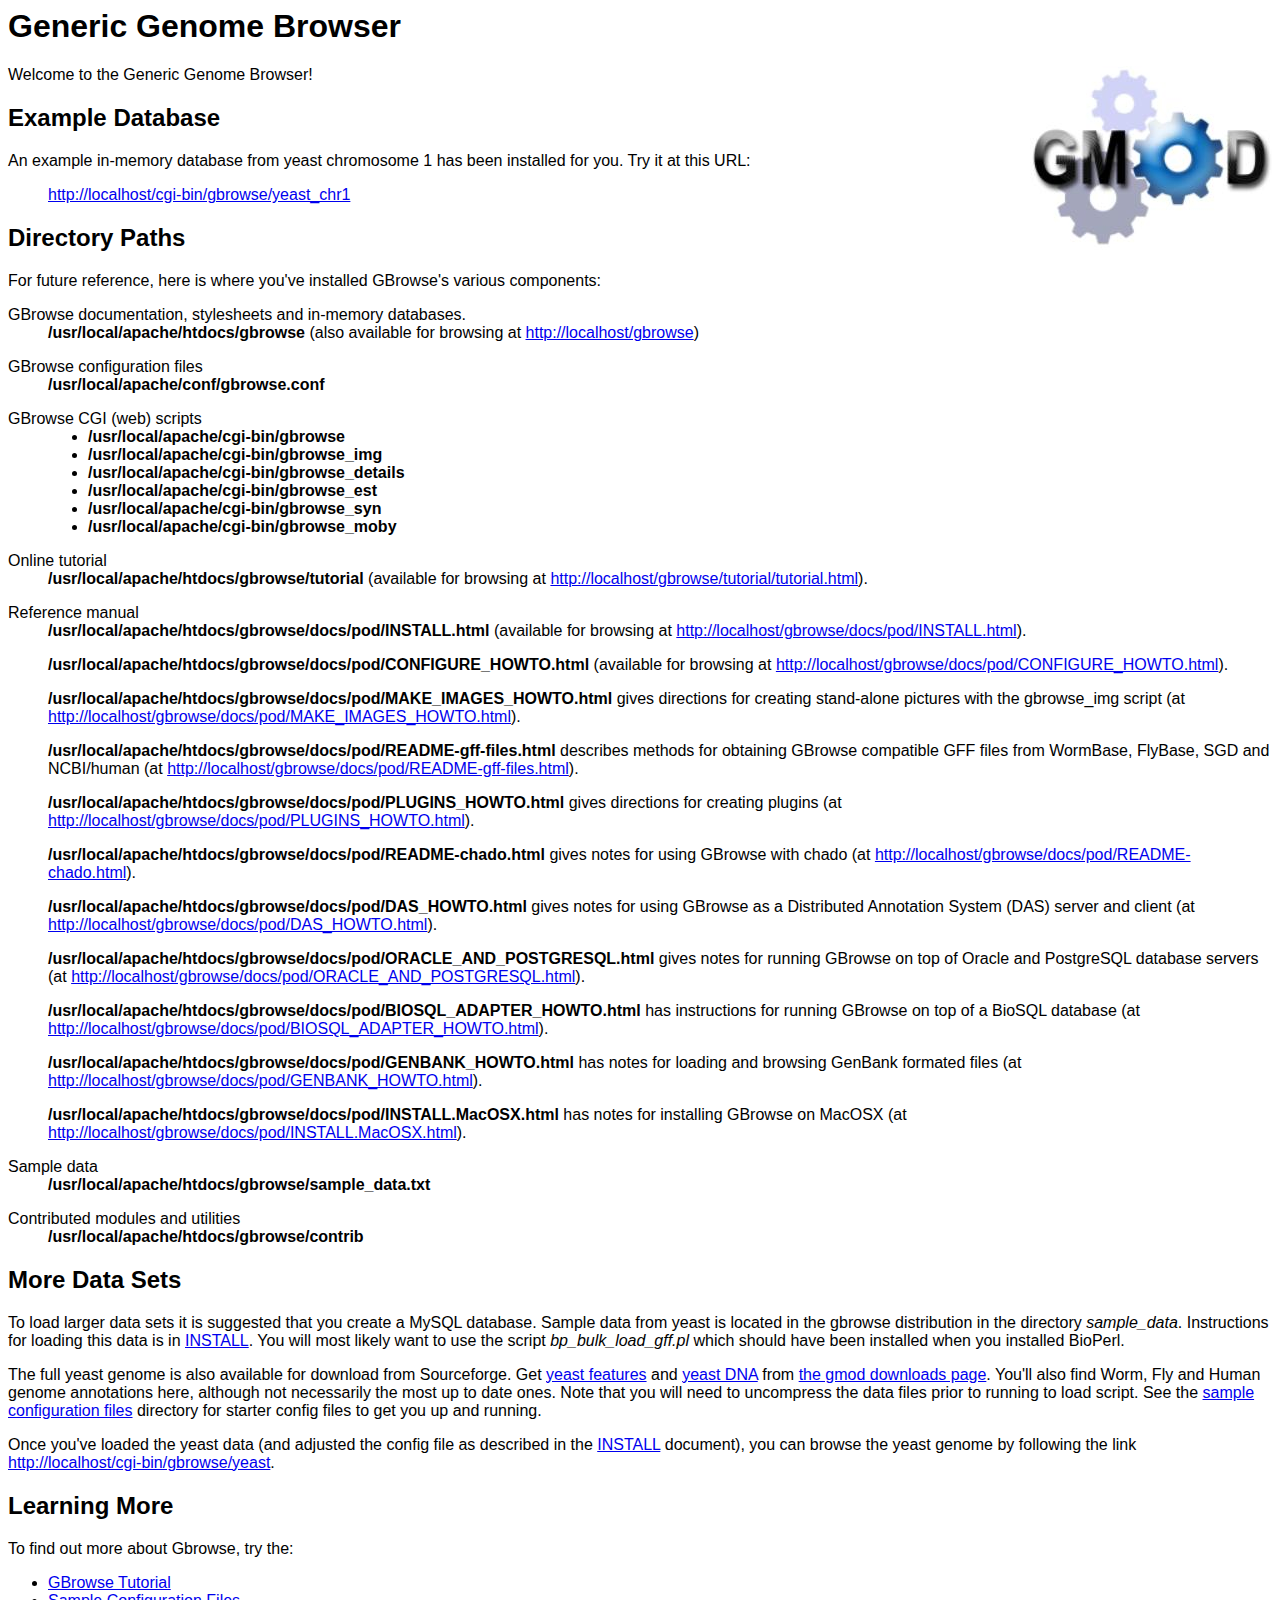
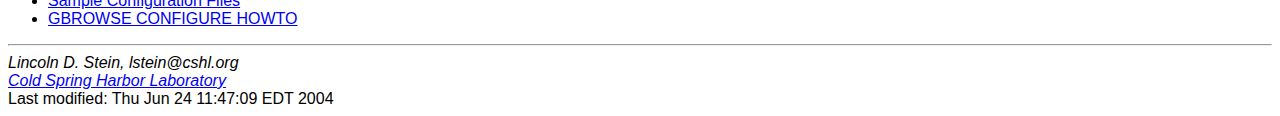
<file: html/gbrowse/index.html>
<!DOCTYPE HTML PUBLIC "-//IETF//DTD HTML//EN">
<html> <head>
<title>Generic Genome Browser</title>
<link rel="stylesheet" href="tutorial/tutorial.css">
</head>

<body>
<h1>Generic Genome Browser</h1>

<a href="http://www.gmod.org/"><img src="gmod_cog.jpeg" border="0" align="RIGHT"></a>

<p>

Welcome to the Generic Genome Browser!

<h2>Example Database</h2>

<p>

An example in-memory database from yeast chromosome 1 has been
installed for you.  Try it at this URL:

<blockquote>
<a href="/cgi-bin/gbrowse/yeast_chr1">http://localhost/cgi-bin/gbrowse/yeast_chr1</a>
</blockquote>


<h2>Directory Paths</h2>

<p>

For future reference, here is where you've installed GBrowse's various
components:

<dl>
  <dt>GBrowse documentation, stylesheets and in-memory databases.
  <dd><b>/usr/local/apache/htdocs/gbrowse</b> (also available for browsing at
      <a href="/gbrowse">http://localhost/gbrowse</a>)
      <p>
  <dt>GBrowse configuration files
  <dd><b>/usr/local/apache/conf/gbrowse.conf</b>
      <p>
  <dt>GBrowse CGI (web) scripts
  <dd><ul>
          <li><b>/usr/local/apache/cgi-bin/gbrowse</b>
          <li><b>/usr/local/apache/cgi-bin/gbrowse_img</b>
          <li><b>/usr/local/apache/cgi-bin/gbrowse_details</b>
          <li><b>/usr/local/apache/cgi-bin/gbrowse_est</b>
          <li><b>/usr/local/apache/cgi-bin/gbrowse_syn</b>
          <li><b>/usr/local/apache/cgi-bin/gbrowse_moby</b>
      </ul>
      <p>
  <dt>Online tutorial
  <dd><b>/usr/local/apache/htdocs/gbrowse/tutorial</b> (available for browsing at <a href="tutorial/tutorial.html">http://localhost/gbrowse/tutorial/tutorial.html</a>).
      <p>
  <dt>Reference manual
  <dd><b>/usr/local/apache/htdocs/gbrowse/docs/pod/INSTALL.html</b> (available for browsing at <a href="docs/pod/INSTALL.html">http://localhost/gbrowse/docs/pod/INSTALL.html</a>).
    <p>
  <dd><b>/usr/local/apache/htdocs/gbrowse/docs/pod/CONFIGURE_HOWTO.html</b> (available for browsing at <a href="docs/pod/CONFIGURE_HOWTO.html">http://localhost/gbrowse/docs/pod/CONFIGURE_HOWTO.html</a>).
    <p>
  <dd><b>/usr/local/apache/htdocs/gbrowse/docs/pod/MAKE_IMAGES_HOWTO.html</b> gives directions for creating stand-alone pictures with the gbrowse_img script (at <a href="docs/pod/MAKE_IMAGES_HOWTO.html">http://localhost/gbrowse/docs/pod/MAKE_IMAGES_HOWTO.html</a>).
    <p>
  <dd><b>/usr/local/apache/htdocs/gbrowse/docs/pod/README-gff-files.html</b> describes methods for obtaining GBrowse compatible GFF files from WormBase, FlyBase, SGD and NCBI/human (at <a href="docs/pod/README-gff-files.html">http://localhost/gbrowse/docs/pod/README-gff-files.html</a>).
    <p>
  <dd><b>/usr/local/apache/htdocs/gbrowse/docs/pod/PLUGINS_HOWTO.html</b> gives directions for creating plugins (at <a href="docs/pod/PLUGINS_HOWTO.html">http://localhost/gbrowse/docs/pod/PLUGINS_HOWTO.html</a>).
    <p>
  <dd><b>/usr/local/apache/htdocs/gbrowse/docs/pod/README-chado.html</b> gives notes for using GBrowse with chado (at <a href="docs/pod/README-chado.html">http://localhost/gbrowse/docs/pod/README-chado.html</a>).
    <p>
  <dd><b>/usr/local/apache/htdocs/gbrowse/docs/pod/DAS_HOWTO.html</b> gives notes for using GBrowse as a Distributed Annotation System (DAS) server and client (at <a href="docs/pod/DAS_HOWTO.html">http://localhost/gbrowse/docs/pod/DAS_HOWTO.html</a>).
    <p>
  <dd><b>/usr/local/apache/htdocs/gbrowse/docs/pod/ORACLE_AND_POSTGRESQL.html</b> gives notes for running GBrowse on top of Oracle and PostgreSQL database servers (at <a href="docs/pod/ORACLE_AND_POSTGRESQL.html">http://localhost/gbrowse/docs/pod/ORACLE_AND_POSTGRESQL.html</a>).
      <p>
  <dd><b>/usr/local/apache/htdocs/gbrowse/docs/pod/BIOSQL_ADAPTER_HOWTO.html</b> has instructions for running GBrowse on top of a BioSQL database (at <a href="docs/pod/BIOSQL_ADAPTER_HOWTO.html">http://localhost/gbrowse/docs/pod/BIOSQL_ADAPTER_HOWTO.html</a>).
      <p>
  <dd><b>/usr/local/apache/htdocs/gbrowse/docs/pod/GENBANK_HOWTO.html</b> has notes for loading and browsing GenBank formated files (at <a href="docs/pod/GENBANK_HOWTO.html">http://localhost/gbrowse/docs/pod/GENBANK_HOWTO.html</a>).
      <p>
  <dd><b>/usr/local/apache/htdocs/gbrowse/docs/pod/INSTALL.MacOSX.html</b> has notes for installing GBrowse on MacOSX (at <a href="docs/pod/INSTALL.MacOSX.html">http://localhost/gbrowse/docs/pod/INSTALL.MacOSX.html</a>).
      <p>
  <dt>Sample data
  <dd><b>/usr/local/apache/htdocs/gbrowse/sample_data.txt</b>
      <p>
  <dt>Contributed modules and utilities
  <dd><b>/usr/local/apache/htdocs/gbrowse/contrib</b>
      <p>
</dl>

<p>

<h2>More Data Sets</h2>

To load larger data sets it is suggested that you create a MySQL
database.  Sample data from yeast is located in the gbrowse
distribution in the directory <i>sample_data</i>.  Instructions for
loading this data is in <a href="docs/pod/INSTALL.html">INSTALL</a>.  You will most
likely want to use the script <i>bp_bulk_load_gff.pl</i> which should
have been installed when you installed BioPerl.

<p>

The full yeast genome is also available for download from Sourceforge.
Get <a
href="http://prdownloads.sourceforge.net/gmod/yeast.gff.gz">yeast
features</a> and <a
href="http://prdownloads.sourceforge.net/gmod/yeast.fasta.gz">yeast
DNA</a> from <a
href="http://sourceforge.net/project/showfiles.php?group_id=27707">the
gmod downloads page</a>.  You'll also find Worm, Fly and Human genome
annotations here, although not necessarily the most up to date ones.
Note that you will need to uncompress the data files prior to running
to load script.  See the <a href="contrib/conf_files">sample
configuration files</a> directory for starter config files to get you
up and running.

<p>

Once you've loaded the yeast data (and adjusted the config file as
described in the <a href="docs/pod/INSTALL.html">INSTALL</a> document), you can
browse the yeast genome by following the link <a
href="/cgi-bin/gbrowse/yeast">http://localhost/cgi-bin/gbrowse/yeast</a>.

<h2>Learning More</h2>

<p>

To find out more about Gbrowse, try the:

<ul>
  <li><a href="tutorial/tutorial.html">GBrowse Tutorial</a>
  <li><a href="contrib/conf_files">Sample Configuration Files</a>
  <li><a href="docs/pod/CONFIGURE_HOWTO.html">GBROWSE CONFIGURE HOWTO</a>
</ul>


<hr>
<address>Lincoln D. Stein, lstein@cshl.org<br>
<a href="http://www.cshl.org/">Cold Spring Harbor Laboratory</a></address>
<!-- hhmts start -->
Last modified: Thu Jun 24 11:47:09 EDT 2004
<!-- hhmts end -->
</body> </html>
</file>
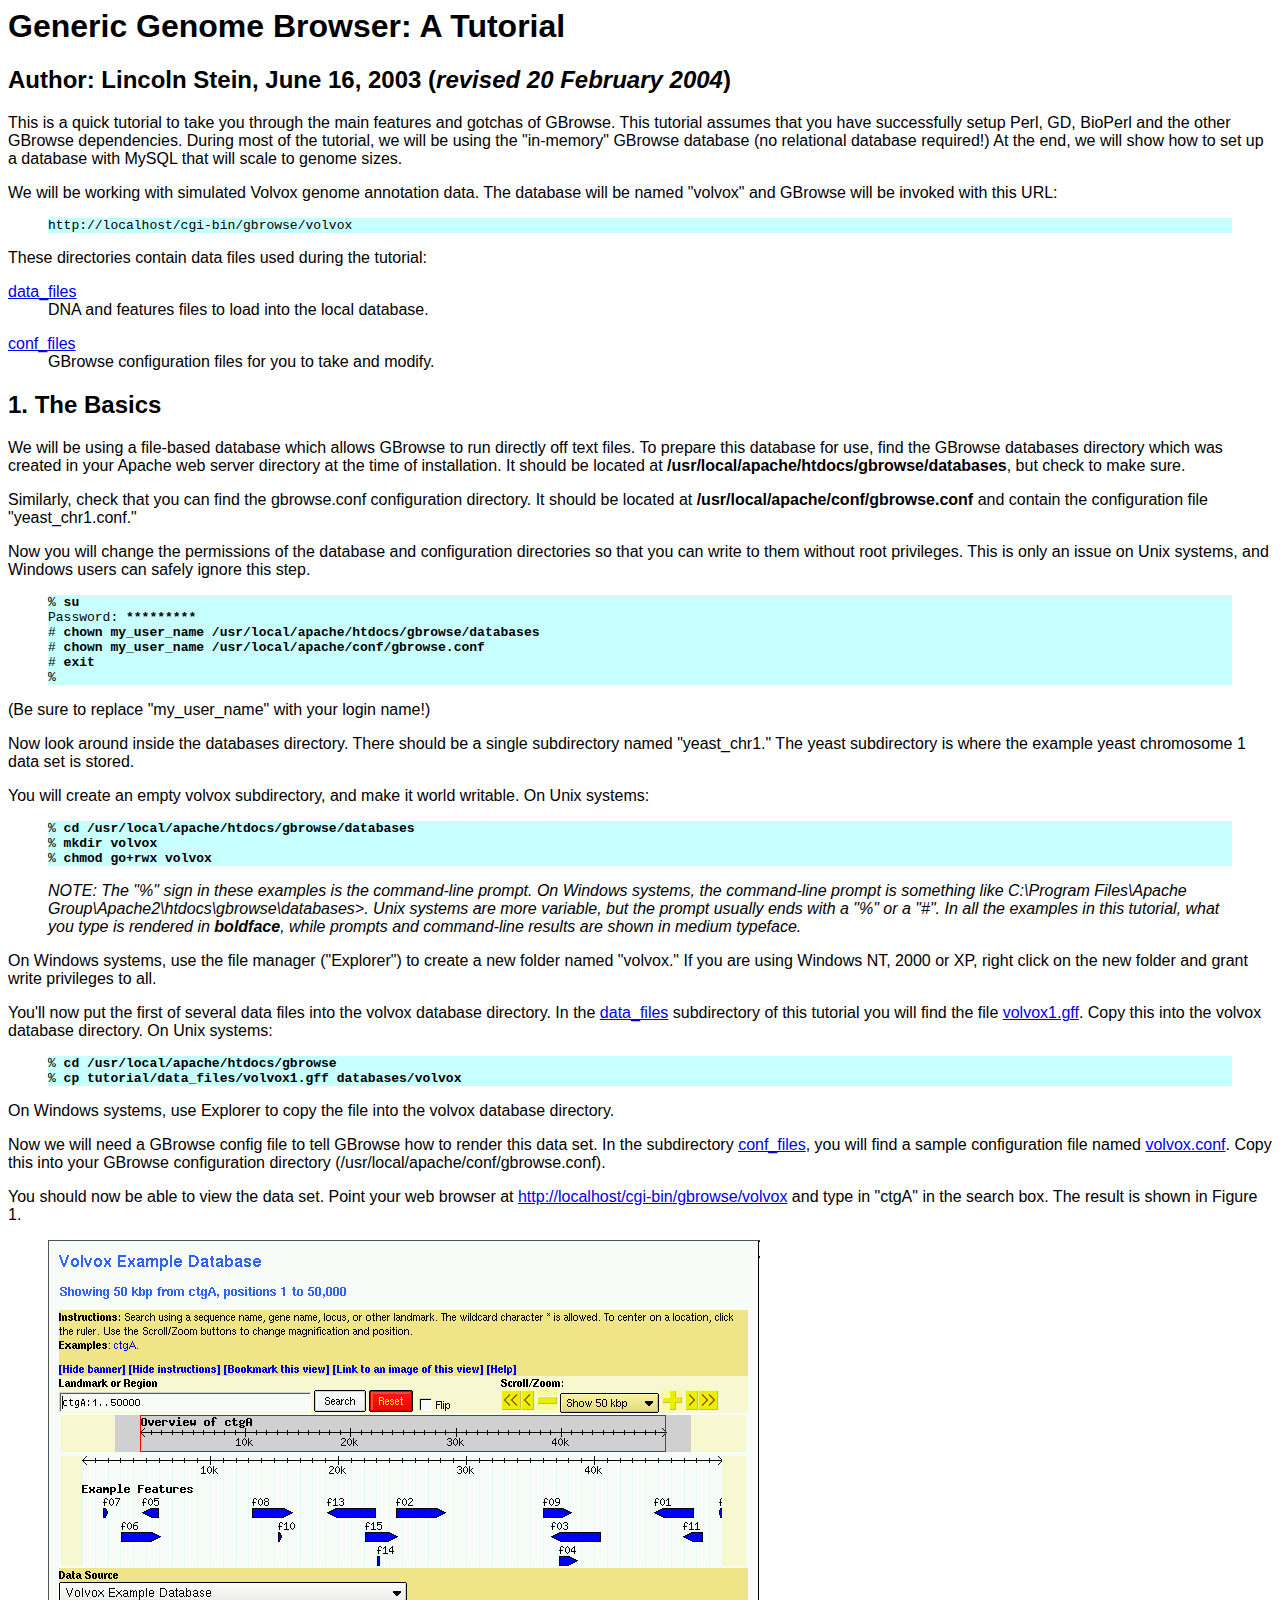
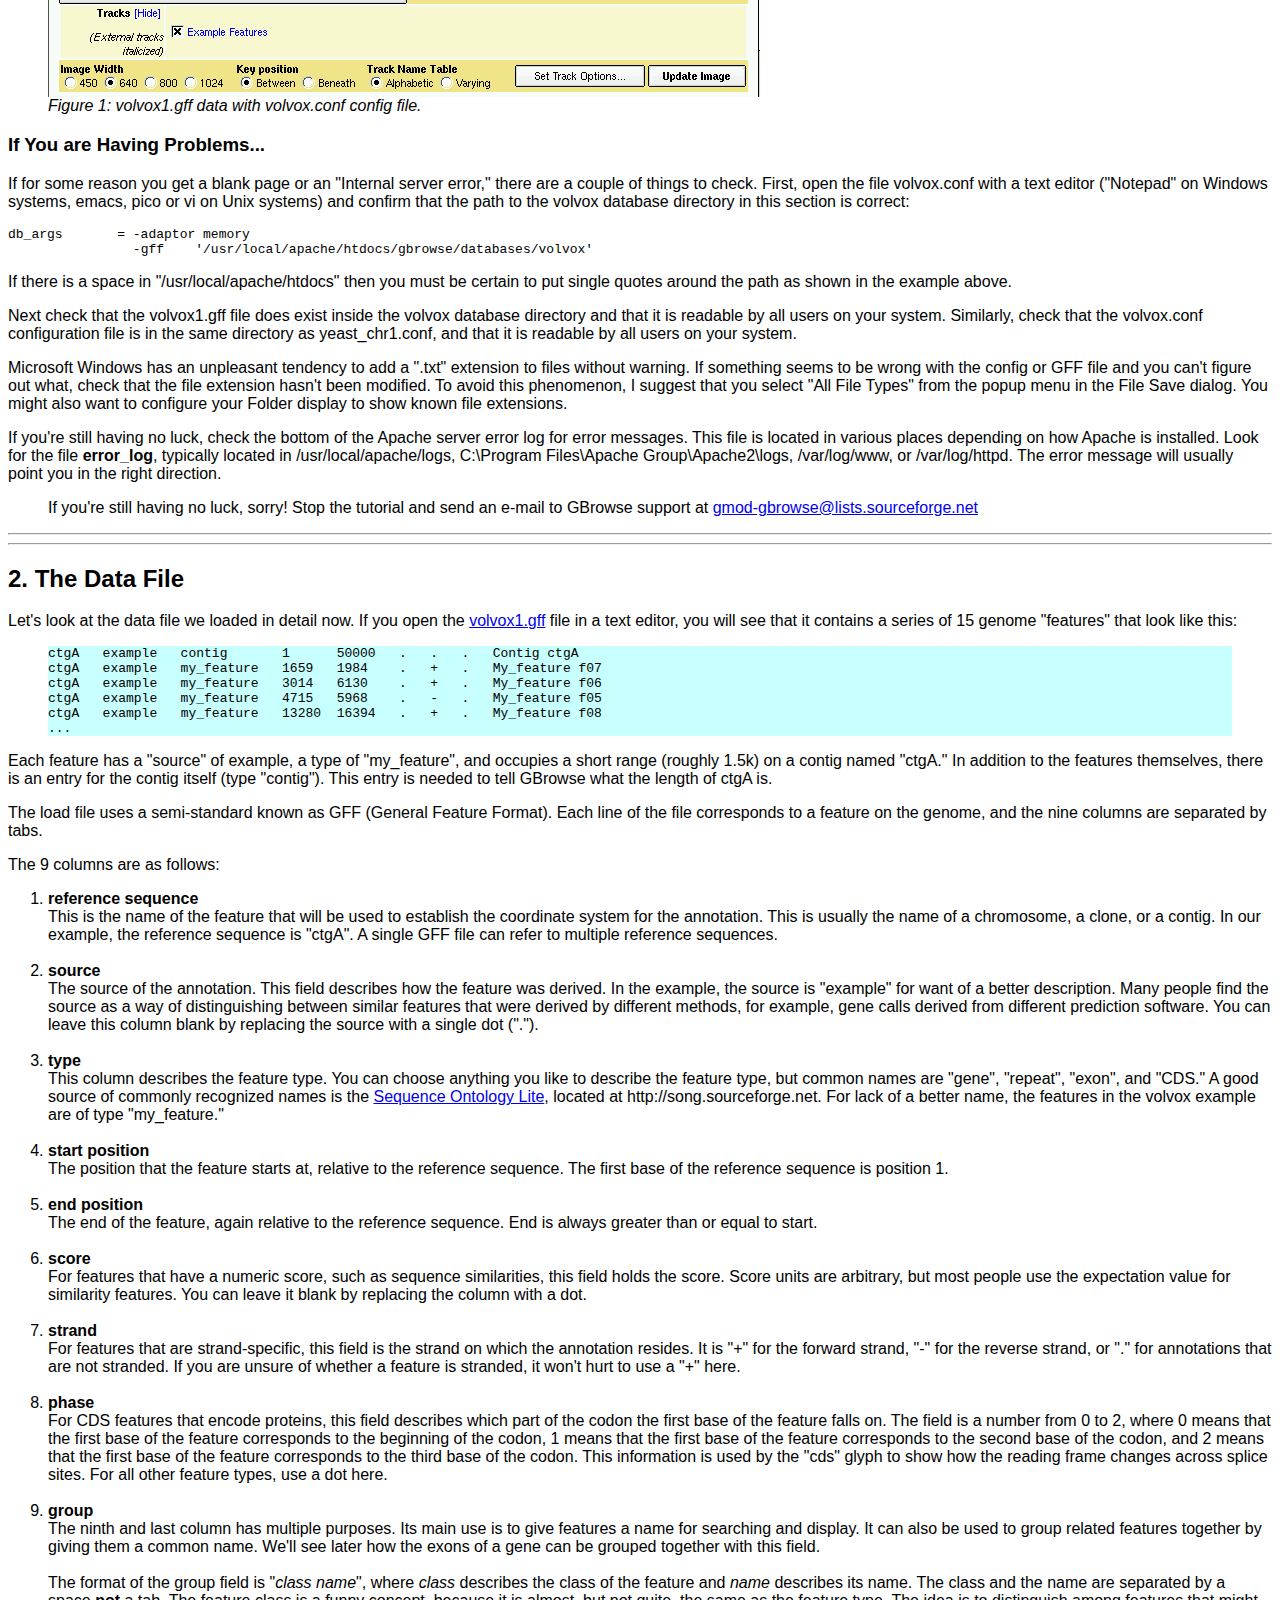
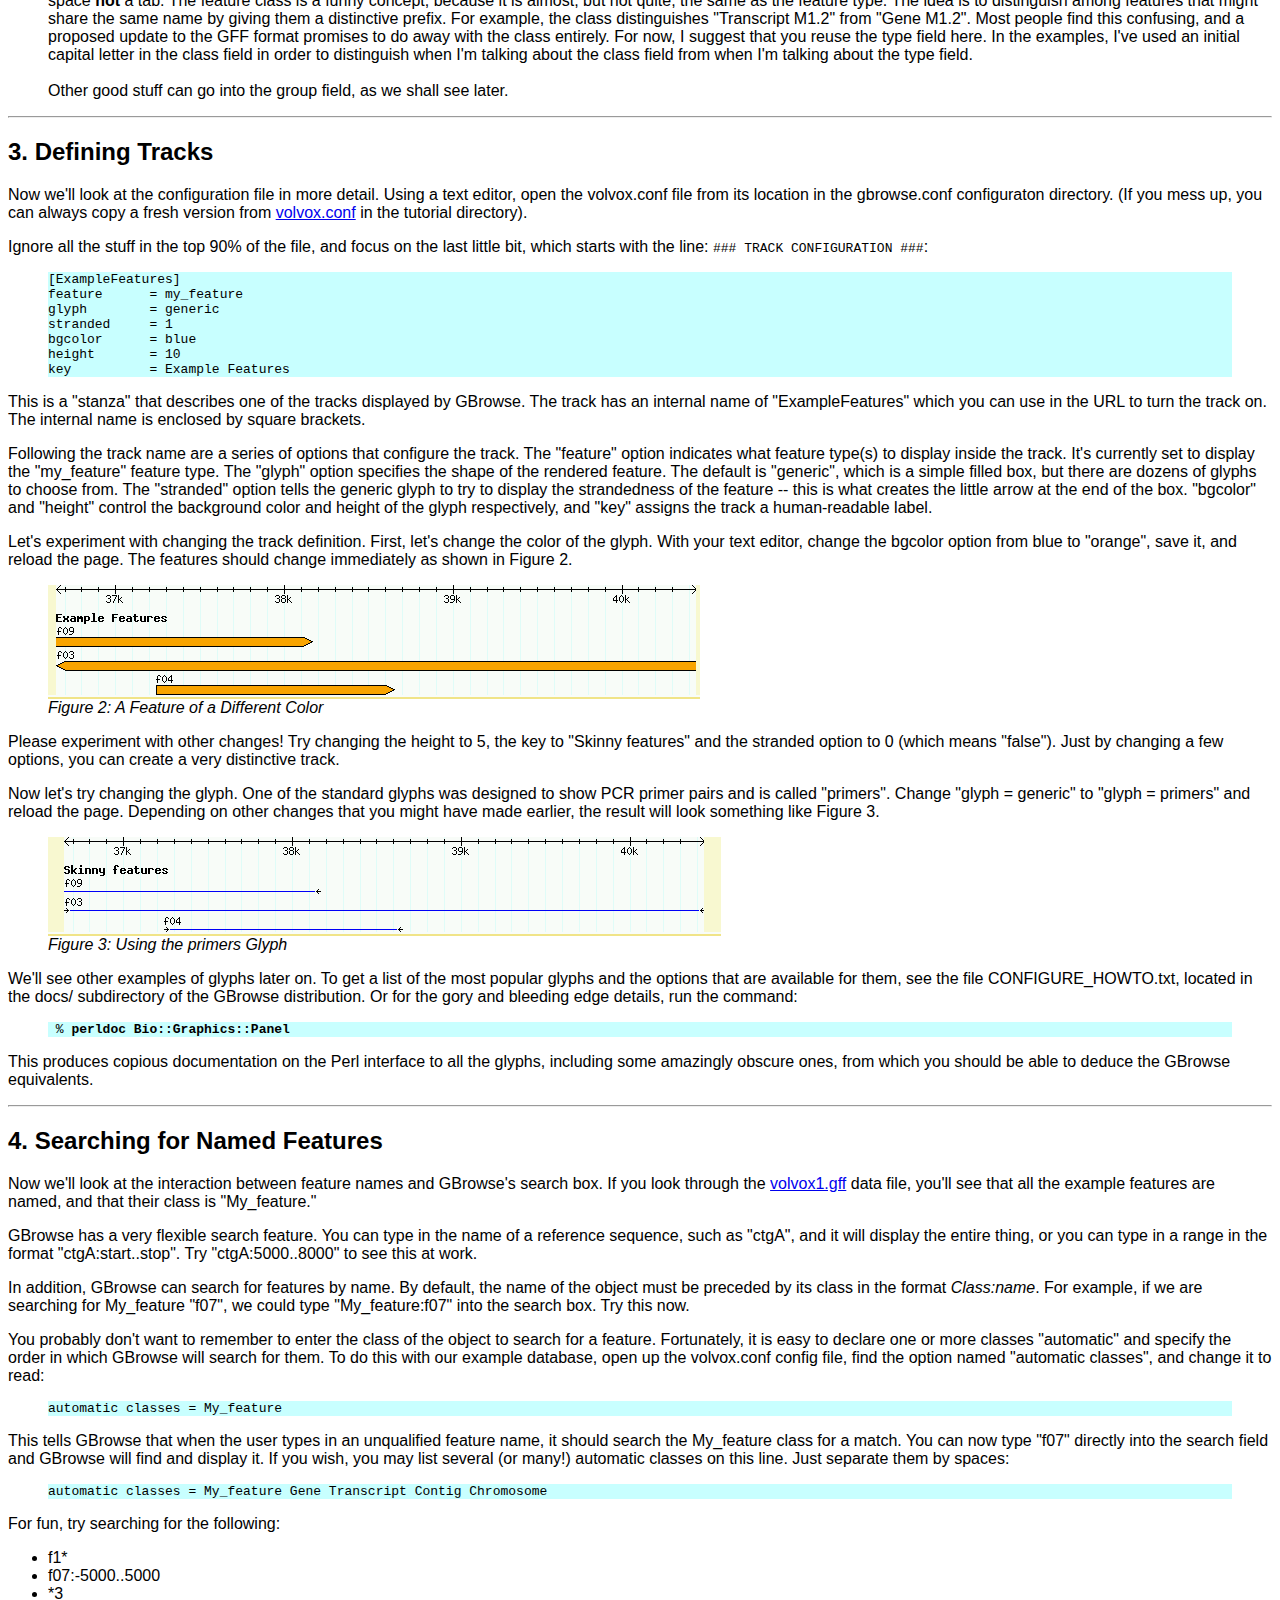
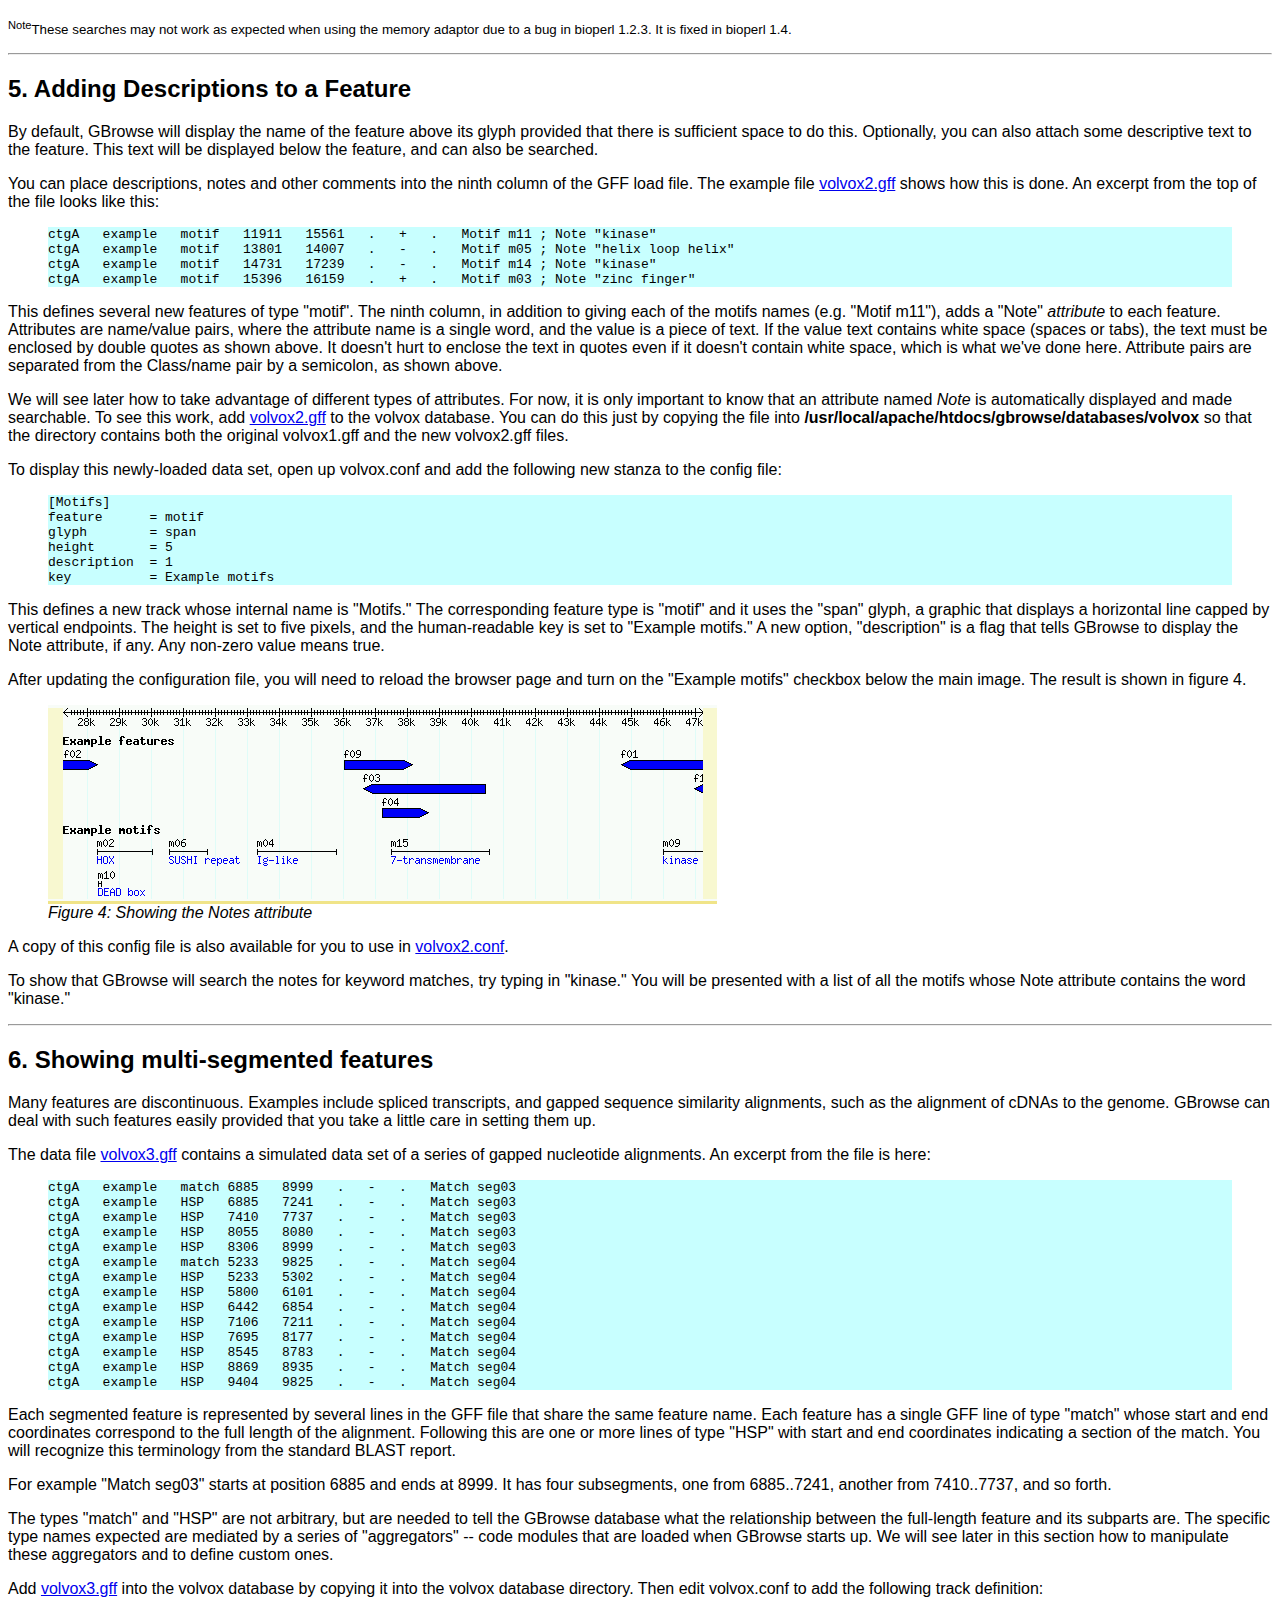
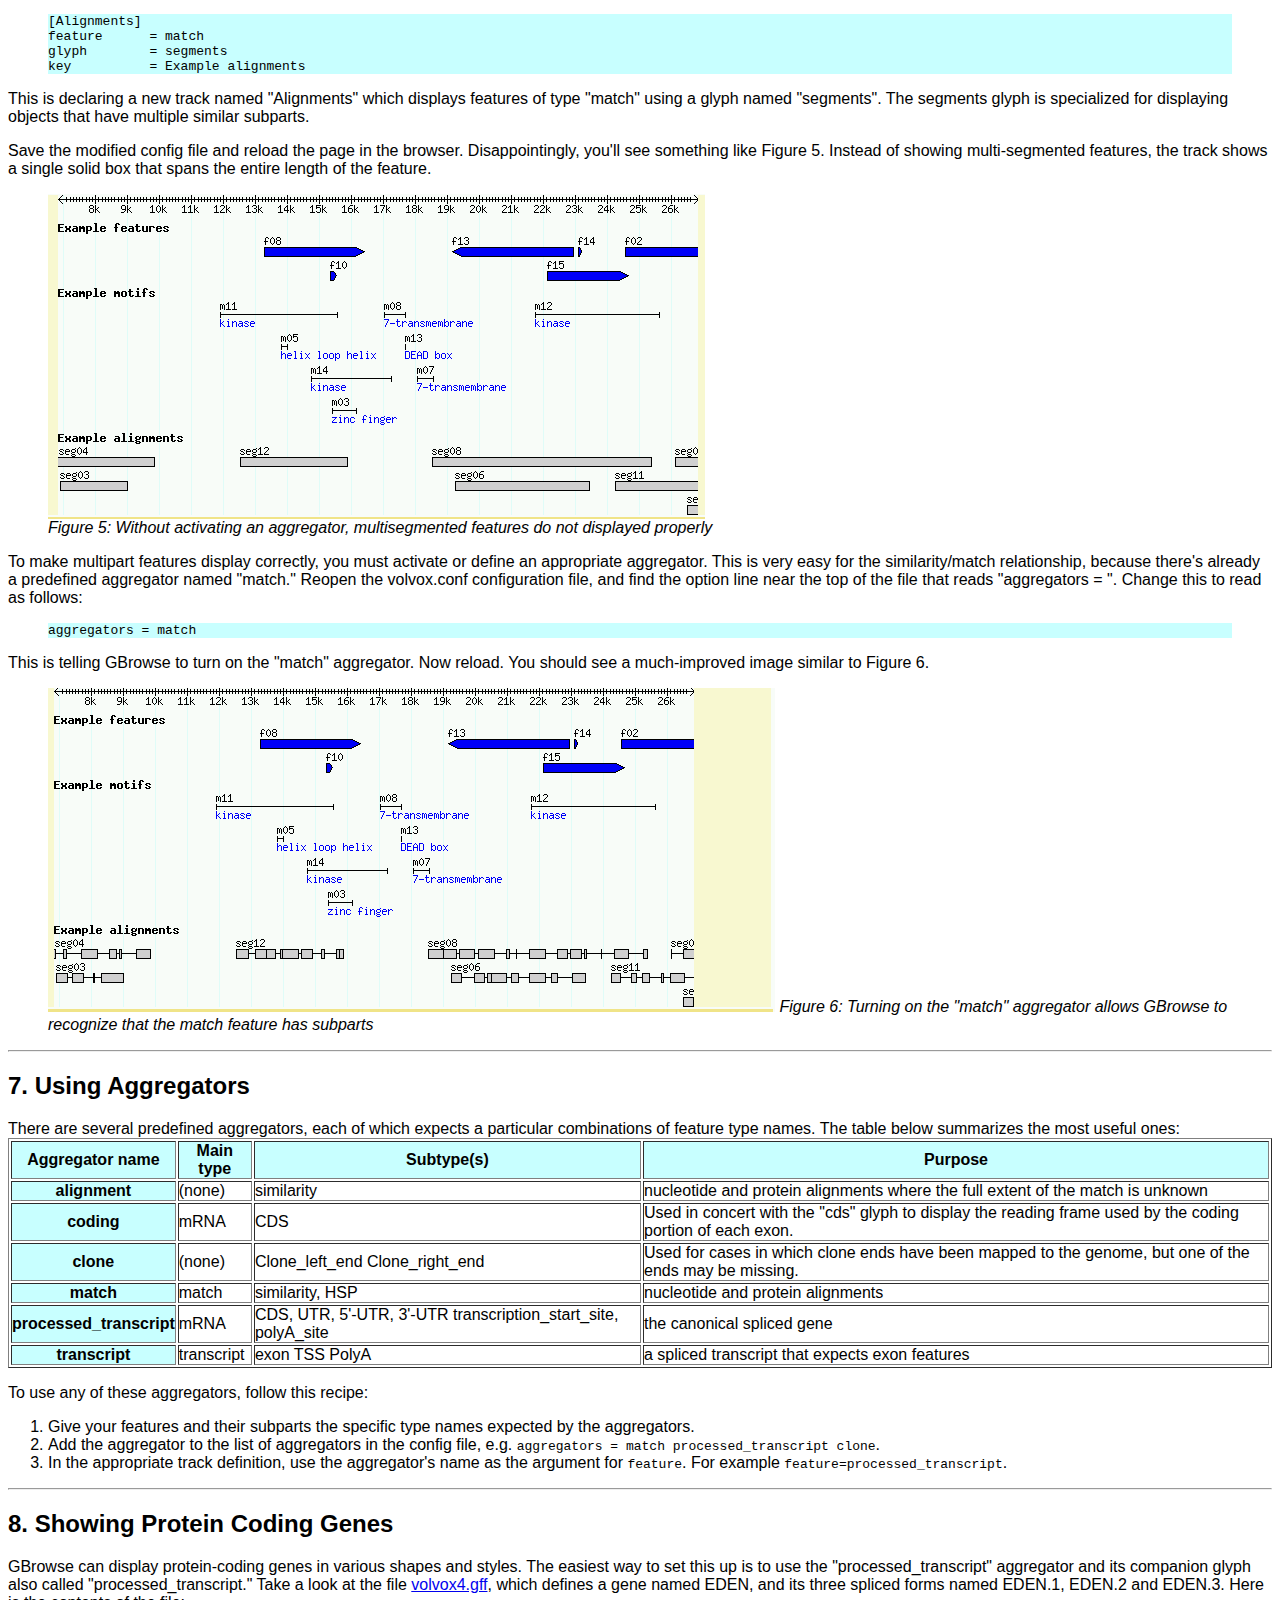
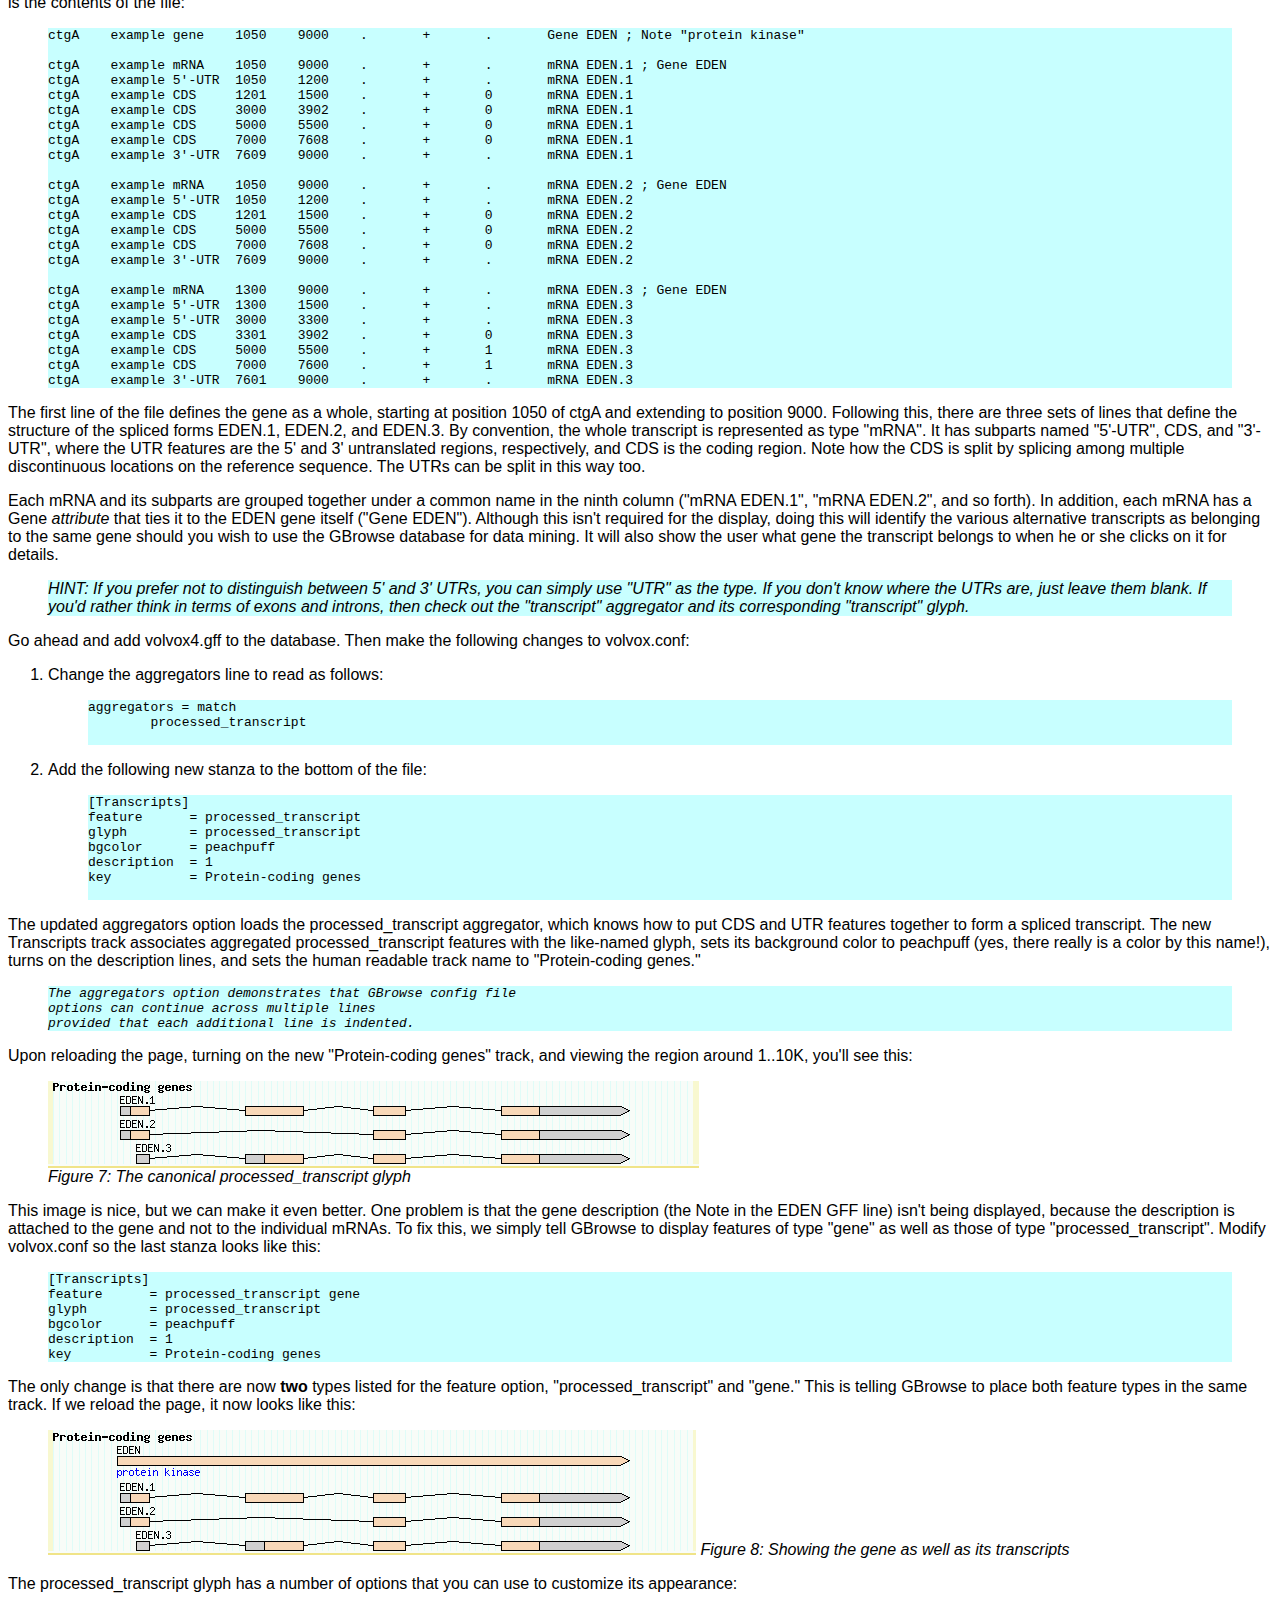
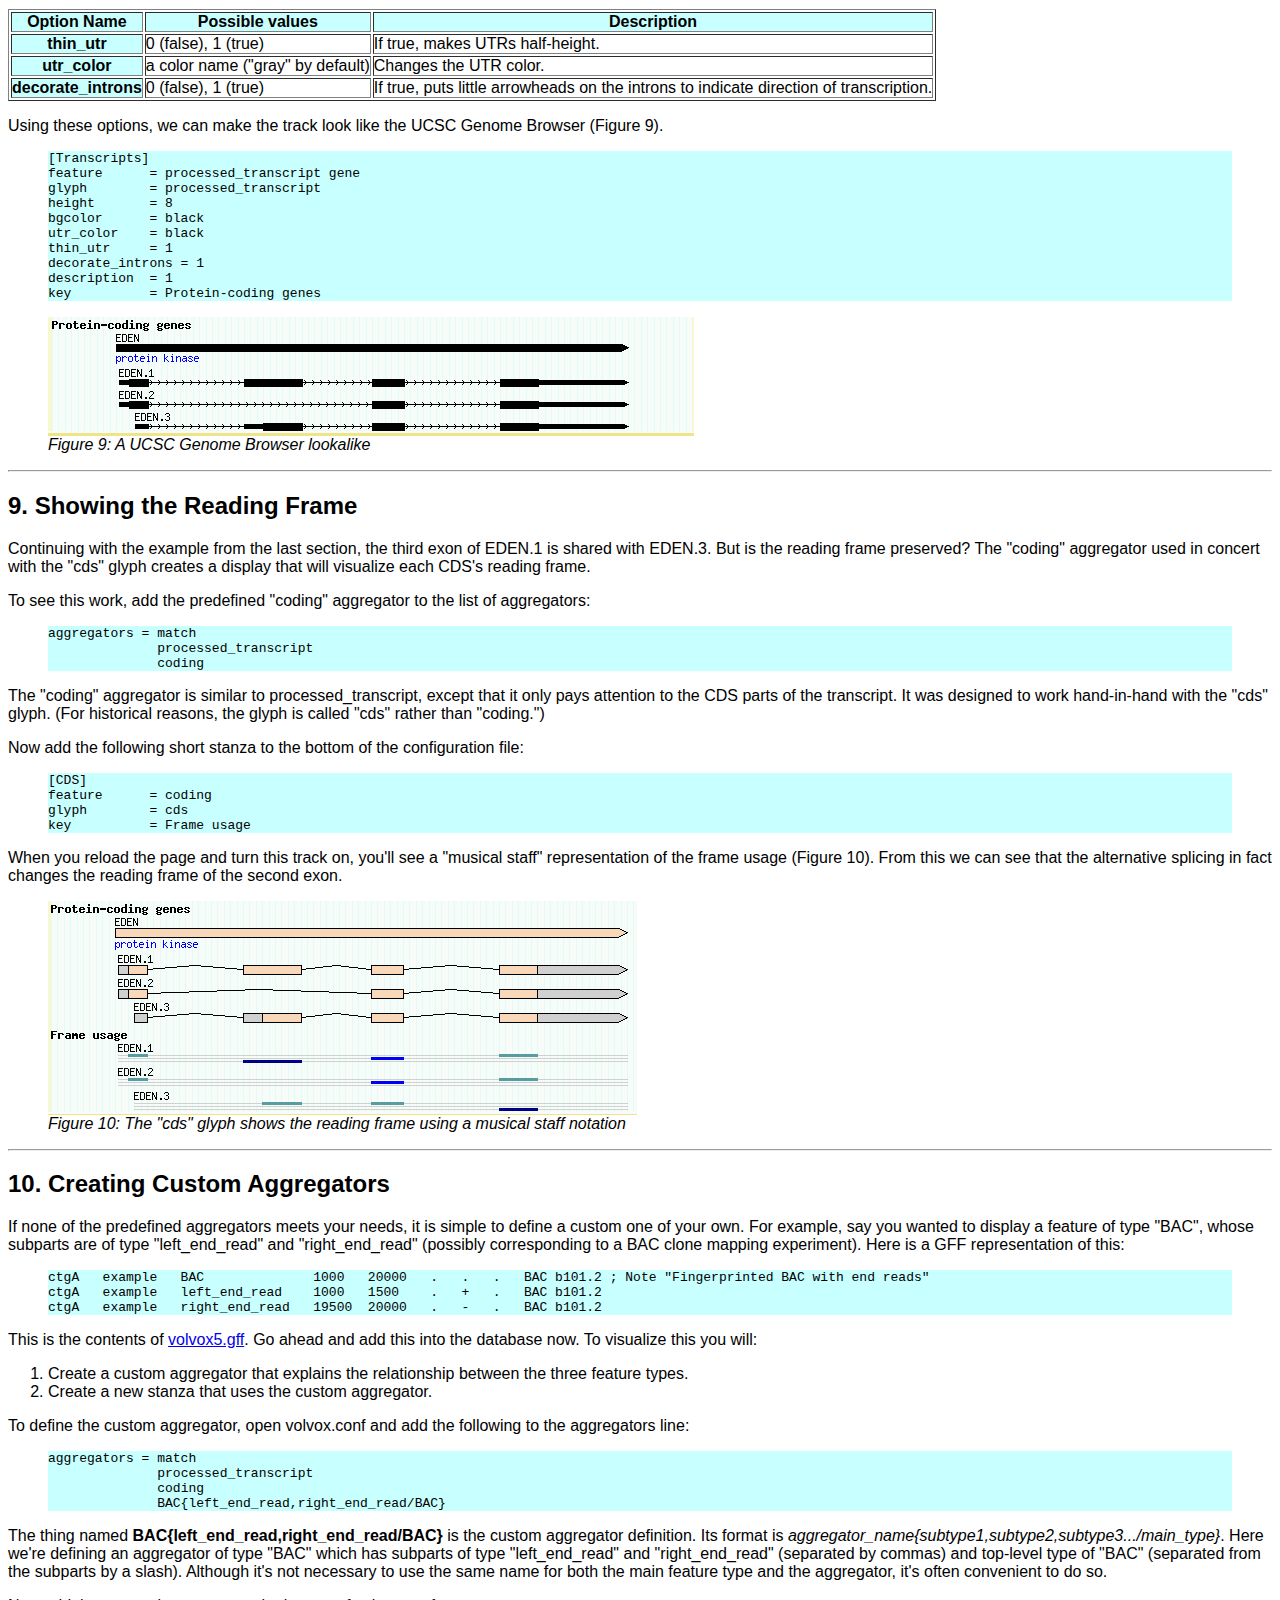
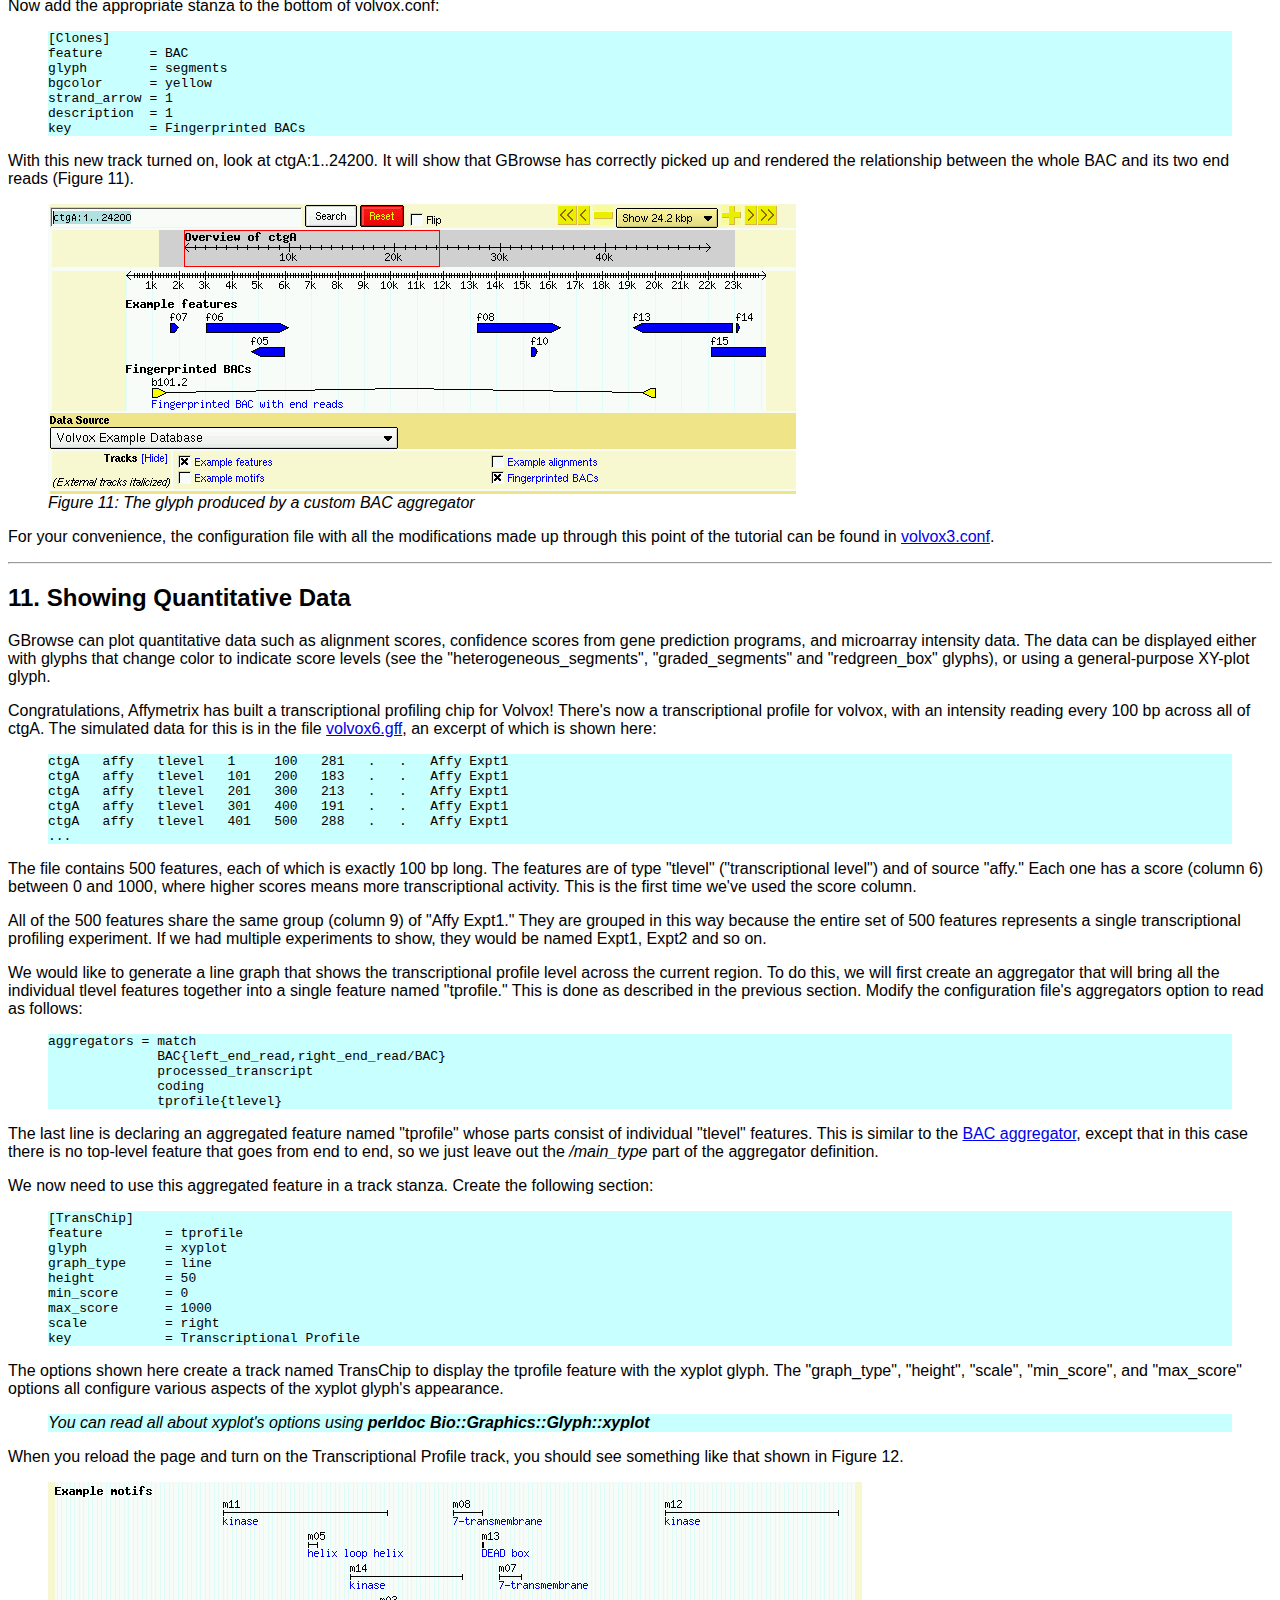
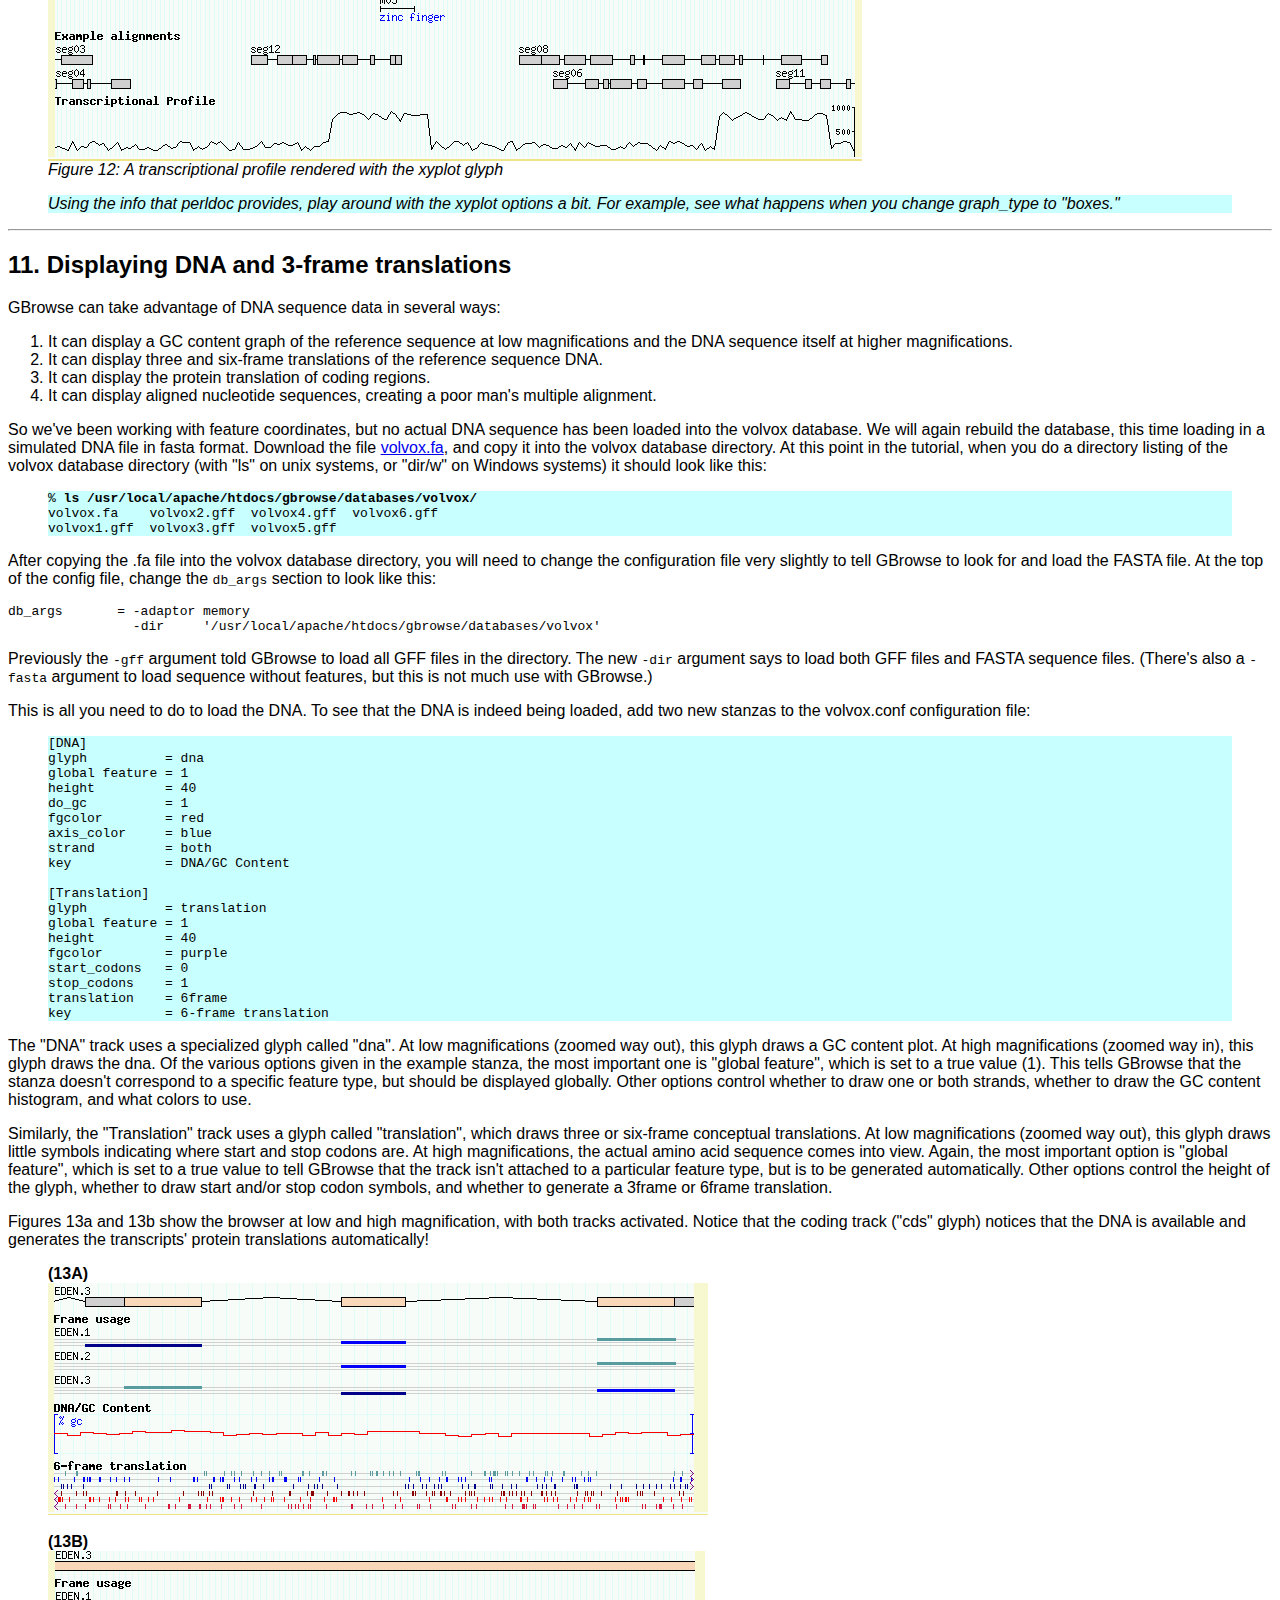
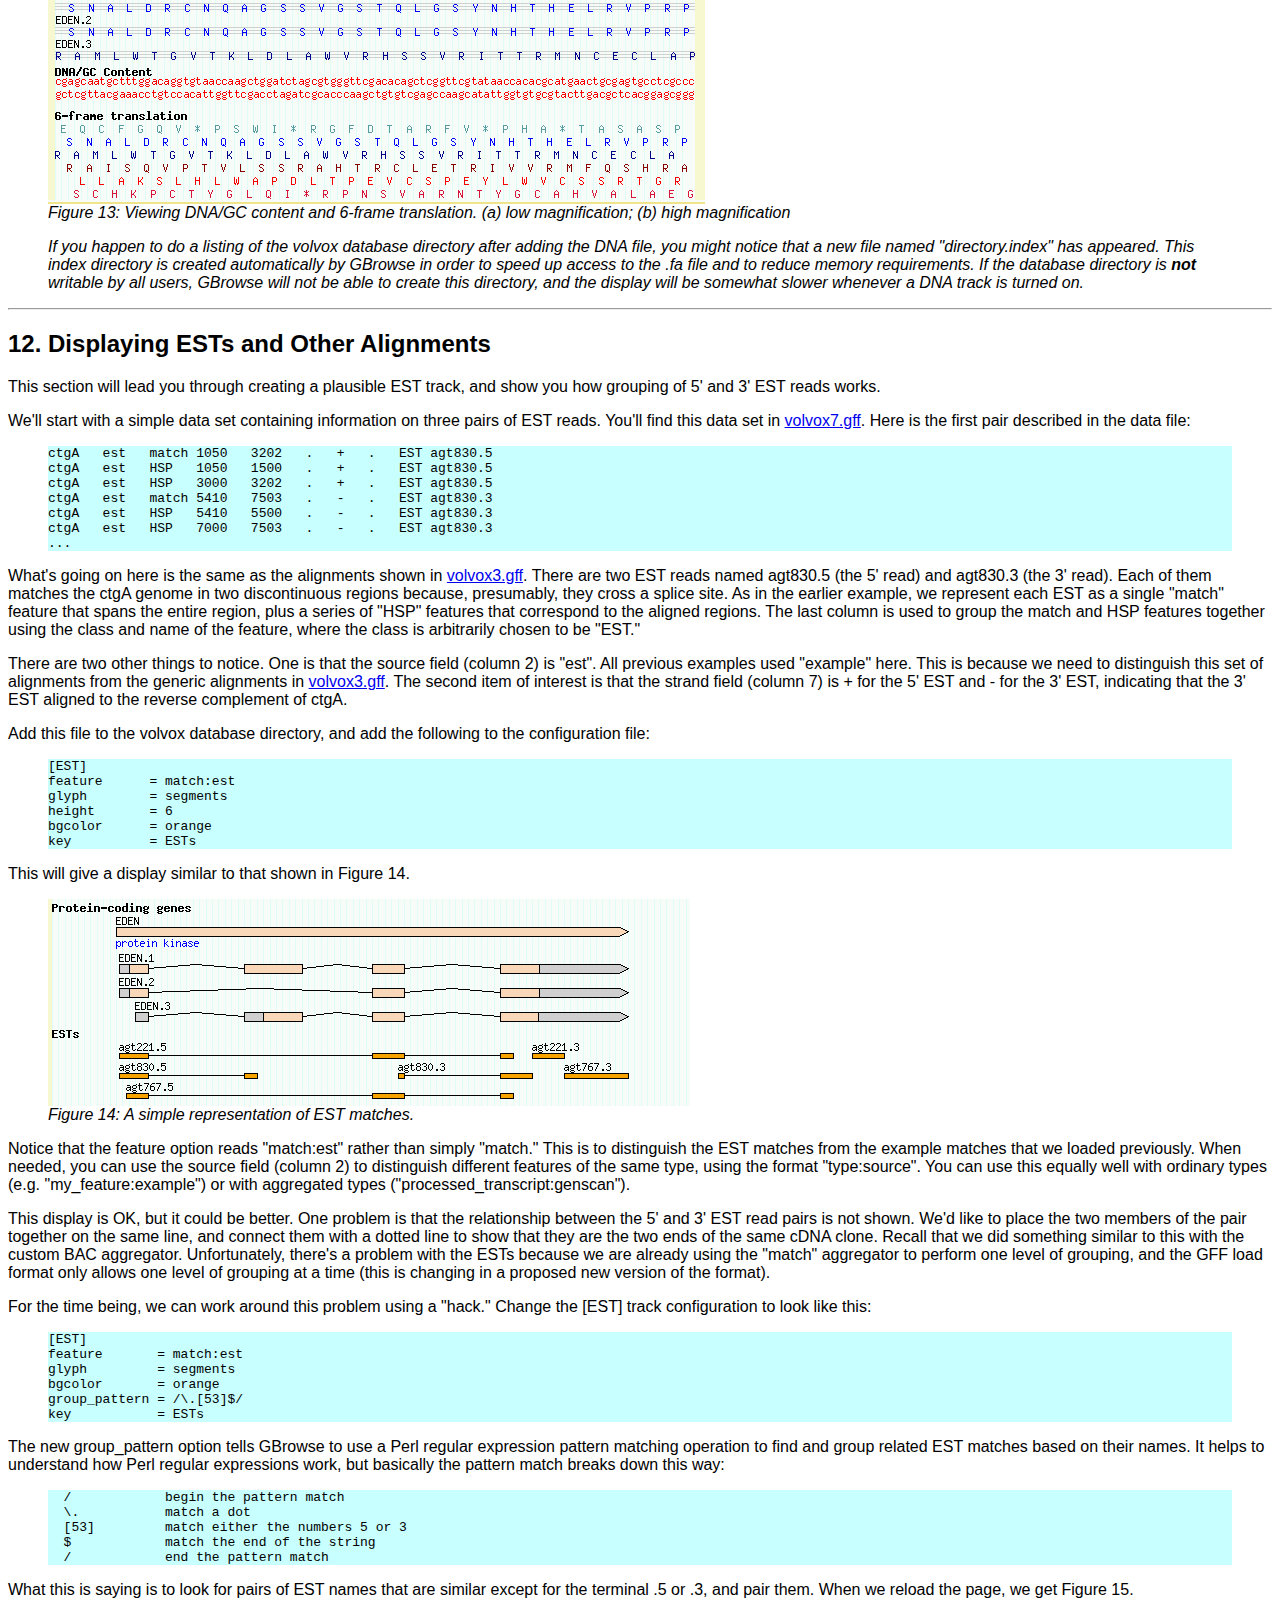
<file: html/gbrowse/tutorial/tutorial.html>
<!DOCTYPE HTML PUBLIC "-//IETF//DTD HTML//EN">
<html> <head>
<title>GBrowse Tutorial</title>
<link rel="stylesheet" href="tutorial.css">
</head>

<body>
<h1>Generic Genome Browser: A Tutorial</h1>

<h2>Author: Lincoln Stein, June 16, 2003 (<i>revised 20 February 2004</i>)</h2>

<p>

This is a quick tutorial to take you through the main features and
gotchas of GBrowse.  This tutorial assumes that you have successfully
setup Perl, GD, BioPerl and the other GBrowse dependencies.  During
most of the tutorial, we will be using the "in-memory" GBrowse
database (no relational database required!)  At the end, we will show
how to set up a database with MySQL that will scale to genome sizes.
</p>

<p>

We will be working with simulated Volvox genome annotation data.  The
database will be named "volvox" and GBrowse will be invoked with this
URL:

<blockquote
class="example"><pre>http://localhost/cgi-bin/gbrowse/volvox</pre></blockquote>

<p>

These directories contain data files used during the tutorial:

<dl>
  <dt><a href="data_files/">data_files</a>
  <dd>DNA and features files to load into the local database.
      <p>
  <dt><a href="conf_files/">conf_files</a>
  <dd>GBrowse configuration files for you to take and modify.
</dl>

<h2><a name="basics">1. The Basics</a></h2>

<p>

We will be using a file-based database which allows GBrowse to run
directly off text files.  To prepare this database for use, find the
GBrowse databases directory which was created in your Apache web
server directory at the time of installation.  It should be located at
<b>/usr/local/apache/htdocs/gbrowse/databases</b>, but check to make sure.

<p>

Similarly, check that you can find the gbrowse.conf configuration
directory.  It should be located at <b>/usr/local/apache/conf/gbrowse.conf</b> and
contain the configuration file "yeast_chr1.conf."

<p>

Now you will change the permissions of the database and configuration
directories so that you can write to them without root privileges.
This is only an issue on Unix systems, and Windows users can safely
ignore this step.

<blockquote class="example"><pre>
% <b>su</b>
Password: <b>*********</b>
# <b>chown my_user_name /usr/local/apache/htdocs/gbrowse/databases</b>
# <b>chown my_user_name /usr/local/apache/conf/gbrowse.conf</b>
# <b>exit</b>
%
</pre></blockquote>

<p>

(Be sure to replace "my_user_name" with your login name!)

<p>

Now look around inside the databases directory.  There should be a
single subdirectory named "yeast_chr1." The yeast subdirectory is
where the example yeast chromosome 1 data set is stored.

<p>

You will create an empty volvox subdirectory, and make it world
writable.  On Unix systems:

<blockquote class="example"><pre>
% <b>cd /usr/local/apache/htdocs/gbrowse/databases</b>
% <b>mkdir volvox</b>
% <b>chmod go+rwx volvox</b>
</pre></blockquote>

<p>

<blockquote> <i>NOTE: The "%" sign in these examples is the
command-line prompt.  On Windows systems, the command-line prompt is
something like C:\Program Files\Apache
Group\Apache2\htdocs\gbrowse\databases&gt;.  Unix systems are more
variable, but the prompt usually ends with a "%" or a "#".  In all the
examples in this tutorial, what you type is rendered in
<b>boldface</b>, while prompts and command-line results are shown in
medium typeface.</i> </blockquote>

<p>

On Windows systems, use the file manager ("Explorer") to create a new
folder named "volvox."  If you are using Windows NT, 2000 or XP, right
click on the new folder and grant write privileges to all.

<p>

You'll now put the first of several data files into the volvox
database directory.  In the <a href="data_files/">data_files</a>
subdirectory of this tutorial you will find the file <a
href="data_files/volvox1.gff">volvox1.gff</a>.  Copy this into the
volvox database directory.  On Unix systems:

<blockquote class="example">
<pre>
% <b>cd /usr/local/apache/htdocs/gbrowse</b>
% <b>cp tutorial/data_files/volvox1.gff databases/volvox</b>
</pre>
</blockquote>

<p>

On Windows systems, use Explorer to copy the file into the volvox
database directory.

<p>

Now we will need a GBrowse config file to tell GBrowse how to render
this data set.  In the subdirectory <a
href="conf_files">conf_files</a>, you will find a sample configuration
file named <a href="conf_files/volvox.conf">volvox.conf</a>.  Copy
this into your GBrowse configuration directory (/usr/local/apache/conf/gbrowse.conf).

<p>

<p>

You should now be able to view the data set.  Point your web browser
at <a
href="/cgi-bin/gbrowse/volvox">http://localhost/cgi-bin/gbrowse/volvox</a>
and type in "ctgA" in the search box.  The result is shown in Figure
1.

<p>
<blockquote>
<img src="figures/figure1.gif"><br>
<i>Figure 1: volvox1.gff data with volvox.conf config file.</i>
</blockquote>

<h3>If You are Having Problems...</h3>

<p>

If for some reason you get a blank page or an "Internal server error,"
there are a couple of things to check.  First, open the file
volvox.conf with a text editor ("Notepad" on Windows systems, emacs,
pico or vi on Unix systems) and confirm that the path to the volvox
database directory in this section is correct:

<pre>
db_args       = -adaptor memory
		-gff    '/usr/local/apache/htdocs/gbrowse/databases/volvox'
</pre>

<p>

If there is a space in "/usr/local/apache/htdocs" then you must be certain to put
single quotes around the path as shown in the example above.

<p>

Next check that the volvox1.gff file does exist inside the volvox
database directory and that it is readable by all users on your
system.  Similarly, check that the volvox.conf configuration file is
in the same directory as yeast_chr1.conf, and that it is readable by
all users on your system.

<p>

Microsoft Windows has an unpleasant tendency to add a ".txt" extension
to files without warning.  If something seems to be wrong with the
config or GFF file and you can't figure out what, check that the file
extension hasn't been modified.  To avoid this phenomenon, I suggest
that you select "All File Types" from the popup menu in the File Save
dialog.  You might also want to configure your Folder display to show
known file extensions.

<p>

If you're still having no luck, check the bottom of the Apache server
error log for error messages.  This file is located in various places
depending on how Apache is installed.  Look for the file
<b>error_log</b>, typically located in /usr/local/apache/logs,
C:\Program Files\Apache Group\Apache2\logs, /var/log/www, or
/var/log/httpd.  The error message will usually point you in the right
direction.

<p>

<blockquote>
If you're still having no luck, sorry!  Stop the
tutorial and send an e-mail to GBrowse support at <a
href="mailto:gmod-gbrowse@lists.sourceforge.net">gmod-gbrowse@lists.sourceforge.net</a>
</blockquote>

<hr>

<hr>

<h2><a name="data_file">2. The Data File</a></h2>

<p>


Let's look at the data file we loaded in detail now.  If you open the
<a href="data_files/volvox1.gff">volvox1.gff</a> file in a text
editor, you will see that it contains a series of 15 genome "features"
that look like this:

<blockquote class="example"><pre>
ctgA   example   contig       1      50000   .   .   .   Contig ctgA
ctgA   example   my_feature   1659   1984    .   +   .   My_feature f07
ctgA   example   my_feature   3014   6130    .   +   .   My_feature f06
ctgA   example   my_feature   4715   5968    .   -   .   My_feature f05
ctgA   example	 my_feature   13280  16394   .   +   .   My_feature f08
...
</pre></blockquote>

<p>

Each feature has a "source" of example, a type of "my_feature", and
occupies a short range (roughly 1.5k) on a contig named "ctgA."  In
addition to the features themselves, there is an entry for the contig
itself (type "contig").  This entry is needed to tell GBrowse what the
length of ctgA is.

<p>

The load file uses a semi-standard known as GFF (General Feature
Format).  Each line of the file corresponds to a feature on the
genome, and the nine columns are separated by tabs.

<p>

The 9 columns are as follows:

<ol>
  <li><b>reference sequence</b><br>
      This is the name of the feature that will be used to establish the
      coordinate system for the annotation.  This is usually the name of
      a chromosome, a clone, or a contig.  In our example, the
      reference sequence is "ctgA".  A single GFF file can refer to
      multiple reference sequences.</li><br>
  <li><b>source</b><br>
      The source of the annotation.  This field describes how the
      feature was derived.  In the example, the source is
      "example" for want of a better description.  Many people find
      the source as a way of distinguishing between similar features
      that were derived by different methods, for example, gene
      calls derived from different prediction software.  You can
      leave this column blank by replacing the source with a single
      dot (".").</li><br>
  <li><b>type</b><br>
      This column describes the feature type.  You can choose anything
      you like to describe the feature type, but common names are
      "gene", "repeat", "exon", and "CDS."  A good source of commonly
      recognized names is
      the <a
      href="http://cvs.sourceforge.net/cgi-bin/viewcvs.cgi/song/ontology/sofa.ontology?rev=HEAD&content-type=text/vnd.viewcvs-markup">Sequence
      Ontology Lite</a>, located at http://song.sourceforge.net.  For
      lack of a better name, the features in the volvox example are of
      type "my_feature."</li><br>
  <li><b>start position</b><br>
      The position that the feature starts at, relative to the
      reference sequence.  The first base of the reference sequence
      is position 1.</li><br>
  <li><b>end position</b><br>
      The end of the feature, again relative to the reference
      sequence.  End is always greater than or equal to start.</li><br>
  <li><b>score</b><br>
      For features that have a numeric score, such as sequence
      similarities, this field holds the score.  Score units are
      arbitrary, but most people use the expectation value for
      similarity features.  You can leave it blank by replacing
      the column with a dot.</li><br>
  <li><b>strand</b><br>
      For features that are strand-specific, this field is the
      strand on which the annotation resides.  It is "+" for the forward
      strand, "-" for the reverse strand, or "." for annotations that are
      not stranded.  If you are unsure of whether a feature is
      stranded, it won't hurt to use a "+" here.</li><br>
  <li><b>phase</b><br>
      For CDS features that encode proteins, this field describes
      which part of the codon the first base of the feature falls on.
      The field is a number from 0 to 2, where 0 means that the first
      base of the feature corresponds to the beginning of the codon, 1
      means that the first base of the feature corresponds to the
      second base of the codon, and 2 means that the first base of the
      feature corresponds to the third base of the codon.  This
      information is used by the "cds" glyph to show how the reading
      frame changes across splice sites.  For all other feature types,
      use a dot here.</li><br>
  <li><b>group</b><br>
      The ninth and last column has multiple purposes.  Its main use
      is to give features a name for searching and display.  It can
      also be used to group related features together by giving them a
      common name.  We'll see later how the exons of a gene can be grouped together
      with this field. <br><br>
      The format of the group field is  "<i>class</i> <i>name</i>",
      where <i>class</i> describes the
      class of the feature and <i>name</i> describes its name.  The
      class and the name are separated by a space <b>not</b> a tab.
      The feature class is a funny concept, because it is almost, but not
      quite, the same as the feature type.  The idea is to distinguish
      among features that might share the same name by giving them a
      distinctive prefix.  For example, the class distinguishes
      "Transcript M1.2" from "Gene M1.2".  Most people find this
      confusing, and a proposed update to the GFF format promises to do away
      with the class entirely.  For now, I suggest that you reuse the type
      field here.  In the examples, I've used an initial capital
      letter in the class field in order to distinguish when I'm
      talking about the class field from when I'm talking about the
      type field.
      <br><br>
      Other good stuff can go into the group field, as we shall see later.</li>
</ol>

<hr>

<h2><a name="basic_conf">3. Defining Tracks</a></h2>

<p>

Now we'll look at the configuration file in more detail.  Using a text
editor, open the volvox.conf file from its location in the
gbrowse.conf configuraton directory.  (If you mess up, you can always
copy a fresh version from <a
href="conf_files/volvox.conf">volvox.conf</a> in the tutorial
directory).

<p>

Ignore all the stuff in the top 90% of the file, and focus on the last
little bit, which starts with the line: <code>### TRACK CONFIGURATION
###</code>:

<blockquote class="example"><pre>
[ExampleFeatures]
feature      = my_feature
glyph        = generic
stranded     = 1
bgcolor      = blue
height       = 10
key          = Example Features
</pre></blockquote>

<p>

This is a "stanza" that describes one of the tracks displayed by
GBrowse.  The track has an internal name of "ExampleFeatures" which
you can use in the URL to turn the track on.  The internal name is
enclosed by square brackets.

<p>

Following the track name are a series of
options that configure the track.  The "feature" option indicates what
feature type(s) to display inside the track.  It's currently set to
display the "my_feature" feature type.  The "glyph" option specifies
the shape of the rendered feature.  The default is "generic", which is
a simple filled box, but there are dozens of glyphs to choose from.
The "stranded" option tells the generic glyph to try to display the
strandedness of the feature -- this is what creates the little arrow
at the end of the box.  "bgcolor" and "height" control the background
color and height of the glyph respectively, and "key" assigns the
track a human-readable label.

<p>

Let's experiment with changing the track definition.  First, let's
change the color of the glyph.  With your text editor, change the
bgcolor option from blue to "orange", save it, and reload the page.
The features should change immediately as shown in Figure 2.

<blockquote>
<img src="figures/figure2.gif"><br>
<i>Figure 2: A Feature of a Different Color</i>
</blockquote>

<p>

Please experiment with other changes!   Try changing the height to 5, the
key to "Skinny features" and the stranded option to 0 (which means
"false").  Just by changing a few options, you can create a very
distinctive track.

<p>

Now let's try changing the glyph.  One of the standard glyphs was
designed to show PCR primer pairs and is called "primers".  Change
"glyph = generic" to "glyph = primers" and reload the page.  Depending
on other changes that you might have made earlier, the result will
look something like Figure 3.

<p>


<blockquote>
<img src="figures/figure3.gif"><br>
<i>Figure 3: Using the primers Glyph</i>
</blockquote>

<p>

We'll see other examples of glyphs later on.  To get a list of the
most popular glyphs and the options that are available for them, see
the file CONFIGURE_HOWTO.txt, located in the docs/ subdirectory of the
GBrowse distribution.  Or for the gory and bleeding edge details, run
the command:

<blockquote class="example"><pre>
 % <b>perldoc Bio::Graphics::Panel</b>
</pre></blockquote>

<p>

This produces copious documentation on the Perl interface to all the
glyphs, including some amazingly obscure ones, from which you should
be able to deduce the GBrowse equivalents.

<hr>

<h2><a name="naming">4. Searching for Named Features</a></h2>

<p>

Now we'll look at the interaction between feature names and GBrowse's
search box.  If you look through the <a
href="data_files/volvox1.gff">volvox1.gff</a> data file, you'll see
that all the example features are named, and that their class is
"My_feature."

<p>

GBrowse has a very flexible search feature.  You can type in the name
of a reference sequence, such as "ctgA", and it will display the
entire thing, or you can type in a range in the format
"ctgA:start..stop".  Try "ctgA:5000..8000" to see this at work.

<p>

In addition, GBrowse can search for features by name.  By default, the
name of the object must be preceded by its class in the format
<i>Class:name</i>.  For example, if we are searching for My_feature
"f07", we could type "My_feature:f07" into the search box.  Try this
now.

<p>

You probably don't want to remember to enter the class of the object
to search for a feature.  Fortunately, it is easy to declare one or
more classes "automatic" and specify the order in which GBrowse will
search for them.  To do this with our example database, open up the
volvox.conf config file, find the option named "automatic classes",
and change it to read:

<blockquote class="example"><pre>
automatic classes = My_feature
</pre></blockquote>

<p>

This tells GBrowse that when the user types in an unqualified feature
name, it should search the My_feature class for a match.  You can now
type "f07" directly into the search field and GBrowse will find and
display it.  If you wish, you may list several (or many!) automatic classes on
this line.  Just separate them by spaces:

<blockquote class="example"><pre>
automatic classes = My_feature Gene Transcript Contig Chromosome
</pre></blockquote>

<p>

For fun, try searching for the following:

<ul>
  <li>f1*
  <li>f07:-5000..5000
  <li>*3
</ul>
<small><sup>Note</sup>These searches may not work as expected
when using the memory adaptor due to a bug in bioperl 1.2.3.  It is fixed in 
bioperl 1.4.</small>

<p>

<hr>

<h2><a name="descriptions">5. Adding Descriptions to a Feature</a></h2>

<p>

By default, GBrowse will display the name of the feature above its
glyph provided that there is sufficient space to do this.  Optionally,
you can also attach some descriptive text to the feature.  This text
will be displayed below the feature, and can also be searched.

<p>

You can place descriptions, notes and other comments into the ninth
column of the GFF load file.  The example file <a
href="data_files/volvox2.gff">volvox2.gff</a> shows how this is done.
An excerpt from the top of the file looks like this:

<blockquote class="example"><pre>
ctgA   example   motif   11911   15561   .   +   .   Motif m11 ; Note "kinase"
ctgA   example   motif   13801   14007   .   -   .   Motif m05 ; Note "helix loop helix"
ctgA   example   motif   14731   17239   .   -   .   Motif m14 ; Note "kinase"
ctgA   example   motif   15396   16159   .   +   .   Motif m03 ; Note "zinc finger"
</pre></blockquote>

<p>

This defines several new features of type "motif".  The ninth column,
in addition to giving each of the motifs names (e.g. "Motif m11"),
adds a "Note" <i>attribute</i> to each feature.  Attributes are
name/value pairs, where the attribute name is a single word, and the
value is a piece of text.  If the value text contains white space
(spaces or tabs), the text must be enclosed by double quotes as shown
above.  It doesn't hurt to enclose the text in quotes even if it
doesn't contain white space, which is what we've done here.  Attribute
pairs are separated from the Class/name pair by a semicolon, as shown
above.

<p>

We will see later how to take advantage of different types of
attributes.  For now, it is only important to know that an attribute
named <i>Note</i> is automatically displayed and made searchable.  To
see this work, add <a href="data_files/volvox2.gff">volvox2.gff</a>
to the volvox database.  You can do this just by copying the file
into <b>/usr/local/apache/htdocs/gbrowse/databases/volvox</b> so that the directory
contains both the original volvox1.gff and the new volvox2.gff files.

<p>

To display this newly-loaded data set, open up volvox.conf and add the
following new stanza to the config file:

<blockquote class="example"><pre>
[Motifs]
feature      = motif
glyph        = span
height       = 5
description  = 1
key          = Example motifs
</pre></blockquote>

<p>

This defines a new track whose internal name is "Motifs."  The
corresponding feature type is "motif" and it uses the "span" glyph, a
graphic that displays a horizontal line capped by vertical endpoints.
The height is set to five pixels, and the human-readable key is set to
"Example motifs."  A new option, "description" is a flag that tells
GBrowse to display the Note attribute, if any.  Any non-zero value
means true.

<p>

After updating the configuration file, you will need to reload the
browser page and turn on the "Example motifs" checkbox below the main
image. The result is shown in figure 4.

<blockquote>
<img src="figures/figure4.gif"><br>
<i>Figure 4: Showing the Notes attribute</i>
</blockquote>

<p>

A copy of this config file is also available for you to use in
<a href="conf_files/volvox2.conf">volvox2.conf</a>.

<p>

To show that GBrowse will search the notes for keyword matches, try
typing in "kinase."  You will be presented with a list of all the
motifs whose Note attribute contains the word "kinase."

<hr>

<h2><a name="segmented_features">6. Showing multi-segmented features</a></h2>

<p>

Many features are discontinuous.  Examples include spliced
transcripts, and gapped sequence similarity alignments, such as the
alignment of cDNAs to the genome.  GBrowse can deal with such features
easily provided that you take a little care in setting them up.

<p>

The data file <a href="data_files/volvox3.gff">volvox3.gff</a>
contains a simulated data set of a series of gapped nucleotide
alignments.  An excerpt from the file is here:

<blockquote class="example"><pre>
ctgA   example   match 6885   8999   .   -   .   Match seg03
ctgA   example   HSP   6885   7241   .   -   .   Match seg03
ctgA   example   HSP   7410   7737   .   -   .   Match seg03
ctgA   example   HSP   8055   8080   .   -   .   Match seg03
ctgA   example   HSP   8306   8999   .   -   .   Match seg03
ctgA   example   match 5233   9825   .   -   .   Match seg04
ctgA   example   HSP   5233   5302   .   -   .   Match seg04
ctgA   example   HSP   5800   6101   .   -   .   Match seg04
ctgA   example   HSP   6442   6854   .   -   .   Match seg04
ctgA   example   HSP   7106   7211   .   -   .   Match seg04
ctgA   example   HSP   7695   8177   .   -   .   Match seg04
ctgA   example   HSP   8545   8783   .   -   .   Match seg04
ctgA   example   HSP   8869   8935   .   -   .   Match seg04
ctgA   example   HSP   9404   9825   .   -   .   Match seg04
</pre></blockquote>

<p>

Each segmented feature is represented by several lines in the GFF file
that share the same feature name.  Each feature has a single GFF line
of type "match" whose start and end coordinates correspond to the full
length of the alignment.  Following this are one or more lines of type
"HSP" with start and end coordinates indicating a section of the
match.  You will recognize this terminology from the standard BLAST
report.

<p>

For example "Match seg03" starts at position 6885 and ends at 8999.
It has four subsegments, one from 6885..7241, another from 7410..7737,
and so forth.

<p>

The types "match" and "HSP" are not arbitrary, but are needed to tell
the GBrowse database what the relationship between the full-length
feature and its subparts are.  The specific type names expected are
mediated by a series of "aggregators" -- code modules that are loaded
when GBrowse starts up.  We will see later in this section how to
manipulate these aggregators and to define custom ones.

<p>

Add <a href="data_files/volvox3.gff">volvox3.gff</a> into the volvox
database by copying it into the volvox database directory.  Then edit
volvox.conf to add the following track definition:

<blockquote class="example"><pre>
[Alignments]
feature      = match
glyph        = segments
key          = Example alignments
</pre></blockquote>

<p>

This is declaring a new track named "Alignments" which displays
features of type "match" using a glyph named "segments".  The segments
glyph is specialized for displaying objects that have multiple
similar subparts.

<p>

Save the modified config file and reload the page in the browser.
Disappointingly, you'll see something like Figure 5.  Instead of
showing multi-segmented features, the track shows a single solid box
that spans the entire length of the feature.

<blockquote>
<img src="figures/figure5.gif"><br>
<i>Figure 5: Without activating an aggregator, multisegmented features
do not displayed properly</i>
</blockquote>

<p>

To make multipart features display correctly, you must activate or
define an appropriate aggregator.  This is very easy for the
similarity/match relationship, because there's already a predefined
aggregator named "match."  Reopen the volvox.conf configuration file,
and find the option line near the top of the file that reads
"aggregators = ".  Change this to read as follows:

<blockquote class="example"><pre>
aggregators = match
</pre></blockquote>

<p>

This is telling GBrowse to turn on the "match" aggregator.  Now
reload.  You should see a much-improved image similar to Figure 6.

<blockquote>
<img src="figures/figure6.gif">
<i>Figure 6: Turning on the "match" aggregator allows GBrowse to
recognize that the match feature has subparts</i>
</blockquote>

<hr>

<h2><a name="aggregators">7. Using Aggregators</a></h2>

There are several predefined aggregators, each of which expects a
particular combinations of feature type names. The table below
summarizes the most useful ones:

<table border="1">
  <tr>
    <th>Aggregator name</th>
    <th>Main type</th>
    <th>Subtype(s)</th>
    <th>Purpose</th>
  </tr>
  <tr>
    <th>alignment</th>
    <td>(none)</td>
    <td>similarity</td>
    <td>nucleotide and protein alignments where the full extent of the
    match is unknown</td>
  </tr>
  <tr>
    <th>coding</th>
    <td>mRNA</td>
    <td>CDS</td>
    <td>Used in concert with the "cds" glyph to display the reading
	frame used by the coding portion of each exon.</td>
  </tr>
  <tr>
    <th>clone</th>
    <td>(none)</td>
    <td>Clone_left_end Clone_right_end</td>
    <td>Used for cases in which clone ends have been mapped to the
	genome, but one of the ends may be missing.</td>
  </tr>
  <tr>
    <th>match</th>
    <td>match</td>
    <td>similarity, HSP</td>
    <td>nucleotide and protein alignments</td>
  </tr>
  <tr>
    <th>processed_transcript</th>
    <td>mRNA</td>
    <td>CDS, UTR, 5'-UTR, 3'-UTR transcription_start_site, polyA_site</td>
    <td>the canonical spliced gene</td>
  </tr>
  <tr>
    <th>transcript</th>
    <td>transcript</td>
    <td>exon TSS PolyA</td>
    <td>a spliced transcript that expects exon features</td>
  </tr>
</table>

<p>

To use any of these aggregators, follow this recipe:

<ol>
  <li>Give your features and their subparts the specific type names
      expected by the aggregators.
  <li>Add the aggregator to the list of aggregators in the config
      file, e.g. <code>aggregators = match processed_transcript
      clone</code>.
  <li>In the appropriate track definition, use the aggregator's name
      as the argument for <code>feature</code>.  For example
      <code>feature=processed_transcript</code>.
</ol>

<hr>

<h2><a name="canonical_gene">8. Showing Protein Coding Genes</a></h2>

<p>

GBrowse can display protein-coding genes in various shapes and styles.
The easiest way to set this up is to use the "processed_transcript"
aggregator and its companion glyph also called "processed_transcript."
Take a look at the file <a
href="data_files/volvox4.gff">volvox4.gff</a>, which defines a gene
named EDEN, and its three spliced forms named EDEN.1, EDEN.2 and
EDEN.3.  Here is the contents of the file:

<blockquote class="example"><pre>
ctgA    example gene    1050    9000    .       +       .       Gene EDEN ; Note "protein kinase"
                                          
ctgA    example mRNA    1050    9000    .       +       .       mRNA EDEN.1 ; Gene EDEN
ctgA    example 5'-UTR  1050    1200    .       +       .       mRNA EDEN.1
ctgA    example CDS     1201    1500    .       +       0       mRNA EDEN.1
ctgA    example CDS     3000    3902    .       +       0       mRNA EDEN.1
ctgA    example CDS     5000    5500    .       +       0       mRNA EDEN.1
ctgA    example CDS     7000    7608    .       +       0       mRNA EDEN.1
ctgA    example 3'-UTR  7609    9000    .       +       .       mRNA EDEN.1
                                                           
ctgA    example mRNA    1050    9000    .       +       .       mRNA EDEN.2 ; Gene EDEN
ctgA    example 5'-UTR  1050    1200    .       +       .       mRNA EDEN.2
ctgA    example CDS     1201    1500    .       +       0       mRNA EDEN.2
ctgA    example CDS     5000    5500    .       +       0       mRNA EDEN.2
ctgA    example CDS     7000    7608    .       +       0       mRNA EDEN.2
ctgA    example 3'-UTR  7609    9000    .       +       .       mRNA EDEN.2
                                            
ctgA    example mRNA    1300    9000    .       +       .       mRNA EDEN.3 ; Gene EDEN
ctgA    example 5'-UTR  1300    1500    .       +       .       mRNA EDEN.3
ctgA    example 5'-UTR  3000    3300    .       +       .       mRNA EDEN.3
ctgA    example CDS     3301    3902    .       +       0       mRNA EDEN.3
ctgA    example CDS     5000    5500    .       +       1       mRNA EDEN.3
ctgA    example CDS     7000    7600    .       +       1       mRNA EDEN.3
ctgA    example 3'-UTR  7601    9000    .       +       .       mRNA EDEN.3
</pre></blockquote>

<p>

The first line of the file defines the gene as a whole, starting at
position 1050 of ctgA and extending to position 9000.  Following this,
there are three sets of lines that define the structure of the spliced
forms EDEN.1, EDEN.2, and EDEN.3.  By convention, the whole transcript is represented
as type "mRNA".  It has subparts named "5'-UTR", CDS, and "3'-UTR",
where the UTR features are the 5' and 3' untranslated regions,
respectively, and CDS is the coding region.  Note how the CDS is split
by splicing among multiple discontinuous locations on the reference
sequence.  The UTRs can be split in this way too.

<p>

Each mRNA and its subparts are grouped together under a common name in
the ninth column ("mRNA EDEN.1", "mRNA EDEN.2", and so forth).  In
addition, each mRNA has a Gene <i>attribute</i> that ties it to the
EDEN gene itself ("Gene EDEN").  Although this isn't required for the
display, doing this will identify the various alternative transcripts
as belonging to the same gene should you wish to use the GBrowse
database for data mining.  It will also show the user what gene the
transcript belongs to when he or she clicks on it for details.

<p>

<blockquote class="example"><i>HINT: If you prefer not to distinguish between 5' and
3' UTRs, you can simply use "UTR" as the type.  If you don't know
where the UTRs are, just leave them blank.  If you'd rather think in
terms of exons and introns, then check out the "transcript" aggregator
and its corresponding "transcript" glyph.
</i>
</blockquote>

<p>

Go ahead and add volvox4.gff to the database.  Then make the following
changes to volvox.conf:

<ol>
  <li>Change the aggregators line to read as follows:
      <blockquote class="example"><pre>
aggregators = match
	processed_transcript
      </pre></blockquote>
  <li>Add the following new stanza to the bottom of the file:
      <blockquote class="example"><pre>
[Transcripts]
feature      = processed_transcript
glyph        = processed_transcript
bgcolor      = peachpuff
description  = 1
key          = Protein-coding genes
      </pre></blockquote>
</ol>

<p>

The updated aggregators option loads the processed_transcript
aggregator, which knows how to put CDS and UTR features together to
form a spliced transcript.  The new Transcripts track associates
aggregated processed_transcript features with the like-named glyph,
sets its background color to peachpuff (yes, there really is a color
by this name!), turns on the description lines, and sets the human
readable track name to "Protein-coding genes."  <p>

<blockquote class="example"><pre>
<i>The aggregators option demonstrates that GBrowse config file
options can continue across multiple lines
provided that each additional line is indented.</i>
</blockquote>

<p>

Upon reloading the page, turning on the new "Protein-coding genes"
track, and viewing the region around 1..10K, you'll see this:

<blockquote>
<img src="figures/figure7.gif"><br>
<i>Figure 7: The canonical processed_transcript glyph</i>
</blockquote>

<p>

This image is nice, but we can make it even better.  One problem is
that the gene description (the Note in the EDEN GFF line) isn't being
displayed, because the description is attached to the gene and not to
the individual mRNAs.  To fix this, we simply tell GBrowse to display
features of type "gene" as well as those of type
"processed_transcript".  Modify volvox.conf so the last stanza looks
like this:

<blockquote class="example"><pre>
[Transcripts]
feature      = processed_transcript gene
glyph        = processed_transcript
bgcolor      = peachpuff
description  = 1
key          = Protein-coding genes
</pre></blockquote>

<p>

The only change is that there are now <b>two</b> types listed for the
feature option, "processed_transcript" and "gene."  This is telling
GBrowse to place both feature types in the same track.  If we reload
the page, it now looks like this:

<blockquote>
<img src="figures/figure8.gif">
<i>Figure 8: Showing the gene as well as its transcripts</i>
</blockquote>

<p>

The processed_transcript glyph has a number of options that you can
use to customize its appearance:
<p>
<table border="1">
  <tr>
    <th>Option Name</th>
    <th>Possible values</th>
    <th>Description</th>
  </tr>
  <tr>
    <th>thin_utr</th>
    <td>0 (false), 1 (true)</td>
    <td>If true, makes UTRs half-height.</td>
  </tr>
  <tr>
    <th>utr_color</th>
    <td>a color name ("gray" by default)</td>
    <td>Changes the UTR color.</td>
  </tr>
    <tr>
    <th>decorate_introns</th>
    <td>0 (false), 1 (true)</td>
    <td>If true, puts little arrowheads on the introns to indicate
	direction of transcription.</td>
  </tr>
</table>

<p>

Using these options, we can make the track look like the UCSC Genome
Browser (Figure 9).

<blockquote class="example"><pre>
[Transcripts]
feature      = processed_transcript gene
glyph        = processed_transcript
height       = 8
bgcolor      = black
utr_color    = black
thin_utr     = 1
decorate_introns = 1
description  = 1
key          = Protein-coding genes
</pre></blockquote>

<p>

<blockquote>
<img src="figures/figure9.gif"><br>
<i>Figure 9: A UCSC Genome Browser lookalike</i>
</blockquote>


<hr>

<h2><a name="cds">9. Showing the Reading Frame</a></h2>

<p>

Continuing with the example from the last section, the third exon of
EDEN.1 is shared with EDEN.3.  But is the reading frame preserved?
The "coding" aggregator used in concert with the "cds" glyph creates a
display that will visualize each CDS's reading frame.

<p>

To see this work, add the predefined "coding" aggregator to the list
of aggregators:

<blockquote class="example"><pre>
aggregators = match
	      processed_transcript
	      coding
</pre></blockquote>

<p>

The "coding" aggregator is similar to processed_transcript, except
that it only pays attention to the CDS parts of the transcript.  It
was designed to work hand-in-hand with the "cds" glyph.  (For
historical reasons, the glyph is called "cds" rather than "coding.")

<p>

Now add the following short stanza to the bottom of the configuration
file:

<blockquote class="example"><pre>
[CDS]
feature      = coding
glyph        = cds
key          = Frame usage
</pre></blockquote>

<p>

When you reload the page and turn this track on, you'll see a "musical
staff" representation of the frame usage (Figure 10).  From this we
can see that the alternative splicing in fact changes the reading
frame of the second exon.

<blockquote>
<img src="figures/figure10.gif"><br>
<i>Figure 10:  The "cds" glyph shows the reading frame using a musical
staff notation</i>
</blockquote>

<hr>

<h2><a name="custom_aggregators">10. Creating Custom Aggregators</a></h2>
<p>

If none of the predefined aggregators meets your needs, it is simple
to define a custom one of your own.  For example, say you wanted to
display a feature of type "BAC", whose subparts are of type
"left_end_read" and "right_end_read" (possibly corresponding to a BAC
clone mapping experiment).  Here is a GFF representation of this:

<blockquote class="example"><pre>
ctgA   example   BAC              1000   20000   .   .   .   BAC b101.2 ; Note "Fingerprinted BAC with end reads"
ctgA   example   left_end_read    1000   1500    .   +   .   BAC b101.2
ctgA   example   right_end_read   19500  20000   .   -   .   BAC b101.2
</pre></blockquote>

<p>

This is the contents of <a
href="data_files/volvox5.gff">volvox5.gff</a>.  Go ahead and add this
into the database now.  To visualize this you will:

<ol>
  <li>Create a custom aggregator that explains the relationship
      between the three feature types.
  <li>Create a new stanza that uses the custom aggregator.
</ol>


<p>

To define the custom aggregator, open volvox.conf and add the
following to the aggregators line:

<blockquote class="example"><pre>
aggregators = match
	      processed_transcript
	      coding
              BAC{left_end_read,right_end_read/BAC}
</pre></blockquote>

<p>

The thing named <b>BAC{left_end_read,right_end_read/BAC}</b> is the
custom aggregator definition.  Its format is
<i>aggregator_name{subtype1,subtype2,subtype3.../main_type}</i>.  Here
we're defining an aggregator of type "BAC" which has subparts of type
"left_end_read" and "right_end_read" (separated by commas) and
top-level type of "BAC" (separated from the subparts by a slash).
Although it's not necessary to use the same name for both the main
feature type and the aggregator, it's often convenient to do so.

<p>

Now add the appropriate stanza to the bottom of volvox.conf:

<blockquote class="example"><pre>
[Clones]
feature      = BAC
glyph        = segments
bgcolor      = yellow
strand_arrow = 1
description  = 1
key          = Fingerprinted BACs
</pre></blockquote>

<p>

With this new track turned on, look at ctgA:1..24200.  It will show
that GBrowse has correctly picked up and rendered the relationship
between the whole BAC and its two end reads (Figure 11).

<blockquote>
<img src="figures/figure11.gif"><br>
<i>Figure 11: The glyph produced by a custom BAC aggregator</i>
</blockquote>

<p>

For your convenience, the configuration file with all the
modifications made up through this point of the tutorial can be found
in <a href="conf_files/volvox3.conf">volvox3.conf</a>.

<hr>

<h2><a name="graph">11. Showing Quantitative Data</a></h2>

<p>

GBrowse can plot quantitative data such as alignment scores,
confidence scores from gene prediction programs, and microarray
intensity data.  The data can be displayed either with glyphs that
change color to indicate score levels (see the
"heterogeneous_segments", "graded_segments" and "redgreen_box"
glyphs), or using a general-purpose XY-plot glyph.

<p>

Congratulations, Affymetrix has built a transcriptional profiling chip
for Volvox!  There's now a transcriptional profile for volvox, with an
intensity reading every 100 bp across all of ctgA.  The simulated data
for this is in the file <a
href="data_files/volvox6.gff">volvox6.gff</a>, an excerpt of which is
shown here:

<blockquote class="example"><pre>
ctgA   affy   tlevel   1     100   281   .   .   Affy Expt1
ctgA   affy   tlevel   101   200   183   .   .   Affy Expt1
ctgA   affy   tlevel   201   300   213   .   .   Affy Expt1
ctgA   affy   tlevel   301   400   191   .   .   Affy Expt1
ctgA   affy   tlevel   401   500   288   .   .	 Affy Expt1
...
</pre></blockquote>

<p>

The file contains 500 features, each of which is exactly 100 bp long.
The features are of type "tlevel" ("transcriptional level") and of
source "affy."  Each one has a score (column 6) between 0 and 1000,
where higher scores means more transcriptional activity.  This is the
first time we've used the score column.

<p>

All of the 500 features share the same group (column 9) of "Affy
Expt1."  They are grouped in this way because the entire set of 500
features represents a single transcriptional profiling experiment.  If
we had multiple experiments to show, they would be named Expt1, Expt2
and so on.

<p>

We would like to generate a line graph that shows the transcriptional
profile level across the current region.  To do this, we will first
create an aggregator that will bring all the individual tlevel
features together into a single feature named "tprofile."  This is
done as described in the previous section.  Modify the configuration
file's aggregators option to read as follows:

<blockquote class="example"><pre>
aggregators = match
	      BAC{left_end_read,right_end_read/BAC}
	      processed_transcript
	      coding
	      tprofile{tlevel}
</pre></blockquote>

The last line is declaring an aggregated feature named "tprofile"
whose parts consist of individual "tlevel" features.  This is similar
to the <a href="#custom_aggregators">BAC aggregator</a>, except that
in this case there is no top-level feature that goes from end to end,
so we just leave out the <i>/main_type</i> part of the aggregator
definition.

<p>

We now need to use this aggregated feature in a track stanza.  Create
the following section:

<blockquote class="example"><pre>
[TransChip]
feature        = tprofile
glyph          = xyplot
graph_type     = line
height         = 50
min_score      = 0
max_score      = 1000
scale          = right
key            = Transcriptional Profile
</pre></blockquote>

<p>

The options shown here create a track named TransChip to display the
tprofile feature with the xyplot glyph.  The "graph_type", "height",
"scale", "min_score", and "max_score" options all configure various
aspects of the xyplot glyph's appearance.

<blockquote class="example"><i>You can read all about xyplot's options using
<b>perldoc Bio::Graphics::Glyph::xyplot</b></i></blockquote>

<p>

When you reload the page and turn on the Transcriptional Profile
track, you should see something like that shown in Figure 12.

<blockquote>
<img src="figures/figure12.gif"><br>
<i>Figure 12: A transcriptional profile rendered with the xyplot glyph</i>
</blockquote>

<p>

<blockquote class="example"> <i>Using the info that perldoc provides, play around with
the xyplot options a bit.  For example, see what happens when you
change graph_type to "boxes."</i> </blockquote>

<hr>

<h2><a name="dna">11. Displaying DNA and 3-frame translations</a></h2>

<p>

GBrowse can take advantage of DNA sequence data in several ways:

<ol>
  <li>It can display a GC content graph of the reference sequence at
      low magnifications and the DNA sequence itself at higher
      magnifications.
  <li>It can display three and six-frame translations of the reference
      sequence DNA.
  <li>It can display the protein translation of coding regions.
  <li>It can display aligned nucleotide sequences, creating a poor
      man's multiple alignment.
</ol>

<p>

So we've been working with feature coordinates, but no actual DNA
sequence has been loaded into the volvox database.  We will again
rebuild the database, this time loading in a simulated DNA file in
fasta format.  Download the file <a
href="data_files/volvox.fa">volvox.fa</a>, and copy it into the volvox
database directory.  At this point in the tutorial, when you do a
directory listing of the volvox database directory (with "ls" on
unix systems, or "dir/w" on Windows systems) it should look like
this:

<blockquote class="example"><pre>
% <b>ls /usr/local/apache/htdocs/gbrowse/databases/volvox/</b>
volvox.fa    volvox2.gff  volvox4.gff  volvox6.gff
volvox1.gff  volvox3.gff  volvox5.gff
</pre></blockquote>

<p>

After copying the .fa file into the volvox database directory, you
will need to change the configuration file very slightly to tell
GBrowse to look for and load the FASTA file.  At the top of the config
file, change the <tt>db_args</tt> section to look like this:

<p>

<pre>
db_args       = -adaptor memory
		-dir     '/usr/local/apache/htdocs/gbrowse/databases/volvox'
</pre>

<p>

Previously the <tt>-gff</tt> argument told GBrowse to load all GFF
files in the directory.  The new <tt>-dir</tt> argument says to load
both GFF files and FASTA sequence files.  (There's also a
<tt>-fasta</tt> argument to load sequence without features, but this
is not much use with GBrowse.)

<p>

This is all you need to do to load the DNA.  To see that the DNA is
indeed being loaded, add two new stanzas to the volvox.conf
configuration file:

<blockquote class="example"><pre>
[DNA]
glyph          = dna
global feature = 1
height         = 40
do_gc          = 1
fgcolor        = red
axis_color     = blue
strand         = both
key            = DNA/GC Content

[Translation]
glyph          = translation
global feature = 1
height         = 40
fgcolor        = purple
start_codons   = 0
stop_codons    = 1
translation    = 6frame
key            = 6-frame translation
</pre></blockquote>

<p>

The "DNA" track uses a specialized glyph called "dna".  At low
magnifications (zoomed way out), this glyph draws a GC content plot.
At high magnifications (zoomed way in), this glyph draws the dna.  Of
the various options given in the example stanza, the most important
one is "global feature", which is set to a true value (1).  This tells
GBrowse that the stanza doesn't correspond to a specific feature type,
but should be displayed globally.  Other options control whether to
draw one or both strands, whether to draw the GC content histogram,
and what colors to use.

<p>

Similarly, the "Translation" track uses a glyph called "translation",
which draws three or six-frame conceptual translations.  At low
magnifications (zoomed way out), this glyph draws little symbols
indicating where start and stop codons are.  At high magnifications,
the actual amino acid sequence comes into view. Again, the most
important option is "global feature", which is set to a true value to
tell GBrowse that the track isn't attached to a particular feature
type, but is to be generated automatically.  Other options control the
height of the glyph, whether to draw start and/or stop codon symbols,
and whether to generate a 3frame or 6frame translation.

<p>

Figures 13a and 13b show the browser at low and high magnification, with
both tracks activated.  Notice that the coding track ("cds" glyph)
notices that the DNA is available and generates the transcripts'
protein translations automatically!

<blockquote>
<b>(13A)</b><br>
<img src="figures/figure13a.gif">
<br><br><b>(13B)</b><br>
<img src="figures/figure13b.gif"><br>
<i>Figure 13: Viewing DNA/GC content and 6-frame translation. (a) low
magnification; (b) high magnification</i>
</blockquote>

<p>

<blockquote><i>
If you happen to do a listing of the volvox database directory after
adding the DNA file, you might notice that a new file named
"directory.index" has appeared.  This index directory is created
automatically by GBrowse in order to speed up access to the .fa file
and to reduce memory requirements.  If the database directory is
<b>not</b> writable by all users, GBrowse will not be able to create
this directory, and the display will be somewhat slower whenever a
DNA track is turned on.
</i></blockquote>

<hr>

<h2><a name="multiple_alignments">12. Displaying ESTs and Other
Alignments</a></h2>

<p>

This section will lead you through creating a plausible EST track, and
show you how grouping of 5' and 3' EST reads works.

<p>

We'll start with a simple data set containing information on three
pairs of EST reads.  You'll find this data set in <a
href="data_files/volvox7.gff">volvox7.gff</a>.  Here is the first pair
described in the data file:

<blockquote class="example"><pre>
ctgA   est   match 1050   3202   .   +   .   EST agt830.5
ctgA   est   HSP   1050   1500   .   +   .   EST agt830.5
ctgA   est   HSP   3000   3202   .   +   .   EST agt830.5
ctgA   est   match 5410   7503   .   -   .   EST agt830.3
ctgA   est   HSP   5410   5500   .   -   .   EST agt830.3
ctgA   est   HSP   7000   7503   .   -   .   EST agt830.3
...
</pre></blockquote>

<p>

What's going on here is the same as the alignments shown in <a
href="data_files/volvox3.gff">volvox3.gff</a>.  There are two EST
reads named agt830.5 (the 5' read) and agt830.3 (the 3' read).  Each
of them matches the ctgA genome in two discontinuous regions because,
presumably, they cross a splice site.  As in the earlier example, we
represent each EST as a single "match" feature that spans the entire
region, plus a series of "HSP" features that correspond to the aligned
regions.  The last column is used to group the match and HSP features
together using the class and name of the feature, where the class is
arbitrarily chosen to be "EST."

<p>

There are two other things to notice.  One is that the source field
(column 2) is "est".  All previous examples used "example" here.  This
is because we need to distinguish this set of alignments from the
generic alignments in <a
href="data_files/volvox3.gff">volvox3.gff</a>.  The second item of
interest is that the strand field (column 7) is + for the 5' EST and -
for the 3' EST, indicating that the 3' EST aligned to the reverse
complement of ctgA.

<p>

Add this file to the volvox database directory, and add the following
to the configuration file:

<blockquote class="example"><pre>
[EST]
feature      = match:est
glyph        = segments
height       = 6
bgcolor      = orange
key          = ESTs
</pre></blockquote>

<p>

This will give a display similar to that shown in Figure 14.

<blockquote>
<img src="figures/figure14.gif"><br>
<i>Figure 14:  A simple representation of EST matches.</i>
</blockquote>

<p>

Notice that the feature option reads "match:est" rather than simply
"match."  This is to distinguish the EST matches from the example
matches that we loaded previously.  When needed, you can use the
source field (column 2) to distinguish different features of the same
type, using the format "type:source".  You can use this equally well
with ordinary types (e.g. "my_feature:example") or with aggregated
types ("processed_transcript:genscan").

<p>

This display is OK, but it could be better.  One problem is that the
relationship between the 5' and 3' EST read pairs is not shown.  We'd
like to place the two members of the pair together on the same line,
and connect them with a dotted line to show that they are the two ends
of the same cDNA clone.  Recall that we did something similar to this
with the custom <a name="custom_aggregators">BAC aggregator</a>.
Unfortunately, there's a problem with the ESTs because we are already
using the "match" aggregator to perform one level of grouping, and the
GFF load format only allows one level of grouping at a time (this is
changing in a proposed new version of the format).

<p>

For the time being, we can work around this problem using a "hack."
Change the [EST] track configuration to look like this:

<blockquote class="example"><pre>
[EST]
feature       = match:est
glyph         = segments
bgcolor       = orange
group_pattern = /\.[53]$/
key           = ESTs
</pre></blockquote>

<p>

The new group_pattern option tells GBrowse to use a Perl regular
expression pattern matching operation to find and group related EST
matches based on their names.  It helps to understand how Perl regular
expressions work, but basically the pattern match breaks down this
way:

<blockquote class="example"><pre>
  /            begin the pattern match
  \.           match a dot
  [53]         match either the numbers 5 or 3
  $            match the end of the string
  /            end the pattern match
</pre></blockquote>

<p>

What this is saying is to look for pairs of EST names that are similar
except for the terminal .5 or .3, and pair them.  When we reload the
page, we get Figure 15.

<blockquote>
<img src="figures/figure15.gif"><br>
<i>Figure 15: The group_pattern option allows EST pairs to be grouped</i>
</blockquote>

<p>

Here are regular expressions that will work for other common EST
pairing schemes:

<table border="1">
  <tr>
    <th>5' EST</th>
    <th>3' EST</th>
    <th>group_pattern</th>
  </tr>
  <tr>
    <td>agt123f</td>
    <td>agt123r</td>
    <td>/[fr]$/</td>
  </tr>
  <tr>
    <td>agt123p</td>
    <td>agt123q</td>
    <td>/[pq]$/</td>
  </tr>
  <tr>
    <td>f.agt123</td>
    <td>r.agt123</td>
    <td>/^[fr]\./</td>
  </tr>
  <tr>
    <td>5.agt123</td>
    <td>3.agt123</td>
    <td>/^[53]\./</td>
  </tr>
  <tr>
    <td>agt123.for</td>
    <td>agt123.rev</td>
    <td>/\.(for|rev)$/</td>
  </tr>
</table>

<p>

Another nice enhancement would be to give the 5' and 3' ESTs different
colors so as to distinguish one from another.  This can be
accomplished using a Perl <i>callback</i>.  Open up volvox.conf once
more, and find the bgcolor option in the [EST] track.  Replace it with
this (you may want to cut and paste from here in order to avoid
introducing any typos):

<blockquote class="example"><pre>
bgcolor      = sub {
		my $feature = shift;
		my $name    = $feature->display_name;
		if ($name =~ /\.5$/) {
		   return 'red';
		} else {
		   return 'orange';
		}
	}
</pre></blockquote>

<p>

You'll need to know the basics of the Perl programming language in
order to do this type of thing yourself.  Suffice to say that instead
of hard-coding the color "orange" into the bgcolor option, we are
asking GBrowse to run a Perl subroutine each time it needs to render
an EST.  The subroutine is passed the feature that is about to be
drawn.  It asks the feature for its human-readable name (display_name)
and assigns that name to a variable named $name.  It then performs a
pattern match on the name to see if it ends in a "5".  If the name
matches, the subroutine returns the color "red" to GBrowse.  Otherwise
it returns the color "orange."

<p>

The effect is shown in Figure 16.

<blockquote>
<img src="figures/figure16.gif"><br>
<i>Figure 16: Using a callback to distinguish 5' and 3' ESTs</i>
</blockquote>

<hr>

<h2><a name="adding_dna_to_alignments">13. Adding DNA to Alignments</a></h2>

<p>

The last thing we'll do with the EST data set is to add DNA to the
ESTs so that at high magnification GBrowse will show the multiple
alignment.  This information is also used by the "dump alignments"
plugin to generate a text-based multiple alignment.

<blockquote class="example"> <i> NOTE: Currently only nucleotide to nucleotide
alignments can be displayed at the level of individual nucleotides
(e.g. BLASTN, BLAT, Exonerate).  Protein to nucleotide alignments,
such as those produced by Genewise or BLASTX, are not supported at the
residue level</i>
</blockquote>

<p>

To make this work, we need to add two additional pieces of information
to the EST alignment data:

<ol>
  <li>The DNA sequences of the volvox ESTs.
  <li>The alignment positions in EST coordinates.
</ol>

In case the need for item (2) isn't immediately clear, consider this
blow-up of an alignment:

<blockquote class="example"><pre>
ctgA      1050 gattgccattgaccttggccattggccaagctgaa 1086
               |||||||||| ||||||| ||||||||||||||||
agt830.5     1 gattgccattcaccttgggcattggccaagctgaa 135
</pre></blockquote>

<p>

What we currently have in the GFF file are the <b>source</b> genomic
positions of the alignments (in ctgA-relative coordinates).  We need
to add the <b>target</b> positions in agt830.5-relative coordinates in
order for GBrowse to fetch and display the appropriate segments of the
EST DNA.

<p>

The fasta file <a href="data_files/ests.fa">ests.fa</a> provides the DNA
sequences for the six EST reads.  The GFF load file
<a href="data_files/volvox8.gff">volvox8.gff</a> contains the revised
coordinates.  If you look at this file you'll see that it is
dissimilar to previous load files:

<blockquote class="example"><pre>
ctgA	est	match	1050	3202	.	+	.	Target EST:agt830.5 1 554
ctgA	est	HSP	1050	1500	.	+	.	Target EST:agt830.5 1 451
ctgA	est	HSP	3000	3202	.	+	.	Target EST:agt830.5 452 654
ctgA	est	match	5410	7503	.	-	.	Target EST:agt830.3 1 595
ctgA	est	HSP	5410	5500	.	-	.	Target EST:agt830.3 505 596
ctgA	est	HSP	7000	7503	.	-	.	Target EST:agt830.3 1 504
</pre></blockquote>

<p>

The first eight columns are identical to what we've been using before,
but the ninth column follows a new convention used for nucleotide to
nucleotide and protein to nucleotide alignments.  There is now a
special class name, "Target", that tells GBrowse that the group field
represents the combination of a target sequence and its coordinates.
Following Target is the name EST:agt830.5, which is a composite of the
"real" class name ("EST") and the name of the EST.  The two are
separated by a colon in the format "class:name".  Following this are
two numbers indicating the start and end of the alignment in EST
coordinates.

<p>

There are a couple of subtleties to notice here.  First of all, notice
that the "match" features extend all the way across the matched area
of the genome (1050 to 3202 in the case of agt830.5), and all the way
across the matched area of the target (1 to 554). Because one or both
of the matched regions may contain gaps, the source and target regions
do not have to be the same length.  On the other hand, each HSP covers
an ungapped contiguous region: the first HSP covers 1050..1500 in
genome coordinates and 1..451 in target (EST) coordinates; the second
covers 3000..3202 in genome coordinates and 452..654 in target
coordinates.  The HSPs should have the same alignment length in both
genome and target coordinates, or at least very close lengths.  If the
lengths are close but not identical, GBrowse will realign the
segments, introducing small gaps where necessary.

<blockquote class="example"> <i>NOTE: GBrowse uses a simple but slow segment
realigner.  If there are numerous gaps, it is better to break them
into a set of smaller colinear HSPs than to rely on the realigner to
do it for you.</i> </blockquote>

<p>

The second subtlety to notice is that for the minus strand ESTs, the
target coordinates are not reversed, that is, the start position is
less than the end position.  For example, for the first agt830.3
HSP, we are told that genomic region 5410..5500 aligns to EST region
505..596.  The strand field is used to determine the direction of the
alignment.

<blockquote class="example"><i>Note that this contradicts the historical
implementation of GFF but the current use is more internally consistent and is 
the method for target annoation in the proposed revision of GFF.
</i></blockquote>

<p>

Since this data file contains a revised version of volvox7.gff,
<b>remove volvox7.gff from the database directory and replace it with
<a href="data_files/volvox8.gff">volvox8.gff</a> </b>.  Also copy <a
href="data_files/ests.fa">ests.fa</a> into the database directory.  If
you perform a directory listing, it should look like this:

<blockquote><pre>
directory.index  volvox.fa    volvox2.gff  volvox4.gff	volvox6.gff
ests.fa		 volvox1.gff  volvox3.gff  volvox5.gff	volvox8.gff
</pre></blockquote>

<p>

<blockquote> <i>NOTE: If you see doubled EST features after this
point, make sure that you have removed volvox7.gff.  Another thing to
watch out for is that some sort of bug in the BioPerl layer (up
through at least version 1.4) causes the EST DNA display to get messed
up at this point on Windows systems.  To fix the latter problem, go to
the volvox database directory and remove the files directory.dir and
directory.pag.  These are automatically-generated DNA file indexes
that GBrowse develops, and will be regenerated for you the next time
you access a page.</i> </blockquote>


<p>

We're not done with making configuration file changes, but <a
href="conf_files/volvox4.conf">volvox4.conf</a> contains all
configuration file enhancements up to this point.  If you like, you
can copy it over the live volvox.conf.  It contains the following
version of the [EST] track:

<blockquote class="example"><pre>
[EST]
feature      = match:est
glyph        = segments
height       = 6
draw_target   = 1
show_mismatch = 1
canonical_strand = 1
bgcolor      = sub {
		my $feature = shift;
		my $name    = $feature->display_name;
		if ($name =~ /\.5$/) {
		   return 'red';
		} else {
		   return 'orange';
		}
	}
group_pattern = /\.[53]$/
key          = ESTs
</pre></blockquote>

<p>

The key addition to this track configuration is the "draw_target",
"show_mismatch" and "canonical_strand" options.  All options are
true/false flags, where 0 means false and 1 means true.  draw_target
tells the segments glyph to draw the DNA sequence of the target ESTs
when the magnification allows.  show_mismatch instructs the glyph to
highlight mismatches between the genome and the EST in pink.
canonical_strand instructs the glyph to display the plus strand
sequence even when the EST matches the minus strand.

<p>

To see this work, reload the page, turn on the EST track and search
for region "ctgA:1065..1165".  This will show the aligned 5' ends of
agt221.5, agt830.5 and agt767.5 (Figure 17).  Notice that one of the
T's towards the beginning of agt830.5 is highlighted in red, to show
that it doesn't match the corresponding genomic base.

<blockquote>
<img src="figures/figure17.gif"><br>
<i>Figure 17: Multiple alignments at the DNA level</i>
</blockquote>

<p>

If you don't see the EST sequence appearing, make sure that ests.fa is
in the volvox database directory and is world readable.  If it still
isn't working, you may need to "touch" the file in order to update its
modification date.  This tells GBrowse that it is new and needs to be
reindexed.  In Unix:

<blockquote class="example"><pre>
% <b>touch /usr/local/apache/htdocs/gbrowse/databases/volvox/ests.fa</b>
</pre></blockquote>

<hr>

<h2><a name="plugins">14. Plugins</a></h2>

<p>

Is all the effort to load the genomic and EST DNAs worth it?  Yes, if
you want to take advantage of two popular plugins,
<i>RestrictionAnnotator</i> and <i>Aligner</i>.  The first generates a
track of restriction sites.  The second dumps a text-based multiple
alignment of the current region on view.

<p>

To see these plugins at work, first make sure that the database files
are up to date with this position in the tutorial.  If you are in any
doubt, remove the current contents of the volvox database directory
and replace them with the files <a
href="data_files/volvox_all.gff">volvox_all.gff</a> and <a
href="data_files/volvox_all.fa">volvox_all.fa</a>.  <p>

Now find the option "plugins=" at the top of volvox.conf, and modify
it to activate the Aligner and RestrictionAnnotator plugins:

<blockquote class="example"><pre>
plugins = Aligner RestrictionAnnotator
</pre></blockquote>

<p>

When you reload the page, you will see a new popup menu appear under
the image labeled "Dumps, searches and other operations."  You will
also see an automatic track labeled "plugin:Restriction Sites" appear
in the track list.  When you turn on this track, you will be presented
with a restriction map (Figure 18).  You can then adjust which
restriction sites are shown by selecting "Annotate Restriction Sites"
from the popup menu and pressing the "Configure" button.

<blockquote>
<img src="figures/figure18.gif"><br>
<i>Figure 18: The RestrictionAnnotator Plugin</i>
</blockquote>

<p>

To see the Aligner at work, center your view on a region that contains
the EST alignments (for example, ctgA:1000..5000), select "Dump
Alignments" from the plugin popup menu, and press "Go".  This will
return a text-based multiple alignment of the genome and the EST
tracks.

<p>

The Aligner plugin has some additional configuration that you can
perform.  We'll look at this now as an example of how to configure
plugins. Open up volvox.conf and add the following configuration
section:

<p>

<blockquote class="example"><pre>
########################
# Plugin configuration
########################

[Aligner:plugin]
alignable_tracks   = EST
upcase_tracks      = CDS Motifs
upcase_default     = CDS
</pre></blockquote>

<p>

It doesn't matter where the section goes, but it is probably a good
idea to place this towards the middle of the file after the [GENERAL]
section (at the top) and before the [TRACK DEFAULTS] section.
Otherwise it is easy for you or someone else maintaining the
configuration file to mistake this for some sort of track
configuration.

<p>

Plugin configuration sections are distinguished from track
configuration by having names of the format
<b><i>PluginName</i>:plugin</b>.  In this case, the three
configuration options are applied to the Aligner plugin.  For the
Aligner plugin, the configuration options are:

<table border="1">
  <tr>
    <th>Option</th>
    <th>Description</th>
  </tr>
  <tr>
    <td>alignable_tracks</td>
    <td>Space-delimited list of tracks to include in the multiple
	alignment.  The genome is always included.  If this option is
	not present, then GBrowse will automatically include any track
	that has the "draw_target" option set.
    </td>
  </tr>
  <tr>
    <td>upcase_tracks</td>
    <td>Space-delimited list of tracks that will be used to UPCASE the
	genomic DNA.  This is very useful if you want to embed the
	positions of coding regions or other features inside the
	multiple alignment.  Uppercasing will not be turned on by
	default.  The user must press the "Configure" button, and
	select which of the uppercase tracks are to be activated  from
	a list of checkboxes.
    </td>
  </tr>
  <tr>
    <td>upcase_default</td>
    <td>A space-delimited list of tracks that will be uppercased by
	default unless the user turns them off during configuration.
    </td>
  </tr>
  <tr>
    <td>ragged_default</td>
    <td>A small integer indicating that the aligner should include
	some unaligned bases from the end of each sequence.  This is
	useful for seeing the sequencing primer or cloning site in ESTs.
    </td>
  </tr>
</table>

<p>

With the changes in place, select the aligner from the popup menu and
press Configure.  Turn on uppercasing of the coding region track and
see how it affects the display (Figure 19).

<blockquote>
<img src="figures/figure19.gif"><br>
<i>Figure 19: The Aligner plugin produces multiple alignments.</i>
</blockquote>

<p>

Only a few of the plugins are currently well-documented, but this
situation is being rectified.  To view their documentation, if any,
find the plugin file, which usually lives under gbrowse.conf/plugins,
and run the perldoc command with the -F ("file") option:

<blockquote class="example"><pre>
% <b>perldoc -F Aligner.pm</b>
</pre></blockquote>

<p>

Here's the list of plugins that come with the standard distribution:

<table border="1">
  <tr>
    <th>Plugin</th>
    <th>Description</th>
  </tr>
  <tr>
    <td>Aligner</td>
    <td>Dump multiple alignments</td>
  </tr>
  <tr>
    <td>BatchDumper</td>
    <td>Allows the user to cut and paste a series of landmarks on the
	genome and dumps out all overlapping features using a variety
	of formats (e.g. GenBank format)
    </td>
  </tr>
  <tr>
    <td>FastaDumper</td>
    <td>Produce pretty-printed FASTA dumps of the current region, with
	selected features highlighted with colors or font styles.
    </td>
  </tr>
  <tr>
    <td>GFFDumper</td>
    <td>Dump out the current region in GFF format (redundant with BatchDumper).</td>
  </tr>
  <tr>
    <td>OligoFinder</td>
    <td>Lets the user search for landmarks on the basis of unique
	11-mers or greater.</td>
  </tr>
  <tr>
    <td>RestrictionAnnotator</td>
    <td>Creates restriction maps.</td>
  </tr>
  <tr>
    <td>SequenceDumper</td>
    <td>The same functionality as BatchDumper, but just shows features
	that overlap the current region on view.</td>
  </tr>
</table>

<hr>

<h2><a name="reference_sequence">15. More about the Reference Sequence</a></h2>

<p>

Although the example that we've been working with only has a single
reference sequence (the infamous "ctgA"), many projects will have
multiple references.  Reference sequences can be anything that acts as
a convenient landmark: sequenced clones, contigs, scaffolds, golden
path segments, or whole chromosomes.

<p>

There are just a few rules to be aware of when setting up the load
files:

<ol>
  <li>All reference sequences must share the same <b>class</b> name.  In our
      example, the class for the reference sequence was <i>Contig</i>.
  <li>Each reference sequence must have its own feature entry in the GFF load
      file.  This feature entry must use itself as the reference
      sequence, start at position 1, and extend the length of the
      sequence. The source and type for the feature are arbitrary, and
      do not have to be the same across all reference sequences.
  <li>The class chosen for reference sequences must be noted in the
      configuration file under the general option "reference class."
</ol>

<p>

Let us review these three criteria for the volvox example.  If you
look at the top of the initial load file, <a
href="data_files/volvox1.gff">volvox1.gff</a>, you'll see the very
first line is:

<blockquote class="example">
<pre>
ctgA   example   contig       1      50000   .   .   .   Contig ctgA
</pre>
</blockquote>

<p>

1. The class for the name "ctgA" is <i>Contig</i>.  If we were using
other reference sequences as landmarks, then they too would have to be
identified as Contigs.

<p>

2. This line describes "ctgA" as a feature relative to itself.  The
feature starts at position 1 (it has to!) and ends at position 50,000.
The source is "example" and the type is "contig."  If there are other
reference sequences in the database, they do <b>not</b> have to share
the "contig" type.  This allows you refer to other types of landmarks,
such as clones.

<p>

3. If you examine the top few lines of the volvox.conf configuration
file, you'll see this line:

<blockquote class="example"><pre>
reference class  = Contig
</pre></blockquote>

<p>

This line is required for GBrowse to effectively find and render with
features located on the reference sequence.

<p>

If you find this confusing, it might help to choose "Reference" as the
class.  Then you can write GFF load files like this:

<blockquote class="example">
<pre>
ctgA   example   contig       1      50000   .   .   .   Reference ctgA
chr22  example   chromosome   1    1150000   .   .   .   Reference chr22
5p3.2  example   band         1     830000   .   .   .   Reference 5p3.2
</pre>
</blockquote>

<blockquote class="example"><i>Don't forget to update "reference class" in the config
file!</i>
</blockquote>

<p>

Alternatively, you can use the word "Sequence" as the class name for
reference sequences.  For historical reasons, "Sequence" is recognized
as the default classname.  This means you don't have to have a
"reference class" option in the config file at all.

<hr>

<h2><a name="semantic_zooming">16. Semantic Zooming</a></h2>

<p>

One of the cooler features of GBrowse is its ability to support
semantic zooming.  Semantic zooming is a feature in which objects show
different levels of detail depending on the level of magnification.
We've already seen this behavior in the "dna" and "segments" glyphs,
which show the DNA sequence only when there's sufficient room to
display it.

<p>

GBrowse has several types of semantic zooming:

<dl>
  <dt>glyph-based, automatic
  <dd>The dna and segments glyphs, and others that support semantic
      zooming out of the box.  This happens automatically and can't
      be modified.
  <dt>semantic labeling
  <dd>When there's sufficient room, GBrowse will print the label and
      descriptions next to the glyphs.  The threshold at which this
      happens is under your control.
  <dt>semantic bumping
  <dd>When there's sufficient room, GBrowse will "bump" features to
      prevent them from colliding on the screen.  When this would
      cause the display to become to high, bumping is suppressed.
      This threshold is also under your control.
  <dt>semantic options
  <dd>You can set track configuration sections up so that when a
      preset size threshold is exceeded, one configuration replaces
      another.
</dl>

<p>

The thresholds for labeling and bumping are set by configuration
options named "label density" and "bump density" respectively.  The
standard values can be found in the defaults track named [TRACK
DEFAULTS].  They are originally set so that labels are suppressed when
there are more than 25 features per track, and bumping is suppressed
when there are more than 100 features per track.  You can these values
globally by editing their values in [TRACK DEFAULTS], or you can add
"label density" and/or "bump density" options to individual track
configuration sections in order to override the settings for specific
tracks.

<p>

The process of setting up semantic options is a bit more interesting.
To illustrate, we will create semantic zooming for the [Alignments]
track ("Example Alignments").  We would like the track to shift from
showing the individual segments to showing solid rectangles when the
user is zoomed out to 30K and beyond, and turn bumping off when the
user is zoomed out to 45K and beyond.  The process is simple.  Beneath
the [Alignments] stanza, we add a stanza qualified for zoomlevels of
>= 30,000 and another stanza qualified for zoomlevels of >= 45,000:

<blockquote class="example"><pre>
[Alignments]
feature      = match
glyph        = segments
key          = Example alignments

[Alignments:30000]
glyph        = box

[Alignments:45000]
glyph        = box
bump         = 0
label        = 0
</pre></blockquote>

<p>

The format for semantic options is [<i>Trackname:distance</i>], where
<i>Trackname</i> must be the same as the non-qualified track, and
<i>distance</i> is the length of the region at which the semantic
options will kick in.  Only options that are different from the
non-qualified track need to be listed.  According to the configuration
given above, when the user is looking at a region 30,000 bp or longer,
the glyph option will change to "box," which is a solid rectangle that
doesn't show any internal details.  All other options, such as feature
and key, will be inherited from the [Alignments] track.

<p>

At 45,000 bp, the glyph is again set to box, and in addition the
"bump" option is set to zero, turning off collision control.  Notice
that options are inherited from the unqualified track stanza, and not
from the previous semantic zoom level.  If we had neglected to specify
the glyph option in [Alignments:45000], the glyph would have reverted
to "segments."

<p>

Make these changes to volvox.conf, turn on the "Example Alignments"
track, and view the contig at 20K, 40K and 50K.  At 40K, you'll see
the alignments lose their internal structure and be replaced by solid
boxes (Figure 20).  At 50K they'll begin to overlap and the feature
labels will be suppressed.

<blockquote>
<img src="figures/figure20.gif"><br>
<i>Figure 20: Semantically zoomed alignments at 40K</i>
</blockquote>

<hr>

<h2><a name="overview">17. Putting Features into the Overview</a></h2>

<p>

The overview is the scale that appears at the top of the detailed
image.  In addition to acting as a reference point and navigation
tool, you can place tracks in it.  These tracks will always be
displayed, and can serve as reference points for well-known genes,
cytogenetic bands, or genetic markers.

<p>

We will illustrate how to do this by placing a copy of the Motifs
track into the overview.  Add the following to the bottom of the
volvox.conf configuration file:

<blockquote class="example"><pre>
[Motifs:overview]
feature      = motif
glyph        = span
height       = 5
description  = 0
label        = 1
key          = Motifs
</pre></blockquote>

<p>

This stanza is identical to the [Motifs] track that we created
earlier, except that its name is qualified with ":overview".  This
tells GBrowse that this is not an ordinary track to be placed in the
detail image, but one that should be placed in the overview.

<p>

Reload the page.  Viol&aacute;!  See Figure 21.

<blockquote>
<img src="figures/figure21.gif"><br>
<i>Figure 21:</i> Any number of tracks can be placed in the overview
</blockquote>

<p>

You can add as many tracks to the overview as you like.  The main
warning is that if you add lots of features to the overview it can get
pretty crowded in there.  Performance can also suffer, since each
feature must be fetched and rendered each time the overview is
displayed.

<hr>

<h2><a name="linking">18. Linking</a></h2>

<p>

The next topic we'll cover in this tutorial is configuring GBrowse's
outgoing links.  When the user clicks on a glyph in the details image,
he will be taken to another page by following a URL.  The URL to
follow is generated from the <code>link</code> option.  The default
link option is located in the [TRACK DEFAULTS] section of the config
file; you can specify track-specific links by placing a
<code>link</code> option in one or more of the individual track
stanzas.

<p>

The volvox.conf track defaults looks like this:

<blockquote class="example"><pre>
[TRACK DEFAULTS]
glyph         = generic
height        = 10
bgcolor       = lightgrey
fgcolor       = black
font2color    = blue
label density = 25
bump density  = 100
# where to link to when user clicks in detailed view
link          = AUTO
</pre></blockquote>

<p>

In this case, we've been using a special link URL of "AUTO."  This
generates an automatic link to a helper script named
"gbrowse_details."  If you click on some of the features in the
current volvox page you'll get an idea of what this script displays.
Try clicking on a motif, a spliced transcript, the EDEN gene, and an
EST.  When you click on the spliced transcript, notice that the
content of the "Gene" attribute is displayed.  By adding attributes
like this one, you can build up a very modest web-browsable database
of facts about your features.

<p>

We're going to override the default link rule for the motif track.
There's nothing sensible to link to, so we'll link to Google using
first the motif's name, and then the motif's description.

<p>

Go to the [Motifs] stanza in the volvox.conf config file and modify it
so that it looks like this:

<blockquote class="example"><pre>
[Motifs]
feature      = motif
glyph        = span
height       = 5
description  = 1
link         = http://www.google.com/search?q=$name
key          = Example motifs
</pre></blockquote>

<p>

The only change we've made is to add a "link" option to the stanza,
where the value is a Google search URL.  "$name" is a Perl variable.
GBrowse will fill in this variable with the name of the motif.  Reload
the page and click on a motif to see that this works as advertised
("m01," "m02" and the other example motifs are similar to the names
for galactic clusters, so be prepared for some astronomy hits).

<p>

It would be more sensible to link to the description of the motif, for
example "helix loop helix."  Fortunately we can do that too.  Just
change the link option to:

<blockquote class="example"><pre>
link         = http://www.google.com/search?q=$description
</pre></blockquote>

<p>

There are a large number of possible variables that you can use inside
link rules.  See the CONFIGURE_HOWTO document in the GBrowse
distribution for the full list.  You can also construct links using
Perl callbacks as described in the section on <a
href="#multiple_alignments">displaying ESTs</a>.  This gives you the
ability to generate any arbitrary URL.

<p>

If you want nothing to happen when the user clicks on a feature, just
set link to empty ("link = ").

<p>

The last thing we'll do is to change the behavior of the [Motif] track
so that:

<ol>
  <li>a new window pops up with the google search rather than
      replacing the contents of the current window
  <li>when the user mouses over a motif, a hints box will appear
      telling him that clicking there will initiate a google search
</ol>

<p>

These changes are easy:

<blockquote class="example"><pre>
[Motifs]
feature      = motif
glyph        = span
height       = 5
description  = 1
link         = http://www.google.com/search?q=$description
link_target  = _blank
title        = Search Google for $description.
key          = Example motifs
</pre></blockquote>

<p>

There's now a <code>link_target</code> option.  This contains the name
of a browser window in which to load the content when the user clicks
on the feature.  If there's no window of that name, the browser will
create a new window and give it the desired name.  Choose an ordinary
name like "Google" if you want the Google content to be loaded into
the same window each time, or choose "_blank" as we've done here in
order to pop up a new fresh window each time the user clicks.

<p>

The <code>title</code> option contains a bit of text that will be
displayed whenever the user hovers the mouse over the feature for a
second or two.  The same variable substitution rules apply, so when
the user mouses over feature "m06", a hints window will pop up that
says "Search Google for SUSHI repeat."  Give it a try!

<p>

<blockquote>
<i>The file <a href="conf_files/volvox_final.conf">volvox_final.conf</a>
contains the final configuration file with all the modifications we've
made during the course of this tutorial.  The data files <a
href="data_files/volvox_all.gff">volvox_all.gff</a> and <a
href="data_files/volvox_all.fa">volvox_all.fa</a> likewise contain the
entirety of the feature and DNA data.</i>
</blockquote>

<hr>

<h2><a name="mysql">19. Setting up a MySQL database</a></h2>

<p>

The in-memory database is great for smaller data sets, and can handle
GFF files of up to about 100,000 features (more if you have lots of
memory).  For larger data sets, however, you'll want to use a database
management system.  GBrowse handles a number of DBMS through its
"database adaptor" system.  In this section, you'll learn to use one
of them, the Bio::DB::GFF MySQL adaptor that comes for free when you
install BioPerl.  You may skip this section and go on to working with
third-party annotations if you do not wish to install a MySQL server
at this time.

<p>

First you'll have to install MySQL.  Although it is installed by
default in most Linux systems, it will not be present on Windows or
Macintosh OSX systems.  Go to <a
href="http://www.mysql.com">www.mysql.com</a> and follow the
instructions to download and install the database.  Come back here
when this is done.

<p>

Next, you'll need to install the Perl interface to MySQL.  On a
Windows system using ActiveState Perl, use the ppm tool:

<blockquote><pre>
C:\Windows&gt; <b>ppm</b>
ppm&gt; <b>install DBD::mysql</b>
ppm&gt; <b>quit</b>
</pre></blockquote>

<p>

On a Unix, Linux or Mac OSX system, use the perl CPAN installer (this
may need to be done with root/superuser privileges):

<blockquote><pre>
% <b>perl -MCPAN -e shell</b>
cpan&gt; <b>install DBD::mysql</b>
cpan&gt; <b>quit</b>
</pre></blockquote>

<p>

Now you're ready to create the MySQL version of the volvox database.
First you'll set up a new empty database named "volvox."  Using the
<b>mysql</b> command-line tool, create the database, grant yourself
read/write privileges, and grant the "nobody" user read privileges:

<blockquote class="example"><pre>
% <b>mysql -uroot -p</b>
Enter password: *********

mysql> <b>create database volvox;</b>
Query OK, 1 row affected (0.04 sec)

mysql> <b>grant all privileges on volvox.* to lstein@localhost;</b>
Query OK, 0 rows affected (0.00 sec)

mysql> <b>grant select on volvox.* to nobody@localhost;</b>
Query OK, 0 rows affected (0.00 sec)

mysql> <b>quit</b>
Bye
</pre></blockquote>

<p>

Depending on how mysql was installed, you may not need to provide a
password, in which case just type "mysql -uroot" without the "-p"
argument.  When granting privileges to yourself, replace "lstein" with
your own login name.  If you are on a Windows system, you may be able
to skip this step entirely.

<p>

You'll now load the .gff and .fa files into this newly created
database.  There are actually two steps needed.  The first is to
"initialize" the database with all the data definitions needed to hold
genomic feature data, and the second is to actually load the data.
Fortunately, both these steps are handled by the same command-line
tool, <i>bp_load_gff.pl</i>, which is part of the BioPerl suite.

<p>

Copy the files <a href="data_files/volvox_all.gff">volvox_all.gff</a>
and <a href="data_files/volvox_all.fa">volvox_all.fa</a> to some
convenient place.  Then run the following command from the command
line:

<blockquote class="example"><pre>
% <b>bp_load_gff.pl -c -d volvox volvox_all.fa volvox_all.gff</b>
volvox_all.gff: loading...
volvox_all.gff: 738 records loaded
Loading fasta file volvox_all.fa
volvox_all.fa: 7 records loaded
</pre></blockquote>

<p>

The arguments to <i>bp_load_gff.pl</i> are:

<table>
  <tr>
    <td><b>-c</b></td>
    <td><b>c</b>lear (initialize) the database
  </tr>
  <tr>
    <td><b>-d volvox</b></td>
    <td>Load into the <b>d</b>atabase named volvox
  </tr>
  </tr>
    <tr>
    <td><b>volvox_all.fa volvox_all.gff</b></td>
    <td>The data files to load.
  </tr>

</table>

<p>

The MySQL database is all ready to go.  Now, in order to tell GBrowse
to start using the MySQL database rather than the in-memory database,
you need to make a small change to the volvox.conf configuration
file.  Find the few lines of the file and change them to look like
this:

<blockquote class="example"><pre>
[GENERAL]
description   = Volvox Example Database
db_adaptor    = Bio::DB::GFF
db_args       = -adaptor dbi::mysql
	        -dsn     volvox
user          = nobody
pass          = 
</pre></blockquote>

<p>

The <b>-adaptor</b> argument is telling GBrowse to use the
"dbi::mysql" database adaptor, which is the BioPerl interface to
MySQL databases.  The <b>-dsn</b> argument tells GBrowse to use the
<b>d</b>ata <b>s</b>source <b>n</b>ame "volvox".

<p>

When you reload the web page, GBrowse will now be using MySQL.
Depending on the speed of your CPU and disk, you might notice that it
seems a bit snappier than the in-memory version.  See <a
href="../CONFIGURE_HOWTO.txt">CONFIGURE_HOWTO.txt</a> for more
information on configuring GBrowse to use relational databases.  Also
see the following perldoc manual pages:

<dl>
  <dt><b>perldoc Bio::DB::GFF::Adaptor::dbi::mysql</b>
  <dd>The MySQL adaptor.
      <p>
  <dt><b>perldoc Bio::DB::GFF::Adaptor::dbi::oracle</b>
  <dd>The Oracle adaptor.
      <p>
  <dt><b>perldoc Bio::DB::GFF::Adaptor::dbi::pg</b>
  <dd>The PostgreSQL adaptor.
      <p>
  <dt><b>perldoc Bio::DB::GFF::Adaptor::dbi::biofetch</b>
  <dd>An adaptor that will fetch data automatically from
      GenBank/EMBL and load it into a local MySQL database.
      <p>
  <dt><b>perldoc Bio::DB::GFF::Adaptor::memory</b>
  <dd>An adaptor for in-memory databases running off files.
      <p>
  <dt><b>perldoc Bio::DB::Das::Chado</b>
  <dd>An adaptor for PostgreSQL databases using the <i>Chado</i>
      schema (see the <a href="http://www.gmod.org/schema/">Chado
      home page</a>.)
      <p>
  <dt><b>perldoc Bio::DB::Das::BioSQL</b>
  <dd>An adaptor for PostgreSQL and MySQL databases using the
  <i>BioSQL</i> schema (see <a
  href="http://www.biosql.org">www.biosql.org</a>).
</dl>


<hr>

<h2><a name="third-party">20. Adding Third Party Features</a></h2>

<p>

It is often useful to have independent annotation data sets that can
be visualized together but updated separately.  For example, you may
be working on a genome that has a core set of stable annotations that
everyone shares, such as the set of protein-coding genes, and
independent sets of annotations that change frequently, such as
promoter predictions and experimental data.

<p>

GBrowse provides several mechanisms for making this type of modular
annotation possible.  You can:

<ol>
  <li>Upload one or more files of annotations temporarily, and view them in the
      context of the core annotations.  These annotations will be private to the
      user who uploads the annotations; others cannot see the data.
  <li>Put one or more GFF files in a web-accessible location, such as
      an FTP or Web site, and point GBrowse at it.  These annotations
      will be accessible to anyone who knows the correct URLs.
  <li>Point one GBrowse at another GBrowse.  All the tracks in the second
      instance of GBrowse will be available to the first GBrowse.
      This method uses the Distributed Annotation System (DAS) and can
      handle very large data sets.
</ol>

<p>

This section will lead you through the various ways to view third
party annotations on top of GBrowse. The examples are somewhat
contrived since we only have one computer to work with, and by
necessity both the main data and the third-party feature data will
have to reside on the same computer.  Don't be confused by this, and
keep in mind that in the real world, GBrowse will be running on one
computer, and the third-party annotation data will be loaded from
another network-accessible computer.

<p>

Instead of using the artificial volvox data, we will now use some real
genome annotations from the <i>C. elegans</i> genome project.  This is
a region around <i>C. elegans</i> cosmid C01F4.  The core data that
we'll be using is contained in the files <a
href="data_files/elegans_core.gff">elegans_core.gff</a>, and <a
href="data_files/elegans.fa">elegans.fa</a>.

<p>

Refer back to the <a href="#basics">beginning of the tutorial</a> now
and create a GBrowse database directory named "elegans_core".  Then
copy <a href="data_files/elegans_core.gff">elegans_core.gff</a>, and <a
href="data_files/elegans.fa">elegans.fa</a> into it.  The
configuration file to use is <a
href="datafiles/elegans_core.conf">elegans_core.conf</a>.  Place it in <a
href="file:////usr/local/apache/conf/gbrowse.conf">/usr/local/apache/conf/gbrowse.conf/</a>.

<p>

Confirm that you can browse the database.  Figure 22 is a picture of
the entire data set with all core tracks turned on.

<blockquote>
<img src="figures/figure22.gif"><br>
<i>Figure 22:</i> The core <i>C. elegans</i> dataset.
</blockquote>

<h3>Uploading an Annotation File</h3>

<p>

We will now add some third-party annotations to the display.  These
are contained in the files "elegans_acceptor.gff",
"elegans_expression.gff", "elefans_sts.gff", "elegans_deletion.gff", and
"elegans_repeats.gff":

<p>

<table border="1" width="100%">
  <TR>
    <td>
	<a href="data_files/elegans_acceptor.gff">elegans_acceptor.gff</a>
    </td>
    <td>
	Annotations of <i>C. elegans</i> spliced leader acceptor sites.
    </td>
  </TR>
    
  <TR>
    <td>
	<a href="data_files/elegans_expression.gff">elegans_expression.gff</a>
    </td>
    <td>
	Positions assayed for gene expression level in <i>C. elegans</i>
	microarrays.
    </td>
  </TR>
    
  <TR>
    <td>
	<a href="data_files/elegans_sts.gff">elegans_sts.gff</a>
    </td>
    <td>
	Primer pairs available for the region produced by the
	<i>C. elegans</i> ORFeome project.
    </td>
  </TR>

  <TR>
    <td>
	<a href="data_files/elegans_deletion.gff">elegans_deletion.gff</a>
    </td>
    <td>
	Deletion endpoints from a targeted gene knockout project.
    </td>
  </TR>
    
  <TR>
    <td>
	<a href="data_files/elegans_repeats.gff">elegans_repeats.gff</a>
    </td>
    <td>
	Complex repetitive elements found using the RepeatMasker program.
    </td>
  </TR>
    
</table>

<p>

We can load each of these files to private storage located on the
server using the file upload feature.  Copy these five files to your
home directory where you can find them easily.  Go to the section
marked <b>Upload your own annotations</b> and choose the "Browse..."
button.  Select one of the annotation files, and then press the
"Upload" button to upload the file to the server.  The annotations
contained in the file should now appear on the display.  If you now do
this for all five of the annotation files, you will eventually get a
display like that shown in Figure 23.

<p>

<blockquote>
<img src="figures/figure23.gif"><br>
<i>Figure 23:</i> After uploading four annotation files.
</blockquote>

<p>

<blockquote>
NOTE: <i>This upload function works even if the gbrowse
you are uploading to is located on a remote server.  The uploaded
files are stored in a private directory on the server away from the
main data set.  Other users cannot see your data.</i>
</blockquote>

<p>

Although this display is functional, there is no difference between
the appearance of each of the tracks.  Fortunately, we can customize
the uploaded files quite easily.  Let us change the "elegans_sts.gff"
file so that the primer pairs use the "primers" glyph.  We can either
do this by deleting the uploaded file, making the appropriate
modification to our local version and then reuploading it, or by
editing the file in place.  We'll take the latter course.

<p>

Scroll to the bottom of the browser window, find the uploaded file
named "elegans_sts.gff", and choose "Edit File...".

<p>

<blockquote>
<img src="figures/figure24.gif"><br>
<i>Figure 24:</i> The uploaded files can be edited in place by
clicking the "Edit File..." button.
</blockquote>

<p>

This will take you to a simple text editor window.  At the top of the
window, add the following configuration stanza:

<blockquote><pre>
# edited elegans_sts.gff file
[reagent]
glyph = primers
height = 6
key   = ORFeome project primer pairs
</pre></blockquote>

<p>

When you are done, press "Submit Changes..." and the display will be
updated to show the track with a more readable track name and the
primers glyph.

<p>

If you like, you can customize each of the files.  Here is a suggested
set of customizations:

<blockquote><pre>
# for the file elegans_repeats.gff
[repeat]
bgcolor = white
key = Complex repeats

# for the file elegans_acceptor.gff
[trans-splice_acceptor]
glyph = diamond
bgcolor = red
key = Trans-splice Acceptors

# for the file elegans_deletion.gff
[Deletion_allele]
glyph = span
key   = Gene knockouts

# for the file elegans_expression.gff
[Expression]
bgcolor = orange
height  = 4
key     = Microarray expression probe
</pre></blockquote>

<p>

With this combination of configurations, the display will now look
as shown in Figure 25:

<blockquote>
<img src="figures/figure25.gif"><br>
<i>Figure 25:</i> After customizing the annotation files.
</blockquote>

<p>

<blockquote> NOTE: <i>Be aware of an important difference between the
track configuration of the uploaded files and of the main GBrowse
configuration files.  In GBrowse, the [STANZA] heading is the name of
the symbolic name of the track, and particular feature types are added
to the track using the feature= option.  In uploaded files, the
[STANZA] heading is the feature type itself.  This means that each
track can only contain one feature type.  However, any uploaded GFF
file can contain multiple feature types, and each feature type can
have its own configuration stanza.</i></blockquote>

<p>

<blockquote><i>The other important difference between the uploaded
file configuration and the GBrowse main configuration is that for
security reasons Perl subroutines are not allowed in the configuration
sections of uploaded files.  However links and link patterns are
allowed.</i></blockquote>

<p>

There is no particular reason that each of the annotation sets were
broken into separate files.  We could easily combine them into a
single GFF file just as you do for the core annotations.

<h3>Sharing an Annotation File</h3>

<p>

Once you have an uploaded annotation file set up the way you like it,
you might want to share it with others.  You can do this easily if you
have access to an anonymous FTP or web server (if you are reading this
tutorial, it is fair to assume that you do!)

<p>

To watch this in action, we will place one of the annotation files
onto the local web server and then load it from within the local
GBrowse.  This contrived example doesn't make much sense until you
realize that the same trick will work when the GBrowse server and the
web-accessible annotation file can be on separate machines halfway
across the world.

<p>

We will demonstrate using the elegans_sts.gff file.  Please use a
version that has been edited to place the [reagent] configuration
stanza at the top.  Then copy this file to the directory "/usr/local/apache/htdocs".
This will place it at the top of the Web server document tree, but
<b>outside</b> the location of GBrowse databases.  Check that the file
is correctly installed on your web server by fetching this URL: <a
href="elegans_sts.gff"
target="_new">http://localhost/elegans_sts.gff</a>.  If the file is
correctly installed on the Web server, you will see this:

<blockquote><pre>
[reagent]
glyph = primers
height = 6
key   = ORFeome project primer pairs

##gff-version 2
##date Tue Feb 24 06:39:41 2004
##sequence-region C01F4 1 40000
##source gbrowse GFFDumper plugin
##NOTE: Selected features dumped.
C01F4	Orfeome_project reagent 3319	17668	.  +  .  PCR_product mv_ZK783.1 ; Amplified 0
C01F4	Orfeome_project reagent 18584	20445	.  -  .  PCR_product mv_G_YK5686 ; Amplified 1
C01F4	Orfeome_project reagent 24509	25425	.  -  .  PCR_product mv_ZK783.3 ; Amplified 1
C01F4	Orfeome_project reagent 26525	33359	.  -  .  PCR_product mv_ZK783.4 ; Amplified 0
C01F4	Orfeome_project reagent 38660	49506	.  +  .  PCR_product mv_C18H2.1 ; Amplified 1
</pre></blockquote>

<p>

Now go back to your browser, and <b>delete</b> all the uploaded files.
(This is to prevent the list of tracks from getting too long!)  You
can do this by scrolling to the bottom of the browser window and
pressing "Delete File" for each of the annotation files that you
previously uploaded.  This should return you to the display of the
core gene models and EST alignments that we began with.

<p>

Now we'll reload the STS annotations by using their URL.  Scroll to
the bottom of the window, find the text field labeled "Enter Remote
Annotation URL", type in <b>http://localhost/elegans_sts.gff</b>, and
press "Update URLs."  The "ORFeome project primer pairs" track will
reappear.

<p>

In order to make this process even simpler, you can create a popup
menu containing the URLs of frequently-accessed remote annotation
files.  To make this more interesting, first copy the
elegans_expression.gff file to the "/usr/local/apache/htdocs" directory in the way
described earlier.  Now elegans_sts.gff and elegans_expression.gff
will be available as the URLs <a
href="/elegans_sts.gff">http://localhost/elegans_sts.gff</a>
and <a
href="/elegans_expression.gff">http://localhost/elegans_expression.gff</a>,
respectively.

<p>

Open up the GBrowse configuration file,
"/usr/local/apache/conf/gbrowse.conf/elegans_core.conf", and insert the following
lines right after the "plugins =" line:

<blockquote><pre>
# remote GFF files to make available for optional loading
remote sources = "ORFeome STSs"      http://localhost/elegans_sts.gff
	         "Expression probes" http://localhost/elegans_expression.gff

</pre></blockquote>

<p>

When you reload the web page, you will see a popup menu appear next to
the remote annotation URL textfield (Figure 26).  The menu will
contain options to load "ORFeome STSs" and "Expression probes", and
selecting a menu item will have exactly the same effect as typing in
the URL manually.

<blockquote>
<img src="figures/figure26.gif"><br>
<i>Figure 26:</i> The preset remote annotation URL popup menu.
</blockquote>

The neat thing about all this is that it works across the
Internet. Send the URL of the annotation files to your colleagues
(being sure to replace "localhost" with the hostname of your web
server!) and they'll be able to load this URL into any GBrowse that
uses the same core annotations. You can also use this mechanism within
your laboratory or department to share annotation sets without having
to give everyone write access to the web server's /usr/local/apache/htdocs directory.

<p>

To remove a URL from the list of loaded URLs, just delete it from its
text field and reload.

<hr>

<h2><a name="DAS">21. Using GBrowse as a DAS Server</a></h2>

<p>

The Distributed Annotation System protocol (DAS; <a
href="http://www.biodas.org">http://www.biodas.org</a>) is a system
for exchanging genomic annotations across the Internet.  It works
similarly to the idea of sharing the URLs of web-accessible GFF files,
except that it is designed to support large data sets.  When a client
application needs to fetch just a subset of the data, such as a small
piece of a chromosomal arm, the DAS protocol allows only the relevant
annotations to be retrieved, rather than the whole data set.

<p>

To take advantage of DAS functionality, you will have to install the
Perl Bio::Das module.  This is available from CPAN (the Comprehensive
Perl Archive Network (<a href="http://www.cpan.org"
target="_new">http://www.cpan.org</a>) or from the GMOD PPM
repository.  Unix users can install Bio::Das with this command:

<blockquote><pre>
% <b>perl -MCPAN -e 'install Bio::Das'</b>
</pre></blockquote>

<p>

Windows users can use the PPM tool:

<blockquote><pre>
C:\Windows&gt; <b>ppm</b>
ppm&gt; <b>install Bio::Das</b>
ppm&gt; <b>quit</b>
</pre></blockquote>

You may need to issue the command "rep add gmod
http://www.gmod.org/ggb/ppm" if PPM complains that it cannot find
Bio::Das.

<p>

When you installed GBrowse, you also installed a CGI script that
enables your web server to act as a DAS server. The CGI script is
named "/usr/local/apache/cgi-bin/das", and it runs off the same configuration files as
GBrowse itself.  Only a very small bit of extra configuration is
required to enable full DAS server functionality.  In this part of the
tutorial we will first turn on the DAS server, and then use it to
serve out annotations on the <i>C. elegans</i> database.

<p>

To start, open the elegans_core.conf configuration file and add the
following line to the configuration file.  It can go anywhere before
the start of the track definition stanzas, but it is probably a good
idea to place it towards the top between "plugins" and "default
features."

<blockquote>
<pre>
# DAS reference server
das mapmaster      = SELF
</pre>
</blockquote>

<p>

What this line is doing is to declare to the DAS system that our
server is authoritative for the coordinates on the current
<i>C. elegans</i> genome example.  This is appropriate if you are
starting out a genome for the first time.  If, however, you want to
annotate against an existing set of genome coordinates, you should
replace SELF with the URL of the DAS reference server that serves that
genome.  For example release <i>hg16</i> of the human genome at UCSC
corresponds to DAS URL http://genome.cse.ucsc.edu/cgi-bin/das.  A list
of reference servers for various model organisms can be found at <a
href="http://www.biodas.org">http://www.biodas.org</a>.

<p>

The next step is to go through the configured tracks and add a "das
category" to each of them.  DAS uses the idea of the "category" of a
feature in order to filter sets of features by their purpose.
Categories include:

<table border="1">
  <tr>
    <th>transcription</th>
    <td>features that have to do with
	RNA transcription</td>
  </tr>
  <tr>
    <th>translation</th>
    <td>features that have to do with
	protein translation and function</td>
  </tr>
  <tr>
    <th>variation</th>
    <td>mutations, deletions, polymorphisms</td>
  </tr>

  <tr>
    <th>structural</th>
    <td>contigs, clones, reads, PCR primers</td>
  </tr>

  <tr>
    <th>repeat</th>
    <td>repetitive elements</td>
  </tr>

  <tr>
    <th>experimental</th>
    <td>a catch-all for experimental data</td>
  </tr>

  <tr>
    <th>miscellaneous</th>
    <td>anything that doesn't fit in one fo the other categories</td>
  </tr>


</table>

<p>

Find the [Transcripts] stanza and modify it to to have a das category
of "transcription" as shown here:

<blockquote><pre>
[Transcripts]
feature      = processed_transcript
glyph        = processed_transcript
height       = 8
bgcolor      = blue
description  = 1
das category = transcription
key          = Protein-coding genes
</pre>
</blockquote>

Similarly, modify the [Alignments] track to have a das category of
"similarity."  You do not need to add a category to the DNA track, as
it is treated specially by das.  You're all done!  Be sure to save the
configuration file before you try the next step.

<p>

Using a web browser fetch the URL <a
href="/cgi-bin/das/dsn"
target="_new">http://localhost/cgi-bin/das/dsn</a>.  This will return
an XML document giving information about each of the data sources that
you have configured. 

<blockquote><pre>
&lt;?xml version="1.0" standalone="yes"?&gt;
&lt;!DOCTYPE DASDSN SYSTEM "http://www.biodas.org/dtd/dasdsn.dtd"&gt;
&lt;DASDSN&gt;
   &lt;DSN&gt;
      &lt;SOURCE id="elegans_core"&gt;elegans_core&lt;/SOURCE&gt;
      &lt;MAPMASTER&gt;http://localhost/cgi-bin/das/elegans_core&lt;/MAPMASTER&gt;
      &lt;DESCRIPTION&gt;C. elegans Core Annotations&lt;/DESCRIPTION&gt;
   &lt;/DSN&gt;
&lt;/DASDSN&gt;
</pre></blockquote>

This is showing that there is one configured DAS source, the
"elegans_core" data set.

<p>

Next test that the DAS "types" request is working.  This request
returns all the feature types that the database knows about.  Using a
web browser fetch the URL <a
href="/cgi-bin/das/elegans_core/types"
target="_new">http://localhost/cgi-bin/das/elegans_core/types</a>.
This should return another short document confirming that the
"processed_transcript" and "match:BLAT_EST_BEST" feature types are
available.

<p>

The final test that the DAS server is performing correctly is to
browse to the <a href="/cgi-bin/gbrowse/elegans_core"
target="_new">elegans_core</a> database and to <b>turn off</b> all the
tracks except for DNA/GC content.  This should give you an empty
details panel.  Now scroll down to the first empty URL entry field and
type in <b>http://localhost/cgi-bin/das/elegans_core</b> and press
"Update URLs."  The page should now reload and display the gene models
and the EST alignments.  However, the data is now not coming directly
from the local database, but from the database via the DAS protocol.

<h3>Combining Databases with DAS</h3>

We can now use DAS to integrate the core gene model and EST alignment
annotations with the STSs, expression data, trans-splice acceptors and
other third party annotations.  To do this, we will create a GBrowse
database that contains the third party annotations, but not the core
data.  This new database will be used as a DAS source.

<p>

Create a new database directory called elegans_extra in the
"/usr/local/apache/htdocs/gbrowse/databases" directory, and add to it a copy of the
file <a href="data_files/elegans_extra.gff">elegans_extra.gff</a>.
This GFF file is simply the result of concatenating together the
individual annotation files we looked at earlier (elegans_sts.gff,
etc), and removing the redundant comment lines from the top of the
file.  Now copy the configuration file <a
href="conf_files/elegans_extra.conf">elegans_extra.conf</a> into the
/usr/local/apache/conf/gbrowse.conf/ directory.  Have a look at this config file, and
note that it contains the appropriate "das mapmaster" and "das
category" configuration objects.

<p>

Once the config file is installed, confirm that you can browse the
extra annotations by fetching <a
href="/cgi-bin/gbrowse/elegans_extra"
target="_new">http://localhost/cgi-bin/gbrowse/elegans_extra</a>.

<p>

Now we're ready to layer the extra annotations onto the core
annotations using DAS.  Open up a browser window on the <a
href="/cgi-bin/gbrowse/elegans_core"
target="_new">http://localhost/cgi-bin/gbrowse/elegans_core</a>
database.  Delete any URLs that are already listed in the "Add remote
annotations" area, and add the URL
"http://localhost/cgi-bin/das/elegans_extra."  When you reload, the
core annotations will be shown on top, and the annotations from the
elegans_extra database will be shown in four tracks at the bottom of
the display.

<p>

The power of this feature is that we can use it across the Internet to
integrate databases that are independently maintained.  For example,
try adding the DAS URL
http://dev.wormbase.org/db/seq/das/elegans_even_more, and see what
appears.

<p>

By default, when you enter a DAS URL, the system will load all the
feature types that the DAS server makes available.  If this is not
desirable, you can limit the tracks by type and/or category.  To find
out what feature types a DAS server supports, retrieve a URL like the
following: <a
href="/cgi-bin/das/elegans_extra/types">http://localhost/cgi-bin/das/elegans_extra/types</a>.
This will provide a list of feature type names and their functional
categories.  From this we can see that the elegans_extra database
exports types of "repeat", "trans-splice_acceptor," "Deletion_allele,"
and "Expression."  Of course, we already knew this since we set the
database up ourselves!

<p>

Using this information, you can now limit the number of tracks
retrieved from the DAS server to just those that are of interest to
us. In the "Add remote annotations" text field, replace the current
DAS URL with this one:
http://localhost/cgi-bin/das/elegans_extra?type=repeat.  When you
reload, you will see only the repeat track and not the other three.

<p>

What if we want to see two of the four tracks?  We just add additional
type= sections, separated by semicolons.  To see both the repeat and
Deletion_allele tracks, we could request
http://localhost/cgi-bin/das/elegans_extra?type=repeat;type=Deletion_allele
(Figure 27).

<blockquote>
<img src="figures/figure27.gif"><br> <i>Figure 27:</i>
The <i>C. elegans</i> core annotations database with the "repeat" and
"Deletion_allele" tracks  superimposed on it using DAS.
</blockquote>

<p>

To fetch features that match a particular category, we can add the
category= option to the URL.  For example, to fetch only features that
have to do with RNA transcription, you can request
http://localhost/cgi-bin/das/elegans_extra?category=transcription.

<p>

We can take advantage of this feature to add a menu of external DAS
annotations to the browser.  Open
"/usr/local/apache/conf/gbrowse.conf/elegans_core.conf" and insert the following
section right after the "plugins =" line:

<blockquote><pre>
# remote DAS data to make available for optional loading
remote sources =
   "DAS mRNA features"      http://localhost/cgi-bin/das/elegans_extra?category=transcription
   "DAS protein features"   http://localhost/cgi-bin/das/elegans_extra?category=translation
   "DAS repeat features"    http://localhost/cgi-bin/das/elegans_extra?category=repeat
   "DAS variation features" http://localhost/cgi-bin/das/elegans_extra?category=variation
   "DAS experimental features" http://localhost/cgi-bin/das/elegans_extra?category=experimental
</pre></blockquote>

When you reload, the page will now show a popup menu of pre-defined
DAS sources that users can choose.  The DAS sources can be local, as
shown here, or located on one or more remote web sites.

<h3>Running GBrowse off DAS Entirely</h3>

<p>

If you wish, you can even run GBrowse off a remote DAS server entirely
and keep no data locally (or just maintain private annotation tracks).
This works by replacing the Bio::DB::GFF database adaptor that we have
been using up to now with an adaptor named "Bio::Das".  To watch this
in action, we will run GBrowse off the UCSC genome browser, which
exports its data in DAS format.

<p>

We will need a configuration file to do this.  DAS-based configuration
files are almost identical to the ones we have been using up to now
for local databases.  The main change is to replace the "db_adaptor" and
"db_args" options with ones appropriate for the DAS data source.  For
example, for the "hg16" human genome database maintained at UCSC, the
appropriate options will be:

<blockquote><pre>
[GENERAL]
description   = Human July 2003 Genome at UCSC
db_adaptor    = Bio::Das
db_args       = -source http://genome.cse.ucsc.edu/cgi-bin/das
	        -dsn    hg16
</pre></blockquote>

Conveniently enough, recent versions of the GBrowse distribution
include a utility called "make_das_conf.pl" that will build a basic
DAS browser configuration file for you.  This utility was installed
for you when you installed GBrowse. To run it, you will need to know
the base URL of the DAS server you're going to display.  For our
example, we'll use the UCSC DAS server at
http://genome.cse.ucsc.edu/cgi-bin/das.

<p>

This is a command-line utility.  To find out the databases served by
UCSC, type in the following command at the Unix or Windows command
line:

<blockquote><pre>
% <b>make_das_conf.pl http://genome.cse.ucsc.edu/cgi-bin/das</b>
The following DAS URLs are available at this server.  Please call the script again
using one of the following URLs:

http://genome.cse.ucsc.edu/cgi-bin/das/dm1
	Fruitfly Jan. 2003 Genome at UCSC

http://genome.cse.ucsc.edu/cgi-bin/das/hg13
	Human Nov. 2002 Genome at UCSC

http://genome.cse.ucsc.edu/cgi-bin/das/hg15
	Human April 2003 Genome at UCSC

http://genome.cse.ucsc.edu/cgi-bin/das/hg16
	Human July 2003 Genome at UCSC

http://genome.cse.ucsc.edu/cgi-bin/das/rn3
	Rat Jun 2003 Genome at UCSC
[... many many more ...]
</pre></blockquote>

We're looking for the hg16 release, so we reissue make_das_conf.pl
again using UCSC DAS server's URL with the hg16 release number
appended to the end:

<blockquote><pre>
% <b>make_das_conf.pl http://genome.cse.ucsc.edu/cgi-bin/das/hg16</b>
[GENERAL]
description   = Human July 2003 Genome at UCSC
db_adaptor    = Bio::Das
db_args       = -source http://genome.cse.ucsc.edu/cgi-bin/das
	        -dsn    hg16

# examples to show in the introduction
examples = 10 10_random 11 12 13 13_random 14 15 15_random
      16 17 17_random 18 18_random 19 19_random 1 1_random
      20 21 22 2 2_random 3 3_random 4 4_random 5 5_random
      6 6_random 7 7_random 8 8_random 9 9_random M
      Un_random X X_random Y

das mapmaster = http://genome.cse.ucsc.edu:80/cgi-bin/das/hg16

aggregators = ECgene{ECgene}
       affy10K{affy10K}
       affyGeno{affyGeno}
       affyRatio{affyRatio}
       affyTranscriptome{affyTranscriptome}
       affyU133{affyU133}
       affyU95{affyU95}
[...much much more...]
</pre>
</blockquote>

If you tried this at the command line, you saw a lot of text scroll up
your screen and disappear forever.  Run the command again, and this
time <b>redirect</b> its output into a new configuration file named
"ucsc_hg16.conf":

<blockquote><pre>
% <b>make_das_conf.pl http://genome.cse.ucsc.edu/cgi-bin/das/hg16 &gt;/usr/local/apache/conf/gbrowse.conf/ucsc_hg16.conf</b>
</pre></blockquote>

That should be all you need to do!  Try browsing the new data source
by requesting <a
href="/cgi-bin/gbrowse/ucsc_hg16.conf"
target="_new">http://localhost/cgi-bin/gbrowse/ucsc_hg16.conf</a>, and you
should be able to browse through a rudimentary version of the Human
genome display.

<p>

Once you have a basic configuration file for a remote DAS source, you
can pretty it up by changing track styles, key names, and so
forth. Bear in mind that the make_das_conf.pl does its best to guess
about the right landmarks to use in the list of examples in the
instructions, which feature types should be made the defaults for
searching, and how to aggregate multi-part features together.  You
will almost certainly need to customize these options to meet your
needs.

<hr>

<h2><a name="conclusion">22. Conclusion</a></h2>

<p>

This is just a short introduction to the many things that you can do
with GBrowse.  Major features not discussed were:

<ul>
  <li>multi-language support
  <li>third-party feature loading
  <li>the ability to view GenBank, chado, and biosql feature databases
  <li>advanced callbacks
</ul>

All this information, and more can be found in CONFIGURE_HOWTO.txt,
and in the documentation for Bio::DB::GFF and Bio::Graphics in the
bioperl distribution.

<p>

Have fun!

<hr>
<address>Lincoln D. Stein, lstein@cshl.org<br>
<a href="/">Cold Spring Harbor Laboratory</a></address>
<!-- hhmts start -->
Last modified: Mon Sep  6 16:50:31 EDT 2004
<!-- hhmts end -->
</body> </html>
</file>
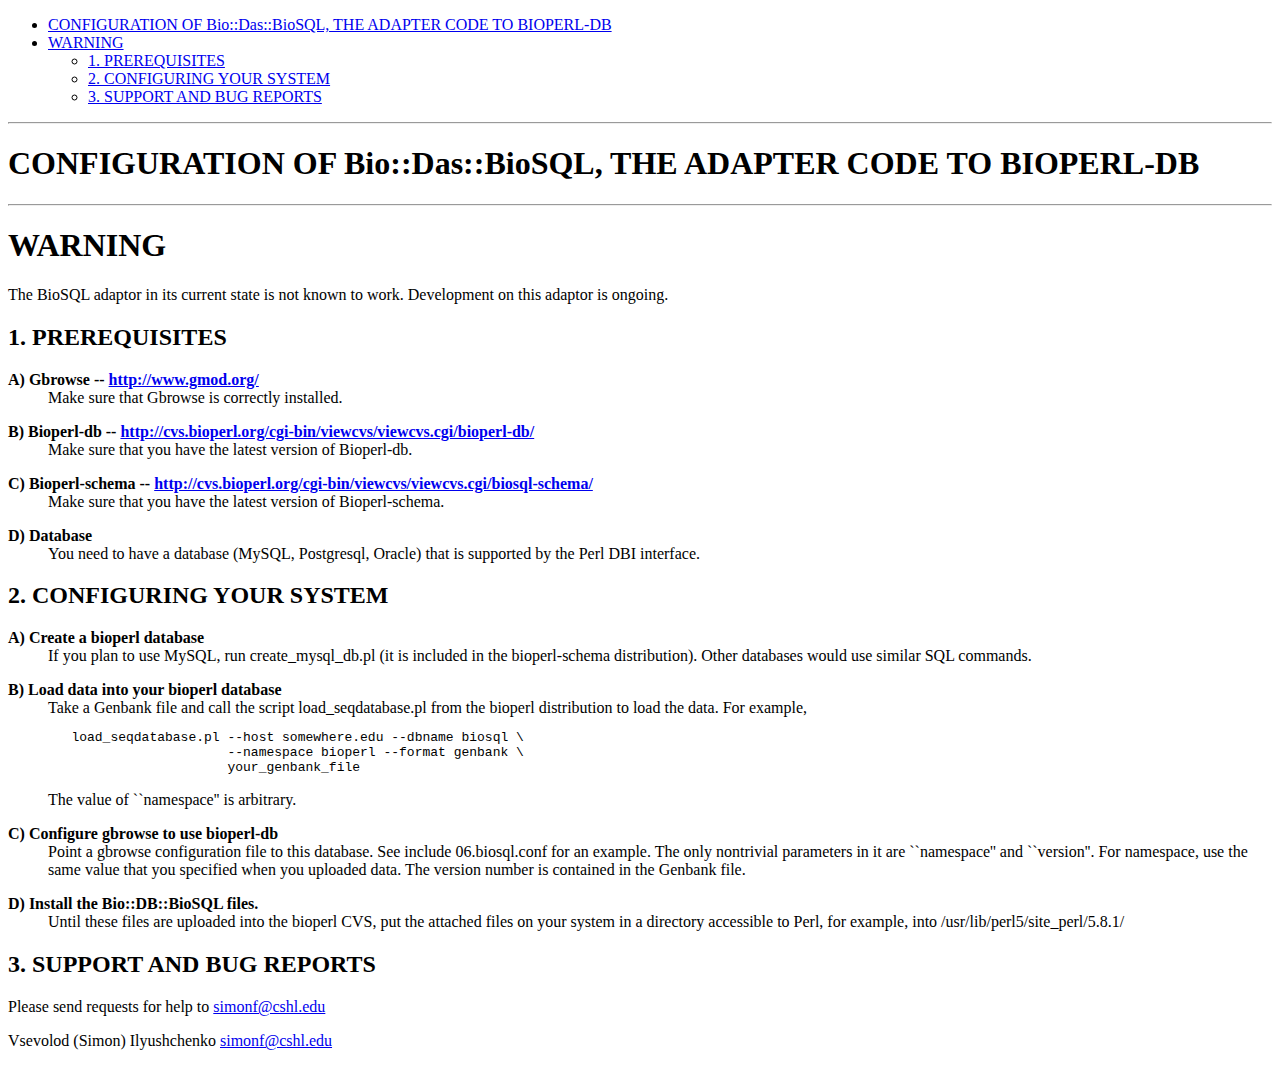
<file: html/gbrowse/docs/pod/BIOSQL_ADAPTER_HOWTO.html>
<!DOCTYPE html PUBLIC "-//W3C//DTD XHTML 1.0 Strict//EN" "http://www.w3.org/TR/xhtml1/DTD/xhtml1-strict.dtd">
<html xmlns="http://www.w3.org/1999/xhtml">
<head>
<title>BIOSQL_ADAPTER_HOWTO</title>
<link rev="made" href="mailto:root@localhost" />
</head>

<body style="background-color: white">

<p><a name="__index__"></a></p>
<!-- INDEX BEGIN -->

<ul>

	<li><a href="#configuration_of_bio__das__biosql__the_adapter_code_to_bioperldb">CONFIGURATION OF Bio::Das::BioSQL, THE ADAPTER CODE TO BIOPERL-DB</a></li>
	<li><a href="#warning">WARNING</a></li>
	<ul>

		<li><a href="#1__prerequisites">1. PREREQUISITES</a></li>
		<li><a href="#2__configuring_your_system">2. CONFIGURING YOUR SYSTEM</a></li>
		<li><a href="#3__support_and_bug_reports">3. SUPPORT AND BUG REPORTS</a></li>
	</ul>

</ul>
<!-- INDEX END -->

<hr />
<p>
</p>
<h1><a name="configuration_of_bio__das__biosql__the_adapter_code_to_bioperldb">CONFIGURATION OF Bio::Das::BioSQL, THE ADAPTER CODE TO BIOPERL-DB</a></h1>
<p>
</p>
<hr />
<h1><a name="warning">WARNING</a></h1>
<p>The BioSQL adaptor in its current state is not known to work.  Development
on this adaptor is ongoing.</p>
<p>
</p>
<h2><a name="1__prerequisites">1. PREREQUISITES</a></h2>
<dl>
<dt><strong><a name="item_a_29_gbrowse__2d_2d_http_3a_2f_2fwww_2egmod_2eorg_">A) Gbrowse -- <a href="http://www.gmod.org/">http://www.gmod.org/</a></a></strong><br />
</dt>
<dd>
Make sure that Gbrowse is correctly installed.
</dd>
<p></p>
<dt><strong><a name="item_b_29_bioperl_2ddb__2d_2d_http_3a_2f_2fcvs_2ebioper">B) Bioperl-db -- <a href="http://cvs.bioperl.org/cgi-bin/viewcvs/viewcvs.cgi/bioperl-db/?cvsroot=bioperl">http://cvs.bioperl.org/cgi-bin/viewcvs/viewcvs.cgi/bioperl-db/</a></a></strong><br />
</dt>
<dd>
Make sure that you have the latest version of Bioperl-db.
</dd>
<p></p>
<dt><strong><a name="item_c_29_bioperl_2dschema__2d_2d_http_3a_2f_2fcvs_2ebi">C) Bioperl-schema -- <a href="http://cvs.bioperl.org/cgi-bin/viewcvs/viewcvs.cgi/biosql-schema/?cvsroot=bioperl">http://cvs.bioperl.org/cgi-bin/viewcvs/viewcvs.cgi/biosql-schema/</a></a></strong><br />
</dt>
<dd>
Make sure that you have the latest version of Bioperl-schema.
</dd>
<p></p>
<dt><strong><a name="item_d_29_database">D) Database</a></strong><br />
</dt>
<dd>
You need to have a database (MySQL, Postgresql, Oracle) that is supported by the Perl DBI interface.
</dd>
<p></p></dl>
<p>
</p>
<h2><a name="2__configuring_your_system">2. CONFIGURING YOUR SYSTEM</a></h2>
<dl>
<dt><strong><a name="item_a_29_create_a_bioperl_database">A) Create a bioperl database</a></strong><br />
</dt>
<dd>
If you plan to use MySQL, run create_mysql_db.pl (it is included in the bioperl-schema distribution). Other databases would use similar SQL commands.
</dd>
<p></p>
<dt><strong><a name="item_b_29_load_data_into_your_bioperl_database">B) Load data into your bioperl database</a></strong><br />
</dt>
<dd>
Take a Genbank file and call the script load_seqdatabase.pl from the bioperl distribution to load the data. For example,
</dd>
<dd>
<pre>
   load_seqdatabase.pl --host somewhere.edu --dbname biosql \
                       --namespace bioperl --format genbank \
                       your_genbank_file</pre>
</dd>
<dd>
<p>The value of ``namespace'' is arbitrary.</p>
</dd>
<p></p>
<dt><strong><a name="item_c_29_configure_gbrowse_to_use_bioperl_2ddb">C) Configure gbrowse to use bioperl-db</a></strong><br />
</dt>
<dd>
Point a gbrowse configuration file to this database. See include 06.biosql.conf for an example. The only nontrivial parameters in it are ``namespace'' and ``version''. For namespace, use the same value that you specified when you uploaded data. The version number is contained in the Genbank file.
</dd>
<p></p>
<dt><strong><a name="item_d_29_install_the_bio_3a_3adb_3a_3abiosql_files_2e">D) Install the Bio::DB::BioSQL files.</a></strong><br />
</dt>
<dd>
Until these files are uploaded into the bioperl CVS, put the attached files on your system in a directory accessible to Perl, for example,
into /usr/lib/perl5/site_perl/5.8.1/
</dd>
<p></p></dl>
<p>
</p>
<h2><a name="3__support_and_bug_reports">3. SUPPORT AND BUG REPORTS</a></h2>
<p>Please send requests for help to <a href="mailto:simonf@cshl.edu">simonf@cshl.edu</a></p>
<p>Vsevolod (Simon) Ilyushchenko
<a href="mailto:simonf@cshl.edu">simonf@cshl.edu</a></p>

</body>

</html>
</file>
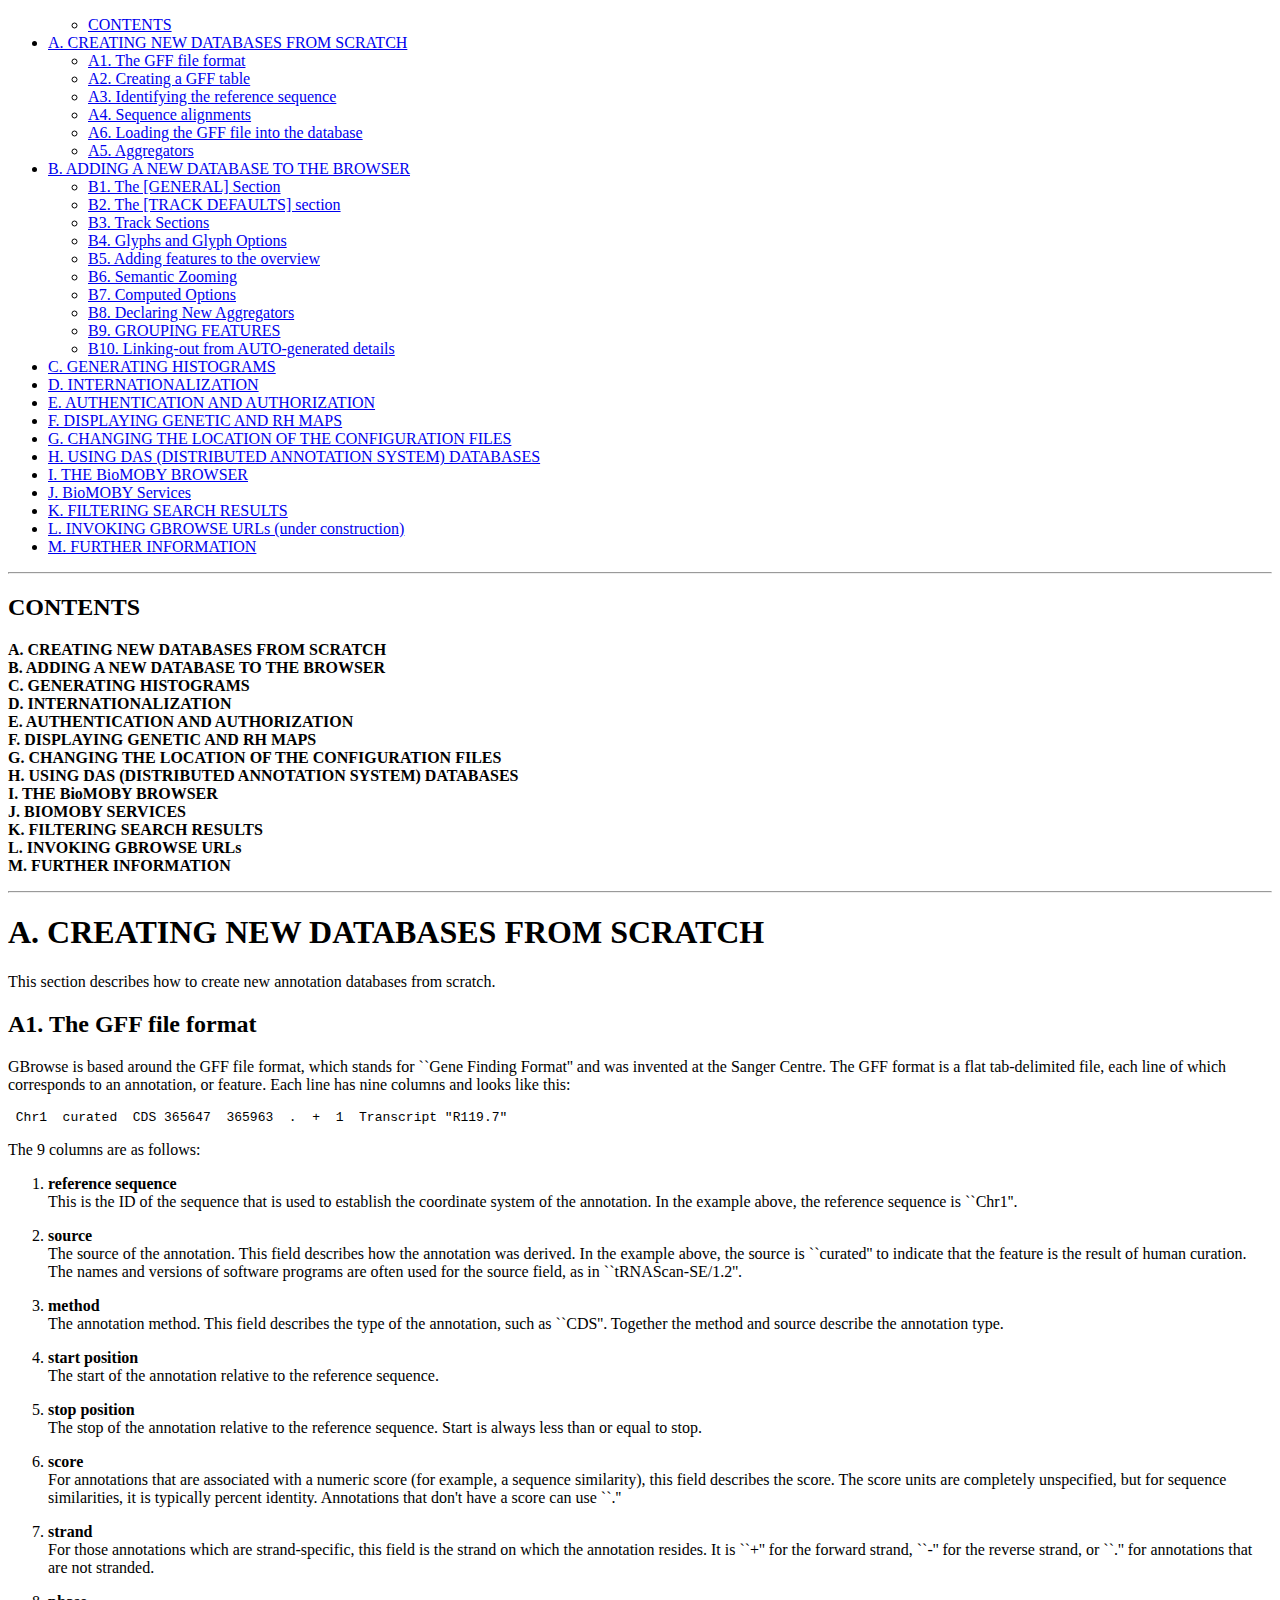
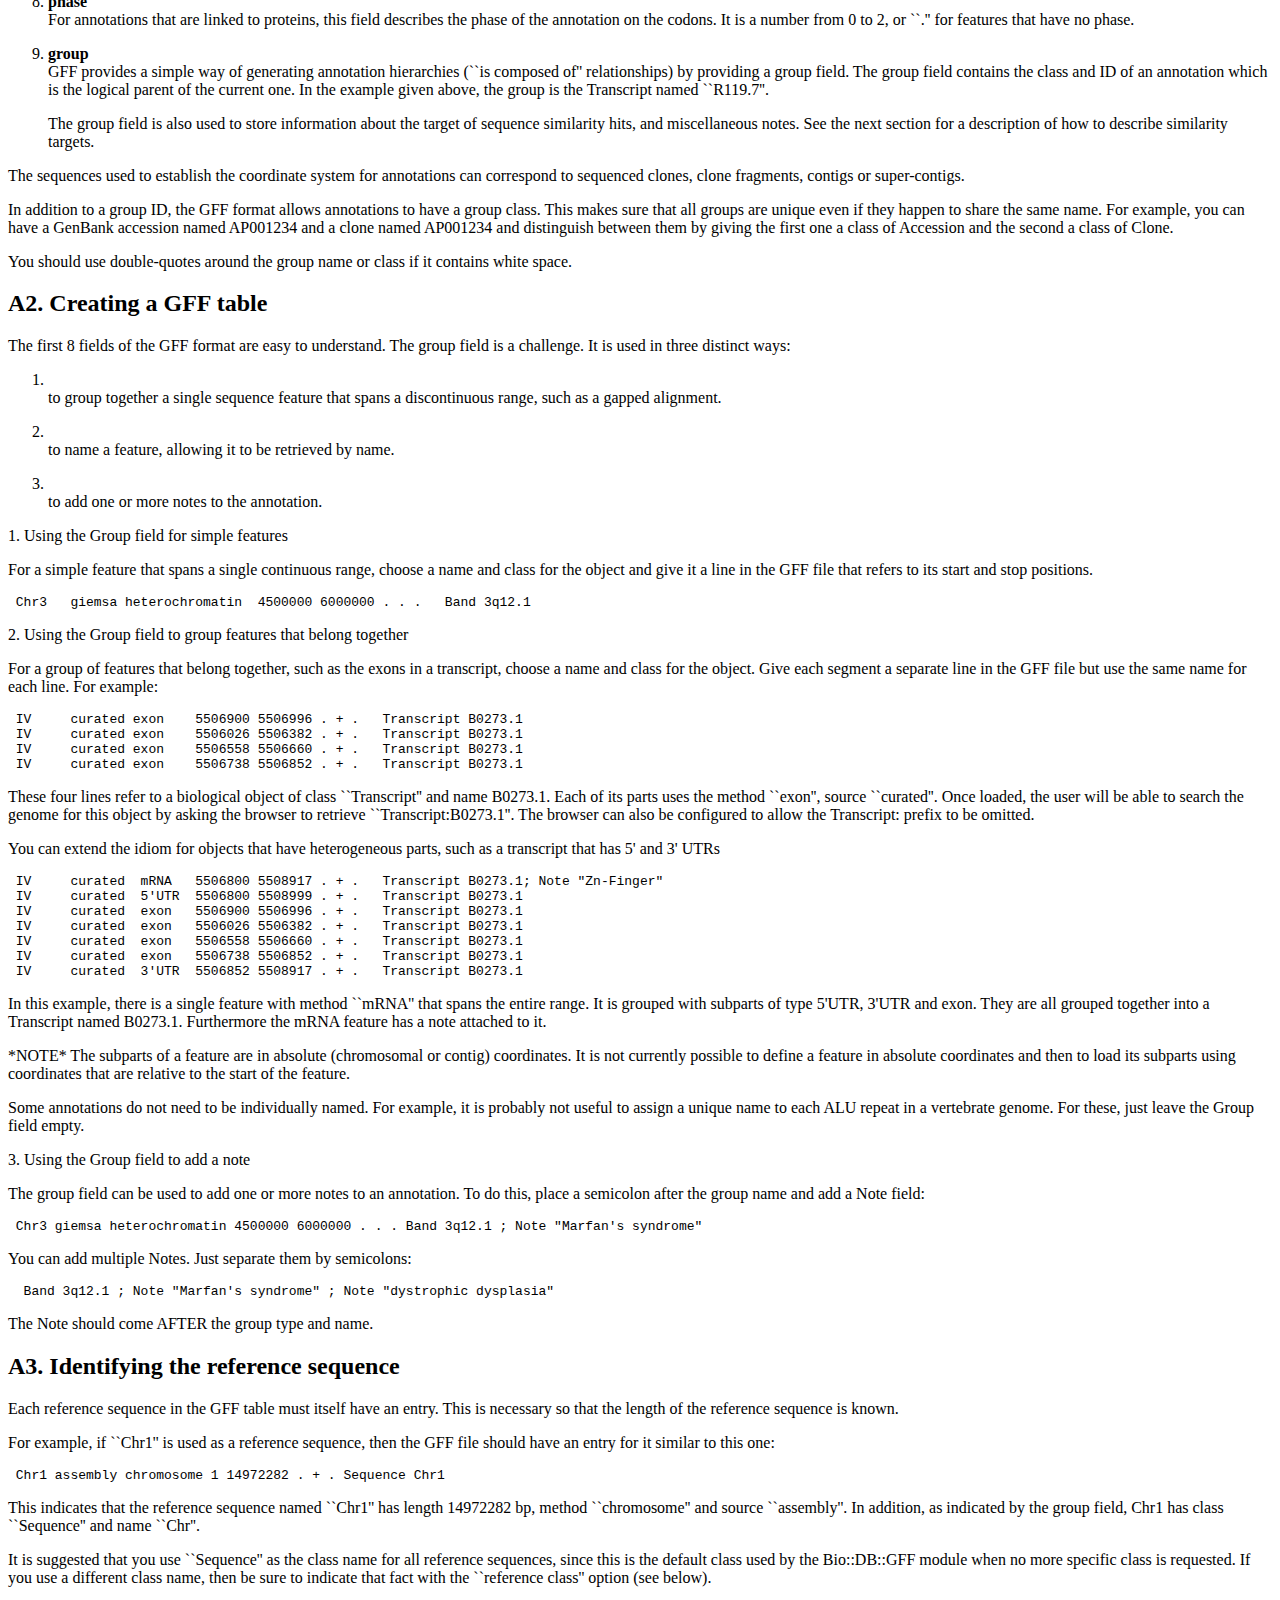
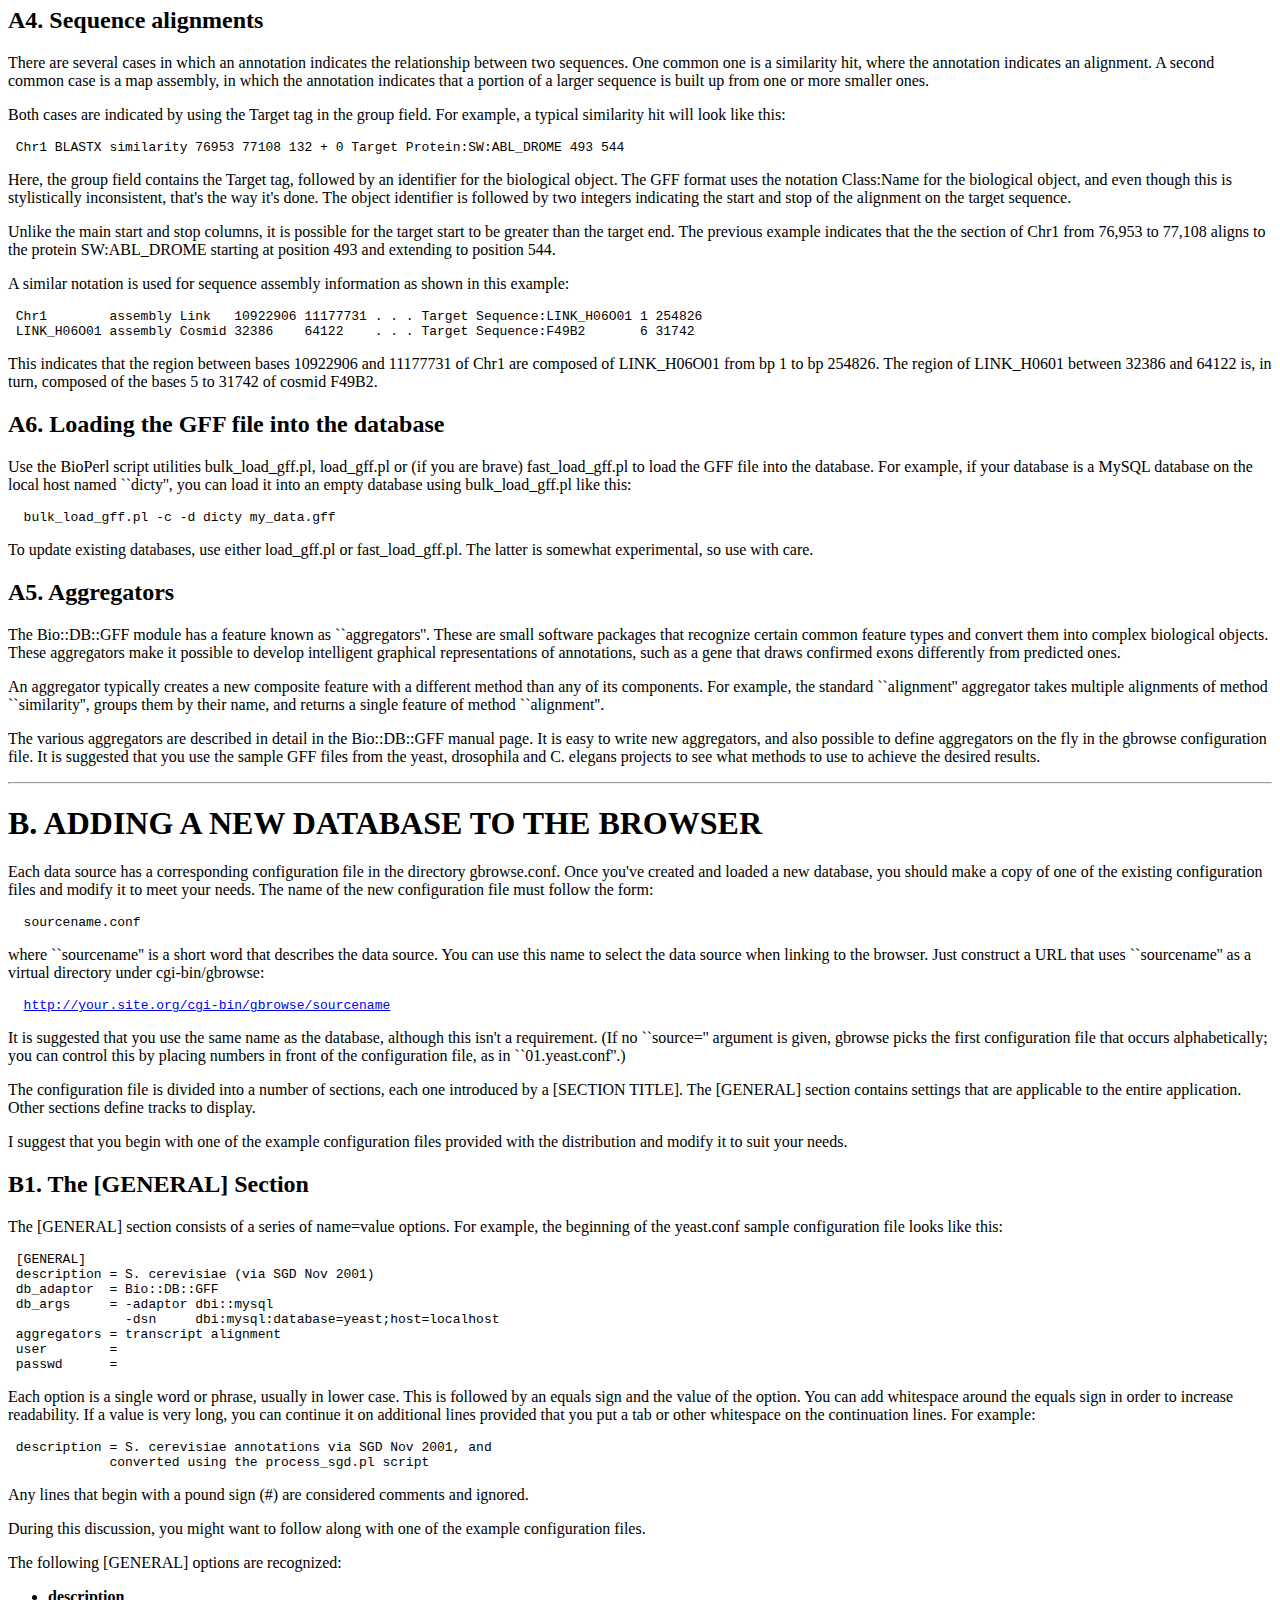
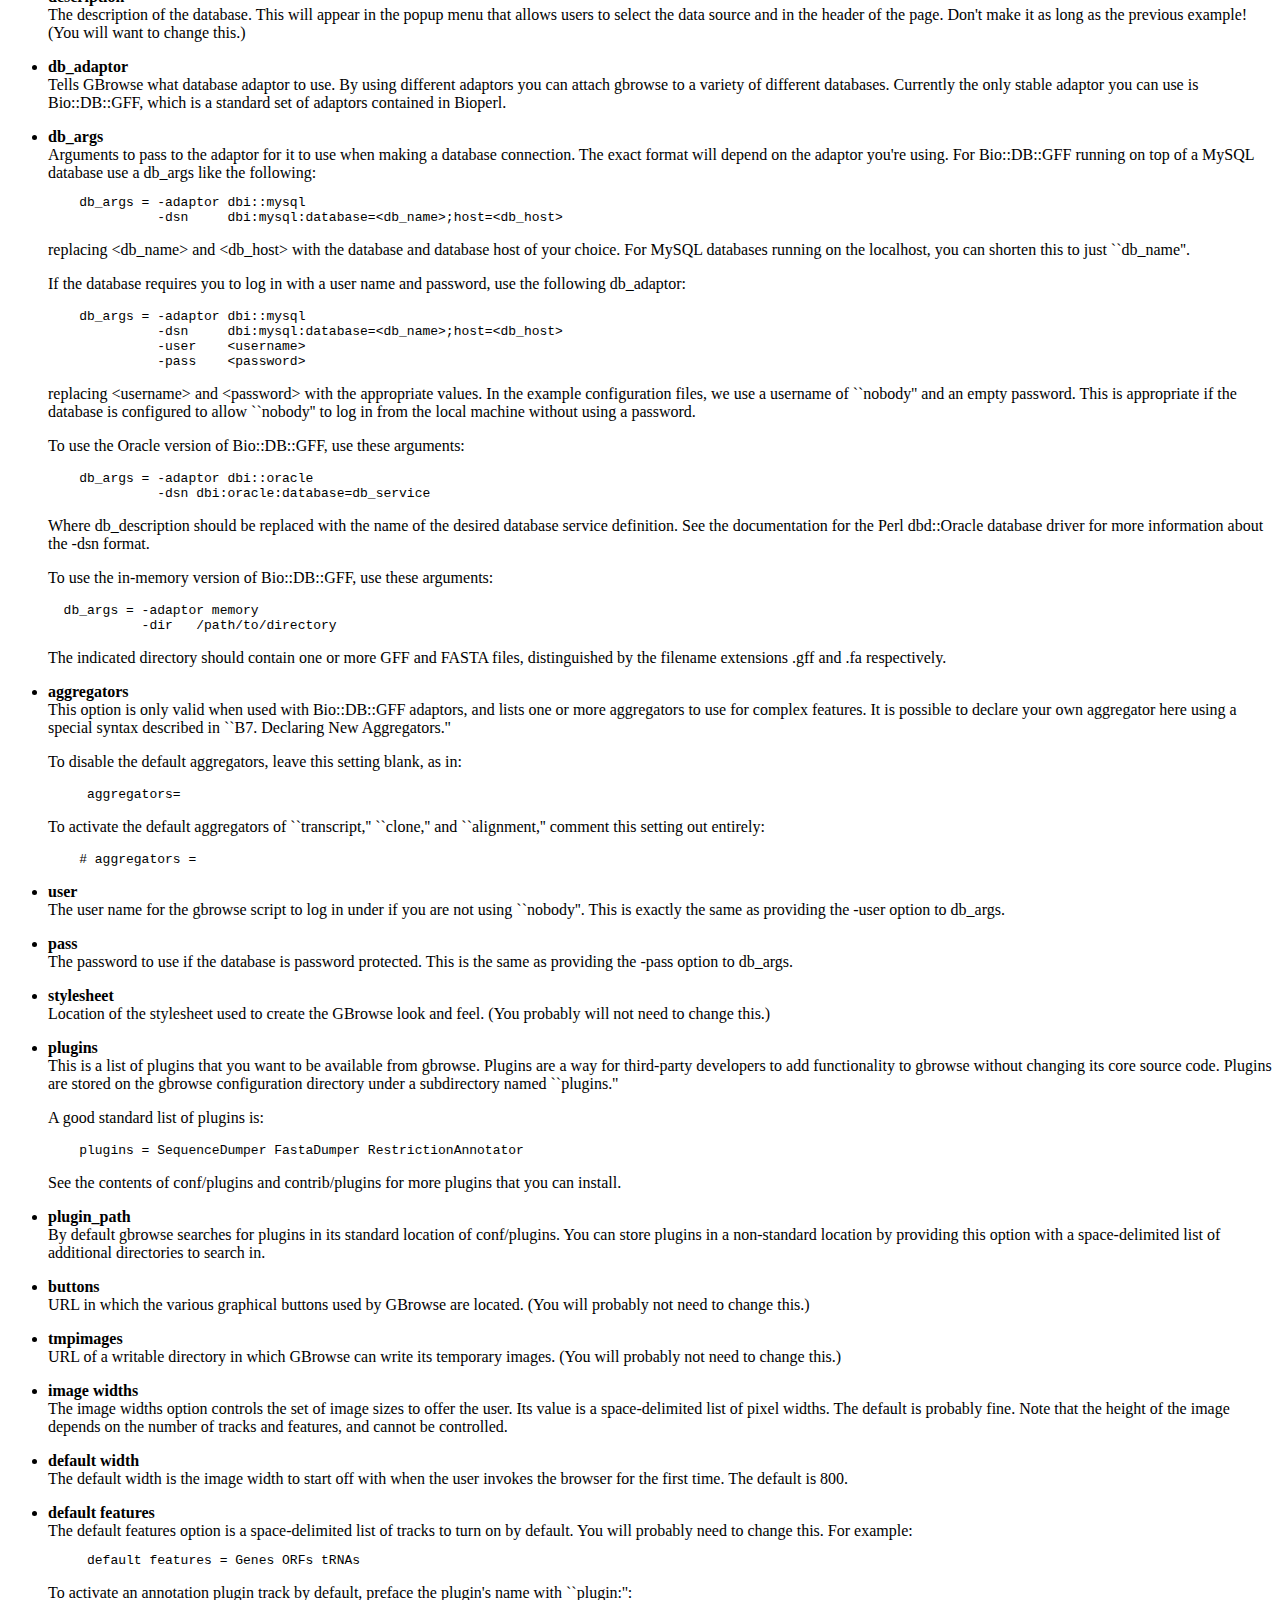
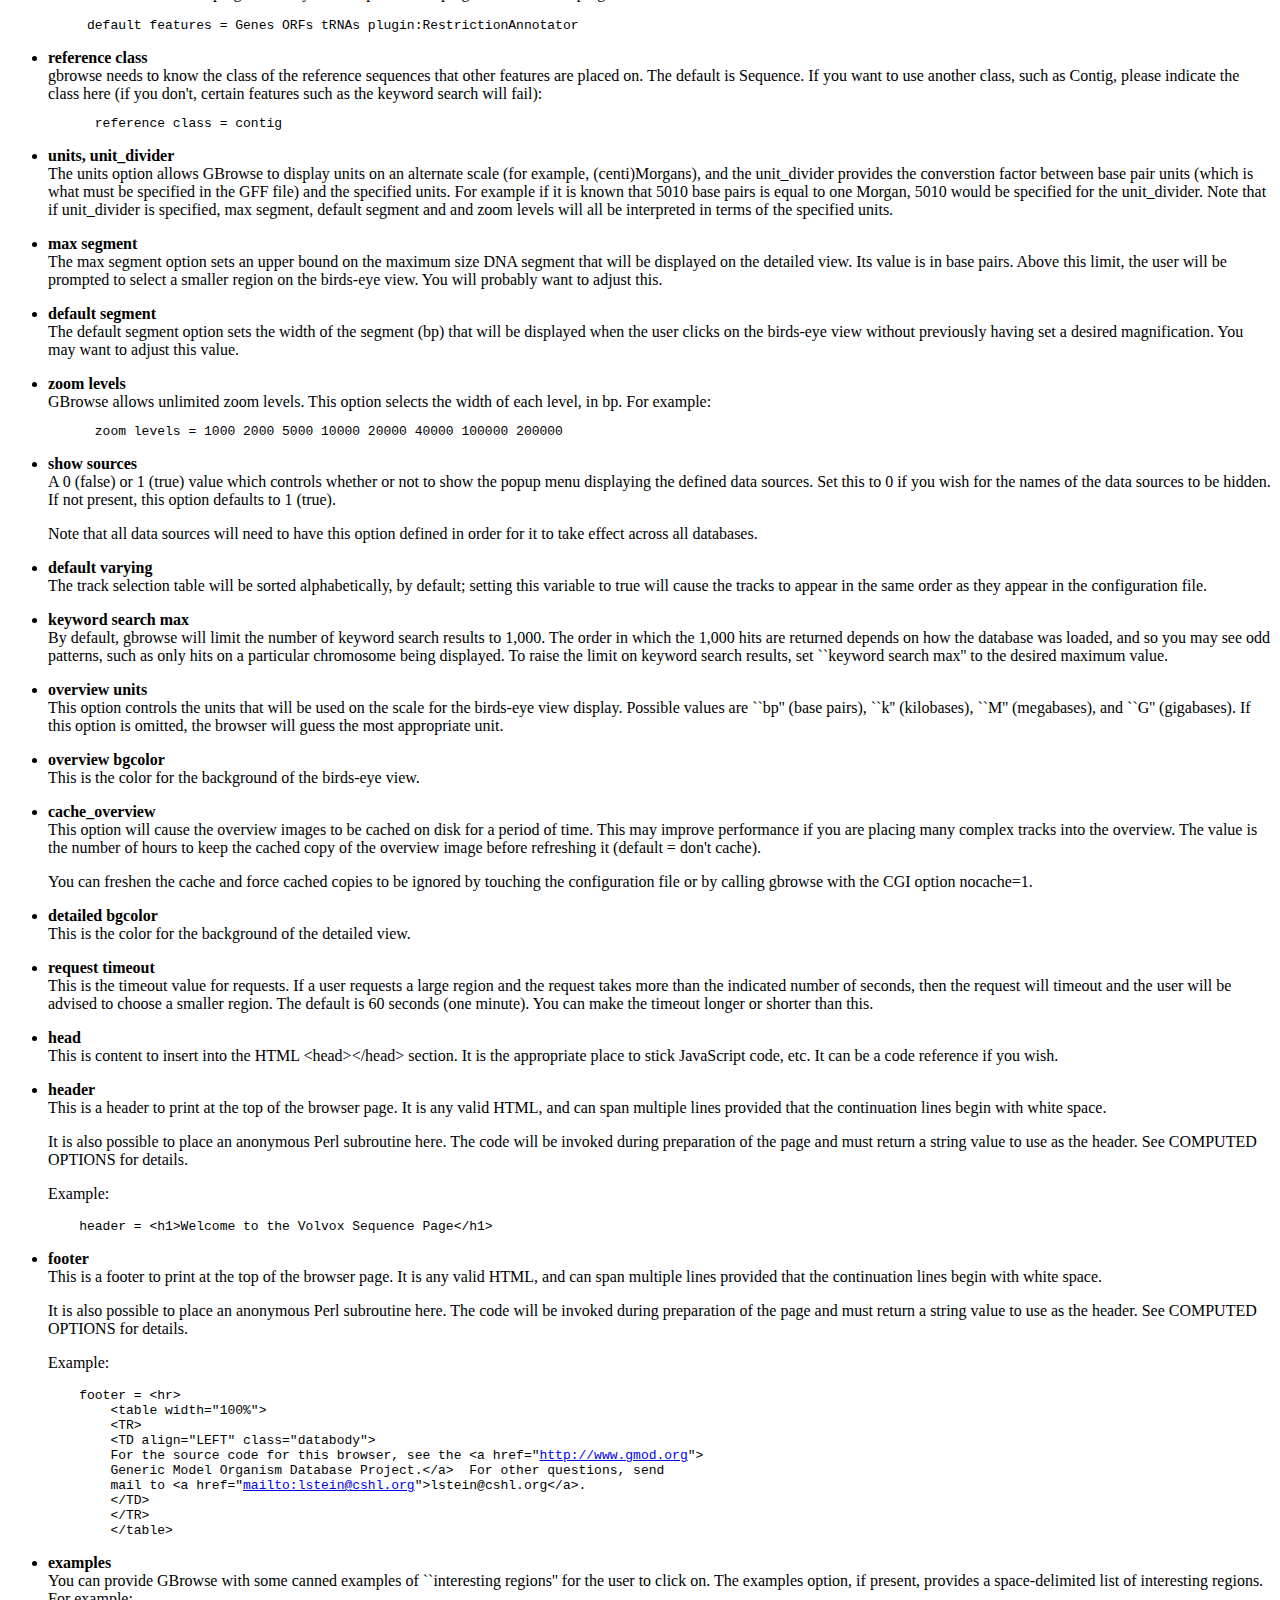
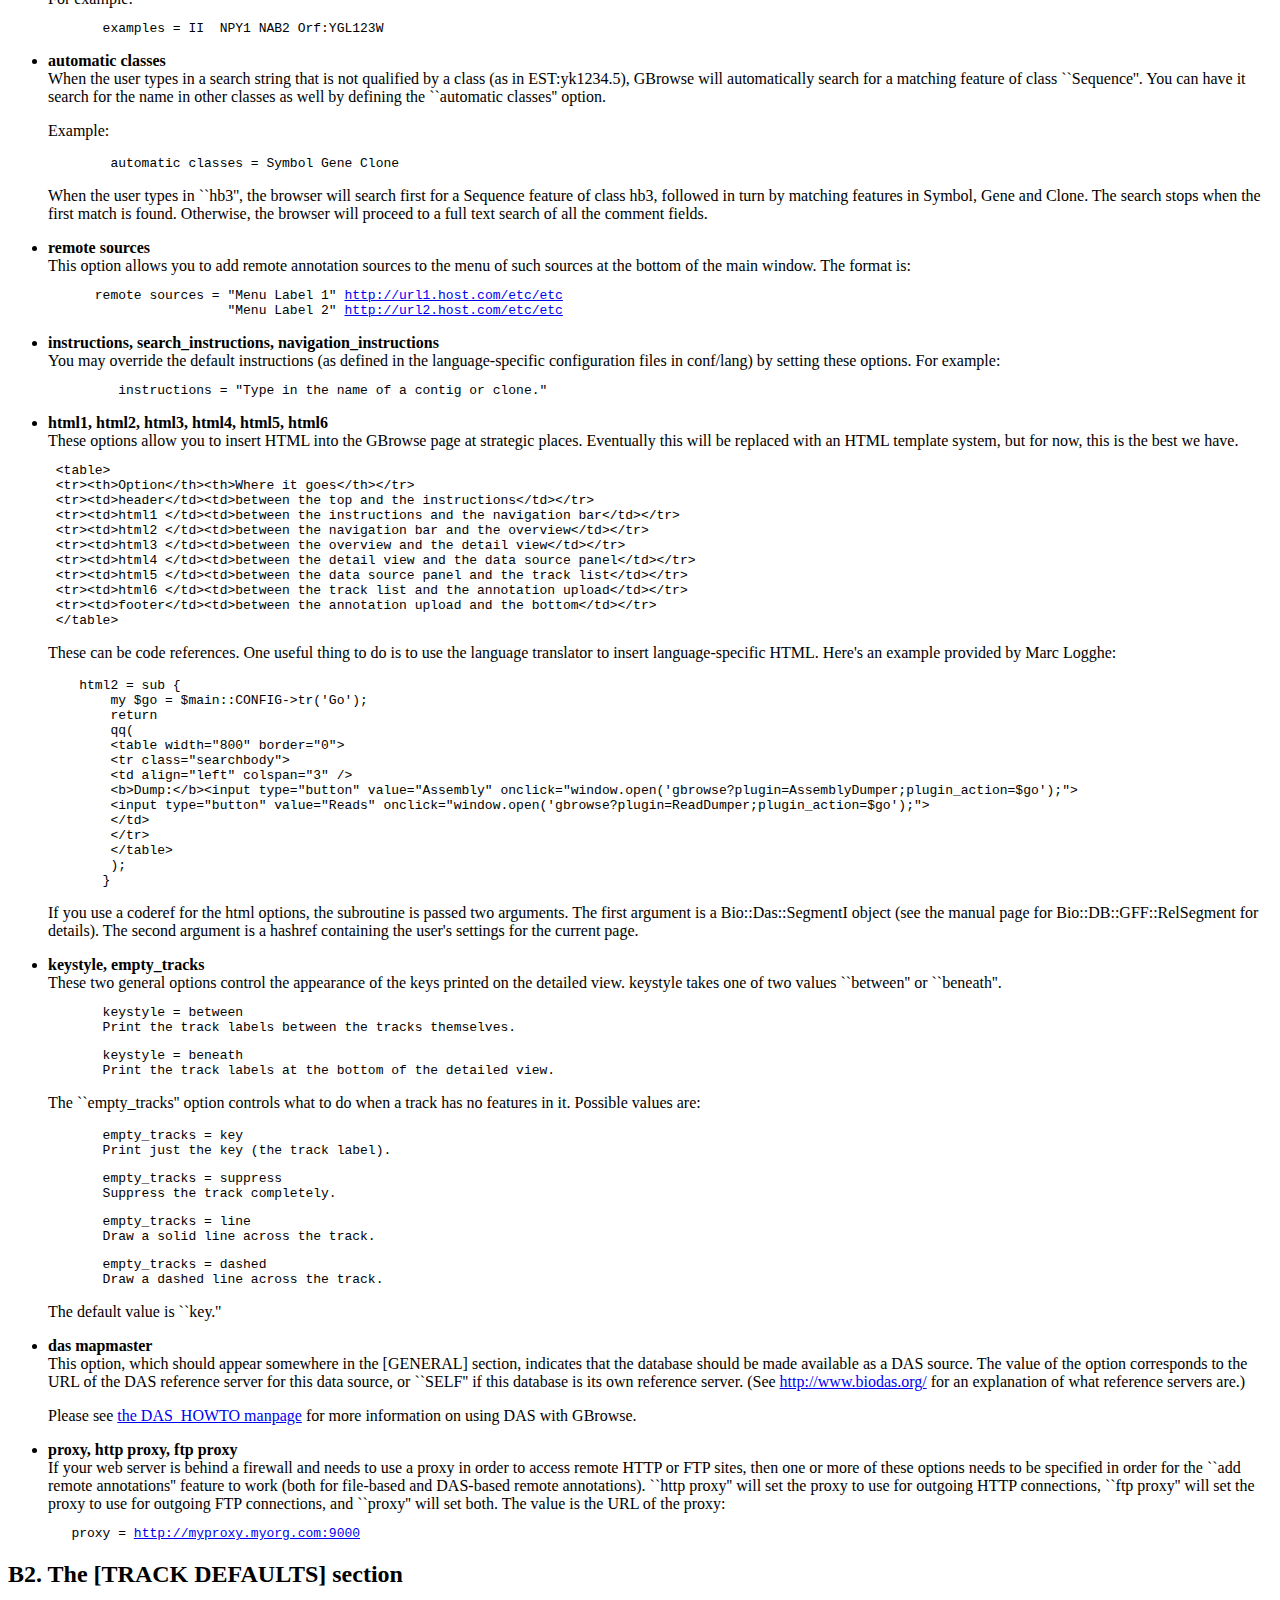
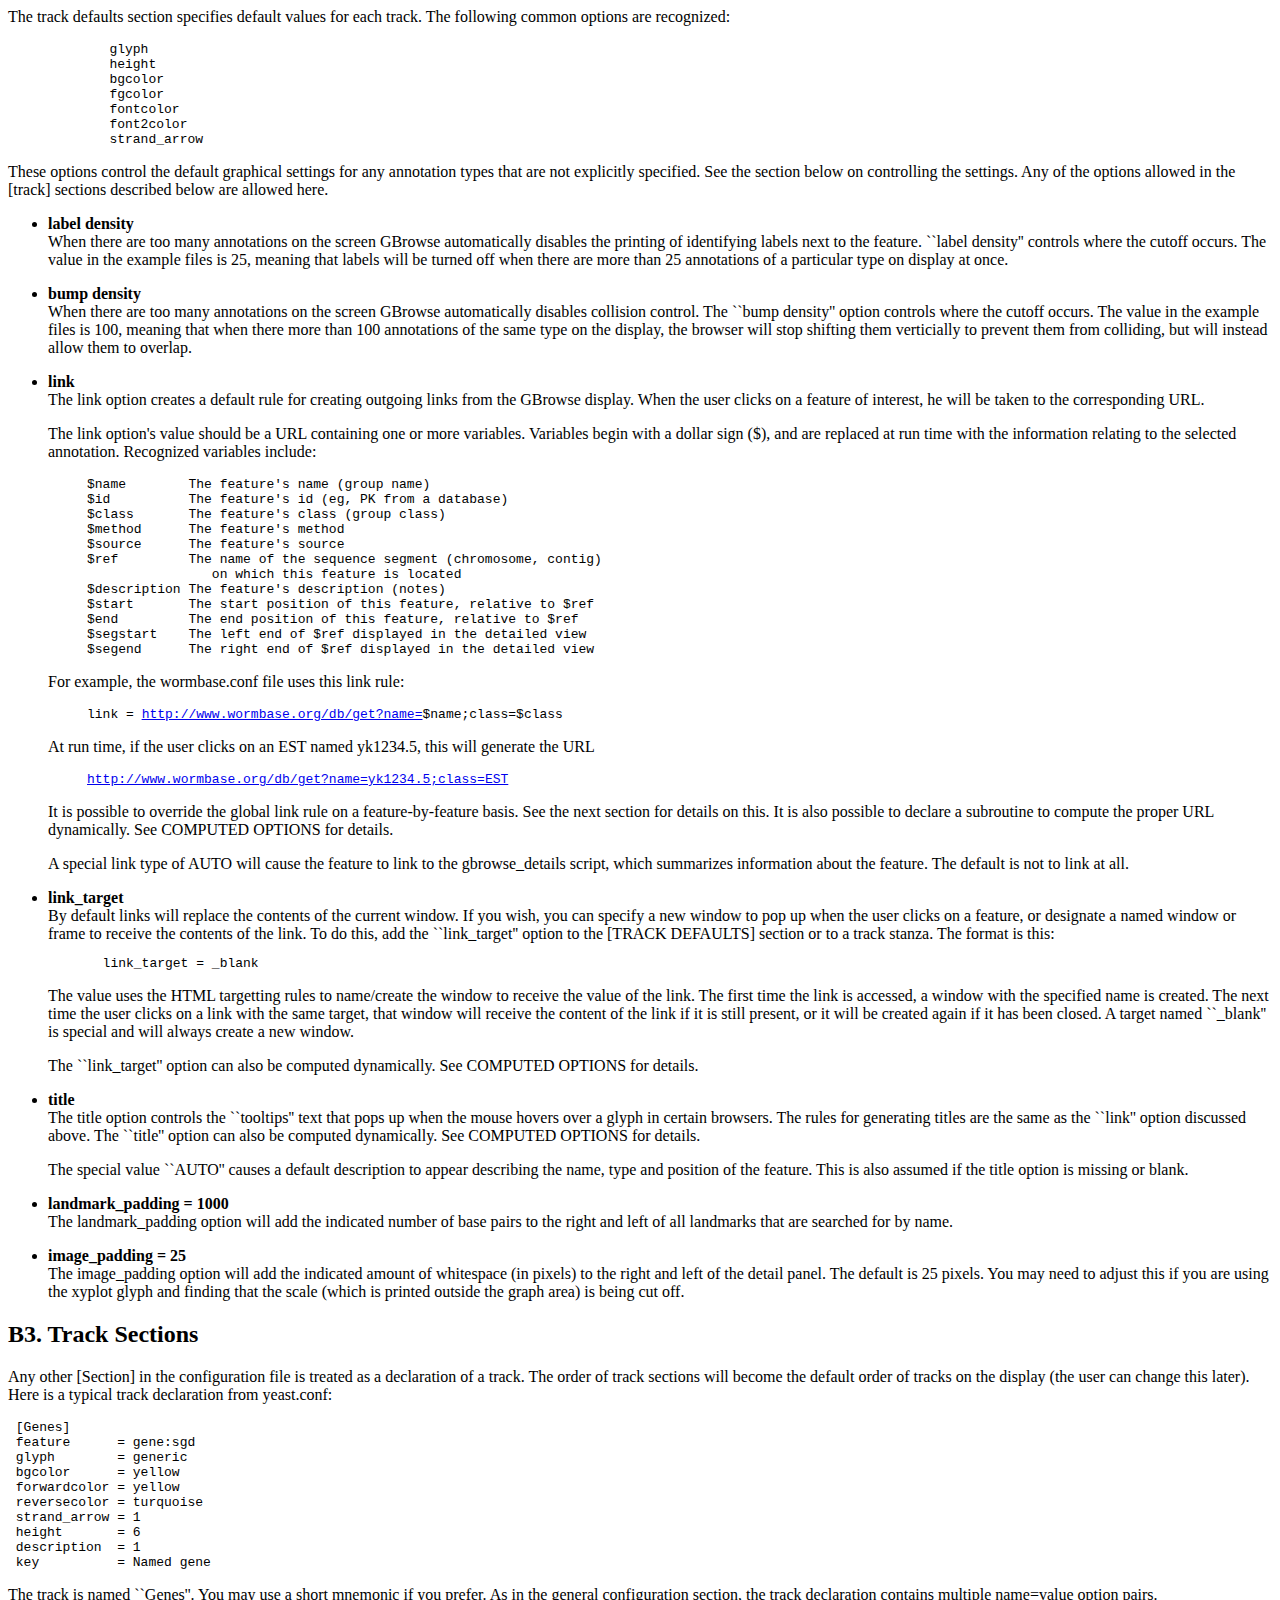
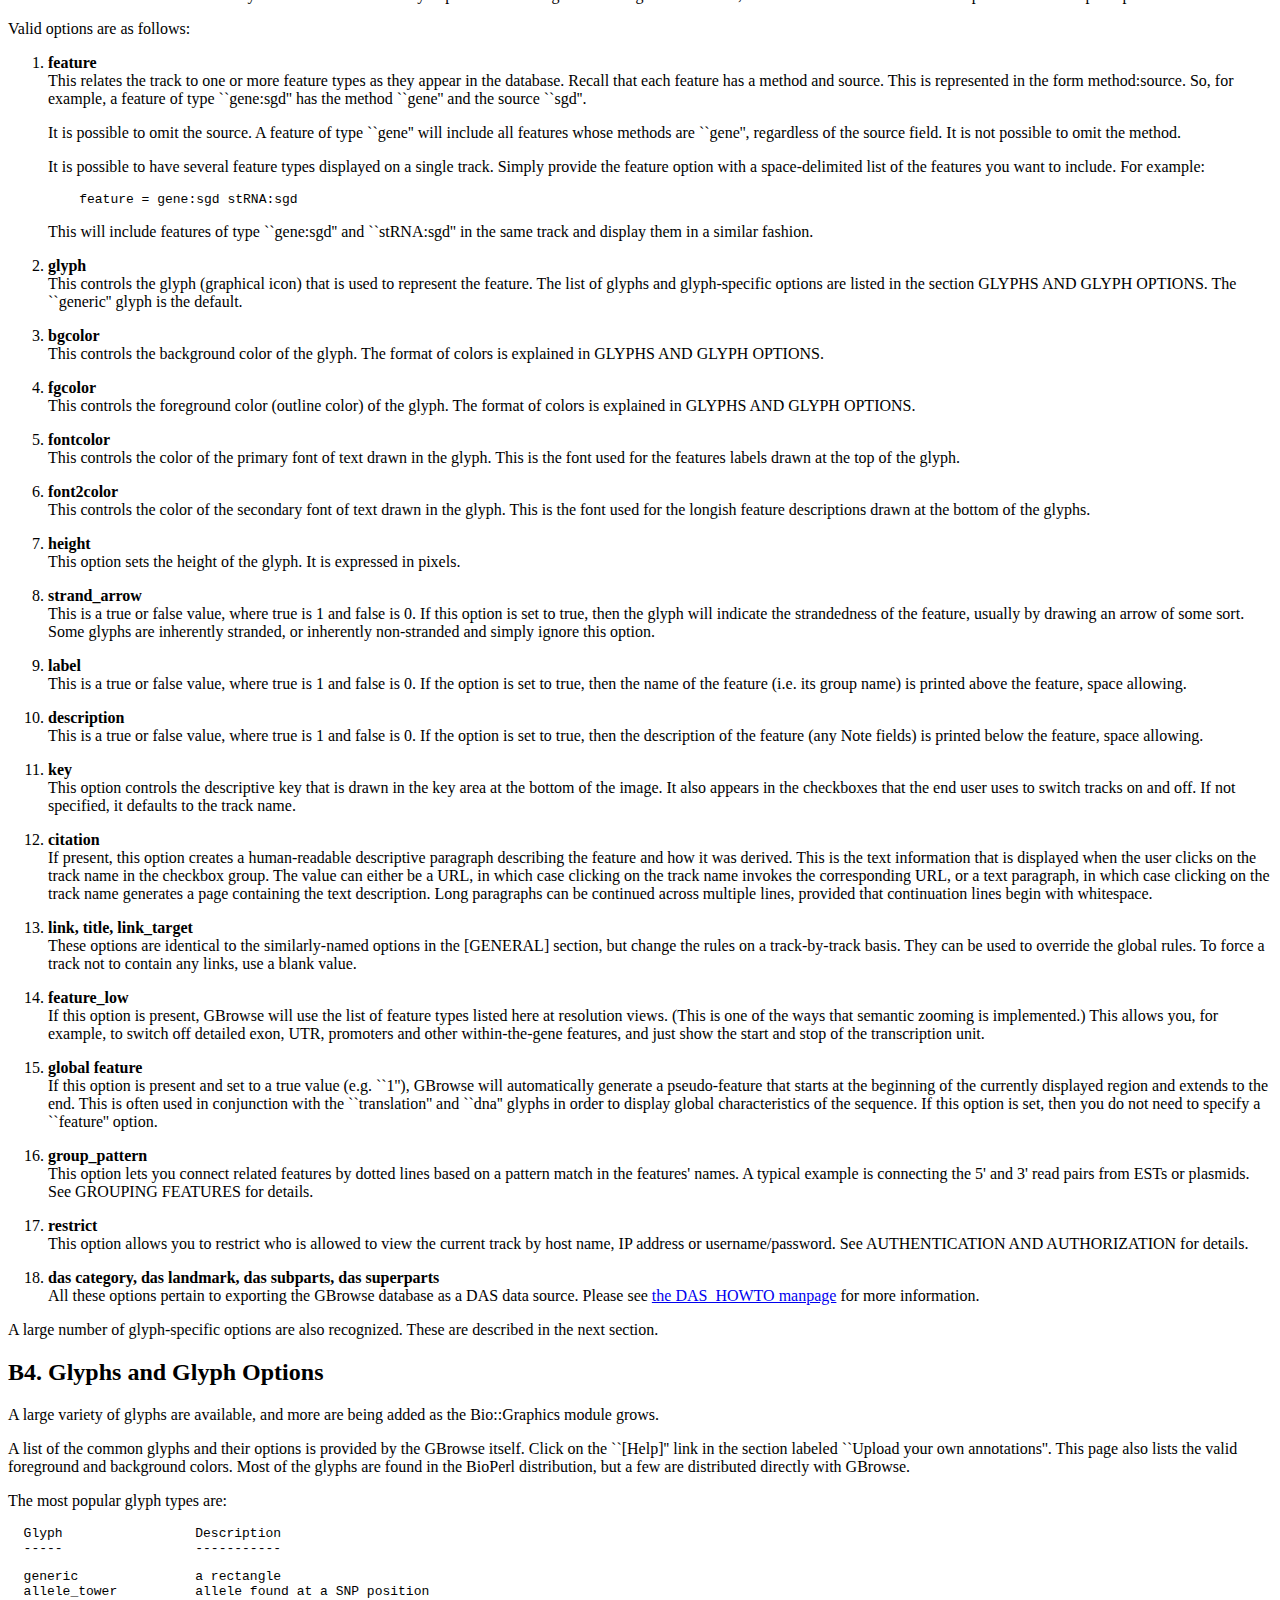
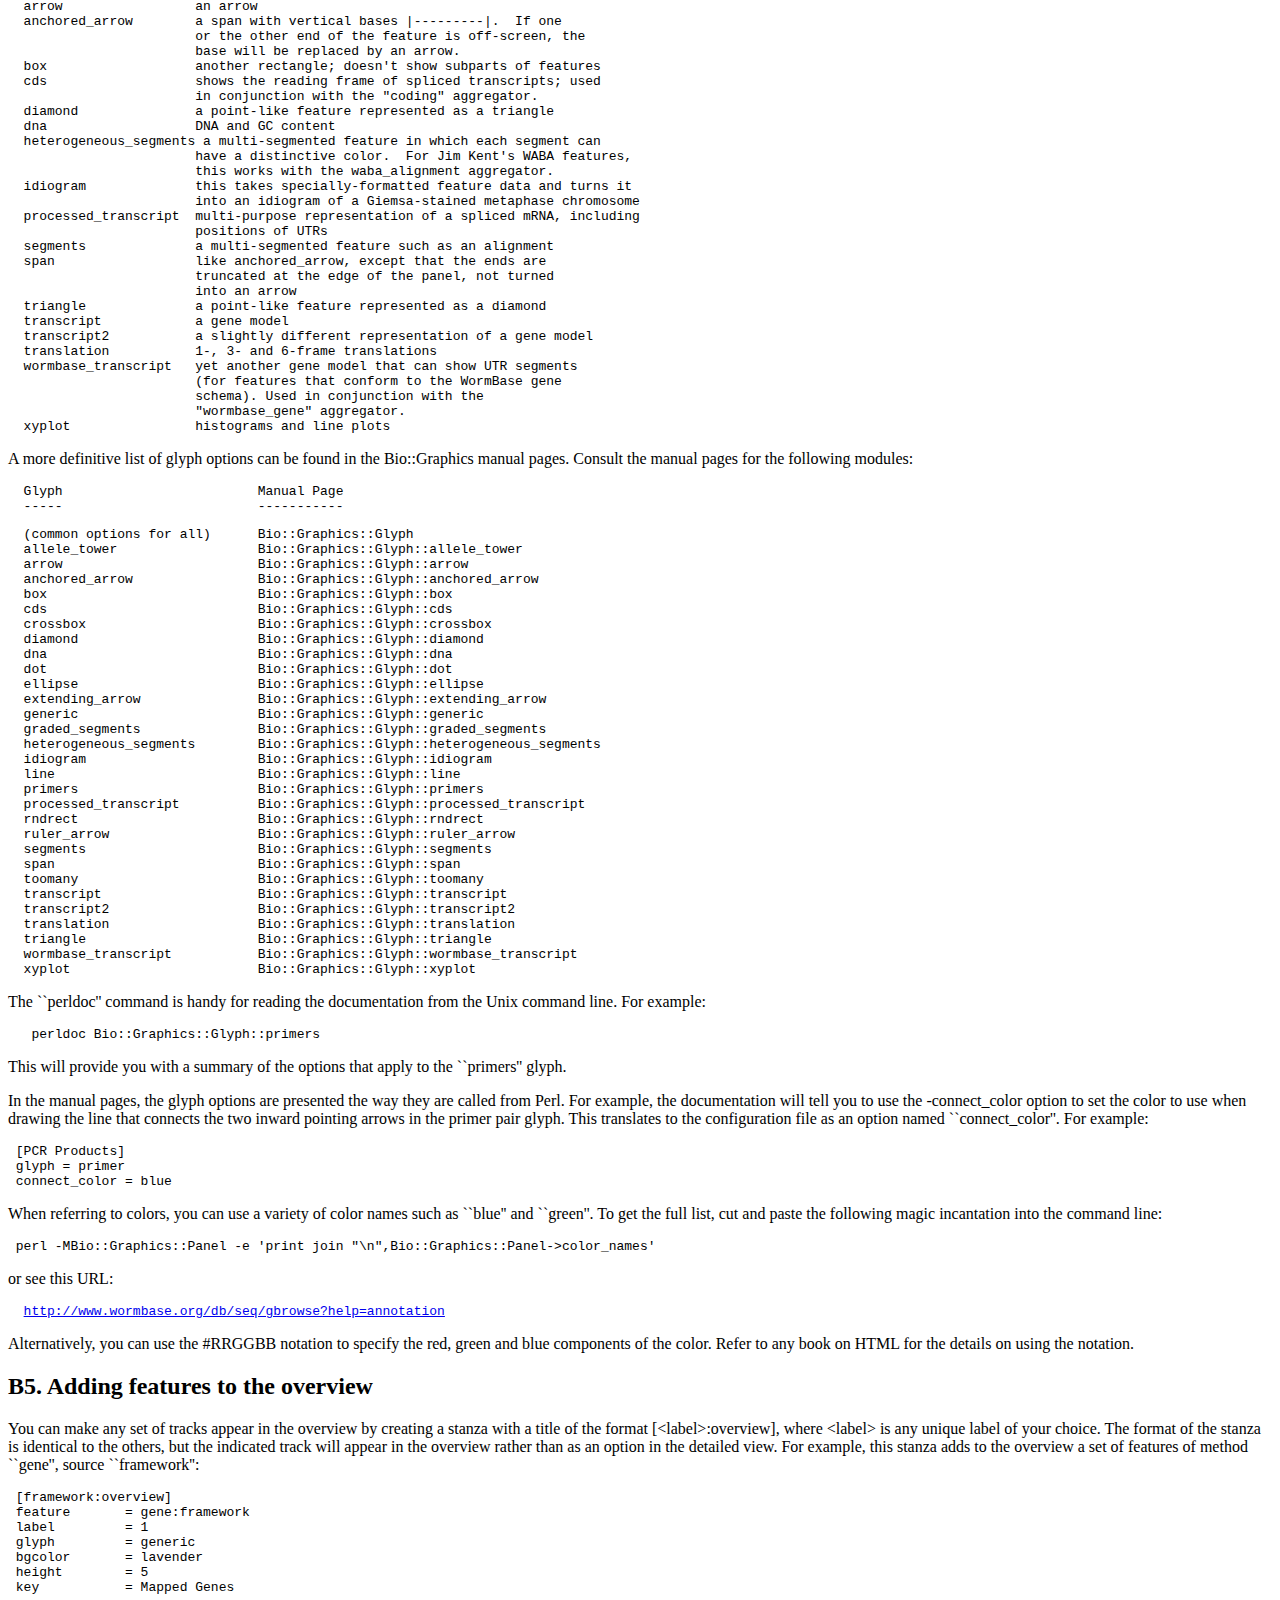
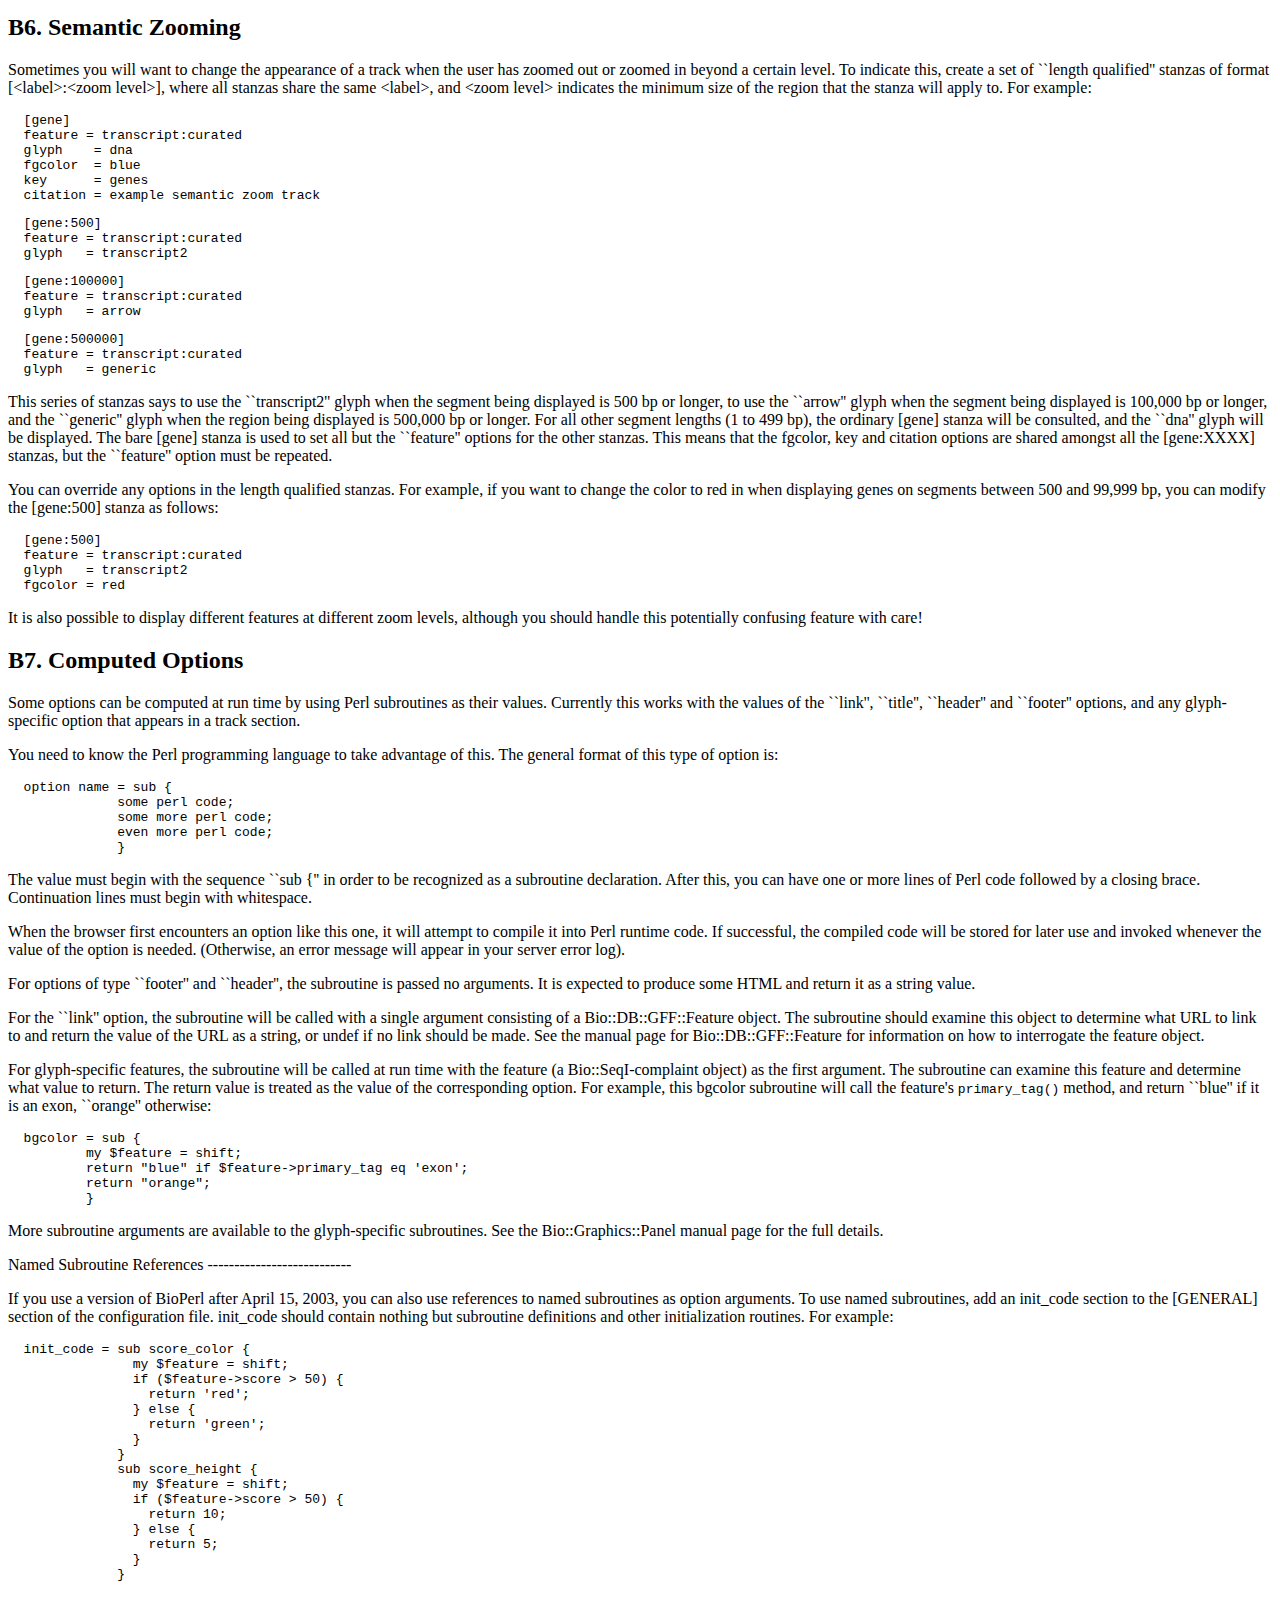
<file: html/gbrowse/docs/pod/CONFIGURE_HOWTO.html>
<!DOCTYPE html PUBLIC "-//W3C//DTD XHTML 1.0 Strict//EN" "http://www.w3.org/TR/xhtml1/DTD/xhtml1-strict.dtd">
<html xmlns="http://www.w3.org/1999/xhtml">
<head>
<title>CONFIGURE_HOWTO</title>
<link rev="made" href="mailto:root@localhost" />
</head>

<body style="background-color: white">

<p><a name="__index__"></a></p>
<!-- INDEX BEGIN -->

<ul>

	<ul>

		<li><a href="#contents">CONTENTS</a></li>
	</ul>

	<li><a href="#a__creating_new_databases_from_scratch">A. CREATING NEW DATABASES FROM SCRATCH</a></li>
	<ul>

		<li><a href="#a1__the_gff_file_format">A1. The GFF file format</a></li>
		<li><a href="#a2__creating_a_gff_table">A2. Creating a GFF table</a></li>
		<li><a href="#a3__identifying_the_reference_sequence">A3. Identifying the reference sequence</a></li>
		<li><a href="#a4__sequence_alignments">A4. Sequence alignments</a></li>
		<li><a href="#a6__loading_the_gff_file_into_the_database">A6. Loading the GFF file into the database</a></li>
		<li><a href="#a5__aggregators">A5. Aggregators</a></li>
	</ul>

	<li><a href="#b__adding_a_new_database_to_the_browser">B. ADDING A NEW DATABASE TO THE BROWSER</a></li>
	<ul>

		<li><a href="#b1__the__general__section">B1. The [GENERAL] Section</a></li>
		<li><a href="#b2__the__track_defaults__section">B2. The [TRACK DEFAULTS] section</a></li>
		<li><a href="#b3__track_sections">B3. Track Sections</a></li>
		<li><a href="#b4__glyphs_and_glyph_options">B4. Glyphs and Glyph Options</a></li>
		<li><a href="#b5__adding_features_to_the_overview">B5. Adding features to the overview</a></li>
		<li><a href="#b6__semantic_zooming">B6. Semantic Zooming</a></li>
		<li><a href="#b7__computed_options">B7. Computed Options</a></li>
		<li><a href="#b8__declaring_new_aggregators">B8. Declaring New Aggregators</a></li>
		<li><a href="#b9__grouping_features">B9. GROUPING FEATURES</a></li>
		<li><a href="#b10__linkingout_from_autogenerated_details">B10. Linking-out from AUTO-generated details</a></li>
	</ul>

	<li><a href="#c__generating_histograms">C. GENERATING HISTOGRAMS</a></li>
	<li><a href="#d__internationalization">D. INTERNATIONALIZATION</a></li>
	<li><a href="#e__authentication_and_authorization">E. AUTHENTICATION AND AUTHORIZATION</a></li>
	<li><a href="#f__displaying_genetic_and_rh_maps">F. DISPLAYING GENETIC AND RH MAPS</a></li>
	<li><a href="#g__changing_the_location_of_the_configuration_files">G. CHANGING THE LOCATION OF THE CONFIGURATION FILES</a></li>
	<li><a href="#h__using_das__distributed_annotation_system__databases">H. USING DAS (DISTRIBUTED ANNOTATION SYSTEM) DATABASES</a></li>
	<li><a href="#i__the_biomoby_browser">I. THE BioMOBY BROWSER</a></li>
	<li><a href="#j__biomoby_services">J. BioMOBY Services</a></li>
	<li><a href="#k__filtering_search_results">K. FILTERING SEARCH RESULTS</a></li>
	<li><a href="#l__invoking_gbrowse_urls__under_construction_">L. INVOKING GBROWSE URLs (under construction)</a></li>
	<li><a href="#m__further_information">M. FURTHER INFORMATION</a></li>
</ul>
<!-- INDEX END -->

<hr />
<p>
</p>
<h2><a name="contents">CONTENTS</a></h2>
<dl>
<dt><strong><a name="item_a_2e_creating_new_databases_from_scratch">A. CREATING NEW DATABASES FROM SCRATCH</a></strong><br />
</dt>
<dt><strong><a name="item_b_2e_adding_a_new_database_to_the_browser">B. ADDING A NEW DATABASE TO THE BROWSER</a></strong><br />
</dt>
<dt><strong><a name="item_c_2e_generating_histograms">C. GENERATING HISTOGRAMS</a></strong><br />
</dt>
<dt><strong><a name="item_d_2e_internationalization">D. INTERNATIONALIZATION</a></strong><br />
</dt>
<dt><strong><a name="item_e_2e_authentication_and_authorization">E. AUTHENTICATION AND AUTHORIZATION</a></strong><br />
</dt>
<dt><strong><a name="item_f_2e_displaying_genetic_and_rh_maps">F. DISPLAYING GENETIC AND RH MAPS</a></strong><br />
</dt>
<dt><strong><a name="item_g_2e_changing_the_location_of_the_configuration_fi">G. CHANGING THE LOCATION OF THE CONFIGURATION FILES</a></strong><br />
</dt>
<dt><strong><a name="item_das">H. USING DAS (DISTRIBUTED ANNOTATION SYSTEM) DATABASES</a></strong><br />
</dt>
<dt><strong><a name="item_i_2e_the_biomoby_browser">I. THE BioMOBY BROWSER</a></strong><br />
</dt>
<dt><strong><a name="item_j_2e_biomoby_services">J. BIOMOBY SERVICES</a></strong><br />
</dt>
<dt><strong><a name="item_k_2e_filtering_search_results">K. FILTERING SEARCH RESULTS</a></strong><br />
</dt>
<dt><strong><a name="item_l_2e_invoking_gbrowse_urls">L. INVOKING GBROWSE URLs</a></strong><br />
</dt>
<dt><strong><a name="item_m_2e_further_information">M. FURTHER INFORMATION</a></strong><br />
</dt>
</dl>
<p>
</p>
<hr />
<h1><a name="a__creating_new_databases_from_scratch">A. CREATING NEW DATABASES FROM SCRATCH</a></h1>
<p>This section describes how to create new annotation databases from
scratch.</p>
<p>
</p>
<h2><a name="a1__the_gff_file_format">A1. The GFF file format</a></h2>
<p>GBrowse is based around the GFF file format, which stands for ``Gene
Finding Format'' and was invented at the Sanger Centre. The GFF format
is a flat tab-delimited file, each line of which corresponds to an
annotation, or feature.  Each line has nine columns and looks like
this:</p>
<pre>
 Chr1  curated  CDS 365647  365963  .  +  1  Transcript &quot;R119.7&quot;</pre>
<p>The 9 columns are as follows:</p>
<ol>
<li><strong><a name="item_reference_sequence">reference sequence</a></strong><br />
</li>
This is the ID of the sequence that is used to establish the
coordinate system of the annotation.  In the example above, the
reference sequence is ``Chr1''.
<p></p>
<li><strong><a name="item_source">source</a></strong><br />
</li>
The source of the annotation.  This field describes how the
annotation was derived.  In the example above, the source is
``curated'' to indicate that the feature is the result of human
curation.  The names and versions of software programs are often
used for the source field, as in ``tRNAScan-SE/1.2''.
<p></p>
<li><strong><a name="item_method">method</a></strong><br />
</li>
The annotation method.  This field describes the type of the
annotation, such as ``CDS''.  Together the method and source describe
the annotation type.
<p></p>
<li><strong><a name="item_start_position">start position</a></strong><br />
</li>
The start of the annotation relative to the reference sequence.
<p></p>
<li><strong><a name="item_stop_position">stop position</a></strong><br />
</li>
The stop of the annotation relative to the reference sequence.
Start is always less than or equal to stop.
<p></p>
<li><strong><a name="item_score">score</a></strong><br />
</li>
For annotations that are associated with a numeric score (for
example, a sequence similarity), this field describes the score.
The score units are completely unspecified, but for sequence
similarities, it is typically percent identity.  Annotations that
don't have a score can use ``.''
<p></p>
<li><strong><a name="item_strand">strand</a></strong><br />
</li>
For those annotations which are strand-specific, this field is the
strand on which the annotation resides.  It is ``+'' for the forward
strand, ``-'' for the reverse strand, or ``.'' for annotations that are
not stranded.
<p></p>
<li><strong><a name="item_phase">phase</a></strong><br />
</li>
For annotations that are linked to proteins, this field describes
the phase of the annotation on the codons.  It is a number from 0 to
2, or ``.'' for features that have no phase.
<p></p>
<li><strong><a name="item_group">group</a></strong><br />
</li>
GFF provides a simple way of generating annotation hierarchies (``is
composed of'' relationships) by providing a group field.  The group
field contains the class and ID of an annotation which is the
logical parent of the current one.  In the example given above, the
group is the Transcript named ``R119.7''.
<p>The group field is also used to store information about the target
of sequence similarity hits, and miscellaneous notes.  See the next
section for a description of how to describe similarity targets.</p>
<p></p></ol>
<p>The sequences used to establish the coordinate system for annotations
can correspond to sequenced clones, clone fragments, contigs or
super-contigs.</p>
<p>In addition to a group ID, the GFF format allows annotations to have a
group class.  This makes sure that all groups are unique even if they
happen to share the same name.  For example, you can have a GenBank
accession named AP001234 and a clone named AP001234 and distinguish
between them by giving the first one a class of Accession and the
second a class of Clone.</p>
<p>You should use double-quotes around the group name or class if it
contains white space.</p>
<p>
</p>
<h2><a name="a2__creating_a_gff_table">A2. Creating a GFF table</a></h2>
<p>The first 8 fields of the GFF format are easy to understand.  The
group field is a challenge.  It is used in three distinct ways:</p>
<ol>
<li></li>
to group together a single sequence feature that spans a discontinuous range, such as a gapped alignment.
<p></p>
<li></li>
to name a feature, allowing it to be retrieved by name.
<p></p>
<li></li>
to add one or more notes to the annotation.
<p></p></ol>
<p>1. Using the Group field for simple features</p>
<p>For a simple feature that spans a single continuous range, choose a
name and class for the object and give it a line in the GFF file that
refers to its start and stop positions.</p>
<pre>
 Chr3   giemsa heterochromatin  4500000 6000000 . . .   Band 3q12.1</pre>
<p>2. Using the Group field to group features that belong together</p>
<p>For a group of features that belong together, such as the exons in a
transcript, choose a name and class for the object.  Give each segment
a separate line in the GFF file but use the same name for each line.
For example:</p>
<pre>
 IV     curated exon    5506900 5506996 . + .   Transcript B0273.1
 IV     curated exon    5506026 5506382 . + .   Transcript B0273.1
 IV     curated exon    5506558 5506660 . + .   Transcript B0273.1
 IV     curated exon    5506738 5506852 . + .   Transcript B0273.1</pre>
<p>These four lines refer to a biological object of class ``Transcript''
and name B0273.1.  Each of its parts uses the method ``exon'', source
``curated''.  Once loaded, the user will be able to search the genome
for this object by asking the browser to retrieve
``Transcript:B0273.1''.  The browser can also be configured to allow the
Transcript: prefix to be omitted.</p>
<p>You can extend the idiom for objects that have heterogeneous parts,
such as a transcript that has 5' and 3' UTRs</p>
<pre>
 IV     curated  mRNA   5506800 5508917 . + .   Transcript B0273.1; Note &quot;Zn-Finger&quot;
 IV     curated  5'UTR  5506800 5508999 . + .   Transcript B0273.1
 IV     curated  exon   5506900 5506996 . + .   Transcript B0273.1
 IV     curated  exon   5506026 5506382 . + .   Transcript B0273.1
 IV     curated  exon   5506558 5506660 . + .   Transcript B0273.1
 IV     curated  exon   5506738 5506852 . + .   Transcript B0273.1
 IV     curated  3'UTR  5506852 5508917 . + .   Transcript B0273.1</pre>
<p>In this example, there is a single feature with method ``mRNA'' that
spans the entire range.  It is grouped with subparts of type 5'UTR,
3'UTR and exon.  They are all grouped together into a Transcript named
B0273.1. Furthermore the mRNA feature has a note attached to it.</p>
<p>*NOTE* The subparts of a feature are in absolute (chromosomal or
contig) coordinates.  It is not currently possible to define a feature
in absolute coordinates and then to load its subparts using
coordinates that are relative to the start of the feature.</p>
<p>Some annotations do not need to be individually named.  For example,
it is probably not useful to assign a unique name to each ALU repeat
in a vertebrate genome.  For these, just leave the Group field empty.</p>
<p>3. Using the Group field to add a note</p>
<p>The group field can be used to add one or more notes to an annotation.
To do this, place a semicolon after the group name and add a Note
field:</p>
<pre>
 Chr3 giemsa heterochromatin 4500000 6000000 . . . Band 3q12.1 ; Note &quot;Marfan's syndrome&quot;</pre>
<p>You can add multiple Notes.  Just separate them by semicolons:</p>
<pre>
  Band 3q12.1 ; Note &quot;Marfan's syndrome&quot; ; Note &quot;dystrophic dysplasia&quot;</pre>
<p>The Note should come AFTER the group type and name.</p>
<p>
</p>
<h2><a name="a3__identifying_the_reference_sequence">A3. Identifying the reference sequence</a></h2>
<p>Each reference sequence in the GFF table must itself have an entry.
This is necessary so that the length of the reference sequence is
known.</p>
<p>For example, if ``Chr1'' is used as a reference sequence, then the GFF
file should have an entry for it similar to this one:</p>
<pre>
 Chr1 assembly chromosome 1 14972282 . + . Sequence Chr1</pre>
<p>This indicates that the reference sequence named ``Chr1'' has length
14972282 bp, method ``chromosome'' and source ``assembly''.  In addition,
as indicated by the group field, Chr1 has class ``Sequence'' and name
``Chr''.</p>
<p>It is suggested that you use ``Sequence'' as the class name for all
reference sequences, since this is the default class used by the
Bio::DB::GFF module when no more specific class is requested.  If you
use a different class name, then be sure to indicate that fact with
the ``reference class'' option (see below).</p>
<p>
</p>
<h2><a name="a4__sequence_alignments">A4. Sequence alignments</a></h2>
<p>There are several cases in which an annotation indicates the
relationship between two sequences.  One common one is a similarity
hit, where the annotation indicates an alignment.  A second common
case is a map assembly, in which the annotation indicates that a
portion of a larger sequence is built up from one or more smaller
ones.</p>
<p>Both cases are indicated by using the Target tag in the group field.
For example, a typical similarity hit will look like this:</p>
<pre>
 Chr1 BLASTX similarity 76953 77108 132 + 0 Target Protein:SW:ABL_DROME 493 544</pre>
<p>Here, the group field contains the Target tag, followed by an
identifier for the biological object.  The GFF format uses the
notation Class:Name for the biological object, and even though this is
stylistically inconsistent, that's the way it's done.  The object
identifier is followed by two integers indicating the start and stop
of the alignment on the target sequence.</p>
<p>Unlike the main start and stop columns, it is possible for the target
start to be greater than the target end.  The previous example
indicates that the the section of Chr1 from 76,953 to 77,108 aligns to
the protein SW:ABL_DROME starting at position 493 and extending to
position 544.</p>
<p>A similar notation is used for sequence assembly information as shown
in this example:</p>
<pre>
 Chr1        assembly Link   10922906 11177731 . . . Target Sequence:LINK_H06O01 1 254826
 LINK_H06O01 assembly Cosmid 32386    64122    . . . Target Sequence:F49B2       6 31742</pre>
<p>This indicates that the region between bases 10922906 and 11177731 of
Chr1 are composed of LINK_H06O01 from bp 1 to bp 254826.  The region
of LINK_H0601 between 32386 and 64122 is, in turn, composed of the
bases 5 to 31742 of cosmid F49B2.</p>
<p>
</p>
<h2><a name="a6__loading_the_gff_file_into_the_database">A6. Loading the GFF file into the database</a></h2>
<p>Use the BioPerl script utilities bulk_load_gff.pl, load_gff.pl or (if
you are brave) fast_load_gff.pl to load the GFF file into the
database.  For example, if your database is a MySQL database on the
local host named ``dicty'', you can load it into an empty database using
bulk_load_gff.pl like this:</p>
<pre>
  bulk_load_gff.pl -c -d dicty my_data.gff</pre>
<p>To update existing databases, use either load_gff.pl or
fast_load_gff.pl.  The latter is somewhat experimental, so use with
care.</p>
<p>
</p>
<h2><a name="a5__aggregators">A5. Aggregators</a></h2>
<p>The Bio::DB::GFF module has a feature known as ``aggregators''.  These
are small software packages that recognize certain common feature
types and convert them into complex biological objects.  These
aggregators make it possible to develop intelligent graphical
representations of annotations, such as a gene that draws confirmed
exons differently from predicted ones.</p>
<p>An aggregator typically creates a new composite feature with a
different method than any of its components.  For example, the
standard ``alignment'' aggregator takes multiple alignments of method
``similarity'', groups them by their name, and returns a single feature
of method ``alignment''.</p>
<p>The various aggregators are described in detail in the Bio::DB::GFF
manual page.  It is easy to write new aggregators, and also possible
to define aggregators on the fly in the gbrowse configuration file.
It is suggested that you use the sample GFF files from the yeast,
drosophila and C. elegans projects to see what methods to use to
achieve the desired results.</p>
<p>
</p>
<hr />
<h1><a name="b__adding_a_new_database_to_the_browser">B. ADDING A NEW DATABASE TO THE BROWSER</a></h1>
<p>Each data source has a corresponding configuration file in the
directory gbrowse.conf.  Once you've created and loaded a new
database, you should make a copy of one of the existing configuration
files and modify it to meet your needs.  The name of the new
configuration file must follow the form:</p>
<pre>
  sourcename.conf</pre>
<p>where ``sourcename'' is a short word that describes the data source.
You can use this name to select the data source when linking to the
browser.  Just construct a URL that uses ``sourcename'' as a virtual
directory under cgi-bin/gbrowse:</p>
<pre>
  <a href="http://your.site.org/cgi-bin/gbrowse/sourcename">http://your.site.org/cgi-bin/gbrowse/sourcename</a></pre>
<p>It is suggested that you use the same name as the database, although
this isn't a requirement.  (If no ``source='' argument is given, gbrowse
picks the first configuration file that occurs alphabetically; you can
control this by placing numbers in front of the configuration file, as
in ``01.yeast.conf''.)</p>
<p>The configuration file is divided into a number of sections, each one
introduced by a [SECTION TITLE].  The [GENERAL] section contains
settings that are applicable to the entire application.  Other
sections define tracks to display.</p>
<p>I suggest that you begin with one of the example configuration files
provided with the distribution and modify it to suit your needs.</p>
<p>
</p>
<h2><a name="b1__the__general__section">B1. The [GENERAL] Section</a></h2>
<p>The [GENERAL] section consists of a series of name=value options.  For
example, the beginning of the yeast.conf sample configuration file
looks like this:</p>
<pre>
 [GENERAL]
 description = S. cerevisiae (via SGD Nov 2001)
 db_adaptor  = Bio::DB::GFF
 db_args     = -adaptor dbi::mysql
               -dsn     dbi:mysql:database=yeast;host=localhost
 aggregators = transcript alignment
 user        =
 passwd      =</pre>
<p>Each option is a single word or phrase, usually in lower case.  This
is followed by an equals sign and the value of the option.  You can
add whitespace around the equals sign in order to increase
readability.  If a value is very long, you can continue it on
additional lines provided that you put a tab or other whitespace on
the continuation lines.  For example:</p>
<pre>
 description = S. cerevisiae annotations via SGD Nov 2001, and
             converted using the process_sgd.pl script</pre>
<p>Any lines that begin with a pound sign (#) are considered comments and
ignored.</p>
<p>During this discussion, you might want to follow along with one of the
example configuration files.</p>
<p>The following [GENERAL] options are recognized:</p>
<ul>
<li><strong><a name="item_description">description</a></strong><br />
</li>
The description of the database.  This will appear in the popup
menu that allows users to select the data source and in the 
header of the page.  Don't make it as long as the previous example!
(You will want to change this.)
<p></p>
<li><strong><a name="item_db_adaptor">db_adaptor</a></strong><br />
</li>
Tells GBrowse what database adaptor to use.  By using different adaptors
you can attach gbrowse to a variety of different databases.  Currently
the only stable adaptor you can use is Bio::DB::GFF, which is a standard
set of adaptors contained in Bioperl.
<p></p>
<li><strong><a name="item_db_args">db_args</a></strong><br />
</li>
Arguments to pass to the adaptor for it to use when making a database
connection.  The exact format will depend on the adaptor you're using.
For Bio::DB::GFF running on top of a MySQL database use
a db_args like the following:
<pre>
    db_args = -adaptor dbi::mysql
              -dsn     dbi:mysql:database=&lt;db_name&gt;;host=&lt;db_host&gt;</pre>
<p>replacing &lt;db_name&gt; and &lt;db_host&gt; with the database and database
host of your choice.  For MySQL databases running on the localhost,
you can shorten this to just ``db_name''.</p>
<p>If the database requires you to log in with a user name and
password, use the following db_adaptor:</p>
<pre>
    db_args = -adaptor dbi::mysql
              -dsn     dbi:mysql:database=&lt;db_name&gt;;host=&lt;db_host&gt;
              -user    &lt;username&gt;
              -pass    &lt;password&gt;</pre>
<p>replacing &lt;username&gt; and &lt;password&gt; with the appropriate values.
In the example configuration files, we use a username of ``nobody''
and an empty password.  This is appropriate if the database is
configured to allow ``nobody'' to log in from the local machine
without using a password.</p>
<p>To use the Oracle version of Bio::DB::GFF, use these arguments:</p>
<pre>
    db_args = -adaptor dbi::oracle
              -dsn dbi:oracle:database=db_service</pre>
<p>Where db_description should be replaced with the name of the desired
database service definition.  See the documentation for the Perl
dbd::Oracle database driver for more information about the -dsn
format.</p>
<p>To use the in-memory version of Bio::DB::GFF, use these arguments:</p>
<pre>
  db_args = -adaptor memory
            -dir   /path/to/directory</pre>
<p>The indicated directory should contain one or more GFF and FASTA files,
distinguished by the filename extensions .gff and .fa respectively.</p>
<p></p>
<li><strong><a name="item_aggregators">aggregators</a></strong><br />
</li>
This option is only valid when used with Bio::DB::GFF adaptors, and
lists one or more aggregators to use for complex features.  It is
possible to declare your own aggregator here using a special syntax
described in ``B7. Declaring New Aggregators.''
<p>To disable the default aggregators, leave this setting blank, as in:</p>
<pre>
     aggregators=</pre>
<p>To activate the default aggregators of ``transcript,'' ``clone,''
and ``alignment,'' comment this setting out entirely:</p>
<pre>
    # aggregators =</pre>
<p></p>
<li><strong><a name="item_user">user</a></strong><br />
</li>
The user name for the gbrowse script to log in under if you are not
using ``nobody''.  This is exactly the same as providing the -user
option to db_args.
<p></p>
<li><strong><a name="item_pass">pass</a></strong><br />
</li>
The password to use if the database is password protected.  This is
the same as providing the -pass option to db_args.
<p></p>
<li><strong><a name="item_stylesheet">stylesheet</a></strong><br />
</li>
Location of the stylesheet used to create the GBrowse look and feel.
(You probably will not need to change this.)
<p></p>
<li><strong><a name="item_plugins">plugins</a></strong><br />
</li>
This is a list of plugins that you want to be available from gbrowse.
Plugins are a way for third-party developers to add functionality to gbrowse
without changing its core source code.  Plugins are stored on the gbrowse
configuration directory under a subdirectory named ``plugins.''
<p>A good standard list of plugins is:</p>
<pre>
    plugins = SequenceDumper FastaDumper RestrictionAnnotator</pre>
<p>See the contents of conf/plugins and contrib/plugins for more plugins
that you can install.</p>
<p></p>
<li><strong><a name="item_plugin_path">plugin_path</a></strong><br />
</li>
By default gbrowse searches for plugins in its standard location of conf/plugins.
You can store plugins in a non-standard location by providing this option
with a space-delimited list of additional directories to search in.
<p></p>
<li><strong><a name="item_buttons">buttons</a></strong><br />
</li>
URL in which the various graphical buttons used by GBrowse are located.
(You will probably not need to change this.)
<p></p>
<li><strong><a name="item_tmpimages">tmpimages</a></strong><br />
</li>
URL of a writable directory in which GBrowse can write its temporary
images.    (You will probably not need to change this.)
<p></p>
<li><strong><a name="item_image_widths">image widths</a></strong><br />
</li>
The image widths option controls the set of image sizes to offer
the user.  Its value is a space-delimited list of pixel widths.
The default is probably fine.  Note that the height of the image
depends on the number of tracks and features, and cannot be
controlled.
<p></p>
<li><strong><a name="item_default_width">default width</a></strong><br />
</li>
The default width is the image width to start off with when the
user invokes the browser for the first time.  The default is 800.
<p></p>
<li><strong><a name="item_default_features">default features</a></strong><br />
</li>
The default features option is a space-delimited list of tracks
to turn on by default.  You will probably need to change this.
For example:
<pre>
     default features = Genes ORFs tRNAs</pre>
<p>To activate an annotation plugin track by default, preface the
plugin's name with ``plugin:'':</p>
<pre>
     default features = Genes ORFs tRNAs plugin:RestrictionAnnotator</pre>
<p></p>
<li><strong><a name="item_reference_class">reference class</a></strong><br />
</li>
gbrowse needs to know the class of the reference sequences that other
features are placed on.  The default is Sequence.  If you want to use
another class, such as Contig, please indicate the class here (if you
don't, certain features such as the keyword search will fail):
<pre>
      reference class = contig</pre>
<p></p>
<li><strong><a name="item_units_2c_unit_divider">units, unit_divider</a></strong><br />
</li>
The units option allows GBrowse to display units on an alternate scale
(for example, (centi)Morgans), and the unit_divider provides the converstion
factor between base pair units (which is what must be specified in the
GFF file) and the specified units.  For example if it is known that 5010
base pairs is equal to one Morgan, 5010 would be specified for the unit_divider.
Note that if unit_divider is specified, max segment, default segment and
and zoom levels will all be interpreted in terms of the specified units.
<p></p>
<li><strong><a name="item_max_segment">max segment</a></strong><br />
</li>
The max segment option sets an upper bound on the maximum size DNA
segment that will be displayed on the detailed view.  Its value is
in base pairs.  Above this limit, the user will be prompted to
select a smaller region on the birds-eye view.  You will probably
want to adjust this.
<p></p>
<li><strong><a name="item_default_segment">default segment</a></strong><br />
</li>
The default segment option sets the width of the segment (bp) that
will be displayed when the user clicks on the birds-eye view
without previously having set a desired magnification.  You may
want to adjust this value.
<p></p>
<li><strong><a name="item_zoom_levels">zoom levels</a></strong><br />
</li>
GBrowse allows unlimited zoom levels.  This option selects the
width of each level, in bp.  For example:
<pre>
      zoom levels = 1000 2000 5000 10000 20000 40000 100000 200000</pre>
<p></p>
<li><strong><a name="item_show_sources">show sources</a></strong><br />
</li>
A 0 (false) or 1 (true) value which controls whether or not to show
the popup menu displaying the defined data sources.  Set this to 0 if
you wish for the names of the data sources to be hidden.  If not
present, this option defaults to 1 (true).
<p>Note that all data sources will need to have this option defined in
order for it to take effect across all databases.</p>
<p></p>
<li><strong><a name="item_default_varying">default varying</a></strong><br />
</li>
The track selection table will be sorted alphabetically, by default;
setting this variable to true will cause the tracks to appear in the
same order as they appear in the configuration file.
<p></p>
<li><strong><a name="item_keyword_search_max">keyword search max</a></strong><br />
</li>
By default, gbrowse will limit the number of keyword search results
to 1,000.  The order in which the 1,000 hits are returned depends on
how the database was loaded, and so you may see odd patterns, such as
only hits on a particular chromosome being displayed.  To raise the 
limit on keyword search results, set ``keyword search max'' to the
desired maximum value.
<p></p>
<li><strong><a name="item_overview_units">overview units</a></strong><br />
</li>
This option controls the units that will be used on the scale for
the birds-eye view display.  Possible values are ``bp'' (base pairs),
``k'' (kilobases), ``M'' (megabases), and ``G'' (gigabases).  If this
option is omitted, the browser will guess the most appropriate
unit.
<p></p>
<li><strong><a name="item_overview_bgcolor">overview bgcolor</a></strong><br />
</li>
This is the color for the background of the birds-eye view.
<p></p>
<li><strong><a name="item_cache_overview">cache_overview</a></strong><br />
</li>
This option will cause the overview images to be cached on disk for a
period of time.  This may improve performance if you are placing many
complex tracks into the overview.  The value is the number of hours to
keep the cached copy of the overview image before refreshing it
(default = don't cache).
<p>You can freshen the cache and force cached copies to be ignored by
touching the configuration file or by calling gbrowse with the CGI
option nocache=1.</p>
<p></p>
<li><strong><a name="item_detailed_bgcolor">detailed bgcolor</a></strong><br />
</li>
This is the color for the background of the detailed view.
<p></p>
<li><strong><a name="item_request_timeout">request timeout</a></strong><br />
</li>
This is the timeout value for requests.  If a user requests a large
region and the request takes more than the indicated number of
seconds, then the request will timeout and the user will be advised to
choose a smaller region.  The default is 60 seconds (one minute).  You
can make the timeout longer or shorter than this.
<p></p>
<li><strong><a name="item_head">head</a></strong><br />
</li>
This is content to insert into the HTML &lt;head&gt;&lt;/head&gt; section.  It is
the appropriate place to stick JavaScript code, etc.  It can be a code
reference if you wish.
<p></p>
<li><strong><a name="item_header">header</a></strong><br />
</li>
This is a header to print at the top of the browser page.  It is
any valid HTML, and can span multiple lines provided that the
continuation lines begin with white space.
<p>It is also possible to place an anonymous Perl subroutine here.
The code will be invoked during preparation of the page and must
return a string value to use as the header.  See COMPUTED OPTIONS
for details.</p>
<p>Example:</p>
<pre>
    header = &lt;h1&gt;Welcome to the Volvox Sequence Page&lt;/h1&gt;</pre>
<p></p>
<li><strong><a name="item_footer">footer</a></strong><br />
</li>
This is a footer to print at the top of the browser page.  It is
any valid HTML, and can span multiple lines provided that the
continuation lines begin with white space.
<p>It is also possible to place an anonymous Perl subroutine here.
The code will be invoked during preparation of the page and must
return a string value to use as the header.  See COMPUTED OPTIONS
for details.</p>
<p>Example:</p>
<pre>
    footer = &lt;hr&gt;
        &lt;table width=&quot;100%&quot;&gt;
        &lt;TR&gt;
        &lt;TD align=&quot;LEFT&quot; class=&quot;databody&quot;&gt;
        For the source code for this browser, see the &lt;a href=&quot;<a href="http://www.gmod.org">http://www.gmod.org</a>&quot;&gt;
        Generic Model Organism Database Project.&lt;/a&gt;  For other questions, send
        mail to &lt;a href=&quot;<a href="mailto:lstein@cshl.org">mailto:lstein@cshl.org</a>&quot;&gt;lstein@cshl.org&lt;/a&gt;.
        &lt;/TD&gt;
        &lt;/TR&gt;
        &lt;/table&gt;</pre>
<p></p>
<li><strong><a name="item_examples">examples</a></strong><br />
</li>
You can provide GBrowse with some canned examples of ``interesting
regions'' for the user to click on.  The examples option, if
present, provides a space-delimited list of interesting regions.
For example:
<pre>
       examples = II  NPY1 NAB2 Orf:YGL123W</pre>
<p></p>
<li><strong><a name="item_automatic_classes">automatic classes</a></strong><br />
</li>
When the user types in a search string that is not qualified by a
class (as in EST:yk1234.5), GBrowse will automatically search for
a matching feature of class ``Sequence''.  You can have it search
for the name in other classes as well by defining the ``automatic
classes'' option.
<p>Example:</p>
<pre>
        automatic classes = Symbol Gene Clone</pre>
<p>When the user types in ``hb3'', the browser will search first for a
Sequence feature of class hb3, followed in turn by matching
features in Symbol, Gene and Clone.  The search stops when the
first match is found.  Otherwise, the browser will proceed to a
full text search of all the comment fields.</p>
<p></p>
<li><strong><a name="item_remote_sources">remote sources</a></strong><br />
</li>
This option allows you to add remote annotation sources to the menu of such
sources at the bottom of the main window.  The format is:
<pre>
      remote sources = &quot;Menu Label 1&quot; <a href="http://url1.host.com/etc/etc">http://url1.host.com/etc/etc</a>
                       &quot;Menu Label 2&quot; <a href="http://url2.host.com/etc/etc">http://url2.host.com/etc/etc</a></pre>
<p></p>
<li><strong><a name="item_instructions_2c_search_instructions_2c_navigation_">instructions, search_instructions, navigation_instructions</a></strong><br />
</li>
You may override the default instructions (as defined in the language-specific
configuration files in conf/lang) by setting these options.  For example:
<pre>
         instructions = &quot;Type in the name of a contig or clone.&quot;</pre>
<p></p>
<li><strong><a name="item_html1_2c_html2_2c_html3_2c_html4_2c_html5_2c_html6">html1, html2, html3, html4, html5, html6</a></strong><br />
</li>
These options allow you to insert HTML into the GBrowse page at
strategic places.  Eventually this will be replaced with an HTML
template system, but for now, this is the best we have.
<pre>
 &lt;table&gt;
 &lt;tr&gt;&lt;th&gt;Option&lt;/th&gt;&lt;th&gt;Where it goes&lt;/th&gt;&lt;/tr&gt;
 &lt;tr&gt;&lt;td&gt;header&lt;/td&gt;&lt;td&gt;between the top and the instructions&lt;/td&gt;&lt;/tr&gt;
 &lt;tr&gt;&lt;td&gt;html1 &lt;/td&gt;&lt;td&gt;between the instructions and the navigation bar&lt;/td&gt;&lt;/tr&gt;
 &lt;tr&gt;&lt;td&gt;html2 &lt;/td&gt;&lt;td&gt;between the navigation bar and the overview&lt;/td&gt;&lt;/tr&gt;
 &lt;tr&gt;&lt;td&gt;html3 &lt;/td&gt;&lt;td&gt;between the overview and the detail view&lt;/td&gt;&lt;/tr&gt;
 &lt;tr&gt;&lt;td&gt;html4 &lt;/td&gt;&lt;td&gt;between the detail view and the data source panel&lt;/td&gt;&lt;/tr&gt;
 &lt;tr&gt;&lt;td&gt;html5 &lt;/td&gt;&lt;td&gt;between the data source panel and the track list&lt;/td&gt;&lt;/tr&gt;
 &lt;tr&gt;&lt;td&gt;html6 &lt;/td&gt;&lt;td&gt;between the track list and the annotation upload&lt;/td&gt;&lt;/tr&gt;
 &lt;tr&gt;&lt;td&gt;footer&lt;/td&gt;&lt;td&gt;between the annotation upload and the bottom&lt;/td&gt;&lt;/tr&gt;
 &lt;/table&gt;</pre>
<p>These can be code references.  One useful thing to do is to use the
language translator to insert language-specific HTML.  Here's an
example provided by Marc Logghe:</p>
<pre>
    html2 = sub {
        my $go = $main::CONFIG-&gt;tr('Go');
        return
        qq(
        &lt;table width=&quot;800&quot; border=&quot;0&quot;&gt;
        &lt;tr class=&quot;searchbody&quot;&gt;
        &lt;td align=&quot;left&quot; colspan=&quot;3&quot; /&gt;
        &lt;b&gt;Dump:&lt;/b&gt;&lt;input type=&quot;button&quot; value=&quot;Assembly&quot; onclick=&quot;window.open('gbrowse?plugin=AssemblyDumper;plugin_action=$go');&quot;&gt;
        &lt;input type=&quot;button&quot; value=&quot;Reads&quot; onclick=&quot;window.open('gbrowse?plugin=ReadDumper;plugin_action=$go');&quot;&gt;
        &lt;/td&gt;
        &lt;/tr&gt;
        &lt;/table&gt;
        );
       }</pre>
<p>If you use a coderef for the html options, the subroutine is passed
two arguments.  The first argument is a Bio::Das::SegmentI object (see
the manual page for Bio::DB::GFF::RelSegment for details).  The second
argument is a hashref containing the user's settings for the current page.</p>
<p></p>
<li><strong><a name="item_keystyle_2c_empty_tracks">keystyle, empty_tracks</a></strong><br />
</li>
These two general options control the appearance of the keys
printed on the detailed view.  keystyle takes one of two values
``between'' or ``beneath''.
<pre>
       keystyle = between
       Print the track labels between the tracks themselves.</pre>
<pre>
       keystyle = beneath
       Print the track labels at the bottom of the detailed view.</pre>
<p>The ``empty_tracks'' option controls what to do when a track has
no features in it.  Possible values are:</p>
<pre>
       empty_tracks = key
       Print just the key (the track label).</pre>
<pre>
       empty_tracks = suppress
       Suppress the track completely.</pre>
<pre>
       empty_tracks = line
       Draw a solid line across the track.</pre>
<pre>
       empty_tracks = dashed
       Draw a dashed line across the track.</pre>
<p>The default value is ``key.''</p>
<p></p>
<li><strong><a name="item_das_mapmaster">das mapmaster</a></strong><br />
</li>
This option, which should appear somewhere in the [GENERAL] section,
indicates that the database should be made available as a DAS source.
The value of the option corresponds to the URL of the DAS reference
server for this data source, or ``SELF'' if this database is its own
reference server.  (See <a href="http://www.biodas.org/">http://www.biodas.org/</a> for an explanation of
what reference servers are.)
<p>Please see <a href="/gbrowse/docs/pod//DAS_HOWTO.html">the DAS_HOWTO manpage</a> for more information on using DAS with
GBrowse.</p>
<p></p>
<li><strong><a name="item_proxy_2c_http_proxy_2c_ftp_proxy">proxy, http proxy, ftp proxy</a></strong><br />
</li>
If your web server is behind a firewall and needs to use a proxy in
order to access remote HTTP or FTP sites, then one or more of these
options needs to be specified in order for the ``add remote
annotations'' feature to work (both for file-based and DAS-based remote
annotations).  ``http proxy'' will set the proxy to use for outgoing
HTTP connections, ``ftp proxy'' will set the proxy to use for outgoing
FTP connections, and ``proxy'' will set both.  The value is the URL of
the proxy:
<pre>
   proxy = <a href="http://myproxy.myorg.com:9000">http://myproxy.myorg.com:9000</a></pre>
<p></p></ul>
<p>
</p>
<h2><a name="b2__the__track_defaults__section">B2. The [TRACK DEFAULTS] section</a></h2>
<p>The track defaults section specifies default values for each track.
The following common options are recognized:</p>
<pre>
             glyph
             height
             bgcolor
             fgcolor
             fontcolor
             font2color
             strand_arrow</pre>
<p>These options control the default graphical settings for any
annotation types that are not explicitly specified.  See the
section below on controlling the settings.  Any of the options
allowed in the [track] sections described below are allowed here.</p>
<ul>
<li><strong><a name="item_label_density">label density</a></strong><br />
</li>
When there are too many annotations on the screen GBrowse automatically
disables the printing of identifying labels next to the feature.
``label density'' controls where the cutoff occurs.  The value in the
example files is 25, meaning that labels will be turned off when
there are more than 25 annotations of a particular type on display
at once.
<p></p>
<li><strong><a name="item_bump_density">bump density</a></strong><br />
</li>
When there are too many annotations on the screen GBrowse automatically
disables collision control.  The ``bump density'' option controls
where the cutoff occurs.  The value in the example files is 100,
meaning that when there more than 100 annotations of the same type
on the display, the browser will stop shifting them verticially to
prevent them from colliding, but will instead allow them to
overlap.
<p></p>
<li><strong><a name="item_link">link</a></strong><br />
</li>
The link option creates a default rule for creating outgoing links
from the GBrowse display.  When the user clicks on a feature of
interest, he will be taken to the corresponding URL.
<p>The link option's value should be a URL containing one or more
variables.  Variables begin with a dollar sign ($), and are
replaced at run time with the information relating to the selected
annotation.  Recognized variables include:</p>
<pre>
     $name        The feature's name (group name)
     $id          The feature's id (eg, PK from a database)
     $class       The feature's class (group class)
     $method      The feature's method
     $source      The feature's source
     $ref         The name of the sequence segment (chromosome, contig)
                     on which this feature is located
     $description The feature's description (notes)
     $start       The start position of this feature, relative to $ref
     $end         The end position of this feature, relative to $ref
     $segstart    The left end of $ref displayed in the detailed view
     $segend      The right end of $ref displayed in the detailed view</pre>
<p>For example, the wormbase.conf file uses this link rule:</p>
<pre>
     link = <a href="http://www.wormbase.org/db/get?name=">http://www.wormbase.org/db/get?name=</a>$name;class=$class</pre>
<p>At run time, if the user clicks on an EST named yk1234.5, this
will generate the URL</p>
<pre>
     <a href="http://www.wormbase.org/db/get?name=yk1234.5;class=EST">http://www.wormbase.org/db/get?name=yk1234.5;class=EST</a></pre>
<p>It is possible to override the global link rule on a
feature-by-feature basis.  See the next section for details on
this.  It is also possible to declare a subroutine to compute the
proper URL dynamically.  See COMPUTED OPTIONS for details.</p>
<p>A special link type of AUTO will cause the feature to link to
the gbrowse_details script, which summarizes information about
the feature.  The default is not to link at all.</p>
<p></p>
<li><strong><a name="item_link_target">link_target</a></strong><br />
</li>
By default links will replace the contents of the current window.
If you wish, you can specify a new window to pop up when the user
clicks on a feature, or designate a named window or frame to
receive the contents of the link.  To do this, add the ``link_target''
option to the [TRACK DEFAULTS] section or to a track stanza.  The format
is this:
<pre>
       link_target = _blank</pre>
<p>The value uses the HTML targetting rules to name/create the window
to receive the value of the link.  The first time the link is
accessed, a window with the specified name is created.  The next
time the user clicks on a link with the same target, that window
will receive the content of the link if it is still present, or it
will be created again if it has been closed.  A target named
``_blank'' is special and will always create a new window.</p>
<p>The ``link_target'' option can also be computed dynamically.  See
COMPUTED OPTIONS for details.</p>
<p></p>
<li><strong><a name="item_title">title</a></strong><br />
</li>
The title option controls the ``tooltips'' text that pops up when
the mouse hovers over a glyph in certain browsers.  The rules
for generating titles are the same as the ``link'' option discussed
above.  The ``title'' option can also be computed dynamically.
See COMPUTED OPTIONS for details.
<p>The special value ``AUTO'' causes a default description to appear
describing the name, type and position of the feature.  This is
also assumed if the title option is missing or blank.</p>
<p></p>
<li><strong><a name="item_landmark_padding__3d_1000">landmark_padding = 1000</a></strong><br />
</li>
The landmark_padding option will add the indicated number of base pairs
to the right and left of all landmarks that are searched for by name.
<p></p>
<li><strong><a name="item_image_padding__3d_25">image_padding = 25</a></strong><br />
</li>
The image_padding option will add the indicated amount of whitespace
(in pixels) to the right and left of the detail panel.  The default is
25 pixels. You may need to adjust this if you are using the xyplot glyph
and finding that the scale (which is printed outside the graph area) is
being cut off.
<p></p></ul>
<p>
</p>
<h2><a name="b3__track_sections">B3. Track Sections</a></h2>
<p>Any other [Section] in the configuration file is treated as a
declaration of a track.  The order of track sections will become the
default order of tracks on the display (the user can change this
later).  Here is a typical track declaration from yeast.conf:</p>
<pre>
 [Genes]
 feature      = gene:sgd
 glyph        = generic
 bgcolor      = yellow
 forwardcolor = yellow
 reversecolor = turquoise
 strand_arrow = 1
 height       = 6
 description  = 1
 key          = Named gene</pre>
<p>The track is named ``Genes''.  You may use a short mnemonic if you
prefer.  As in the general configuration section, the track
declaration contains multiple name=value option pairs.</p>
<p>Valid options are as follows:</p>
<ol>
<li><strong><a name="item_feature">feature</a></strong><br />
</li>
This relates the track to one or more feature types as they appear
in the database.  Recall that each feature has a method and source.
This is represented in the form method:source.  So, for example, a
feature of type ``gene:sgd'' has the method ``gene'' and the source
``sgd''.
<p>It is possible to omit the source.  A feature of type ``gene'' will
include all features whose methods are ``gene'', regardless of the
source field.  It is not possible to omit the method.</p>
<p>It is possible to have several feature types displayed on a single
track.  Simply provide the feature option with a space-delimited
list of the features you want to include.  For example:</p>
<pre>
    feature = gene:sgd stRNA:sgd</pre>
<p>This will include features of type ``gene:sgd'' and ``stRNA:sgd'' in the
same track and display them in a similar fashion.</p>
<p></p>
<li><strong><a name="item_glyph">glyph</a></strong><br />
</li>
This controls the glyph (graphical icon) that is used to represent
the feature.  The list of glyphs and glyph-specific options are
listed in the section GLYPHS AND GLYPH OPTIONS.  The ``generic'' glyph
is the default.
<p></p>
<li><strong><a name="item_bgcolor">bgcolor</a></strong><br />
</li>
This controls the background color of the glyph.  The format of
colors is explained in GLYPHS AND GLYPH OPTIONS.
<p></p>
<li><strong><a name="item_fgcolor">fgcolor</a></strong><br />
</li>
This controls the foreground color (outline color) of the glyph.
The format of colors is explained in GLYPHS AND GLYPH OPTIONS.
<p></p>
<li><strong><a name="item_fontcolor">fontcolor</a></strong><br />
</li>
This controls the color of the primary font of text drawn in the
glyph.  This is the font used for the features labels drawn at the
top of the glyph.
<p></p>
<li><strong><a name="item_font2color">font2color</a></strong><br />
</li>
This controls the color of the secondary font of text drawn in
the glyph.  This is the font used for the longish feature descriptions
drawn at the bottom of the glyphs.
<p></p>
<li><strong><a name="item_height">height</a></strong><br />
</li>
This option sets the height of the glyph.  It is expressed in
pixels.
<p></p>
<li><strong><a name="item_strand_arrow">strand_arrow</a></strong><br />
</li>
This is a true or false value, where true is 1 and false is 0.
If this option is set to true, then the glyph will indicate the
strandedness of the feature, usually by drawing an arrow of some
sort.  Some glyphs are inherently stranded, or inherently
non-stranded and simply ignore this option.
<p></p>
<li><strong><a name="item_label">label</a></strong><br />
</li>
This is a true or false value, where true is 1 and false is 0.  If
the option is set to true, then the name of the feature (i.e. its
group name) is printed above the feature, space allowing.
<p></p>
<li><strong>description</strong><br />
</li>
This is a true or false value, where true is 1 and false is 0.  If
the option is set to true, then the description of the feature (any
Note fields) is printed below the feature, space allowing.
<p></p>
<li><strong><a name="item_key">key</a></strong><br />
</li>
This option controls the descriptive key that is drawn in the key
area at the bottom of the image.  It also appears in the checkboxes
that the end user uses to switch tracks on and off. If not specified, it defaults to
the track name.
<p></p>
<li><strong><a name="item_citation">citation</a></strong><br />
</li>
If present, this option creates a human-readable descriptive
paragraph describing the feature and how it was derived.  This is
the text information that is displayed when the user clicks on the
track name in the checkbox group.  The value can either be a URL, in
which case clicking on the track name invokes the corresponding URL,
or a text paragraph, in which case clicking on the track name
generates a page containing the text description.  Long paragraphs
can be continued across multiple lines, provided that continuation
lines begin with whitespace.
<p></p>
<li><strong><a name="item_link_2c_title_2c_link_target">link, title, link_target</a></strong><br />
</li>
These options are identical to the similarly-named options in 
the [GENERAL] section, but change the rules on a track-by-track basis.  
They can be used to override the global rules.  To force a track not
to contain any links, use a blank value.
<p></p>
<li><strong><a name="item_feature_low">feature_low</a></strong><br />
</li>
If this option is present, GBrowse will use the list of feature types
listed here at resolution views.  (This is one of the ways that
semantic zooming is implemented.)  This allows you, for example,
to switch off detailed exon, UTR, promoters and other within-the-gene
features, and just show the start and stop of the transcription
unit.
<p></p>
<li><strong><a name="item_global_feature">global feature</a></strong><br />
</li>
If this option is present and set to a true value (e.g. ``1''), GBrowse 
will automatically generate a  pseudo-feature that starts at the 
beginning of the currently displayed region and extends to the end.  
This is often used in conjunction with the ``translation'' and ``dna''
glyphs in order to display global characteristics of the sequence.
If this option is set, then you do not need to specify a ``feature''
option.
<p></p>
<li><strong><a name="item_group_pattern">group_pattern</a></strong><br />
</li>
This option lets you connect related features by dotted lines based
on a pattern match in the features' names.  A typical example is
connecting the 5' and 3' read pairs from ESTs or plasmids.  See
GROUPING FEATURES for details.
<p></p>
<li><strong><a name="item_restrict">restrict</a></strong><br />
</li>
This option allows you to restrict who is allowed to view the current
track by host name, IP address or username/password.  See
AUTHENTICATION AND AUTHORIZATION for details.
<p></p>
<li><strong><a name="item_das_category_2c_das_landmark_2c_das_subparts_2c_da">das category, das landmark, das subparts, das superparts</a></strong><br />
</li>
All these options pertain to exporting the GBrowse database as a DAS
data source.  Please see <a href="/gbrowse/docs/pod//DAS_HOWTO.html">the DAS_HOWTO manpage</a> for more information.
<p></p></ol>
<p>A large number of glyph-specific options are also recognized.  These
are described in the next section.</p>
<p>
</p>
<h2><a name="b4__glyphs_and_glyph_options">B4. Glyphs and Glyph Options</a></h2>
<p>A large variety of glyphs are available, and more are being added as
the Bio::Graphics module grows.</p>
<p>A list of the common glyphs and their options is provided by the
GBrowse itself.  Click on the ``[Help]'' link in the section labeled
``Upload your own annotations''.  This page also lists the valid
foreground and background colors.  Most of the glyphs are found in the
BioPerl distribution, but a few are distributed directly with GBrowse.</p>
<p>The most popular glyph types are:</p>
<pre>
  Glyph                 Description
  -----                 -----------</pre>
<pre>
  generic               a rectangle
  allele_tower          allele found at a SNP position
  arrow                 an arrow
  anchored_arrow        a span with vertical bases |---------|.  If one
                        or the other end of the feature is off-screen, the
                        base will be replaced by an arrow.
  box                   another rectangle; doesn't show subparts of features
  cds                   shows the reading frame of spliced transcripts; used
                        in conjunction with the &quot;coding&quot; aggregator.
  diamond               a point-like feature represented as a triangle
  dna                   DNA and GC content
  heterogeneous_segments a multi-segmented feature in which each segment can
                        have a distinctive color.  For Jim Kent's WABA features,
                        this works with the waba_alignment aggregator.
  idiogram              this takes specially-formatted feature data and turns it
                        into an idiogram of a Giemsa-stained metaphase chromosome
  processed_transcript  multi-purpose representation of a spliced mRNA, including
                        positions of UTRs
  segments              a multi-segmented feature such as an alignment
  span                  like anchored_arrow, except that the ends are
                        truncated at the edge of the panel, not turned
                        into an arrow
  triangle              a point-like feature represented as a diamond
  transcript            a gene model
  transcript2           a slightly different representation of a gene model
  translation           1-, 3- and 6-frame translations
  wormbase_transcript   yet another gene model that can show UTR segments
                        (for features that conform to the WormBase gene
                        schema). Used in conjunction with the
                        &quot;wormbase_gene&quot; aggregator.
  xyplot                histograms and line plots</pre>
<p>A more definitive list of glyph options can be found in the
Bio::Graphics manual pages.  Consult the manual pages for the
following modules:</p>
<pre>
  Glyph                         Manual Page
  -----                         -----------</pre>
<pre>
  (common options for all)      Bio::Graphics::Glyph
  allele_tower                  Bio::Graphics::Glyph::allele_tower
  arrow                         Bio::Graphics::Glyph::arrow
  anchored_arrow                Bio::Graphics::Glyph::anchored_arrow
  box                           Bio::Graphics::Glyph::box
  cds                           Bio::Graphics::Glyph::cds
  crossbox                      Bio::Graphics::Glyph::crossbox
  diamond                       Bio::Graphics::Glyph::diamond
  dna                           Bio::Graphics::Glyph::dna
  dot                           Bio::Graphics::Glyph::dot
  ellipse                       Bio::Graphics::Glyph::ellipse
  extending_arrow               Bio::Graphics::Glyph::extending_arrow
  generic                       Bio::Graphics::Glyph::generic
  graded_segments               Bio::Graphics::Glyph::graded_segments
  heterogeneous_segments        Bio::Graphics::Glyph::heterogeneous_segments
  idiogram                      Bio::Graphics::Glyph::idiogram
  line                          Bio::Graphics::Glyph::line
  primers                       Bio::Graphics::Glyph::primers
  processed_transcript          Bio::Graphics::Glyph::processed_transcript
  rndrect                       Bio::Graphics::Glyph::rndrect
  ruler_arrow                   Bio::Graphics::Glyph::ruler_arrow
  segments                      Bio::Graphics::Glyph::segments
  span                          Bio::Graphics::Glyph::span
  toomany                       Bio::Graphics::Glyph::toomany
  transcript                    Bio::Graphics::Glyph::transcript
  transcript2                   Bio::Graphics::Glyph::transcript2
  translation                   Bio::Graphics::Glyph::translation
  triangle                      Bio::Graphics::Glyph::triangle
  wormbase_transcript           Bio::Graphics::Glyph::wormbase_transcript
  xyplot                        Bio::Graphics::Glyph::xyplot</pre>
<p>The ``perldoc'' command is handy for reading the documentation from the
Unix command line.  For example:</p>
<pre>
   perldoc Bio::Graphics::Glyph::primers</pre>
<p>This will provide you with a summary of the options that apply to the
``primers'' glyph.</p>
<p>In the manual pages, the glyph options are presented the way they are
called from Perl.  For example, the documentation will tell you to use
the -connect_color option to set the color to use when drawing the
line that connects the two inward pointing arrows in the primer pair
glyph.  This translates to the configuration file as an option named
``connect_color''.  For example:</p>
<pre>
 [PCR Products]
 glyph = primer
 connect_color = blue</pre>
<p>When referring to colors, you can use a variety of color names such as
``blue'' and ``green''.  To get the full list, cut and paste the following
magic incantation into the command line:</p>
<pre>
 perl -MBio::Graphics::Panel -e 'print join &quot;\n&quot;,Bio::Graphics::Panel-&gt;color_names'</pre>
<p>or see this URL:</p>
<pre>
  <a href="http://www.wormbase.org/db/seq/gbrowse?help=annotation">http://www.wormbase.org/db/seq/gbrowse?help=annotation</a></pre>
<p>Alternatively, you can use the #RRGGBB notation to specify the red,
green and blue components of the color.  Refer to any book on HTML for
the details on using the notation.</p>
<p>
</p>
<h2><a name="b5__adding_features_to_the_overview">B5. Adding features to the overview</a></h2>
<p>You can make any set of tracks appear in the overview by creating a
stanza with a title of the format [&lt;label&gt;:overview], where &lt;label&gt; is
any unique label of your choice.  The format of the stanza is
identical to the others, but the indicated track will appear in the
overview rather than as an option in the detailed view.  For example,
this stanza adds to the overview a set of features of method ``gene'',
source ``framework'':</p>
<pre>
 [framework:overview]
 feature       = gene:framework
 label         = 1
 glyph         = generic
 bgcolor       = lavender
 height        = 5
 key           = Mapped Genes</pre>
<p>
</p>
<h2><a name="b6__semantic_zooming">B6. Semantic Zooming</a></h2>
<p>Sometimes you will want to change the appearance of a track when the
user has zoomed out or zoomed in beyond a certain level.  To indicate
this, create a set of ``length qualified'' stanzas of format
[&lt;label&gt;:&lt;zoom level&gt;], where all stanzas share the same &lt;label&gt;, and
&lt;zoom level&gt; indicates the minimum size of the region that the stanza
will apply to.  For example:</p>
<pre>
  [gene]
  feature = transcript:curated
  glyph    = dna
  fgcolor  = blue
  key      = genes
  citation = example semantic zoom track</pre>
<pre>
  [gene:500]
  feature = transcript:curated
  glyph   = transcript2</pre>
<pre>
  [gene:100000]
  feature = transcript:curated
  glyph   = arrow</pre>
<pre>
  [gene:500000]
  feature = transcript:curated
  glyph   = generic</pre>
<p>This series of stanzas says to use the ``transcript2'' glyph when the
segment being displayed is 500 bp or longer, to use the ``arrow'' glyph
when the segment being displayed is 100,000 bp or longer, and the
``generic'' glyph when the region being displayed is 500,000 bp or
longer.  For all other segment lengths (1 to 499 bp), the ordinary
[gene] stanza will be consulted, and the ``dna'' glyph will be
displayed.  The bare [gene] stanza is used to set all but the
``feature'' options for the other stanzas.  This means that the fgcolor,
key and citation options are shared amongst all the [gene:XXXX]
stanzas, but the ``feature'' option must be repeated.</p>
<p>You can override any options in the length qualified stanzas.  For
example, if you want to change the color to red in when displaying
genes on segments between 500 and 99,999 bp, you can modify the
[gene:500] stanza as follows:</p>
<pre>
  [gene:500]
  feature = transcript:curated
  glyph   = transcript2
  fgcolor = red</pre>
<p>It is also possible to display different features at different zoom
levels, although you should handle this potentially confusing feature
with care!</p>
<p>
</p>
<h2><a name="b7__computed_options">B7. Computed Options</a></h2>
<p>Some options can be computed at run time by using Perl subroutines as
their values.  Currently this works with the values of the ``link'',
``title'', ``header'' and ``footer'' options, and any glyph-specific option
that appears in a track section.</p>
<p>You need to know the Perl programming language to take advantage of
this.  The general format of this type of option is:</p>
<pre>
  option name = sub {
              some perl code;
              some more perl code;
              even more perl code;
              }</pre>
<p>The value must begin with the sequence ``sub {'' in order to be
recognized as a subroutine declaration.  After this, you can have one
or more lines of Perl code followed by a closing brace.  Continuation
lines must begin with whitespace.</p>
<p>When the browser first encounters an option like this one, it will
attempt to compile it into Perl runtime code.  If successful, the
compiled code will be stored for later use and invoked whenever the
value of the option is needed. (Otherwise, an error message will
appear in your server error log).</p>
<p>For options of type ``footer'' and ``header'', the subroutine is passed no
arguments.  It is expected to produce some HTML and return it as a
string value.</p>
<p>For the ``link'' option, the subroutine will be called with a single
argument consisting of a Bio::DB::GFF::Feature object.  The subroutine
should examine this object to determine what URL to link to and return
the value of the URL as a string, or undef if no link should be made.
See the manual page for Bio::DB::GFF::Feature for information on how
to interrogate the feature object.</p>
<p>For glyph-specific features, the subroutine will be called at run time
with the feature (a Bio::SeqI-complaint object) as the first argument.
The subroutine can examine this feature and determine what value to
return.  The return value is treated as the value of the corresponding
option.  For example, this bgcolor subroutine will call the feature's
<code>primary_tag()</code> method, and return ``blue'' if it is an exon, ``orange''
otherwise:</p>
<pre>
  bgcolor = sub {
          my $feature = shift;
          return &quot;blue&quot; if $feature-&gt;primary_tag eq 'exon';
          return &quot;orange&quot;;
          }</pre>
<p>More subroutine arguments are available to the glyph-specific
subroutines.  See the Bio::Graphics::Panel manual page for the full
details.</p>
<p>Named Subroutine References
---------------------------</p>
<p>If you use a version of BioPerl after April 15, 2003, you can also use
references to named subroutines as option arguments.  To use named
subroutines, add an init_code section to the [GENERAL] section of the
configuration file.  init_code should contain nothing but subroutine
definitions and other initialization routines.  For example:</p>
<pre>
  init_code = sub score_color {
                my $feature = shift;
                if ($feature-&gt;score &gt; 50) { 
                  return 'red';
                } else {
                  return 'green';
                }
              }
              sub score_height {
                my $feature = shift;
                if ($feature-&gt;score &gt; 50) { 
                  return 10;
                } else {
                  return 5;
                }
              }</pre>
<p>Then simply refer to these subroutines using the \&amp;name syntax:</p>
<pre>
    [EST_ALIGNMENTS]
    glyph = generic
    bgcolor = \&amp;score_color
    height  = \&amp;score_height</pre>
<p>You can declare global variables in the init_code subroutine if you
use ``no strict 'vars';'' at the top of the section:</p>
<pre>
    init_code = no strict 'vars';
                $HEIGHT = 10;
                sub score_height {
                  my $feature = shift;
                  $HEIGHT++;
                  if ($feature-&gt;score &gt; 50) { 
                    return $HEIGHT*2;
                  } else {
                    return $HEIGHT;
                  }
                }</pre>
<p>Due to the way the configuration file is parsed, there must be no
empty lines in the init_code section.  Either use comments to
introduce white space, or ``use'' a .pm file to do anything fancy.</p>
<p>
</p>
<h2><a name="b8__declaring_new_aggregators">B8. Declaring New Aggregators</a></h2>
<p>The Bio::DB::GFF data model recognizes a single-level of ``grouping'' of
features, but doesn't specify how to use the group information to
correctly assemble the various individual components into a biological
object.  Aggregators are used to assemble this information.  For
example, let's say that you decide that your preferred ``transcript''
data model contains three subfeature types: a set of one or more
features of method ``exon'', a single feature of method ``TSS'', and a
single feature of method ``polyA''.  Optionally, the data model could
contain a single ``main subfeature'' that runs the length of the entire
transcript.  We might give this feature a method of ``primary_transc''
(for ``primary transcript.'')</p>
<p>In a GFF file, a three-exon transcript might be represented as
follows:</p>
<pre>
 Chr1 confirmed primary_transc 100 500  .  +  .  Transcript &quot;ABC.1&quot;
 Chr1 confirmed TSS            100 100  .  +  .  Transcript &quot;ABC.1&quot;
 Chr1 confirmed exon           100 200  .  +  .  Transcript &quot;ABC.1&quot;
 Chr1 confirmed exon           250 300  .  +  .  Transcript &quot;ABC.1&quot;
 Chr1 confirmed exon           400 500  .  +  .  Transcript &quot;ABC.1&quot;
 Chr1 confirmed polyA          500 500  .  +  .  Transcript &quot;ABC.1&quot;</pre>
<p>To aggregate this, you would like to create an aggregator named
``transcript'', whose ``main method'' is ``primary_transc'', and whose ``sub
methods'' are ``TSS,'' ``exon,'' and ``polyA.''</p>
<p>The way to indicate this in the configuration file is to add a
``complex aggregator'' to the list of aggregators:</p>
<pre>
  aggregator = transcript{TSS,exon,polyA/primary_transc}</pre>
<p>The format of this value is
``aggregator_name{submethod1,submethod2,.../mainmethod}''.</p>
<p>You can now use the name of the aggregator name as the argument of the
``feature'' option in a track section:</p>
<pre>
  [Transcripts]
  feature      = transcript
  glyph        = segments
  bgcolor      = wheat
  fgcolor      = black
  height       = 10
  key          = Transcripts</pre>
<p>If you do not have a main subfeature, leave off the ``/mainmethod''.
For example:</p>
<pre>
  aggregator = transcript{TSS,exon,polyA}</pre>
<p>A few formatting notes.  You are free to mix simple and complex
aggregators in the ``aggregator'' option.  For example, you can activate
the standard ``clone'' and ``alignment'' aggregators as well as the new
transcript aggregator with a line like this one:</p>
<pre>
 aggregator = clone
              transcript{TSS,exon,polyA/primary_transc}
              alignment</pre>
<p>If the complex aggregator contains whitespace or apostrophes, you must
surround it with double-quotes, like this:</p>
<pre>
   &quot;transcript{TSS,5'UTR,3'UTR,exon,polyA/primary_transc}&quot;</pre>
<p>Be aware that some glyphs look for particular method names when
rendering aggregated features.  For example, the standard ``transcript''
glyph is closely tied to the ``transcript'' aggregator, and looks for
submethods named ``intron'', ``exon'' and ``CDS'', and a main method named
``transcript.''</p>
<p>Here is the list of available predefined aggregators:</p>
<pre>
     alignment
     clone
     coding
     transcript
     none
     orf
     waba_alignment
     wormbase_gene</pre>
<p>To view the documentation for any of these aggregators, run the
command ``perldoc Bio::DB::GFF::Aggregator::aggregator_name'', where
``aggregator_name'' is the name of the aggregator.</p>
<p>
</p>
<h2><a name="b9__grouping_features">B9. GROUPING FEATURES</a></h2>
<p>gbrowse recognizes the concept of a ``group'' of related features that
are connected by dotted lines. The canonical example is a pair of ESTs
that are related by being from the two ends of the same cDNA clone.
However many feature databases, including the GFF database recommended
for gbrowse, do not allow for arbitrary hierarchical grouping.  To
work around this, you may specify a feature name-based regular
expression that will be used to trigger grouping.</p>
<p>It works like this.  Say you are working with EST feature pairs and
they follow the nomenclature 501283.5 and 501283.3, where the suffix
is ``5'' or ``3'' depending on whether the read was from the 5' or 3' ends
of the insert.  To group these pairs by a dotted line, specify the
``group_pattern'' option in the appropriate track section:</p>
<pre>
      group_pattern =  /\.[53]$/</pre>
<p>At render time, gbrowse will strip off this pattern from the names of
all features in the EST track and group those that have a common base
name.  Hence 501283.5 and 501283.3 will be grouped together by a
dotted line, because after the pattern is removed, they will share the
same common name ``501283''.</p>
<p>This works for all embedded pattern, provided that stripping out the
pattern results in related features sharing the same name.  For
example, if the convention were ``est.for.501283'' and ``est.rev.501283'',
then this grouping pattern would have the desired effect:</p>
<pre>
      group_pattern = /\.(for|rev)\./</pre>
<p>Don't forget to escape regular expression meta-characters and to
consider the various ways in which the regular expression might break.
It is entirely possible to create an invalid regular expression, in
which case gbrowse will crash until you comment out the offending
option.</p>
<p>
</p>
<h2><a name="b10__linkingout_from_autogenerated_details">B10. Linking-out from AUTO-generated details</a></h2>
<p>If the [Track Defaults]-Link (see section B2) or an individual [Track]-
Link (see section B3) is set to AUTO, the gbrowse_details script will be
invoked when the user clicks on one of those features.  This will
generate a simple table of all feature information available in the
database.  This includes the user-defined tag/value attributes set
in Column 9 of the GFF for that feature.</p>
<p>It is possible to configure HTML link-outs for each tag-type in these
tag/value pairs such that clicking on the value will invoke an external
script with the tag and value information being passed to that script.
This is achieved by adding a new stanza for each tag-type you wish to
associate links to.</p>
<p>The format of the stanza header is [TagName:DETAILS], and currently the
only option allowed within this stanza is URL.</p>
<p>For example, to link to a local cgi script from the following GFF line:
</p>
<pre>

 IV     curated exon    518     550     . + .   Transcript B0273.1; local_id 11723</pre>
<p>one might add the following stanza to the configuration file:
</p>
<pre>

    [local_id:DETAILS]
    URL   = <a href="http://localhost/cgi-bin/localLookup.cgi?tag=">http://localhost/cgi-bin/localLookup.cgi?tag=</a>$tag;id=$value</pre>
<p>The URL option's value should be a URL containing one or more
variables.  Variables begin with a dollar sign ($), and are
replaced at run time with the information relating to the selected
feature attribute.  Recognized variables are:</p>
<pre>
     $tag        The &quot;tag&quot; of the tag/value pair
     $value      The &quot;value&quot; of the tag/value pair</pre>
<p>
</p>
<hr />
<h1><a name="c__generating_histograms">C. GENERATING HISTOGRAMS</a></h1>
<p>With a little bit of additional effort, you can set one or more tracks
up to display a density histogram of the features contained within the
track.  For example, the human data source in GBrowse demo
(http://www.wormbase.org/db/seq/gbrowse/human) uses density
histograms in the chromosomal overview.  In addition, when the
features in the SNP track become too dense to view, this track
converts into a histogram.  To see this in action, turn on the SNP
track and then zoom out beyond 150K.</p>
<p>There are four steps for making histograms:</p>
<ol>
<li></li>
generate the density data using the generate_histogram.pl script.
<p></p>
<li></li>
load the density data using load_gff.pl or fast_load_gff.pl.
<p></p>
<li></li>
declare a density aggregator to the gbrowse configuration file
<p></p>
<li></li>
add the density aggregator to the appropriate track in the configuration file.
<p></p></ol>
<p>The first step is to generate the density data.  Currently this is
done by generating a GFF file containing a set of ``bin'' feature
types.  Use the generate_histogram.pl script to do this.  You will
find it in bioperl under the scripts/Bio-DB-GFF directory.</p>
<p>Assuming that your database is named ``dicty'', you have a feature named
SNP, and you wish to generate a density distribution across 10,000 bp
bins, here is the command you would use:</p>
<pre>
  generate_histogram.pl -merge -d dicty -bin 10000 SNP &gt;snp_density.gff</pre>
<p>This is saying to use the ``dicty'' database (-d) option, to use 10,000
bp bins (the -bin option) and to count the occurrences of the SNP
feature throughout the database.  In addition, the -merge option says
to merge all types of SNPs into a single bin.  Otherwise they will be
stratified by their source.  The resulting GFF file contains a series
of entries like these ones:</p>
<pre>
  Chr1  SNP bin 1     10000 49 + . bin Chr1:SNP
  Chr1  SNP bin 10001 20000 29 + . bin Chr1:SNP</pre>
<p>What this is saying is that there are now a series of pseudo-features
of type ``bin:SNP'' that occupy successive 10,000 bp regions of the
genome.  The score field contains the number of times a SNP was seen
in that bin.</p>
<p>You'll now load this file using load_gff.pl or fast_load_gff.pl:</p>
<pre>
  load_gff.pl -d dicty snp_density.gff</pre>
<p>The next step is to tell GBrowse how to use this information.  You do
this by creating a new aggregator for the SNP density information.
Open the GBrowse configuration file and find the aggregators option.
Add a new aggregator that looks like this:</p>
<pre>
  aggregators = snp_density{bin:SNP}</pre>
<p>This is declaring a new feature named ``snp_density'' that is composed
of subparts of type bin:SNP.</p>
<p>The last step is to declare a track for the density information.  You
will use the ``xyplot'' glyph, which can draw a number of graphs,
including histograms.  To add the SNP density information as a static
track in the overview, create a section like this one:</p>
<pre>
 [SNP:overview]
 feature       = snp_density
 glyph         = xyplot
 graph_type    = boxes
 scale         = right
 bgcolor       = red
 fgcolor       = red
 height        = 20
 key           = SNP Density</pre>
<p>This is declaring a new constant track in the overview named ``SNP
Density.''  The feature is ``snp_density'', corresponding to the
aggregator declared earlier.  The glyph is ``xyplot'' using the graph
type of ``boxes'' to generate a column graph.</p>
<p>To set up a track so that the histogram appears when the user zooms
out beyond 100,000 bp but shows the detailed information at higher
magnifications, generate two track sections like these:</p>
<pre>
  [SNPs]
  feature       = snp
  glyph         = triangle
  point         = 1
  orient        = N
  height        = 6
  bgcolor       = blue
  fgcolor       = blue
  key           = SNPs</pre>
<pre>
  [SNPs:100000]
  feature       = snp_density
  glyph         = xyplot
  graph_type    = boxes
  scale         = right</pre>
<p>The first track section sets up the defaults for the SNP track.  SNPs
are represented as blue triangles pointing North.  The second track
declaration declares that when the user zooms out to over 100K base
pairs, GBrowse should display the snp_density feature using the xyplot
glyph.</p>
<p>
</p>
<hr />
<h1><a name="d__internationalization">D. INTERNATIONALIZATION</a></h1>
<p>GBrowse is partially internationalized.  End-users whose browsers are
set to request a non-English language will see the GBrowse main and
secondary screens in their preferred language, provided that GBrowse
has the appropriate translation file.</p>
<p>Translation files are located in gbrowse.conf/languages/ and use the
standard two-letter language abbreviations, such as ``fr'' for French,
as well as the regional abbregiations, such as fr-CA for Canadian
French.  Currently there are translation files for French, Italian,
and Japanese.  If your favorite language isn't supported, you are
encouraged to create a new translation file and contribute it to the
GBrowse development effort.  Please contact Lincoln Stein
(<a href="mailto:lstein@cshl.org">lstein@cshl.org</a>) for help in doing this.</p>
<p>If the end user does not specify a preferred language, GBrowse will
default to ``en'' (English).  You can change this by placing a
``language'' option in the configuration file somewhere inside the
[GENERAL] section.  For example, to make Japanese the default, create
this entry:</p>
<pre>
  language = ja</pre>
<p>GBrowse will still use the end-user's preferred language in preference
to the default if the preferred language is available.</p>
<p>Although GBrowse automatically changes the text and button language,
it can't automatically translate the track labels, obviously.  If you
would like the track labels to localize, you will have to provide your
own translations in the ``key'' and ``citation'' options.  The syntax is
similar to that used for semantic zooming:</p>
<pre>
  [gene]
  glyph   = transcript
  feature = transcript:curated
  height  = 10
  key     = Named Gene
  key:fr  = G�nes Nomm�s
  key:it  = I Geni dati un nome a
  key:sp  = Los Genes denominados</pre>
<p>The option is followed by a colon and the two-letter language name to
indicate that when the page is being displayed with this language, to
use the indicated value of the option.  The option without the colon
is the default.  You may enter accented and umlauted characters
directly, as shown, or use the HTML entities.  Non-English character
sets, such as Japanese, should also work correctly, provided that the
translation file indicates the correct character set to use.</p>
<p>HELP FILES:</p>
<p>The GBrowse help files are in English.  Although there is support for
internationalizing the hep files, no one has done this yet.  If you
are industrious and wish to translate the help files into your
favorite language, find the two help files where they are located in
htdocs/gbrowse/.  One is named general_help.html, while the other is
named annotation_help.html.  Translate them, and create new files with
the language prefix appended to the end.  For example, the French
translation of annotation_help.html would be annotation_help.html.fr.</p>
<p>LIMITATIONS:</p>
<p>- There is no localization support. For example, GBrowse will print
large numbers using commas (e.g. 1,234,567) instead of periods, even
when talking to a European browser.</p>
<p>- Although the HTML frame around the GBrowse genome image will use the
appropriate character set, the overview and detail images themselves
are limited to Latin alphabets.  This is because of limited native
character support in the GD library used by GBrowse.  When a non-Latin
character set is called for, such as Japanese, GBrowse will use
Japanese for the frame, but English for the image.</p>
<p>- The rate at which the GBrowse team adds new features to the browser
often outstrips the ability of volunteers to update the translation
files.  This means that new buttons and fields may be displayed in
English on an otherwise correctly internationalized page.</p>
<p>
</p>
<hr />
<h1><a name="e__authentication_and_authorization">E. AUTHENTICATION AND AUTHORIZATION</a></h1>
<p>You can restrict who has access to gbrowse by IP address, host name,
domain or username and password.  Restriction can apply to the
database as a whole, or to particular annotation tracks.</p>
<p>To limit access to a whole database, you can use Apache's standard
authentication and authorization.  Gbrowse uses a URL of this form to
select which database it is set to:</p>
<pre>
      <a href="http://your.host/cgi-bin/gbrowse/your_database">http://your.host/cgi-bin/gbrowse/your_database</a></pre>
<p>where ``your_database'' is the name of the currently selected database.
For example, the yeast database is
<a href="http://your.host/cgi-bin/gbrowse/yeast.">http://your.host/cgi-bin/gbrowse/yeast.</a></p>
<p>To control access to the entire database, create a &lt;Location&gt; section
in httpd.conf.  The &lt;Location&gt; section should look like this:</p>
<pre>
   &lt;Location /cgi-bin/gbrowse/your_database&gt;
        Order deny,allow
        deny from all
        allow from localhost .cshl.edu .ebi.ac.uk
   &lt;/Location&gt;</pre>
<p>This denies access to everybody except for ``localhost'' and browsers
from the domains .cshl.edu and .ebi.ac.uk.  You can also limit by IP
address, by username and password or by combinations of these
techniques.  See <a href="http://httpd.apache.org/docs/howto/auth.html">http://httpd.apache.org/docs/howto/auth.html</a> for
the full details.</p>
<p>You can also limit individual tracks to certain individuals or
organizations.  Unless the stated requirements are met, the track will
not appear on the main screen or any of the configuration screens.  To
set this up, add a ``restrict'' option to the track you wish to make
off-limits:</p>
<pre>
        [PROPRIETARY]
        feature = etc
        glyph   = etc
        restrict = Order deny,allow
                   deny from all
                   allow from localhost .cshl.edu .ebi.ac.uk</pre>
<p>The value of the restrict option is identical to the Apache
authorization directives and can include any of the directives
``Order,'' ``Satisfy,'' ``deny from,'' ``allow from,'' ``require valid-user'' or
``require user.''  The only difference is that the ``require group''
directive is not supported, since the location of Apache's group file
is not passed to CGI scripts.  Note that username/password
authentication must be turned on in httpd.conf and the user must have
successfully authenticated himself in order for the username to be
available.</p>
<p>As with other gbrowse options, restrict can be a code subroutine.  The
subroutine will be called with three arguments consisting of the host,
ip address and authenticated user.  It should return a true value to
allow access to the track, or a false value to forbid it.  This can be
used to implement group-based authorization or more complex schemes.</p>
<p>Here is an example that uses the Text::GenderFromName to allow access
if the user's name sounds female and forbids access if the name sounds
male.  (It might be useful for an X-chromosome annotation site.)</p>
<pre>
    restrict = sub {
               my ($host,$ip,$user) = @_;
               return unless defined $user;
               use Text::GenderFromName qw(gender);
               return gender($user) eq 'f';
             }</pre>
<p>You should be aware that the username will only be defined if username
authentication is turned on and the user has successfully
authenticated himself against Apache's user database using the correct
password.  In addition, the hostname will only be defined if
HostnameLookups have been turned on in httpd.conf.  In the latter
case, you can convert the IP address into a hostname using this piece
of code:
</p>
<pre>

    use Socket;
    $host = gethostbyaddr(inet_aton($addr),AF_INET);</pre>
<p>Note that this may slow down the response time of gbrowse noticeably
if you have a slow DNS name server.</p>
<p>Another thing to be aware of when restricting access to an entire
database is that that even though the database itself will not be
accessible to unauthorized users, the name of the database will still
be available from the popup ``Data Source'' menu.  If you wish even the
name to be suppressed from view by unauthorized users, add the
following line to the [GENERAL] section of the configuration file of
the database you wish to suppress:</p>
<pre>
    restrict = require valid-user</pre>
<p>The syntax described earlier for restricting access to tracks by
hostname, IP address or username holds true for restricting the
visibility of the database on the Data Source popup menu.</p>
<p>
</p>
<hr />
<h1><a name="f__displaying_genetic_and_rh_maps">F. DISPLAYING GENETIC AND RH MAPS</a></h1>
<p>GBrowse can be tweaked to make it more suitable for displaying genetic
and radiation hybrid maps.</p>
<p>The main issue is that the Bio::DB::GFF database expects coordinates
to be positive integers, not fractions, but genetic and RH maps use
floating point numbers.  Working around this is a bit of an ugly hack.
Before loading your data you must multiply all your coordinates by a
constant power of 10 in order to convert them into integers.  For
example, if a genetic map uses Morgan units ranging from 0 to 1.80,
you would multiple by 100 to create a map in ranging from 0 to 180.</p>
<p>Create a GFF file containing the markers in modified coordinates and
load it as usual.  Now you must tell GBrowse to reverse these changes.
Enter the following options into the [GENERAL] section of the
configuration file:</p>
<pre>
 units = M
 unit_divider = 100</pre>
<p>These two options tell GBrowse to use ``M'' (Morgan) units, and to
divide all coordinates by 100.  GBrowse will automatically display the
scale using the most appropriate units, so the displayed map will
typically be drawn using cM units.</p>
<p>
</p>
<hr />
<h1><a name="g__changing_the_location_of_the_configuration_files">G. CHANGING THE LOCATION OF THE CONFIGURATION FILES</a></h1>
<p>If you wish to change the location of the gbrowse.conf configuration
file directory, you must manually edit the gbrowse CGI script.  Open
the script in a text editor, and find this section:</p>
<pre>
 ###################################################################
 # Non-modperl users should change this variable if needed to point
 # to the directory in which the configuration files are stored.
 #
 use constant CONF_DIR =&gt; '/usr/local/apache/conf/gbrowse.conf';
 #
 ###################################################################</pre>
<p>Change the definition of CONF_DIR to the desired location of the
configuration files.</p>
<p>An alternative, for users of mod_perl only, is to add the GBrowseConf
per-directory variable to the configuration for the directory in which
the gbrowse script lives.  This variable overrides the CONF_DIR value.
For example:</p>
<pre>
 &lt;Directory /usr/local/apache/cgi-perl&gt;
   SetHandler      perl-script
   PerlHandler     Apache::Registry
   PerlSendHeader  On
   Options         +ExecCGI
   PerlSetVar      GBrowseConf /etc/gbrowse.conf
 &lt;/Directory&gt;</pre>
<p>
</p>
<hr />
<h1><a name="h__using_das__distributed_annotation_system__databases">H. USING DAS (DISTRIBUTED ANNOTATION SYSTEM) DATABASES</a></h1>
<p>GBrowse has limited DAS support, allowing it to visualize data from a
single DAS source.  To get this support, you must use Bio::Das version
0.90 or higher, available from <a href="http://www.biodas.org">http://www.biodas.org</a> (look for the
``Bio-Das2'' library).</p>
<p>A sample [GENERAL] configuration section looks like this:</p>
<pre>
 [GENERAL]
 description   = Das Example Database (dicty)
 db_adaptor    = Bio::Das
 db_args       = -source <a href="http://www.biodas.org/cgi-bin/das">http://www.biodas.org/cgi-bin/das</a> 
                 -dsn    dicty</pre>
<p>The db_adaptor option must be set to ``Bio::Das''.  The db_args option
must contain a -source pointing to the base of the remote DAS server,
and a -dsn pointing to the name of the annotation database.</p>
<p>The remainder of the configuration file should be configured as
described earlier.  The following short script will return a list of
the feature types known to the remote DAS server.  You can use the
output of this script as the basis for the tracks to configure.</p>
<pre>
 #!/usr/bin/perl</pre>
<pre>
 use strict;</pre>
<pre>
 use Bio::Das;
 my $db = Bio::Das-&gt;new('<a href="http://localhost/cgi-bin/das">http://localhost/cgi-bin/das</a>'=&gt;'dicty');
 print join &quot;\n&quot;,$db-&gt;types;</pre>
<p>Limitations:</p>
<p>The DAS implementation does not descend into subcomponents.  For
example, if the user requests features on a chromosome, but the remote
DAS server has annotated genes using contig coordinates, then the
genes will not appear on the chromosome.</p>
<p>The gbrowse_details script does not provide useful information because
the DAS/1 protocol does not provide a way to retrieve attribute
information on a named feature.</p>
<p>
</p>
<hr />
<h1><a name="i__the_biomoby_browser">I. THE BioMOBY BROWSER</a></h1>
<p>The BioMOBY project aims to design and deploy platforms that
enable and simplify biological database interoperability.</p>
<p>To date, the MOBY-Services (MOBY-S) branch of the BioMOBY
project has published a fairly stable API that is now being
used by data providers worldwide to publish their data in an
interoperable manner.  A simple MOBY browser has been written
for Gbrowse that allows the end-user to ``surf'' out of their
Gbrowse view and begin exploring data related to the genomic
features displayed in Gbrowse.</p>
<p>Configuration of the gbrowse_moby script does, at this time,
require some VERY simple code-editing, and small modifications
to your XX.organism.conf configuration file.  These are described
in detail below:</p>
<ol>
<li><strong><a name="item_synopsis">SYNOPSIS</a></strong><br />
</li>
In 0X.organism.conf, for example:

<pre>

 [ORIGIN]
 link         = <a href="http://yoursite.com/cgi-bin/gbrowse_moby?source=">http://yoursite.com/cgi-bin/gbrowse_moby?source=</a>$source&amp;name=$name&amp;class=$class&amp;method=$method&amp;ref=$ref&amp;description=$description
 feature      = origin:Sequence
 glyph        = anchored_arrow
 fgcolor      = orange
 font2color   = red
 linewidth    = 2
 height       = 10
 description  = 1
 key          = Definition line
 link_target  = _MOBY</pre>
<p>AND/OR</p>
<pre>
 [db_xref:DETAILS]
 URL = <a href="http://yoursite.com/cgi-bin/gbrowse_moby?namespace=">http://yoursite.com/cgi-bin/gbrowse_moby?namespace=</a>$tag;id=$value</pre>
<p>Note that all you are doing in each case is to associate a
mouse click on a particular feature type with an invocation
of the gbrowse_moby script, passing a few of the common Gbrowse
variables in the GET string.</p>
<p>The gbrowse_moby script will take information passed from a click on
a Gbrowse feature, or a click on a configured DETAILS GFF
attribute type, and initiate a MOBY browsing session with
information from that link.  Most information is discarded.
The only useful information to MOBY is a ``namespace'' and an
``id'' within that namespace.</p>
<p>Generally speaking, namespaces in Gbrowse will have to be
mapped to a namespace in the MOBY namespace ontology (which
is derived from the Gene Ontology Database Cross-Reference
Abbreviations list).  Currently, this requires editing of the
gbrowse_moby code, where a Perl hash named %source2namespace
maps the GFF source (column 2) to a MOBY namespace:
</p>
<pre>

  $source2namespace{$source} = moby_namespace</pre>
<p></p>
<li><strong><a name="item_required_libraries">REQUIRED LIBRARIES</a></strong><br />
</li>
This script requires libraries from the BioMOBY project.  Currently
these are only available from the CVS.  Anonymous checkout of the
BioMOBY project can be accomplished as follows:

<pre>

  cvs -d :pserver:cvs@cvs.open-bio.org:/home/repository/moby login</pre>
<p>When prompted for a password, type ``cvs''.</p>
<pre>
  cvs -d :pserver:cvs@cvs.open-bio.org:/home/repository/moby co moby-live
  cvs update -dP</pre>
<p>You will then need to enter the moby-live/Perl folder and run ``perl
Makefile.PL; make; make install'' to install the MOBY libraries into
your system.</p>
<p></p>
<li><strong><a name="item_usage">USAGE</a></strong><br />
</li>
gbrowse_moby understands the following variables, some of
which (*) may be passed from Gbrowse through a mouse-click
into the GET string:
<pre>
 * $source    - converted into a MOBY namespace by parsing
              the 'source' GFF tag against the %source2namespace
              hash.
             (see more detailed explanation in the examples below)
 $namespace - used verbatim as a valid MOBY namespace
 * $name      - used verbatim as a MOBY id interpreted in the namespace
 * $id        - used verbatim as a MOBY id interpreted in the namespace
 * $class     - this is the GFF column 9 class; used for the page title
 $objectclass - this should be a MOBY Class ontology term
               (becomes Class 'Object' by default, and this
                is usually correct)
 $object      - contains the raw XML of a valid MOBY object</pre>
<p>Note that you MUST at least pass a namespace-type variable (source/namespace)
and an id-type variable (name/id) in order to have a successful MOBY
call.</p>
<p></p>
<li><strong><a name="item_examples">EXAMPLES</a></strong><br />
</li>
<dl>
<dt><strong><a name="item_simple_gff">Simple GFF</a></strong><br />
</dt>
<dd>
If your GFF were:
</dd>
<dd>
<pre>
      A22344  Genbank  origin  1000  2000  87  +  .
 
You would set your configuration file as follows:
 
     [ORIGIN]
     link         = <a href="http://yoursite.com/cgi-bin/gbrowse_moby?source=">http://yoursite.com/cgi-bin/gbrowse_moby?source=</a>$source&amp;name=$name&amp;class=$class
     feature      = origin:Genbank</pre>
</dd>
<dd>
<p>and you would edit the gbrowse_moby script as follows:</p>
</dd>
<dd>
<pre>
      my %source2namespace = (
         #   GFF-source           MOBY-namespace
            'Genbank'       =&gt;      'NCBI_Acc',
      );</pre>
</dd>
<dd>
<p>this maps the GFF source tag ``Genbank'' to the MOBY namespace ``NCBI_Acc''</p>
</dd>
<p></p>
<dt><strong><a name="item_gff_with_non_2dmoby_attributes">GFF With non-MOBY Attributes</a></strong><br />
</dt>
<dd>
If your GFF were:
</dd>
<dd>
<pre>
      A22344  Genbank origin  1000  2000 87 + . Locus CDC23</pre>
</dd>
<dd>
<p>You would set your configuration file as follows:
</p>
</dd>
<dd>
<pre>

     [ORIGIN]
     link         = <a href="http://yoursite.com/cgi-bin/gbrowse_moby?source=">http://yoursite.com/cgi-bin/gbrowse_moby?source=</a>$source&amp;name=$name&amp;class=$class
     feature      = origin:Genbank</pre>
</dd>
<dd>
<p>and you might also set a DETAILS call to handle the Locus Xref:
(notice that we use the 'source' tag to force a translation of
the foreign namespace into a MOBY namespace)</p>
</dd>
<dd>
<pre>
     [db_xref:DETAILS]
     URL = <a href="http://brie4.cshl.org:9320/cgi-bin/gbrowse_moby?source=">http://brie4.cshl.org:9320/cgi-bin/gbrowse_moby?source=</a>$tag;id=$value</pre>
</dd>
<dd>
<p>then to handle the mapping of Locus to YDB_Locus as well
as the Genbank GFF source tag you would
edit the source2namespace hash in gbrowse_moby to read:</p>
</dd>
<dd>
<pre>
      my %source2namespace = (
         #   GFF-source           MOBY-namespace
            'Genbank'       =&gt;      'NCBI_Acc',
            'Locus'         =&gt;      'YDB_Locus',
      );</pre>
</dd>
<p></p>
<dt><strong><a name="item_gff_with_moby_attributes">GFF With MOBY Attributes</a></strong><br />
</dt>
<dd>
If your GFF were (NCBI_gi is a valid MOBY namespace):
</dd>
<dd>
<pre>
      A22344  Genbank origin  1000  2000 87 + . NCBI_gi 118746</pre>
</dd>
<dd>
<p>You would set your configuration file as follows:
</p>
</dd>
<dd>
<pre>

     [ORIGIN]
     link         = <a href="http://yoursite.com/cgi-bin/gbrowse_moby?source=">http://yoursite.com/cgi-bin/gbrowse_moby?source=</a>$source&amp;name=$name&amp;class=$class
     feature      = origin:Genbank</pre>
</dd>
<dd>
<p>and you might also set a DETAILS call to handle the NCBI_gi Xref:
(notice that we now use the 'namespace' tag to indicate that
the tag is already a valid MOBY namespace)</p>
</dd>
<dd>
<pre>
     [db_xref:DETAILS]
     URL = <a href="http://brie4.cshl.org:9320/cgi-bin/gbrowse_moby?namespace=">http://brie4.cshl.org:9320/cgi-bin/gbrowse_moby?namespace=</a>$tag;id=$value</pre>
</dd>
<dd>
<p>Since there is no need to map the namespace portion, we now
only need to handle the Genbank GFF source as before:</p>
</dd>
<dd>
<pre>
      my %source2namespace = (
         #   GFF-source           MOBY-namespace
            'Genbank'       =&gt;      'NCBI_Acc',
      );</pre>
</dd>
<p></p></dl>
<li><strong><a name="item_hints">HINTS</a></strong><br />
</li>
-The full listing of valid MOBY namespaces is available at:
<pre>
    <a href="http://mobycentral.cbr.nrc.ca/cgi-bin/types/Namespaces">http://mobycentral.cbr.nrc.ca/cgi-bin/types/Namespaces</a></pre>
<p>-A useful mapping to make is to put the organism name into the
Global_Keyword namespace.  This will trigger discovery of MedLine
searches for papers about that organism.</p>
<p></p></ol>
<p>
</p>
<hr />
<h1><a name="j__biomoby_services">J. BioMOBY Services</a></h1>
<p>A selection of services are distributed with the Gbrowse
package that will allow you to serve your underlying data
using the BioMOBY Services architecture.</p>
<p>To enable these, simply do the following:</p>
<ol>
<li><strong><a name="item_set_2dup_and_fill_your_database">Set-up and fill your database</a></strong><br />
</li>
as per the normal Gbrowse instructions
<p></p>
<li><strong><a name="item_edit_the_moby_2econf_file">Edit the moby.conf file</a></strong><br />
</li>
in the /$CONFIG/gbrowse.conf/MobyServices folder. It
should be set up as follows:
<dl>
<dt><strong><a name="item_a_2e_reference">a. Reference</a></strong><br />
</dt>
<dd>
Your reference sequences will be based
on some type of identifier - e.g. they will be from Genbank
or from Embl or from Flybase, etc.  Look-up the BioMOBY
namespace corresponding to the type of identifier you are
using for your Reference sequences and put that
identifier here.
</dd>
<dd>
<p>-The full listing of valid MOBY namespaces is available at:</p>
</dd>
<dd>
<pre>
    <a href="http://mobycentral.cbr.nrc.ca/cgi-bin/types/Namespaces">http://mobycentral.cbr.nrc.ca/cgi-bin/types/Namespaces</a></pre>
</dd>
<p></p>
<dt><strong><a name="item_b_2e_authuri">b. authURI</a></strong><br />
</dt>
<dd>
You are required to identify yourself when registering MOBY
Services.  Your authURI is a URI uniquely identifying you.
This is generally your domain (e.g. flybase.org)
</dd>
<p></p>
<dt><strong><a name="item_c_2e_contactemail">c. contactEmail</a></strong><br />
</dt>
<dd>
You are required to provide a contact email address to which
people can contact you v.v. the services you are providing.
</dd>
<p></p>
<dt><strong><a name="item_d_2e_cgi_url">d. CGI_URL</a></strong><br />
</dt>
<dd>
This is simply the URL to the folder from which you are serving
your gbrowse scripts.  e.g. <a href="http://flybase.org/cgi-bin/browser/">http://flybase.org/cgi-bin/browser/</a>
DO NOT include the script name in this parameter!  It is the 
folder only!!
</dd>
<p></p>
<dt><strong><a name="item_e_2e__5bnamespace_class_mappings_5d">e. [Namespace_Class_Mappings]</a></strong><br />
</dt>
<dd>
This section is just a list of tuples indicating the relationship
between various entities in your database (e.g. Genes, Transcripts)
and their equivalent BioMOBY namespaces.  For example, if you are
TAIR, and you have entities in your database called ``Locus'', you 
would add the line:

</dd>
<dd>
<pre>

        Locus = TAIR_Locus</pre>
</dd>
<dd>
<p>to this section of the config file.  This will allow people who
have TAIR_Locus identifiers in-hand to discover your service and
request information about that locus from your database.</p>
</dd>
<dd>
<p>You may add as many Namespace-&gt;Class mappings as you wish; one per
line.</p>
</dd>
<p></p></dl>
<li><strong><a name="item_registering_services">REGISTERING SERVICES</a></strong><br />
</li>
To register your services with the MOBY Central web service registry
simply run the ``register_moby_services.pl'' script, located in the 
Generic-Genome-Browser/bin folder.  The script documentation can be
retrieved with POD or simple documentation can be printed by simply 
running the script with no command-line parameters.  Generally speaking
you need only run:
<p>perl register_moby_services.pl -register</p>
<p>As services are registered they will be added to a file:
registeredMOBYServices.dat.  This file is used to de-register
your services if you wish to do so.  To deregister, simply run:</p>
<p>perl register_moby_services.pl -clean</p>
<p>If your .dat file is not available, cleaning your services will
be unsuccessful.</p>
<p></p>
<li><strong><a name="item_service_script">Service script</a></strong><br />
</li>
Your services are served by the script 'moby_server' in your
cgi-bin folder.  This is auto-configured by the register_services 
step above, so generally speaking you do not need to edit this
script.
<p></p></ol>
<p>
</p>
<hr />
<h1><a name="k__filtering_search_results">K. FILTERING SEARCH RESULTS</a></h1>
<p>GBrowse provides a method to filter the contents of individual tracks based
on information that can be obtained from feature attributes.  For example,
suppose you have performed a blast and added all hits as similarity features
on an entry. In gbrowse, all those features can get a little crowdy.
The administrator can decide to show only the top 5 of the blast hits.
This can easily be accomplished by adding the filter option in the conf file.
It might look like this:</p>
<pre>
  [BLAST]
  feature       = blast
  glyph         = segments
  filter = sub {
                 my $feat = shift;
                 (my $rank) = $feat-&gt;get_tag_values('rank'); # persistent Bio::SeqFeature::Generic features
                 #(my $rank) = $feat-&gt;attributes('rank'); # Bio::DB::GFF::Feature
                 $rank &lt; 6;
               }</pre>
<p>Another useful example is to show features coming from a plain genbank file.
When loaded into BioSQL the source becomes 'EMBL/Genbank/SwissProt'.
Using the Bio::DB::Das::BioSQL adaptor you have to pass the source to the
feature option. It can be rather difficult to distinguish all the features
when they all have the same source string. This problem can be solved using
the filter option. In the following example the difference between the
features is done based on the primary_tag</p>
<pre>
  [REGION]
  feature      = EMBL/GenBank/SwissProt
  filter       = sub {
                  my $feat = shift;
                  $feat-&gt;primary_tag =~ /region/i;
                 }
  key          = RefSeq Protein Domains
                                                                                
  [SIGPEPTIDE]
  feature      = EMBL/GenBank/SwissProt
  filter       = sub {
                  my $feat = shift;
                  $feat-&gt;primary_tag =~ /sig_peptide/i;
                 }
  key          = RefSeq Signal Peptide</pre>
<p>
</p>
<hr />
<h1><a name="l__invoking_gbrowse_urls__under_construction_">L. INVOKING GBROWSE URLs (under construction)</a></h1>
<p>This section describes the public CGI parameters recognized by
GBrowse.  By setting the parameters in the URL, you can get gbrowse to
do various useful things:</p>
<dl>
<dt><strong><a name="item_the_source_argument">The source argument</a></strong><br />
</dt>
<dd>
The last component of the gbrowse path is the symbolic name of the
data source.  For example:
</dd>
<dd>
<pre>
   <a href="http://www.your.site/cgi-bin/gbrowse/volvox">http://www.your.site/cgi-bin/gbrowse/volvox</a>
   <a href="http://www.your.site/cgi-bin/gbrowse/yeast">http://www.your.site/cgi-bin/gbrowse/yeast</a>
   <a href="http://www.your.site/cgi-bin/gbrowse/my_testing_database">http://www.your.site/cgi-bin/gbrowse/my_testing_database</a></pre>
</dd>
<dd>
<p>These will correspond to config files named volvox.pm, yeast.pm and
my_testing_database.pm respectively.</p>
</dd>
<dd>
<p>As noted earlier, you can place numbers in front of the configuration
file names in order to adjust the order in which they appear in the
data source menu.</p>
</dd>
<p></p>
<dt><strong><a name="item_q">q</a></strong><br />
</dt>
<dd>
The argument ``q'' will set the landmark or search string:
</dd>
<dd>
<pre>
    <a href="http://www.your.site/cgi-bin/gbrowse/yeast?q=NAB2">http://www.your.site/cgi-bin/gbrowse/yeast?q=NAB2</a></pre>
</dd>
<dd>
<p>This will have the same effect as typing ``NAB2'' into the gbrowse
search box.</p>
</dd>
<dd>
<p>To go immediately to the multiple hits page (which shows hits on
several overview panels), use multiple q arguments:</p>
</dd>
<dd>
<pre>
   <a href="http://www.your.site/cgi-bin/gbrowse/yeast?q=NAB2;q=NPY1">http://www.your.site/cgi-bin/gbrowse/yeast?q=NAB2;q=NPY1</a></pre>
</dd>
<dd>
<p>Alternatively, you can use a single q parameter and separate each
landmark name with a dash:</p>
</dd>
<dd>
<pre>
   <a href="http://www.your.site/cgi-bin/gbrowse/yeast?q=NAB2-NPY1">http://www.your.site/cgi-bin/gbrowse/yeast?q=NAB2-NPY1</a></pre>
</dd>
<dd>
<p>The rules for specifying relative offsets and object classes are the
same as in the main search field:</p>
</dd>
<dd>
<pre>
   <a href="http://www.your.site/cgi-bin/gbrowse/yeast?q=Gene:NAB2:1..5000">http://www.your.site/cgi-bin/gbrowse/yeast?q=Gene:NAB2:1..5000</a></pre>
</dd>
<p></p>
<dt><strong><a name="item_ref_2c_start_2c_end">ref, start, end</a></strong><br />
</dt>
<dd>
[To come]


</dd>
<p></p>
<dt><strong>label</strong><br />
</dt>
<dd>
[To come]


</dd>
<p></p></dl>
<p>
</p>
<hr />
<h1><a name="m__further_information">M. FURTHER INFORMATION</a></h1>
<p>For further information, bug reports, etc, please consult the mailing
lists at www.gmod.org.  The main mailing list for gbrowse support is
<a href="mailto:gmod-gbrowse@lists.sourceforge.net.">gmod-gbrowse@lists.sourceforge.net.</a>

</p>
<p>Have fun!

</p>
<p>Lincoln Stein &amp; the GMOD development team
<a href="mailto:lstein@cshl.edu">lstein@cshl.edu</a>
</p>

</body>

</html>
</file>
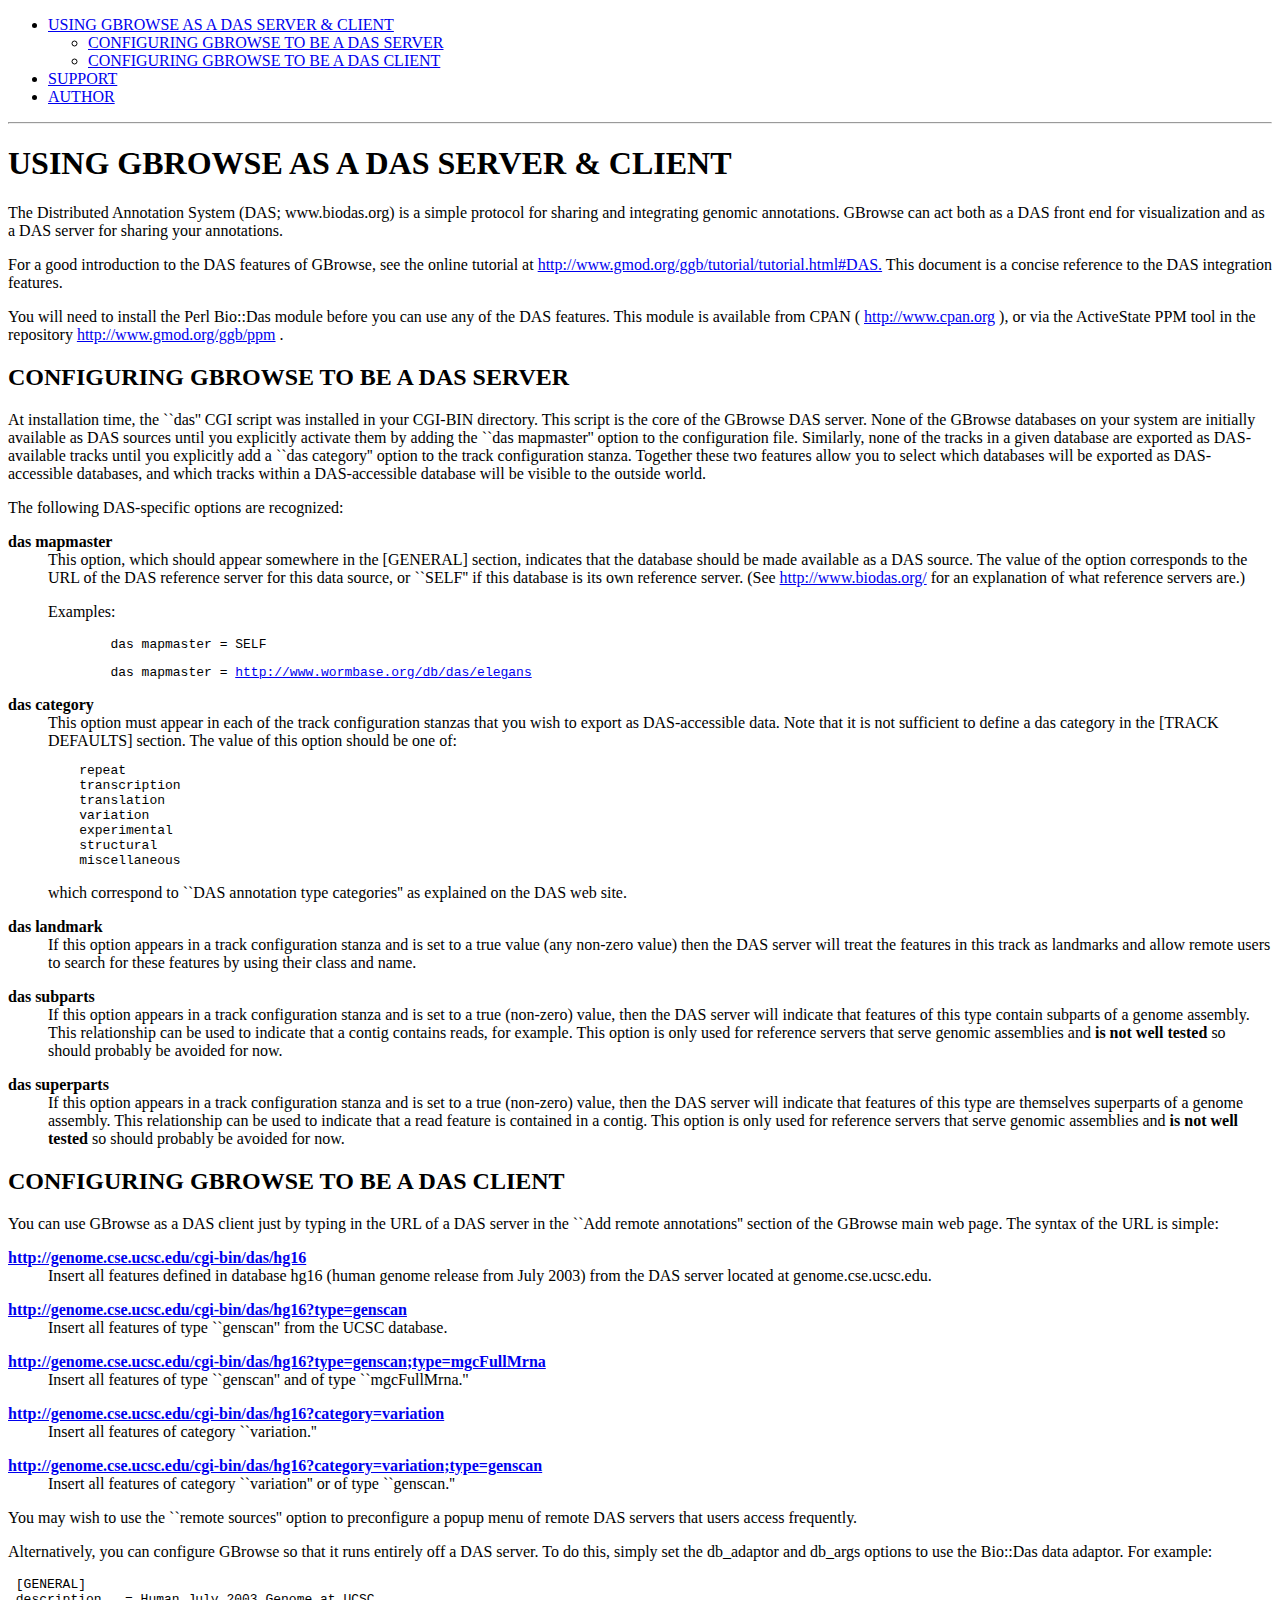
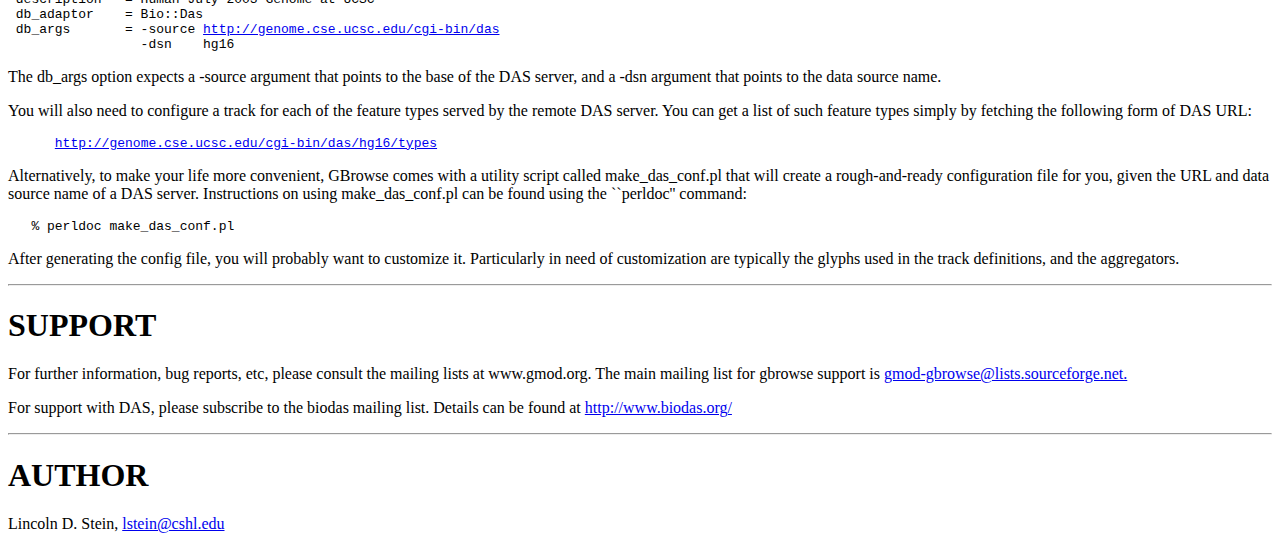
<file: html/gbrowse/docs/pod/DAS_HOWTO.html>
<!DOCTYPE html PUBLIC "-//W3C//DTD XHTML 1.0 Strict//EN" "http://www.w3.org/TR/xhtml1/DTD/xhtml1-strict.dtd">
<html xmlns="http://www.w3.org/1999/xhtml">
<head>
<title>DAS_HOWTO</title>
<link rev="made" href="mailto:root@localhost" />
</head>

<body style="background-color: white">

<p><a name="__index__"></a></p>
<!-- INDEX BEGIN -->

<ul>

	<li><a href="#using_gbrowse_as_a_das_server___client">USING GBROWSE AS A DAS SERVER &amp; CLIENT</a></li>
	<ul>

		<li><a href="#configuring_gbrowse_to_be_a_das_server">CONFIGURING GBROWSE TO BE A DAS SERVER</a></li>
		<li><a href="#configuring_gbrowse_to_be_a_das_client">CONFIGURING GBROWSE TO BE A DAS CLIENT</a></li>
	</ul>

	<li><a href="#support">SUPPORT</a></li>
	<li><a href="#author">AUTHOR</a></li>
</ul>
<!-- INDEX END -->

<hr />
<p>
</p>
<h1><a name="using_gbrowse_as_a_das_server___client">USING GBROWSE AS A DAS SERVER &amp; CLIENT</a></h1>
<p>The Distributed Annotation System (DAS; www.biodas.org) is a simple
protocol for sharing and integrating genomic annotations.  GBrowse can
act both as a DAS front end for visualization and as a DAS server for
sharing your annotations.</p>
<p>For a good introduction to the DAS features of GBrowse, see the online
tutorial at <a href="http://www.gmod.org/ggb/tutorial/tutorial.html#DAS.">http://www.gmod.org/ggb/tutorial/tutorial.html#DAS.</a>  This
document is a concise reference to the DAS integration features.</p>
<p>You will need to install the Perl Bio::Das module before you can use
any of the DAS features.  This module is available from CPAN
( <a href="http://www.cpan.org">http://www.cpan.org</a> ), or via the ActiveState PPM tool in the
repository <a href="http://www.gmod.org/ggb/ppm">http://www.gmod.org/ggb/ppm</a> .</p>
<p>
</p>
<h2><a name="configuring_gbrowse_to_be_a_das_server">CONFIGURING GBROWSE TO BE A DAS SERVER</a></h2>
<p>At installation time, the ``das'' CGI script was installed in your
CGI-BIN directory.  This script is the core of the GBrowse DAS server.
None of the GBrowse databases on your system are initially available
as DAS sources until you explicitly activate them by adding the ``das
mapmaster'' option to the configuration file.  Similarly, none of the
tracks in a given database are exported as DAS-available tracks until
you explicitly add a ``das category'' option to the track configuration
stanza.  Together these two features allow you to select which
databases will be exported as DAS-accessible databases, and which
tracks within a DAS-accessible database will be visible to the outside
world.</p>
<p>The following DAS-specific options are recognized:</p>
<dl>
<dt><strong><a name="item_das_mapmaster">das mapmaster</a></strong><br />
</dt>
<dd>
This option, which should appear somewhere in the [GENERAL] section,
indicates that the database should be made available as a DAS source.
The value of the option corresponds to the URL of the DAS reference
server for this data source, or ``SELF'' if this database is its own
reference server.  (See <a href="http://www.biodas.org/">http://www.biodas.org/</a> for an explanation of
what reference servers are.)
</dd>
<dd>
<p>Examples:</p>
</dd>
<dd>
<pre>
        das mapmaster = SELF</pre>
</dd>
<dd>
<pre>
        das mapmaster = <a href="http://www.wormbase.org/db/das/elegans">http://www.wormbase.org/db/das/elegans</a></pre>
</dd>
<p></p>
<dt><strong><a name="item_das_category">das category</a></strong><br />
</dt>
<dd>
This option must appear in each of the track configuration stanzas
that you wish to export as DAS-accessible data.  Note that it is not
sufficient to define a das category in the [TRACK DEFAULTS] section.
The value of this option should be one of:
</dd>
<dd>
<pre>
    repeat
    transcription
    translation
    variation
    experimental
    structural
    miscellaneous</pre>
</dd>
<dd>
<p>which correspond to ``DAS annotation type categories'' as explained on
the DAS web site.</p>
</dd>
<p></p>
<dt><strong><a name="item_das_landmark">das landmark</a></strong><br />
</dt>
<dd>
If this option appears in a track configuration stanza and is set to a
true value (any non-zero value) then the DAS server will treat the
features in this track as landmarks and allow remote users to search
for these features by using their class and name.
</dd>
<p></p>
<dt><strong><a name="item_das_subparts">das subparts</a></strong><br />
</dt>
<dd>
If this option appears in a track configuration stanza and is set to a
true (non-zero) value, then the DAS server will indicate that features
of this type contain subparts of a genome assembly.  This relationship
can be used to indicate that a contig contains reads, for example.
This option is only used for reference servers that serve genomic
assemblies and <strong>is not well tested</strong> so should probably be avoided for
now.
</dd>
<p></p>
<dt><strong><a name="item_das_superparts">das superparts</a></strong><br />
</dt>
<dd>
If this option appears in a track configuration stanza and is set to a
true (non-zero) value, then the DAS server will indicate that features
of this type are themselves superparts of a genome assembly.  This
relationship can be used to indicate that a read feature is contained
in a contig.  This option is only used for reference servers that
serve genomic assemblies and <strong>is not well tested</strong> so should probably
be avoided for now.
</dd>
<p></p></dl>
<p>
</p>
<h2><a name="configuring_gbrowse_to_be_a_das_client">CONFIGURING GBROWSE TO BE A DAS CLIENT</a></h2>
<p>You can use GBrowse as a DAS client just by typing in the URL of a DAS
server in the ``Add remote annotations'' section of the GBrowse main web
page.  The syntax of the URL is simple:</p>
<dl>
<dt><strong><a name="item_http_3a_2f_2fgenome_2ecse_2eucsc_2eedu_2fcgi_2dbin"><a href="http://genome.cse.ucsc.edu/cgi-bin/das/hg16">http://genome.cse.ucsc.edu/cgi-bin/das/hg16</a></a></strong><br />
</dt>
<dd>
Insert all features defined in database hg16 (human genome release
from July 2003) from the DAS server located at genome.cse.ucsc.edu.
</dd>
<p></p>
<dt><strong><a href="http://genome.cse.ucsc.edu/cgi-bin/das/hg16?type=genscan">http://genome.cse.ucsc.edu/cgi-bin/das/hg16?type=genscan</a></strong><br />
</dt>
<dd>
Insert all features of type ``genscan'' from the UCSC database.
</dd>
<p></p>
<dt><strong><a href="http://genome.cse.ucsc.edu/cgi-bin/das/hg16?type=genscan;type=mgcFullMrna">http://genome.cse.ucsc.edu/cgi-bin/das/hg16?type=genscan;type=mgcFullMrna</a></strong><br />
</dt>
<dd>
Insert all features of type ``genscan'' and of type ``mgcFullMrna.''
</dd>
<p></p>
<dt><strong><a href="http://genome.cse.ucsc.edu/cgi-bin/das/hg16?category=variation">http://genome.cse.ucsc.edu/cgi-bin/das/hg16?category=variation</a></strong><br />
</dt>
<dd>
Insert all features of category ``variation.''
</dd>
<p></p>
<dt><strong><a href="http://genome.cse.ucsc.edu/cgi-bin/das/hg16?category=variation;type=genscan">http://genome.cse.ucsc.edu/cgi-bin/das/hg16?category=variation;type=genscan</a></strong><br />
</dt>
<dd>
Insert all features of category ``variation'' or of type ``genscan.''
</dd>
<p></p></dl>
<p>You may wish to use the ``remote sources'' option to preconfigure a
popup menu of remote DAS servers that users access frequently.</p>
<p>Alternatively, you can configure GBrowse so that it runs entirely off
a DAS server.  To do this, simply set the db_adaptor and db_args
options to use the Bio::Das data adaptor.  For example:</p>
<pre>
 [GENERAL]
 description   = Human July 2003 Genome at UCSC
 db_adaptor    = Bio::Das
 db_args       = -source <a href="http://genome.cse.ucsc.edu/cgi-bin/das">http://genome.cse.ucsc.edu/cgi-bin/das</a>
                 -dsn    hg16</pre>
<p>The db_args option expects a -source argument that points to the base
of the DAS server, and a -dsn argument that points to the data source
name.</p>
<p>You will also need to configure a track for each of the feature types
served by the remote DAS server. You can get a list of such feature
types simply by fetching the following form of DAS URL:</p>
<pre>
      <a href="http://genome.cse.ucsc.edu/cgi-bin/das/hg16/types">http://genome.cse.ucsc.edu/cgi-bin/das/hg16/types</a></pre>
<p>Alternatively, to make your life more convenient, GBrowse comes with a
utility script called make_das_conf.pl that will create a
rough-and-ready configuration file for you, given the URL and data
source name of a DAS server.  Instructions on using make_das_conf.pl
can be found using the ``perldoc'' command:</p>
<pre>
   % perldoc make_das_conf.pl</pre>
<p>After generating the config file, you will probably want to customize
it.  Particularly in need of customization are typically the glyphs
used in the track definitions, and the aggregators.</p>
<p>
</p>
<hr />
<h1><a name="support">SUPPORT</a></h1>
<p>For further information, bug reports, etc, please consult the mailing
lists at www.gmod.org.  The main mailing list for gbrowse support is
<a href="mailto:gmod-gbrowse@lists.sourceforge.net.">gmod-gbrowse@lists.sourceforge.net.</a></p>
<p>For support with DAS, please subscribe to the biodas mailing list.
Details can be found at <a href="http://www.biodas.org/">http://www.biodas.org/</a></p>
<p>
</p>
<hr />
<h1><a name="author">AUTHOR</a></h1>
<p>Lincoln D. Stein, <a href="mailto:lstein@cshl.edu">lstein@cshl.edu</a></p>

</body>

</html>
</file>
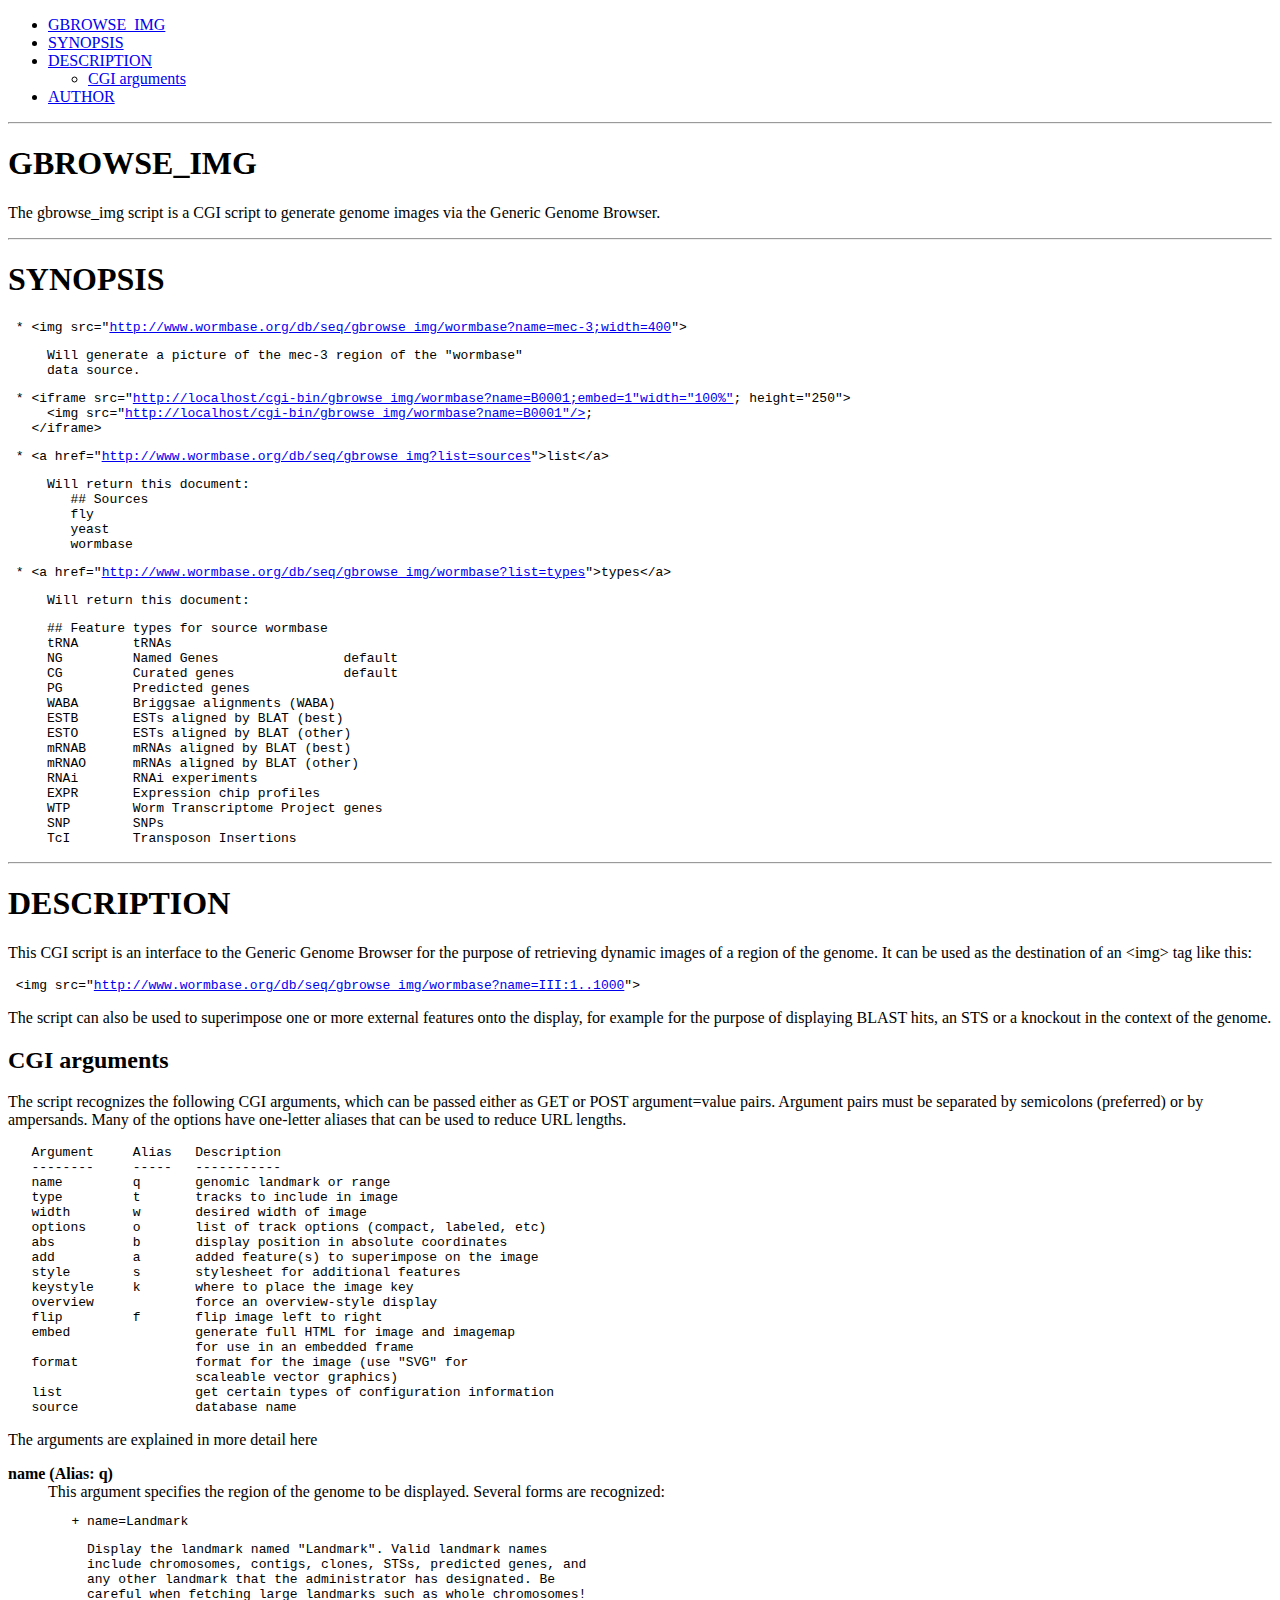
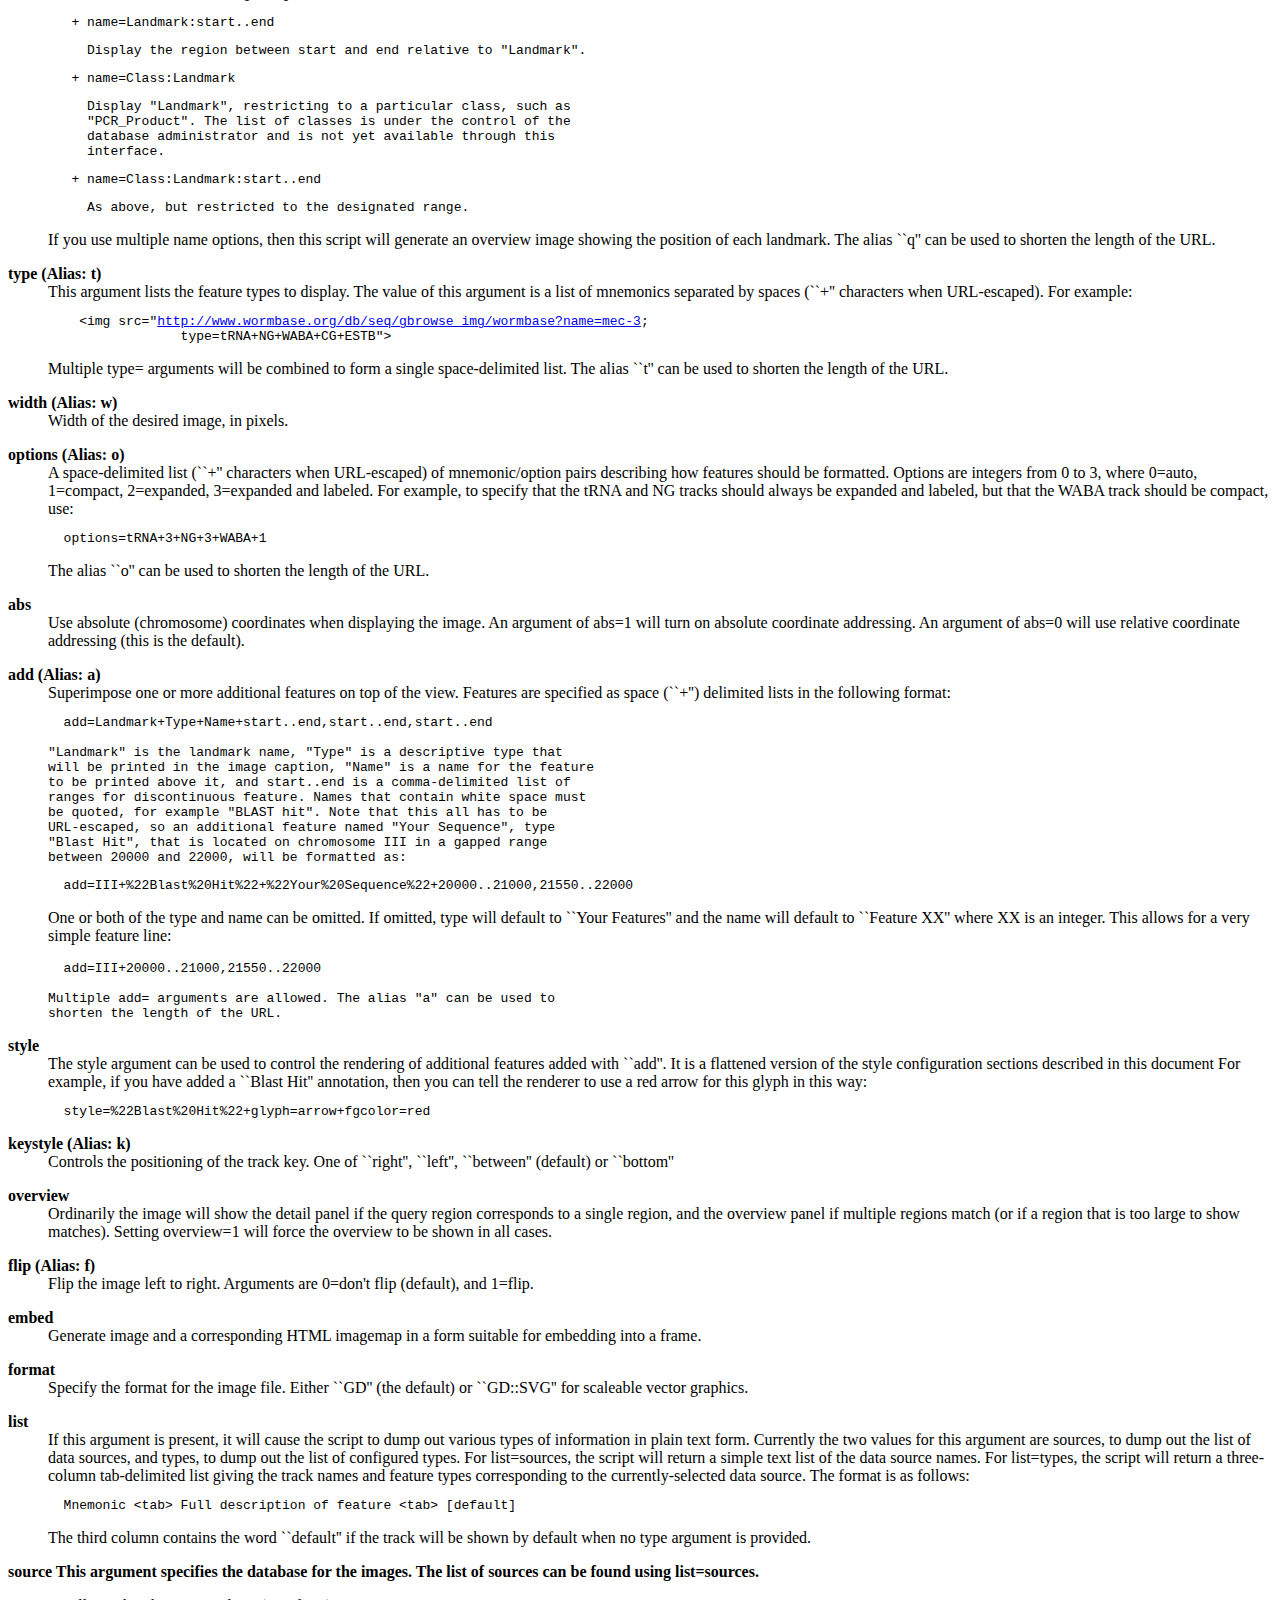
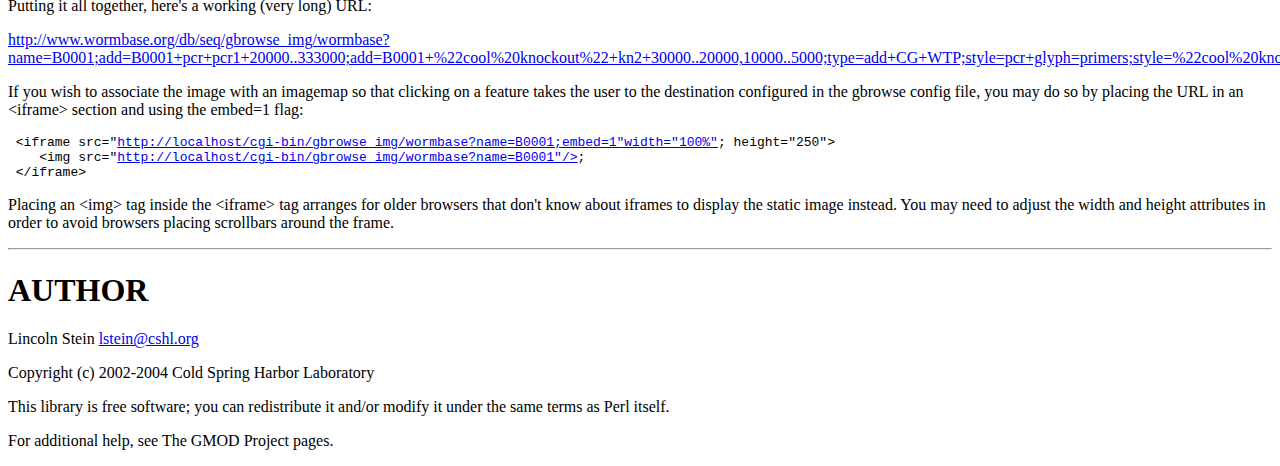
<file: html/gbrowse/docs/pod/GBROWSE_IMG.html>
<!DOCTYPE html PUBLIC "-//W3C//DTD XHTML 1.0 Strict//EN" "http://www.w3.org/TR/xhtml1/DTD/xhtml1-strict.dtd">
<html xmlns="http://www.w3.org/1999/xhtml">
<head>
<title>GBROWSE_IMG</title>
<link rev="made" href="mailto:root@localhost" />
</head>

<body style="background-color: white">

<p><a name="__index__"></a></p>
<!-- INDEX BEGIN -->

<ul>

	<li><a href="#gbrowse_img">GBROWSE_IMG</a></li>
	<li><a href="#synopsis">SYNOPSIS</a></li>
	<li><a href="#description">DESCRIPTION</a></li>
	<ul>

		<li><a href="#cgi_arguments">CGI arguments</a></li>
	</ul>

	<li><a href="#author">AUTHOR</a></li>
</ul>
<!-- INDEX END -->

<hr />
<p>
</p>
<h1><a name="gbrowse_img">GBROWSE_IMG</a></h1>
<p>The gbrowse_img script is a CGI script to generate genome images via
the Generic Genome Browser.</p>
<p>
</p>
<hr />
<h1><a name="synopsis">SYNOPSIS</a></h1>
<pre>
 * &lt;img src=&quot;<a href="http://www.wormbase.org/db/seq/gbrowse_img/wormbase?name=mec-3;width=400">http://www.wormbase.org/db/seq/gbrowse_img/wormbase?name=mec-3;width=400</a>&quot;&gt;</pre>
<pre>
     Will generate a picture of the mec-3 region of the &quot;wormbase&quot;
     data source.</pre>
<pre>
 * &lt;iframe src=&quot;<a href="http://localhost/cgi-bin/gbrowse_img/wormbase?name=B0001;embed=1&quot;width=&quot;100%&quot">http://localhost/cgi-bin/gbrowse_img/wormbase?name=B0001;embed=1&quot;width=&quot;100%&quot</a>; height=&quot;250&quot;&gt;
     &lt;img src=&quot;<a href="http://localhost/cgi-bin/gbrowse_img/wormbase?name=B0001&quot;/&gt">http://localhost/cgi-bin/gbrowse_img/wormbase?name=B0001&quot;/&gt</a>;
   &lt;/iframe&gt;</pre>
<pre>
 * &lt;a href=&quot;<a href="http://www.wormbase.org/db/seq/gbrowse_img?list=sources">http://www.wormbase.org/db/seq/gbrowse_img?list=sources</a>&quot;&gt;list&lt;/a&gt;</pre>
<pre>
     Will return this document: 
        ## Sources
        fly
        yeast
        wormbase</pre>
<pre>
 * &lt;a href=&quot;<a href="http://www.wormbase.org/db/seq/gbrowse_img/wormbase?list=types">http://www.wormbase.org/db/seq/gbrowse_img/wormbase?list=types</a>&quot;&gt;types&lt;/a&gt;</pre>
<pre>
     Will return this document:</pre>
<pre>
     ## Feature types for source wormbase
     tRNA       tRNAs 
     NG         Named Genes                default 
     CG         Curated genes              default 
     PG         Predicted genes 
     WABA       Briggsae alignments (WABA) 
     ESTB       ESTs aligned by BLAT (best) 
     ESTO       ESTs aligned by BLAT (other) 
     mRNAB      mRNAs aligned by BLAT (best) 
     mRNAO      mRNAs aligned by BLAT (other) 
     RNAi       RNAi experiments 
     EXPR       Expression chip profiles 
     WTP        Worm Transcriptome Project genes 
     SNP        SNPs 
     TcI        Transposon Insertions</pre>
<p>
</p>
<hr />
<h1><a name="description">DESCRIPTION</a></h1>
<p>This CGI script is an interface to the Generic Genome Browser for the
purpose of retrieving dynamic images of a region of the genome. It can
be used as the destination of an &lt;img&gt; tag like this:</p>
<pre>
 &lt;img src=&quot;<a href="http://www.wormbase.org/db/seq/gbrowse_img/wormbase?name=III:1..1000">http://www.wormbase.org/db/seq/gbrowse_img/wormbase?name=III:1..1000</a>&quot;&gt;</pre>
<p>The script can also be used to superimpose one or more external
features onto the display, for example for the purpose of displaying
BLAST hits, an STS or a knockout in the context of the genome.</p>
<p>
</p>
<h2><a name="cgi_arguments">CGI arguments</a></h2>
<p>The script recognizes the following CGI arguments, which can be passed
either as GET or POST argument=value pairs. Argument pairs must be
separated by semicolons (preferred) or by ampersands. Many of the
options have one-letter aliases that can be used to reduce URL
lengths.</p>
<pre>
   Argument     Alias   Description
   --------     -----   -----------
   name         q       genomic landmark or range
   type         t       tracks to include in image
   width        w       desired width of image
   options      o       list of track options (compact, labeled, etc)
   abs          b       display position in absolute coordinates
   add          a       added feature(s) to superimpose on the image
   style        s       stylesheet for additional features
   keystyle     k       where to place the image key
   overview             force an overview-style display
   flip         f       flip image left to right
   embed                generate full HTML for image and imagemap 
                        for use in an embedded frame
   format               format for the image (use &quot;SVG&quot; for 
                        scaleable vector graphics)
   list                 get certain types of configuration information
   source               database name</pre>
<p>The arguments are explained in more detail here</p>
<dl>
<dt><strong><a name="item_name">name (Alias: q)</a></strong><br />
</dt>
<dd>
This argument specifies the region of the genome to be
displayed. Several forms are recognized:
</dd>
<dd>
<pre>
   + name=Landmark</pre>
</dd>
<dd>
<pre>
     Display the landmark named &quot;Landmark&quot;. Valid landmark names
     include chromosomes, contigs, clones, STSs, predicted genes, and
     any other landmark that the administrator has designated. Be
     careful when fetching large landmarks such as whole chromosomes!</pre>
</dd>
<dd>
<pre>
   + name=Landmark:start..end</pre>
</dd>
<dd>
<pre>
     Display the region between start and end relative to &quot;Landmark&quot;.</pre>
</dd>
<dd>
<pre>
   + name=Class:Landmark</pre>
</dd>
<dd>
<pre>
     Display &quot;Landmark&quot;, restricting to a particular class, such as
     &quot;PCR_Product&quot;. The list of classes is under the control of the
     database administrator and is not yet available through this
     interface.</pre>
</dd>
<dd>
<pre>
   + name=Class:Landmark:start..end</pre>
</dd>
<dd>
<pre>
     As above, but restricted to the designated range.</pre>
</dd>
<dd>
<p>If you use multiple name options, then this script will generate an
overview image showing the position of each landmark. The alias ``q''
can be used to shorten the length of the URL.</p>
</dd>
<p></p>
<dt><strong><a name="item_type">type (Alias: t)</a></strong><br />
</dt>
<dd>
This argument lists the feature types to display. The value of this
argument is a list of mnemonics separated by spaces (``+'' characters
when URL-escaped). For example:
</dd>
<dd>
<pre>
    &lt;img src=&quot;<a href="http://www.wormbase.org/db/seq/gbrowse_img/wormbase?name=mec-3">http://www.wormbase.org/db/seq/gbrowse_img/wormbase?name=mec-3</a>;
                 type=tRNA+NG+WABA+CG+ESTB&quot;&gt;</pre>
</dd>
<dd>
<p>Multiple type= arguments will be combined to form a single
space-delimited list. The alias ``t'' can be used to shorten the length
of the URL.</p>
</dd>
<p></p>
<dt><strong><a name="item_width">width (Alias: w)</a></strong><br />
</dt>
<dd>
Width of the desired image, in pixels.
</dd>
<p></p>
<dt><strong><a name="item_options">options (Alias: o)</a></strong><br />
</dt>
<dd>
A space-delimited list (``+'' characters when URL-escaped) of
mnemonic/option pairs describing how features should be
formatted. Options are integers from 0 to 3, where 0=auto, 1=compact,
2=expanded, 3=expanded and labeled. For example, to specify that the
tRNA and NG tracks should always be expanded and labeled, but that the
WABA track should be compact, use:
</dd>
<dd>
<pre>
  options=tRNA+3+NG+3+WABA+1</pre>
</dd>
<dd>
<p>The alias ``o'' can be used to shorten the length of the URL.</p>
</dd>
<p></p>
<dt><strong><a name="item_abs">abs</a></strong><br />
</dt>
<dd>
Use absolute (chromosome) coordinates when displaying the image. An
argument of abs=1 will turn on absolute coordinate addressing. An
argument of abs=0 will use relative coordinate addressing (this is the
default).
</dd>
<p></p>
<dt><strong><a name="item_add">add (Alias: a)</a></strong><br />
</dt>
<dd>
Superimpose one or more additional features on top of the view.
Features are specified as space (``+'') delimited lists in the following
format:
</dd>
<dd>
<pre>
  add=Landmark+Type+Name+start..end,start..end,start..end
      
&quot;Landmark&quot; is the landmark name, &quot;Type&quot; is a descriptive type that
will be printed in the image caption, &quot;Name&quot; is a name for the feature
to be printed above it, and start..end is a comma-delimited list of
ranges for discontinuous feature. Names that contain white space must
be quoted, for example &quot;BLAST hit&quot;. Note that this all has to be
URL-escaped, so an additional feature named &quot;Your Sequence&quot;, type
&quot;Blast Hit&quot;, that is located on chromosome III in a gapped range
between 20000 and 22000, will be formatted as:</pre>
</dd>
<dd>
<pre>
  add=III+%22Blast%20Hit%22+%22Your%20Sequence%22+20000..21000,21550..22000</pre>
</dd>
<dd>
<p>One or both of the type and name can be omitted. If omitted, type will
default to ``Your Features'' and the name will default to ``Feature XX''
where XX is an integer. This allows for a very simple feature line:</p>
</dd>
<dd>
<pre>
  add=III+20000..21000,21550..22000
      
Multiple add= arguments are allowed. The alias &quot;a&quot; can be used to
shorten the length of the URL.</pre>
</dd>
<p></p>
<dt><strong><a name="item_style">style</a></strong><br />
</dt>
<dd>
The style argument can be used to control the rendering of additional
features added with ``add''. It is a flattened version of the style
configuration sections described in this document For example, if you
have added a ``Blast Hit'' annotation, then you can tell the renderer to
use a red arrow for this glyph in this way:
</dd>
<dd>
<pre>
  style=%22Blast%20Hit%22+glyph=arrow+fgcolor=red</pre>
</dd>
<p></p>
<dt><strong><a name="item_keystyle">keystyle (Alias: k)</a></strong><br />
</dt>
<dd>
Controls the positioning of the track key. One of ``right'', ``left'',
``between'' (default) or ``bottom''
</dd>
<p></p>
<dt><strong><a name="item_overview">overview</a></strong><br />
</dt>
<dd>
Ordinarily the image will show the detail panel if the query region
corresponds to a single region, and the overview panel if multiple
regions match (or if a region that is too large to show
matches). Setting overview=1 will force the overview to be shown in
all cases.
</dd>
<p></p>
<dt><strong><a name="item_flip">flip (Alias: f)</a></strong><br />
</dt>
<dd>
Flip the image left to right. Arguments are 0=don't flip (default),
and 1=flip.
</dd>
<p></p>
<dt><strong><a name="item_embed">embed</a></strong><br />
</dt>
<dd>
Generate image and a corresponding HTML imagemap in a form suitable
for embedding into a frame.
</dd>
<p></p>
<dt><strong><a name="item_format">format</a></strong><br />
</dt>
<dd>
Specify the format for the image file. Either ``GD'' (the default) or
``GD::SVG'' for scaleable vector graphics.
</dd>
<p></p>
<dt><strong><a name="item_list">list</a></strong><br />
</dt>
<dd>
If this argument is present, it will cause the script to dump out
various types of information in plain text form. Currently the two
values for this argument are sources, to dump out the list of data
sources, and types, to dump out the list of configured types. For
list=sources, the script will return a simple text list of the data
source names. For list=types, the script will return a three-column
tab-delimited list giving the track names and feature types
corresponding to the currently-selected data source. The format is as
follows:
</dd>
<dd>
<pre>
  Mnemonic &lt;tab&gt; Full description of feature &lt;tab&gt; [default]</pre>
</dd>
<dd>
<p>The third column contains the word ``default'' if the track will be
shown by default when no type argument is provided.</p>
</dd>
<p></p>
<dt><strong><a name="item_source_this_argument_specifies_the_database_for_th">source
          This argument specifies the database for the images. The list
          of sources can be found using list=sources.</a></strong><br />
</dt>
</dl>
<p>Putting it all together, here's a working (very long) URL:</p>
<p><a href="http://www.wormbase.org/db/seq/gbrowse_img/wormbase?name=B0001;add=B0001+pcr+pcr1+20000..333000;add=B0001+%22cool%20knockout%22+kn2+30000..20000,10000..5000;type=add+CG+WTP;style=pcr+glyph=primers;style=%22cool%20knockout%22+glyph=transcript2+bgcolor=orange;abs=1">http://www.wormbase.org/db/seq/gbrowse_img/wormbase?name=B0001;add=B0001+pcr+pcr1+20000..333000;add=B0001+%22cool%20knockout%22+kn2+30000..20000,10000..5000;type=add+CG+WTP;style=pcr+glyph=primers;style=%22cool%20knockout%22+glyph=transcript2+bgcolor=orange;abs=1</a></p>
<p>If you wish to associate the image with an imagemap so that clicking
on a feature takes the user to the destination configured in the
gbrowse config file, you may do so by placing the URL in an &lt;iframe&gt;
section and using the embed=1 flag:</p>
<pre>
 &lt;iframe src=&quot;<a href="http://localhost/cgi-bin/gbrowse_img/wormbase?name=B0001;embed=1&quot;width=&quot;100%&quot">http://localhost/cgi-bin/gbrowse_img/wormbase?name=B0001;embed=1&quot;width=&quot;100%&quot</a>; height=&quot;250&quot;&gt;
    &lt;img src=&quot;<a href="http://localhost/cgi-bin/gbrowse_img/wormbase?name=B0001&quot;/&gt">http://localhost/cgi-bin/gbrowse_img/wormbase?name=B0001&quot;/&gt</a>;
 &lt;/iframe&gt;</pre>
<p>Placing an &lt;img&gt; tag inside the &lt;iframe&gt; tag arranges for older
browsers that don't know about iframes to display the static image
instead. You may need to adjust the width and height attributes in
order to avoid browsers placing scrollbars around the frame.</p>
<p>
</p>
<hr />
<h1><a name="author">AUTHOR</a></h1>
<p>Lincoln Stein <a href="mailto:lstein@cshl.org">lstein@cshl.org</a></p>
<p>Copyright (c) 2002-2004 Cold Spring Harbor Laboratory</p>
<p>This library is free software; you can redistribute it and/or modify
it under the same terms as Perl itself.</p>
<p>For additional help, see The GMOD Project pages.</p>

</body>

</html>
</file>
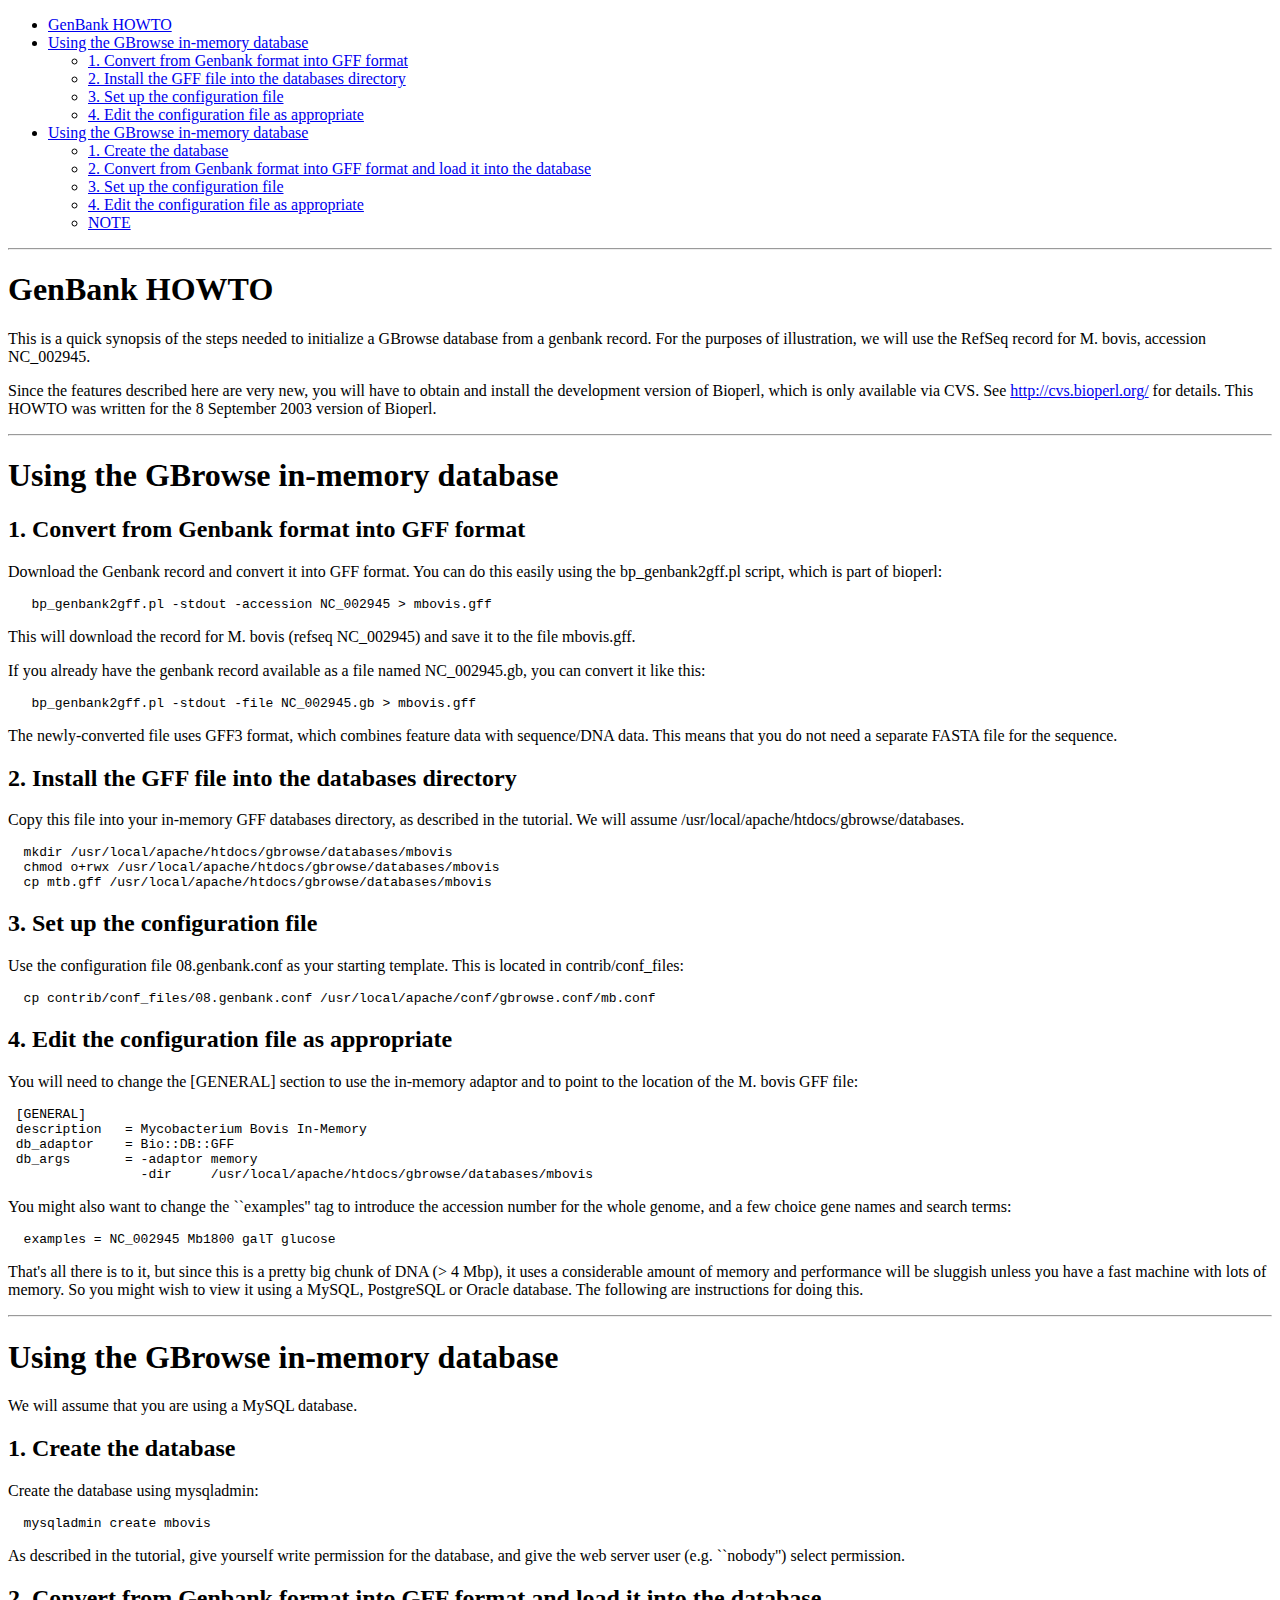
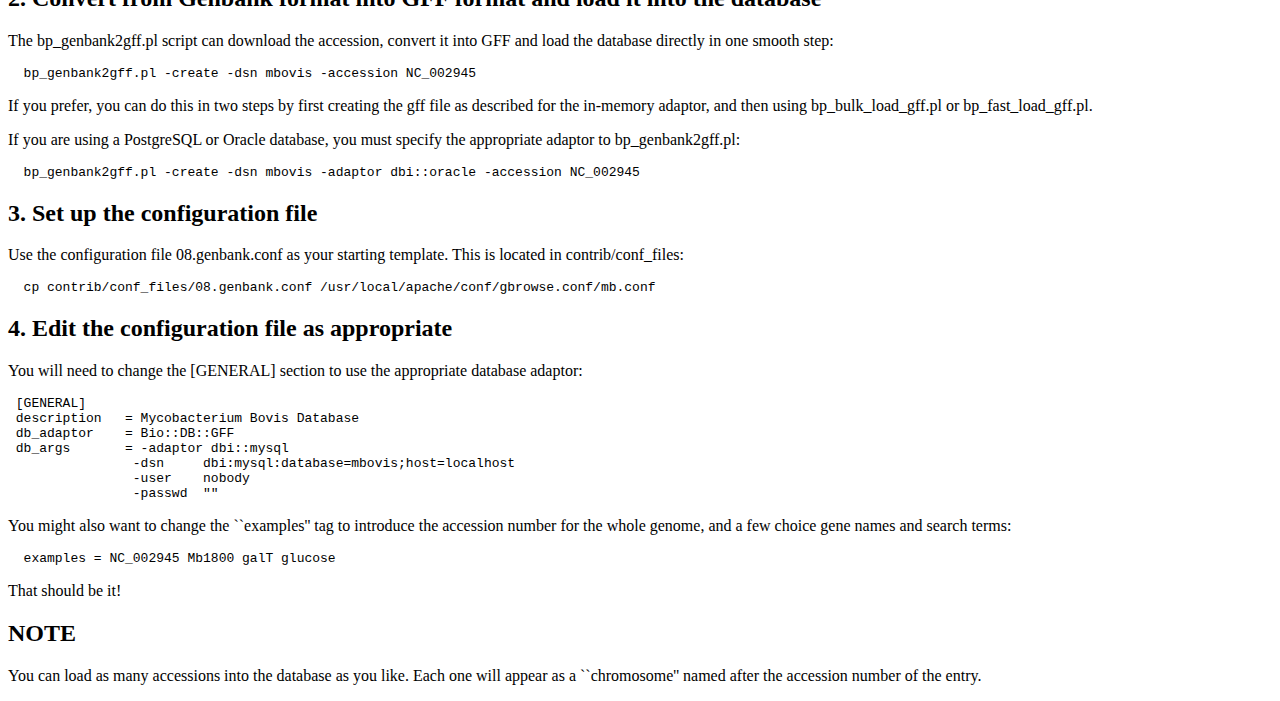
<file: html/gbrowse/docs/pod/GENBANK_HOWTO.html>
<!DOCTYPE html PUBLIC "-//W3C//DTD XHTML 1.0 Strict//EN" "http://www.w3.org/TR/xhtml1/DTD/xhtml1-strict.dtd">
<html xmlns="http://www.w3.org/1999/xhtml">
<head>
<title>GENBANK_HOWTO</title>
<link rev="made" href="mailto:root@localhost" />
</head>

<body style="background-color: white">

<p><a name="__index__"></a></p>
<!-- INDEX BEGIN -->

<ul>

	<li><a href="#genbank_howto">GenBank HOWTO</a></li>
	<li><a href="#using_the_gbrowse_inmemory_database">Using the GBrowse in-memory database</a></li>
	<ul>

		<li><a href="#1__convert_from_genbank_format_into_gff_format">1. Convert from Genbank format into GFF format</a></li>
		<li><a href="#2__install_the_gff_file_into_the_databases_directory">2. Install the GFF file into the databases directory</a></li>
		<li><a href="#3__set_up_the_configuration_file">3. Set up the configuration file</a></li>
		<li><a href="#4__edit_the_configuration_file_as_appropriate">4. Edit the configuration file as appropriate</a></li>
	</ul>

	<li><a href="#using_the_gbrowse_inmemory_database">Using the GBrowse in-memory database</a></li>
	<ul>

		<li><a href="#1__create_the_database">1. Create the database</a></li>
		<li><a href="#2__convert_from_genbank_format_into_gff_format_and_load_it_into_the_database">2. Convert from Genbank format into GFF format and load it into the database</a></li>
		<li><a href="#3__set_up_the_configuration_file">3. Set up the configuration file</a></li>
		<li><a href="#4__edit_the_configuration_file_as_appropriate">4. Edit the configuration file as appropriate</a></li>
		<li><a href="#note">NOTE</a></li>
	</ul>

</ul>
<!-- INDEX END -->

<hr />
<p>
</p>
<h1><a name="genbank_howto">GenBank HOWTO</a></h1>
<p>This is a quick synopsis of the steps needed to initialize a GBrowse
database from a genbank record.  For the purposes of illustration, we
will use the RefSeq record for M. bovis, accession NC_002945.</p>
<p>Since the features described here are very new, you will have to
obtain and install the development version of Bioperl, which is only
available via CVS.  See <a href="http://cvs.bioperl.org/">http://cvs.bioperl.org/</a> for details.  This
HOWTO was written for the 8 September 2003 version of Bioperl.</p>
<p>
</p>
<hr />
<h1><a name="using_the_gbrowse_inmemory_database">Using the GBrowse in-memory database</a></h1>
<p>
</p>
<h2><a name="1__convert_from_genbank_format_into_gff_format">1. Convert from Genbank format into GFF format</a></h2>
<p>Download the Genbank record and convert it into GFF format.  You can
do this easily using the bp_genbank2gff.pl script, which is part of
bioperl:</p>
<pre>
   bp_genbank2gff.pl -stdout -accession NC_002945 &gt; mbovis.gff</pre>
<p>This will download the record for M. bovis (refseq NC_002945)
and save it to the file mbovis.gff.</p>
<p>If you already have the genbank record available as a file named
NC_002945.gb, you can convert it like this:</p>
<pre>
   bp_genbank2gff.pl -stdout -file NC_002945.gb &gt; mbovis.gff</pre>
<p>The newly-converted file uses GFF3 format, which combines feature data
with sequence/DNA data.  This means that you do not need a separate
FASTA file for the sequence.</p>
<p>
</p>
<h2><a name="2__install_the_gff_file_into_the_databases_directory">2. Install the GFF file into the databases directory</a></h2>
<p>Copy this file into your in-memory GFF databases directory, as
described in the tutorial.  We will assume
/usr/local/apache/htdocs/gbrowse/databases.</p>
<pre>
  mkdir /usr/local/apache/htdocs/gbrowse/databases/mbovis
  chmod o+rwx /usr/local/apache/htdocs/gbrowse/databases/mbovis
  cp mtb.gff /usr/local/apache/htdocs/gbrowse/databases/mbovis</pre>
<p>
</p>
<h2><a name="3__set_up_the_configuration_file">3. Set up the configuration file</a></h2>
<p>Use the configuration file 08.genbank.conf as your starting template.
This is located in contrib/conf_files:</p>
<pre>
  cp contrib/conf_files/08.genbank.conf /usr/local/apache/conf/gbrowse.conf/mb.conf</pre>
<p>
</p>
<h2><a name="4__edit_the_configuration_file_as_appropriate">4. Edit the configuration file as appropriate</a></h2>
<p>You will need to change the [GENERAL] section to use the in-memory
adaptor and to point to the location of the M. bovis GFF file:</p>
<pre>
 [GENERAL]
 description   = Mycobacterium Bovis In-Memory
 db_adaptor    = Bio::DB::GFF
 db_args       = -adaptor memory
                 -dir     /usr/local/apache/htdocs/gbrowse/databases/mbovis</pre>
<p>You might also want to change the ``examples'' tag to introduce the
accession number for the whole genome, and a few choice gene names and
search terms:</p>
<pre>
  examples = NC_002945 Mb1800 galT glucose</pre>
<p>That's all there is to it, but since this is a pretty big chunk of DNA
(&gt; 4 Mbp), it uses a considerable amount of memory and performance
will be sluggish unless you have a fast machine with lots of memory.
So you might wish to view it using a MySQL, PostgreSQL or Oracle
database.  The following are instructions for doing this.</p>
<p>
</p>
<hr />
<h1><a name="using_the_gbrowse_inmemory_database">Using the GBrowse in-memory database</a></h1>
<p>We will assume that you are using a MySQL database.</p>
<p>
</p>
<h2><a name="1__create_the_database">1. Create the database</a></h2>
<p>Create the database using mysqladmin:</p>
<pre>
  mysqladmin create mbovis</pre>
<p>As described in the tutorial, give yourself write permission for the
database, and give the web server user (e.g. ``nobody'') select
permission.</p>
<p>
</p>
<h2><a name="2__convert_from_genbank_format_into_gff_format_and_load_it_into_the_database">2. Convert from Genbank format into GFF format and load it into the database</a></h2>
<p>The bp_genbank2gff.pl script can download the accession, convert it
into GFF and load the database directly in one smooth step:</p>
<pre>
  bp_genbank2gff.pl -create -dsn mbovis -accession NC_002945</pre>
<p>If you prefer, you can do this in two steps by first creating the gff
file as described for the in-memory adaptor, and then using
bp_bulk_load_gff.pl or bp_fast_load_gff.pl.</p>
<p>If you are using a PostgreSQL or Oracle database, you must specify the
appropriate adaptor to bp_genbank2gff.pl:</p>
<pre>
  bp_genbank2gff.pl -create -dsn mbovis -adaptor dbi::oracle -accession NC_002945</pre>
<p>
</p>
<h2><a name="3__set_up_the_configuration_file">3. Set up the configuration file</a></h2>
<p>Use the configuration file 08.genbank.conf as your starting template.
This is located in contrib/conf_files:</p>
<pre>
  cp contrib/conf_files/08.genbank.conf /usr/local/apache/conf/gbrowse.conf/mb.conf</pre>
<p>
</p>
<h2><a name="4__edit_the_configuration_file_as_appropriate">4. Edit the configuration file as appropriate</a></h2>
<p>You will need to change the [GENERAL] section to use the appropriate
database adaptor:</p>
<pre>
 [GENERAL]
 description   = Mycobacterium Bovis Database
 db_adaptor    = Bio::DB::GFF
 db_args       = -adaptor dbi::mysql
                -dsn     dbi:mysql:database=mbovis;host=localhost
                -user    nobody
                -passwd  &quot;&quot;</pre>
<p>You might also want to change the ``examples'' tag to introduce the
accession number for the whole genome, and a few choice gene names and
search terms:</p>
<pre>
  examples = NC_002945 Mb1800 galT glucose</pre>
<p>That should be it!</p>
<p>
</p>
<h2><a name="note">NOTE</a></h2>
<p>You can load as many accessions into the database as you like.
Each one will appear as a ``chromosome'' named after the accession
number of the entry.</p>

</body>

</html>
</file>
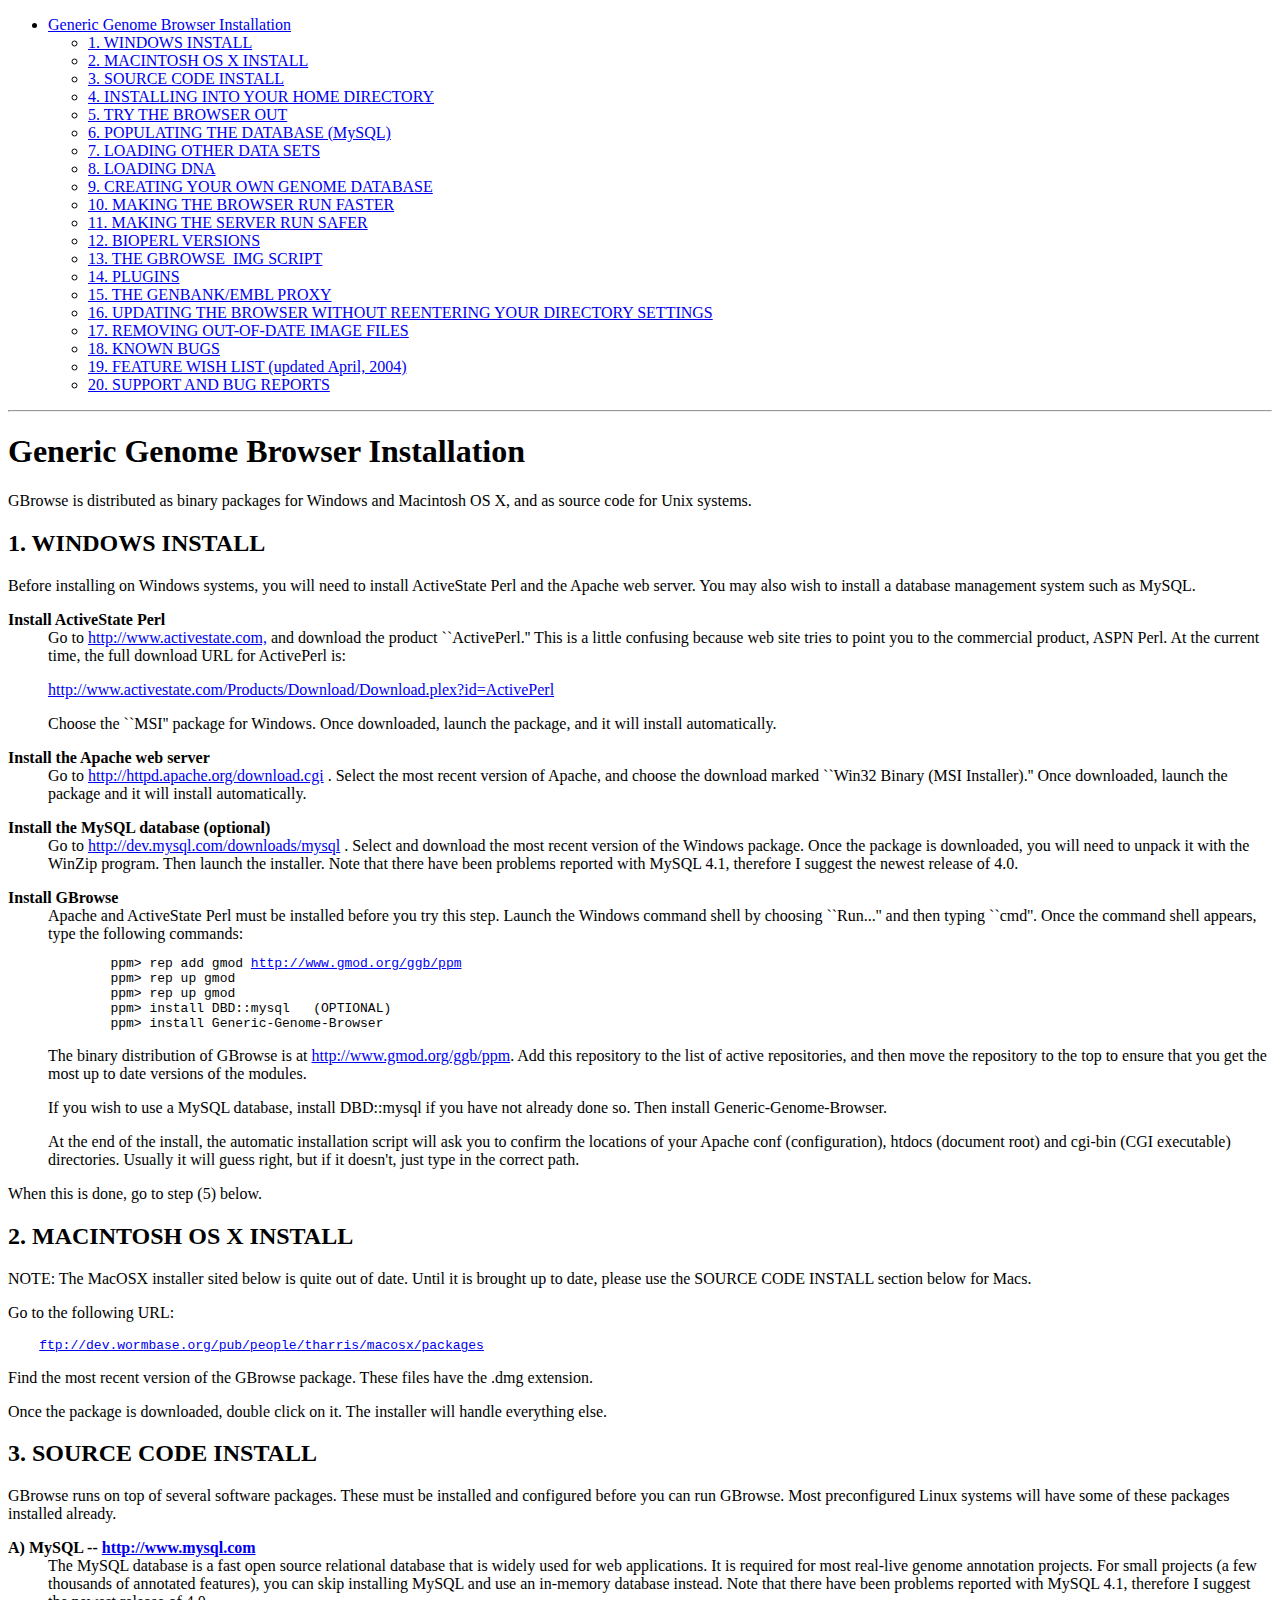
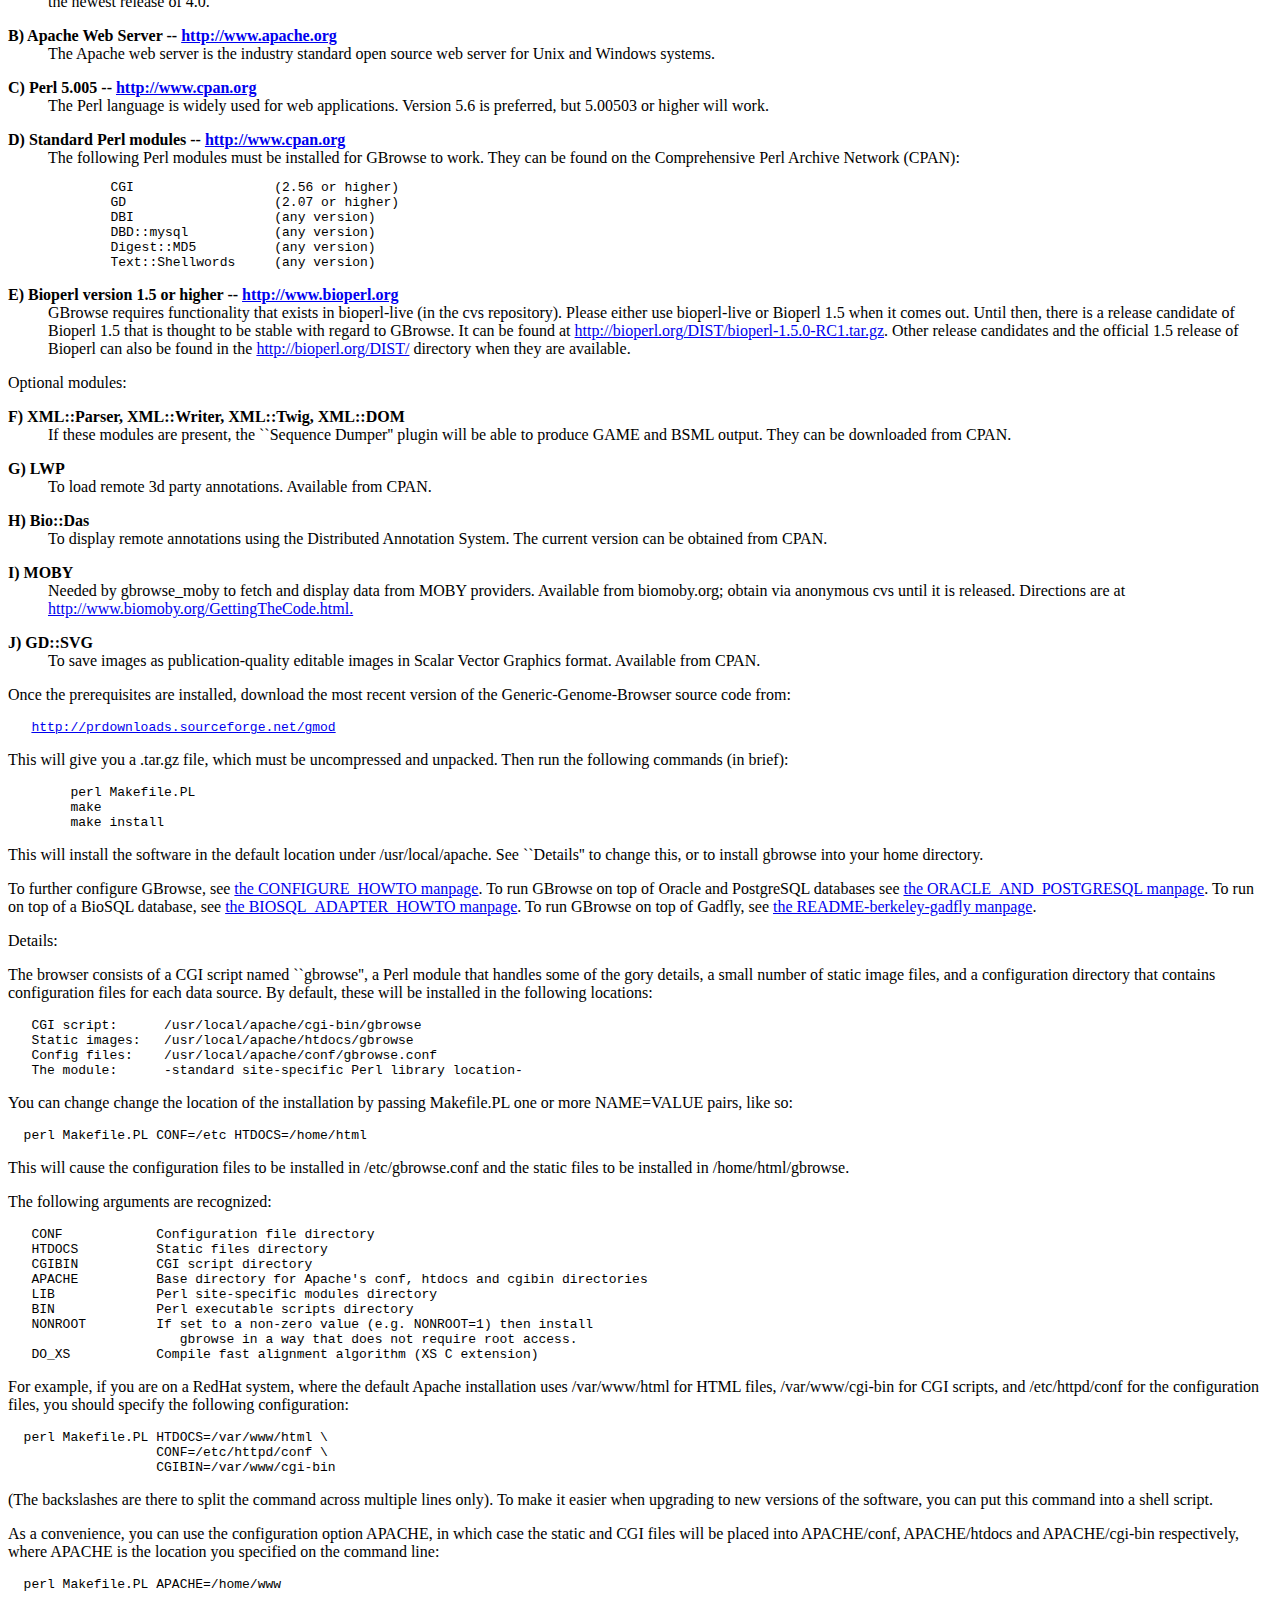
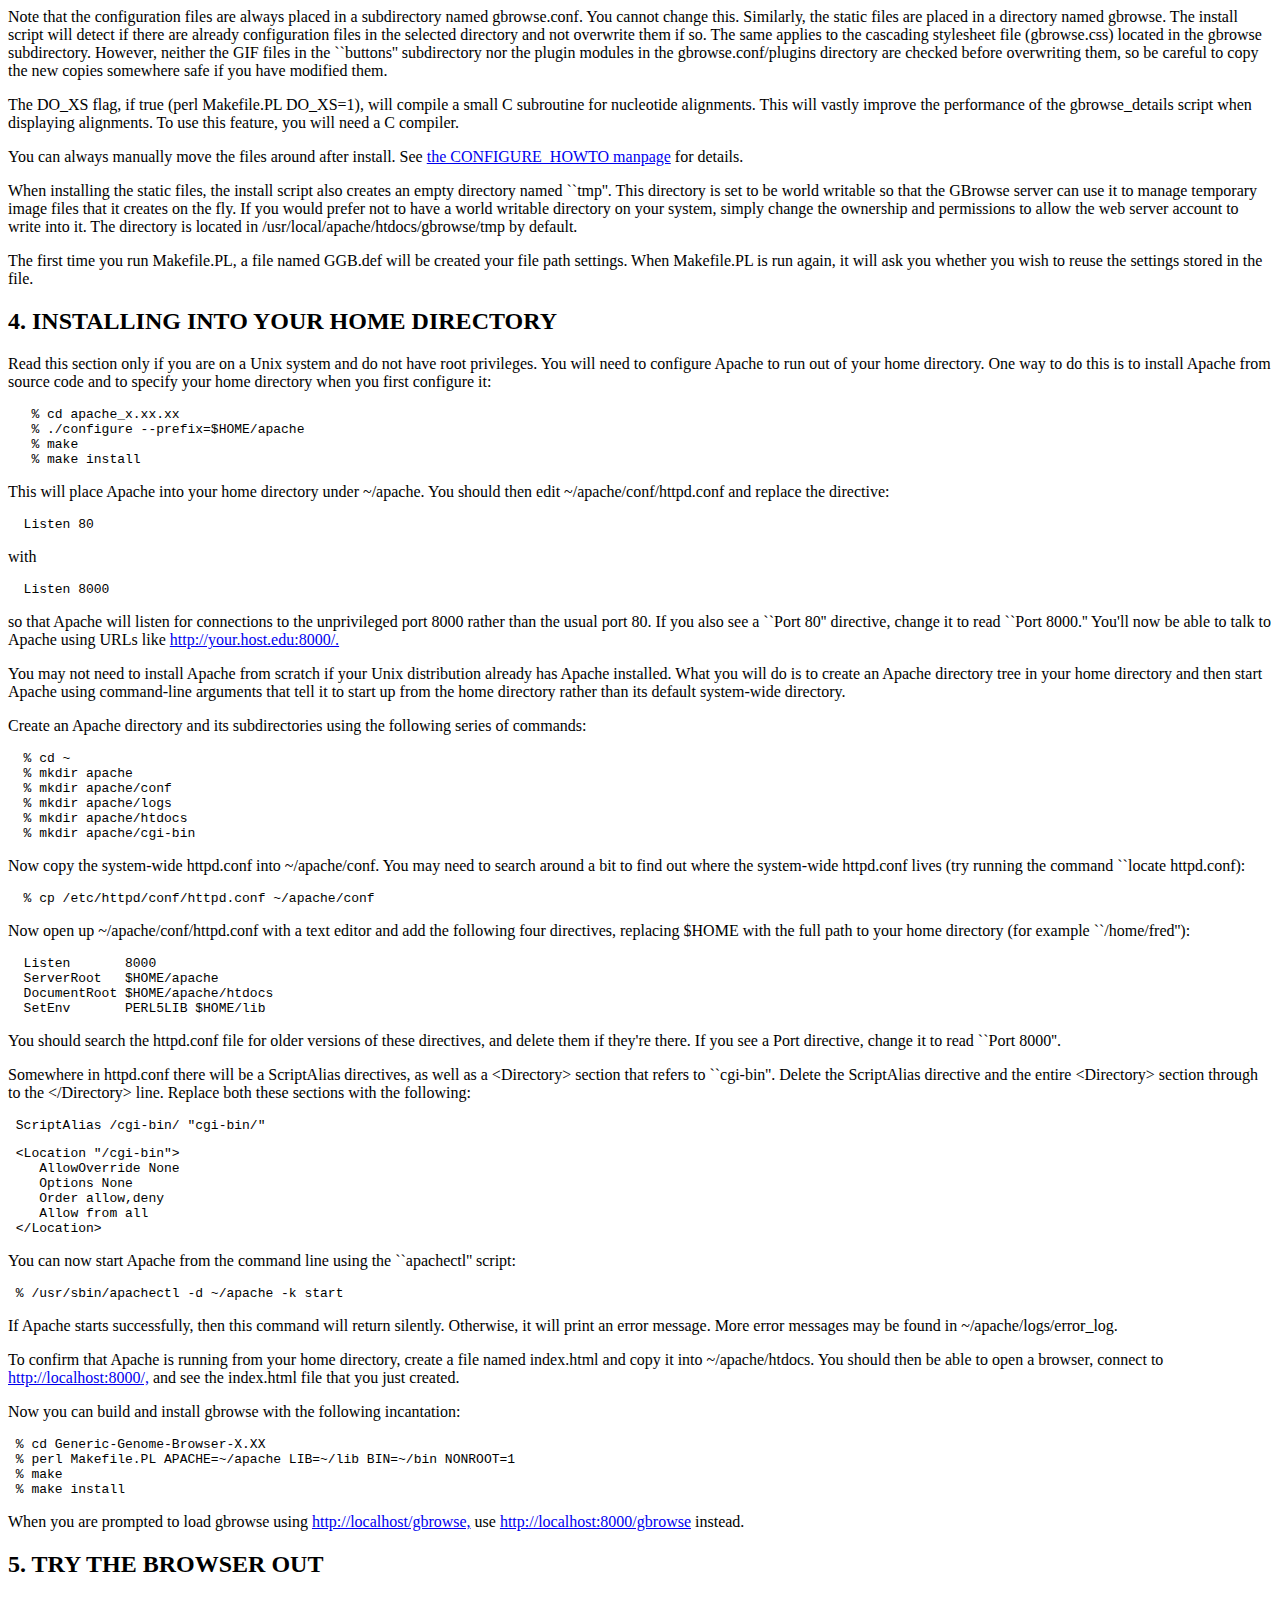
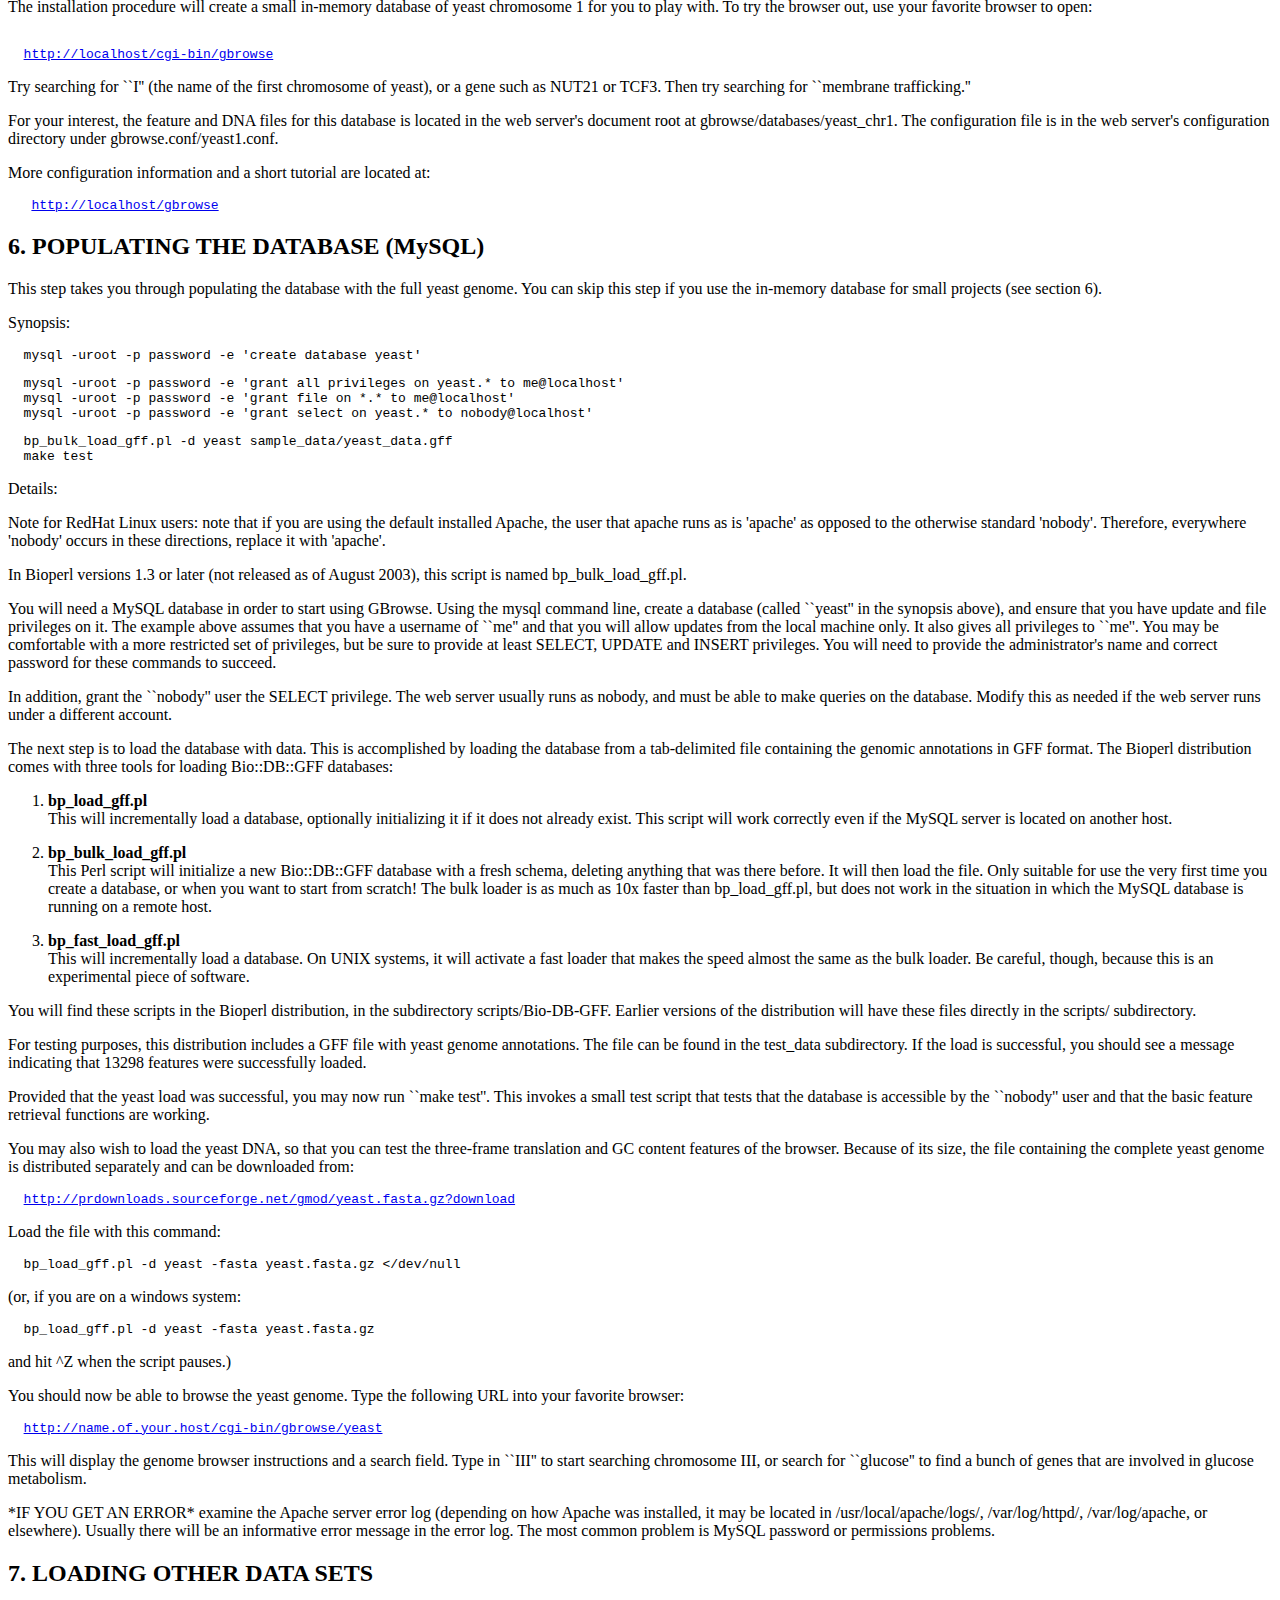
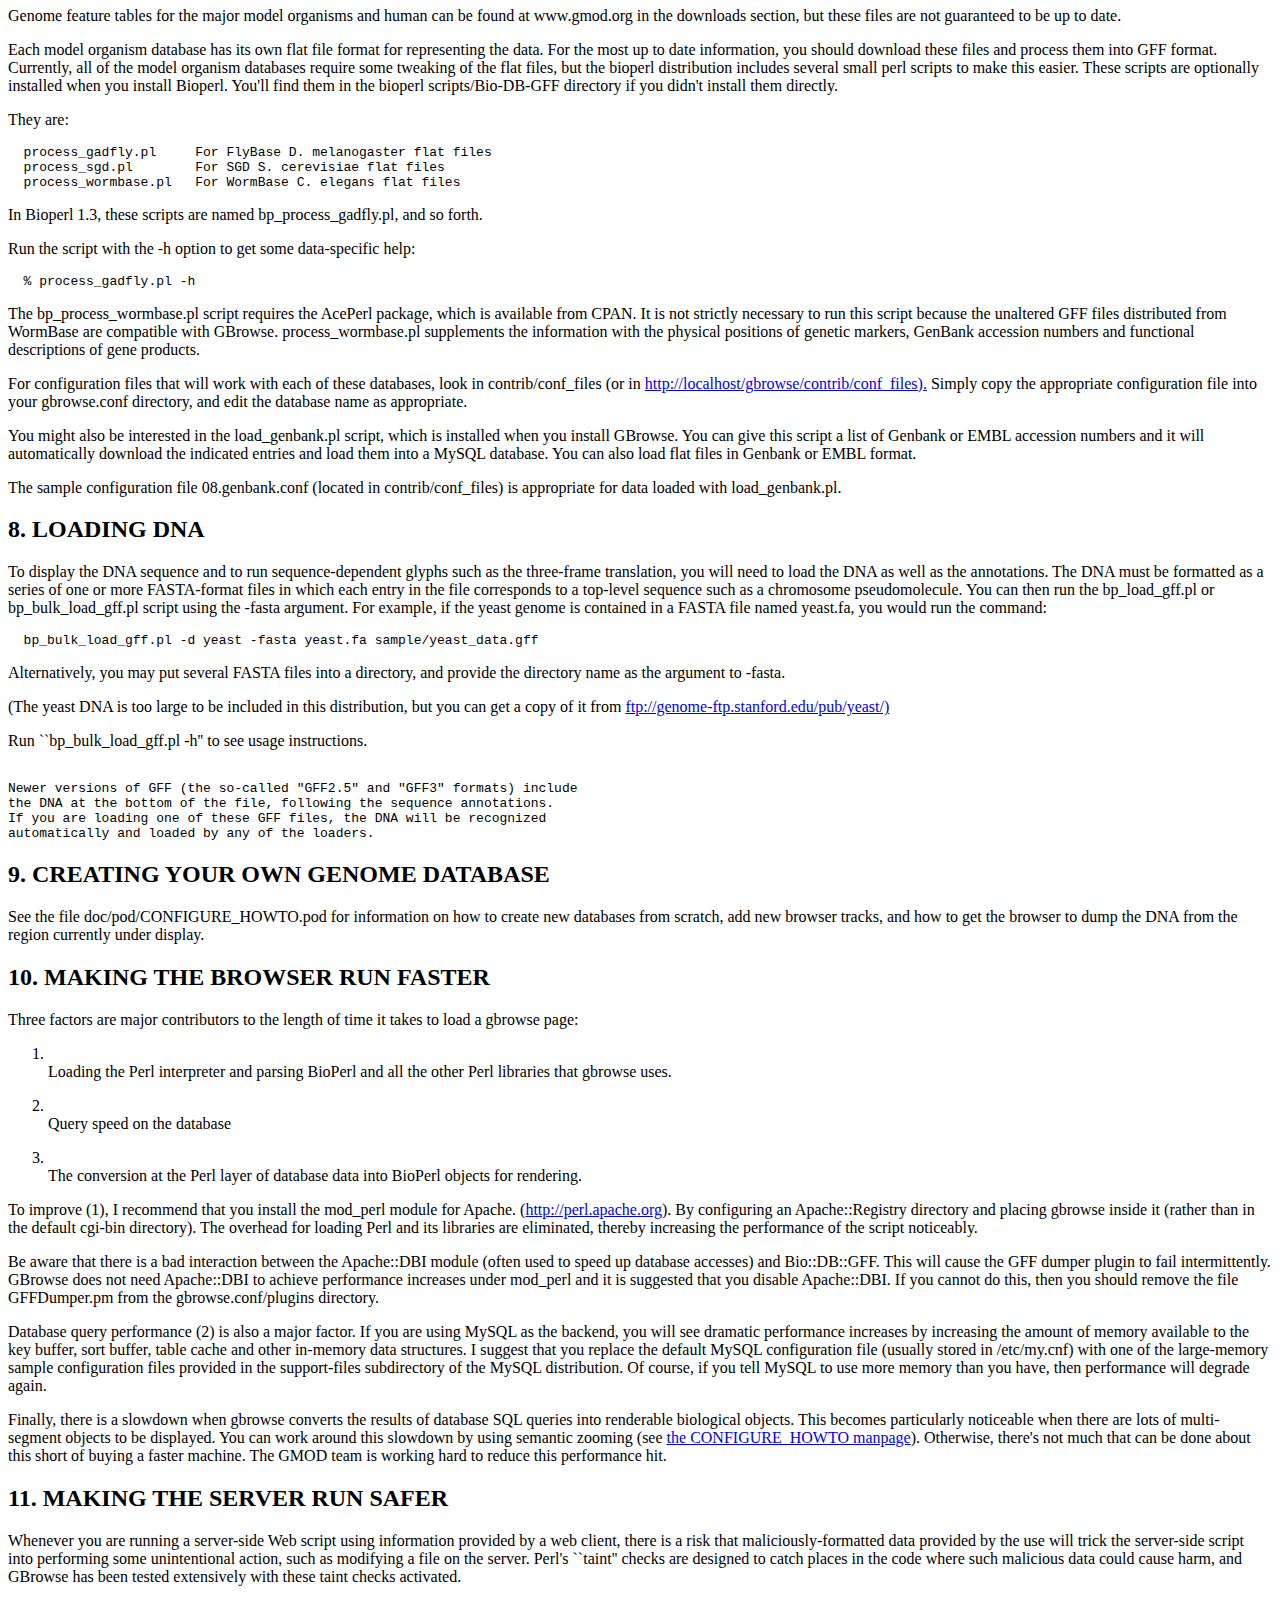
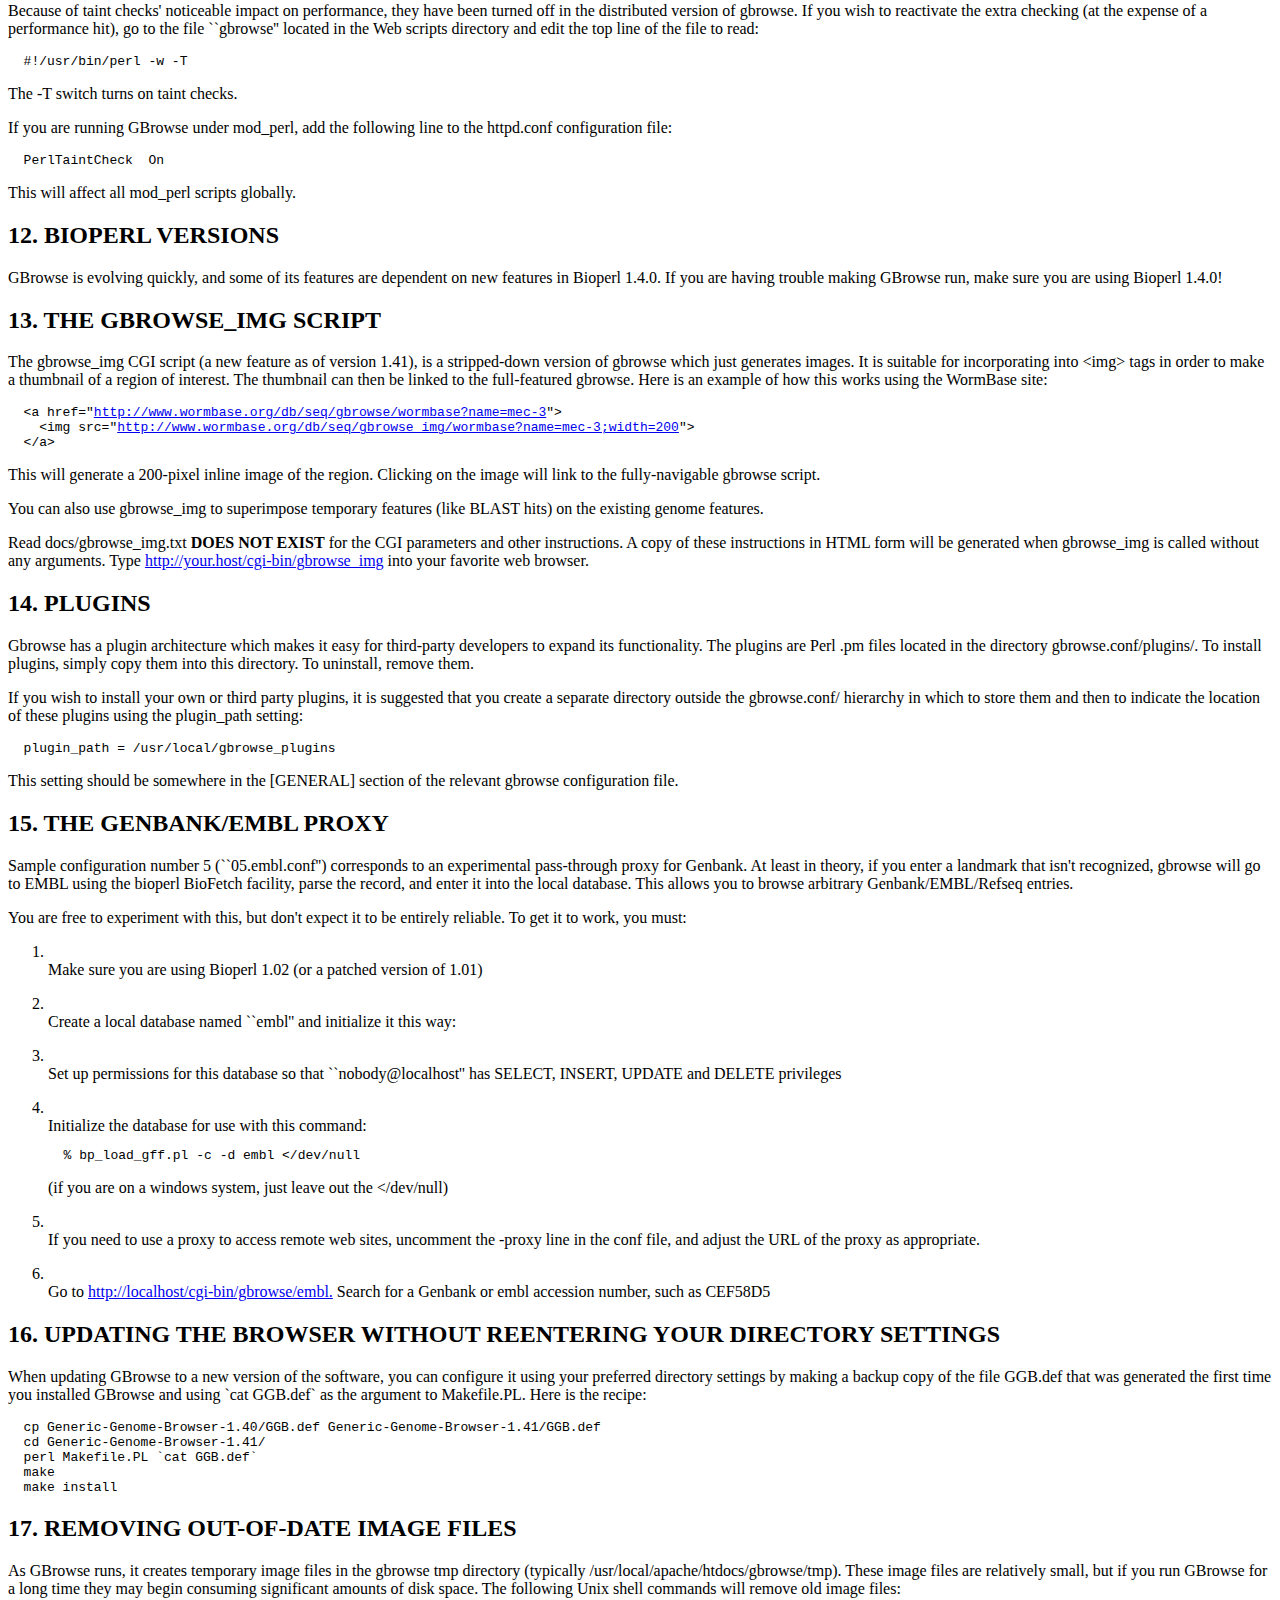
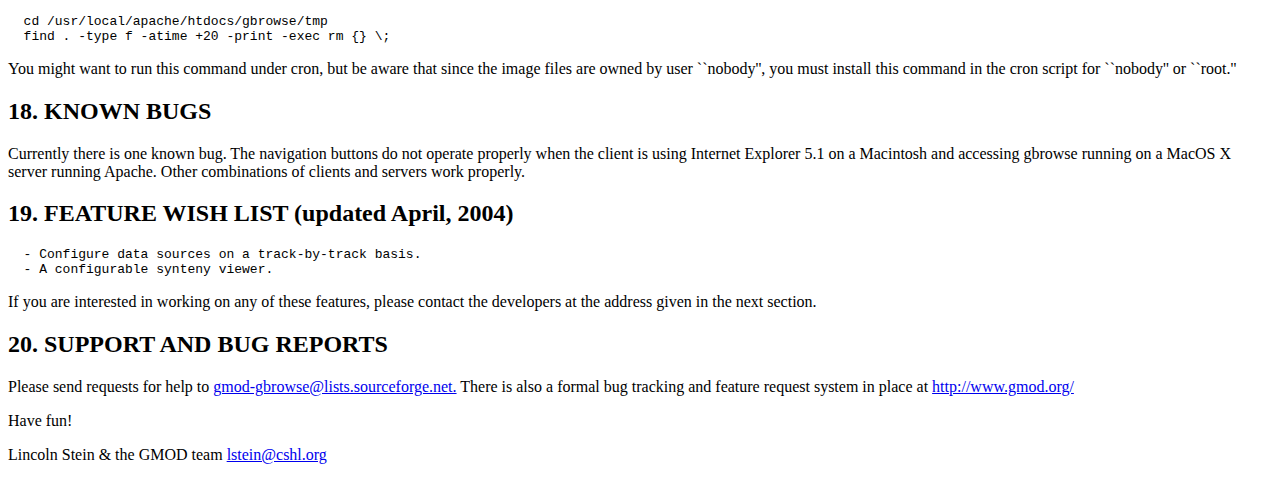
<file: html/gbrowse/docs/pod/INSTALL.html>
<!DOCTYPE html PUBLIC "-//W3C//DTD XHTML 1.0 Strict//EN" "http://www.w3.org/TR/xhtml1/DTD/xhtml1-strict.dtd">
<html xmlns="http://www.w3.org/1999/xhtml">
<head>
<title>INSTALL</title>
<link rev="made" href="mailto:root@localhost" />
</head>

<body style="background-color: white">

<p><a name="__index__"></a></p>
<!-- INDEX BEGIN -->

<ul>

	<li><a href="#generic_genome_browser_installation">Generic Genome Browser Installation</a></li>
	<ul>

		<li><a href="#1__windows_install">1. WINDOWS INSTALL</a></li>
		<li><a href="#2__macintosh_os_x_install">2. MACINTOSH OS X INSTALL</a></li>
		<li><a href="#3__source_code_install">3. SOURCE CODE INSTALL</a></li>
		<li><a href="#4__installing_into_your_home_directory">4. INSTALLING INTO YOUR HOME DIRECTORY</a></li>
		<li><a href="#5__try_the_browser_out">5. TRY THE BROWSER OUT</a></li>
		<li><a href="#6__populating_the_database__mysql_">6. POPULATING THE DATABASE (MySQL)</a></li>
		<li><a href="#7__loading_other_data_sets">7. LOADING OTHER DATA SETS</a></li>
		<li><a href="#8__loading_dna">8. LOADING DNA</a></li>
		<li><a href="#9__creating_your_own_genome_database">9. CREATING YOUR OWN GENOME DATABASE</a></li>
		<li><a href="#10__making_the_browser_run_faster">10. MAKING THE BROWSER RUN FASTER</a></li>
		<li><a href="#11__making_the_server_run_safer">11. MAKING THE SERVER RUN SAFER</a></li>
		<li><a href="#12__bioperl_versions">12. BIOPERL VERSIONS</a></li>
		<li><a href="#13__the_gbrowse_img_script">13. THE GBROWSE_IMG SCRIPT</a></li>
		<li><a href="#14__plugins">14. PLUGINS</a></li>
		<li><a href="#15__the_genbank_embl_proxy">15. THE GENBANK/EMBL PROXY</a></li>
		<li><a href="#16__updating_the_browser_without_reentering_your_directory_settings">16. UPDATING THE BROWSER WITHOUT REENTERING YOUR DIRECTORY SETTINGS</a></li>
		<li><a href="#17__removing_outofdate_image_files">17. REMOVING OUT-OF-DATE IMAGE FILES</a></li>
		<li><a href="#18__known_bugs">18. KNOWN BUGS</a></li>
		<li><a href="#19__feature_wish_list__updated_april__2004_">19. FEATURE WISH LIST (updated April, 2004)</a></li>
		<li><a href="#20__support_and_bug_reports">20. SUPPORT AND BUG REPORTS</a></li>
	</ul>

</ul>
<!-- INDEX END -->

<hr />
<p>
</p>
<h1><a name="generic_genome_browser_installation">Generic Genome Browser Installation</a></h1>
<p>GBrowse is distributed as binary packages for Windows and Macintosh OS
X, and as source code for Unix systems.</p>
<p>
</p>
<h2><a name="1__windows_install">1. WINDOWS INSTALL</a></h2>
<p>Before installing on Windows systems, you will need to install
ActiveState Perl and the Apache web server.  You may also wish to
install a database management system such as MySQL.</p>
<dl>
<dt><strong><a name="item_install_activestate_perl">Install ActiveState Perl</a></strong><br />
</dt>
<dd>
Go to <a href="http://www.activestate.com,">http://www.activestate.com,</a> and download the product
``ActivePerl.''  This is a little confusing because web site tries to
point you to the commercial product, ASPN Perl.  At the current time,
the full download URL for ActivePerl is:
</dd>
<dd>
<p><a href="http://www.activestate.com/Products/Download/Download.plex?id=ActivePerl">http://www.activestate.com/Products/Download/Download.plex?id=ActivePerl</a></p>
</dd>
<dd>
<p>Choose the ``MSI'' package for Windows.  Once downloaded, launch the
package, and it will install automatically.</p>
</dd>
<p></p>
<dt><strong><a name="item_install_the_apache_web_server">Install the Apache web server</a></strong><br />
</dt>
<dd>
Go to <a href="http://httpd.apache.org/download.cgi">http://httpd.apache.org/download.cgi</a> .  Select the most recent
version of Apache, and choose the download marked ``Win32 Binary (MSI
Installer).''  Once downloaded, launch the package and it will install
automatically.
</dd>
<p></p>
<dt><strong><a name="item_database">Install the MySQL database (optional)</a></strong><br />
</dt>
<dd>
Go to <a href="http://dev.mysql.com/downloads/mysql">http://dev.mysql.com/downloads/mysql</a> .  Select and download the
most recent version of the Windows package.  Once the package is
downloaded, you will need to unpack it with the WinZip program.  Then
launch the installer.  Note that there have been problems reported
with MySQL 4.1, therefore I suggest the newest release of 4.0.
</dd>
<p></p>
<dt><strong><a name="item_install_gbrowse">Install GBrowse</a></strong><br />
</dt>
<dd>
Apache and ActiveState Perl must be installed before you try this
step.  Launch the Windows command shell by choosing ``Run...'' and then
typing ``cmd''.  Once the command shell appears, type the following
commands:
</dd>
<dd>
<pre>
        ppm&gt; rep add gmod <a href="http://www.gmod.org/ggb/ppm">http://www.gmod.org/ggb/ppm</a>
        ppm&gt; rep up gmod
        ppm&gt; rep up gmod
        ppm&gt; install DBD::mysql   (OPTIONAL)
        ppm&gt; install Generic-Genome-Browser</pre>
</dd>
<dd>
<p>The binary distribution of GBrowse is at <a href="http://www.gmod.org/ggb/ppm">http://www.gmod.org/ggb/ppm</a>.
Add this repository to the list of active repositories, and then move the
repository to the top to ensure that you get the most up to date versions
of the modules.</p>
</dd>
<dd>
<p>If you wish to use a MySQL database, install DBD::mysql if you have
not already done so.  Then install Generic-Genome-Browser.</p>
</dd>
<dd>
<p>At the end of the install, the automatic installation script will ask
you to confirm the locations of your Apache conf (configuration),
htdocs (document root) and cgi-bin (CGI executable)
directories. Usually it will guess right, but if it doesn't, just type
in the correct path.</p>
</dd>
<p></p></dl>
<p>When this is done, go to step (5) below.</p>
<p>
</p>
<h2><a name="2__macintosh_os_x_install">2. MACINTOSH OS X INSTALL</a></h2>
<p>NOTE: The MacOSX installer sited below is quite out of date.  Until it
is brought up to date, please use the SOURCE CODE INSTALL section below
for Macs.</p>
<p>Go to the following URL:</p>
<pre>
    <a href="ftp://dev.wormbase.org/pub/people/tharris/macosx/packages">ftp://dev.wormbase.org/pub/people/tharris/macosx/packages</a></pre>
<p>Find the most recent version of the GBrowse package.  These files have
the .dmg extension.</p>
<p>Once the package is downloaded, double click on it.  The installer
will handle everything else.</p>
<p>
</p>
<h2><a name="3__source_code_install">3. SOURCE CODE INSTALL</a></h2>
<p>GBrowse runs on top of several software packages.  These must be
installed and configured before you can run GBrowse.  Most
preconfigured Linux systems will have some of these packages installed
already.</p>
<dl>
<dt><strong><a name="item_a_29_mysql__2d_2d_http_3a_2f_2fwww_2emysql_2ecom">A) MySQL -- <a href="http://www.mysql.com">http://www.mysql.com</a></a></strong><br />
</dt>
<dd>
The MySQL database is a fast open source relational database
that is widely used for web applications.  It is required for
most real-live genome annotation projects.  For small projects
(a few thousands of annotated features), you can skip installing
MySQL and use an in-memory database instead. Note that there have
been problems reported with MySQL 4.1, therefore I suggest the
newest release of 4.0.
</dd>
<p></p>
<dt><strong><a name="item_b_29_apache_web_server__2d_2d_http_3a_2f_2fwww_2ea">B) Apache Web Server -- <a href="http://www.apache.org">http://www.apache.org</a></a></strong><br />
</dt>
<dd>
The Apache web server is the industry standard open source
web server for Unix and Windows systems.
</dd>
<p></p>
<dt><strong><a name="item_c_29_perl_5_2e005__2d_2d_http_3a_2f_2fwww_2ecpan_2">C) Perl 5.005 -- <a href="http://www.cpan.org">http://www.cpan.org</a></a></strong><br />
</dt>
<dd>
The Perl language is widely used for web applications.
Version 5.6 is preferred, but 5.00503 or higher will work.
</dd>
<p></p>
<dt><strong><a name="item_d_29_standard_perl_modules__2d_2d_http_3a_2f_2fwww">D) Standard Perl modules -- <a href="http://www.cpan.org">http://www.cpan.org</a></a></strong><br />
</dt>
<dd>
The following Perl modules must be installed for GBrowse to work.
They can be found on the Comprehensive Perl Archive Network
(CPAN):
</dd>
<dd>
<pre>
        CGI                  (2.56 or higher)
        GD                   (2.07 or higher)
        DBI                  (any version)
        DBD::mysql           (any version)
        Digest::MD5          (any version)
        Text::Shellwords     (any version)</pre>
</dd>
<p></p>
<dt><strong><a name="item_e_29_bioperl_version_1_2e5_or_higher__2d_2d_http_3">E) Bioperl version 1.5 or higher -- <a href="http://www.bioperl.org">http://www.bioperl.org</a></a></strong><br />
</dt>
<dd>
GBrowse requires functionality that exists in bioperl-live (in the cvs
repository).  Please either use bioperl-live or Bioperl 1.5 when
it comes out.  Until then, there is a release candidate of Bioperl 1.5
that is thought to be stable with regard to GBrowse.  It can
be found at <a href="http://bioperl.org/DIST/bioperl-1.5.0-RC1.tar.gz">http://bioperl.org/DIST/bioperl-1.5.0-RC1.tar.gz</a>. 
Other release candidates and the official 1.5 release of Bioperl can
also be found in the <a href="http://bioperl.org/DIST/">http://bioperl.org/DIST/</a> directory when they
are available.
</dd>
<p></p></dl>
<p>Optional modules:</p>
<dl>
<dt><strong><a name="item_f_29_xml_3a_3aparser_2c_xml_3a_3awriter_2c_xml_3a_">F) XML::Parser, XML::Writer, XML::Twig, XML::DOM</a></strong><br />
</dt>
<dd>
If these modules are present, the ``Sequence Dumper'' plugin
will be able to produce GAME and BSML output.  They can be
downloaded from CPAN.
</dd>
<p></p>
<dt><strong><a name="item_g_29_lwp">G) LWP</a></strong><br />
</dt>
<dd>
To load remote 3d party annotations. Available from CPAN.
</dd>
<p></p>
<dt><strong><a name="item_h_29_bio_3a_3adas">H) Bio::Das</a></strong><br />
</dt>
<dd>
To display remote annotations using the Distributed Annotation
System.  The current version can be obtained from CPAN.
</dd>
<p></p>
<dt><strong><a name="item_i_29_moby">I) MOBY</a></strong><br />
</dt>
<dd>
Needed by gbrowse_moby to fetch and display data from MOBY providers.
Available from biomoby.org; obtain via anonymous cvs until it is released.
Directions are at <a href="http://www.biomoby.org/GettingTheCode.html.">http://www.biomoby.org/GettingTheCode.html.</a>
</dd>
<p></p>
<dt><strong><a name="item_j_29_gd_3a_3asvg">J) GD::SVG</a></strong><br />
</dt>
<dd>
To save images as publication-quality editable images in Scalar
Vector Graphics format.  Available from CPAN.
</dd>
<p></p></dl>
<p>Once the prerequisites are installed, download the most recent version
of the Generic-Genome-Browser source code from:</p>
<pre>
   <a href="http://prdownloads.sourceforge.net/gmod">http://prdownloads.sourceforge.net/gmod</a></pre>
<p>This will give you a .tar.gz file, which must be uncompressed and
unpacked.  Then run the following commands (in brief):</p>
<pre>
        perl Makefile.PL
        make
        make install</pre>
<p>This will install the software in the default location under
/usr/local/apache. See ``Details'' to change this, or to install gbrowse
into your home directory.</p>
<p>To further configure GBrowse, see <a href="/gbrowse/docs/pod//CONFIGURE_HOWTO.html">the CONFIGURE_HOWTO manpage</a>.  To run
GBrowse on top of Oracle and PostgreSQL databases see
<a href="/gbrowse/docs/pod//ORACLE_AND_POSTGRESQL.html">the ORACLE_AND_POSTGRESQL manpage</a>.  To run on top of a BioSQL database, see 
<a href="/gbrowse/docs/pod//BIOSQL_ADAPTER_HOWTO.html">the BIOSQL_ADAPTER_HOWTO manpage</a>. To run GBrowse on top of Gadfly, see
<a href="/gbrowse/docs/pod//README-berkeley-gadfly.html">the README-berkeley-gadfly manpage</a>.</p>
<p>Details:</p>
<p>The browser consists of a CGI script named ``gbrowse'', a Perl module
that handles some of the gory details, a small number of static image
files, and a configuration directory that contains configuration files
for each data source.  By default, these will be installed in the
following locations:</p>
<pre>
   CGI script:      /usr/local/apache/cgi-bin/gbrowse
   Static images:   /usr/local/apache/htdocs/gbrowse
   Config files:    /usr/local/apache/conf/gbrowse.conf
   The module:      -standard site-specific Perl library location-</pre>
<p>You can change change the location of the installation by passing
Makefile.PL one or more NAME=VALUE pairs, like so:</p>
<pre>
  perl Makefile.PL CONF=/etc HTDOCS=/home/html</pre>
<p>This will cause the configuration files to be installed in
/etc/gbrowse.conf and the static files to be installed in
/home/html/gbrowse.</p>
<p>The following arguments are recognized:</p>
<pre>
   CONF            Configuration file directory
   HTDOCS          Static files directory
   CGIBIN          CGI script directory
   APACHE          Base directory for Apache's conf, htdocs and cgibin directories
   LIB             Perl site-specific modules directory
   BIN             Perl executable scripts directory
   NONROOT         If set to a non-zero value (e.g. NONROOT=1) then install
                      gbrowse in a way that does not require root access.
   DO_XS           Compile fast alignment algorithm (XS C extension)</pre>
<p>For example, if you are on a RedHat system, where the default Apache
installation uses /var/www/html for HTML files, /var/www/cgi-bin for
CGI scripts, and /etc/httpd/conf for the configuration files, you
should specify the following configuration:</p>
<pre>
  perl Makefile.PL HTDOCS=/var/www/html \
                   CONF=/etc/httpd/conf \
                   CGIBIN=/var/www/cgi-bin</pre>
<p>(The backslashes are there to split the command across multiple lines
only). To make it easier when upgrading to new versions of the
software, you can put this command into a shell script.</p>
<p>As a convenience, you can use the configuration option APACHE, in
which case the static and CGI files will be placed into APACHE/conf,
APACHE/htdocs and APACHE/cgi-bin respectively, where APACHE is the
location you specified on the command line:</p>
<pre>
  perl Makefile.PL APACHE=/home/www</pre>
<p>Note that the configuration files are always placed in a subdirectory
named gbrowse.conf.  You cannot change this.  Similarly, the static
files are placed in a directory named gbrowse.  The install script
will detect if there are already configuration files in the selected
directory and not overwrite them if so.  The same applies to the
cascading stylesheet file (gbrowse.css) located in the gbrowse
subdirectory.  However, neither the GIF files in the ``buttons''
subdirectory nor the plugin modules in the gbrowse.conf/plugins
directory are checked before overwriting them, so be careful to copy
the new copies somewhere safe if you have modified them.</p>
<p>The DO_XS flag, if true (perl Makefile.PL DO_XS=1), will compile a
small C subroutine for nucleotide alignments.  This will vastly improve
the performance of the gbrowse_details script when displaying alignments.
To use this feature, you will need a C compiler.</p>
<p>You can always manually move the files around after install.  See
<a href="/gbrowse/docs/pod//CONFIGURE_HOWTO.html">the CONFIGURE_HOWTO manpage</a> for details.</p>
<p>When installing the static files, the install script also creates an
empty directory named ``tmp''.  This directory is set to be world
writable so that the GBrowse server can use it to manage temporary image
files that it creates on the fly.  If you would prefer not to have a
world writable directory on your system, simply change the ownership
and permissions to allow the web server account to write into it.  The
directory is located in /usr/local/apache/htdocs/gbrowse/tmp by
default.</p>
<p>The first time you run Makefile.PL, a file named GGB.def will be
created your file path settings.  When Makefile.PL is run again, it
will ask you whether you wish to reuse the settings stored in the file.</p>
<p>
</p>
<h2><a name="4__installing_into_your_home_directory">4. INSTALLING INTO YOUR HOME DIRECTORY</a></h2>
<p>Read this section only if you are on a Unix system and do not have
root privileges. You will need to configure Apache to run out of your
home directory.  One way to do this is to install Apache from source
code and to specify your home directory when you first configure it:</p>
<pre>
   % cd apache_x.xx.xx
   % ./configure --prefix=$HOME/apache
   % make
   % make install</pre>
<p>This will place Apache into your home directory under ~/apache.  You
should then edit ~/apache/conf/httpd.conf and replace the directive:</p>
<pre>
  Listen 80</pre>
<p>with</p>
<pre>
  Listen 8000</pre>
<p>so that Apache will listen for connections to the unprivileged port
8000 rather than the usual port 80.  If you also see a ``Port 80''
directive, change it to read ``Port 8000.'' You'll now be able to talk
to Apache using URLs like <a href="http://your.host.edu:8000/.">http://your.host.edu:8000/.</a></p>
<p>You may not need to install Apache from scratch if your Unix
distribution already has Apache installed.  What you will do is to
create an Apache directory tree in your home directory and then start
Apache using command-line arguments that tell it to start up from the
home directory rather than its default system-wide directory.</p>
<p>Create an Apache directory and its subdirectories using the following
series of commands:</p>
<pre>
  % cd ~
  % mkdir apache
  % mkdir apache/conf
  % mkdir apache/logs
  % mkdir apache/htdocs
  % mkdir apache/cgi-bin</pre>
<p>Now copy the system-wide httpd.conf into ~/apache/conf.  You may need
to search around a bit to find out where the system-wide httpd.conf
lives (try running the command ``locate httpd.conf):</p>
<pre>
  % cp /etc/httpd/conf/httpd.conf ~/apache/conf</pre>
<p>Now open up ~/apache/conf/httpd.conf with a text editor and add the
following four directives, replacing $HOME with the full path to your
home directory (for example ``/home/fred''):</p>
<pre>
  Listen       8000
  ServerRoot   $HOME/apache
  DocumentRoot $HOME/apache/htdocs
  SetEnv       PERL5LIB $HOME/lib</pre>
<p>You should search the httpd.conf file for older versions of these
directives, and delete them if they're there.  If you see a Port
directive, change it to read ``Port 8000''.</p>
<p>Somewhere in httpd.conf there will be a ScriptAlias directives, as
well as a &lt;Directory&gt; section that refers to ``cgi-bin''.  Delete the
ScriptAlias directive and the entire &lt;Directory&gt; section through to
the &lt;/Directory&gt; line.  Replace both these sections with the
following:</p>
<pre>
 ScriptAlias /cgi-bin/ &quot;cgi-bin/&quot;</pre>
<pre>
 &lt;Location &quot;/cgi-bin&quot;&gt;
    AllowOverride None
    Options None
    Order allow,deny
    Allow from all
 &lt;/Location&gt;</pre>
<p>You can now start Apache from the command line using the ``apachectl''
script:</p>
<pre>
 % /usr/sbin/apachectl -d ~/apache -k start</pre>
<p>If Apache starts successfully, then this command will return silently.
Otherwise, it will print an error message.  More error messages may be
found in ~/apache/logs/error_log.</p>
<p>To confirm that Apache is running from your home directory, create a
file named index.html and copy it into ~/apache/htdocs.  You should
then be able to open a browser, connect to <a href="http://localhost:8000/,">http://localhost:8000/,</a> and
see the index.html file that you just created.</p>
<p>Now you can build and install gbrowse with the following incantation:</p>
<pre>
 % cd Generic-Genome-Browser-X.XX
 % perl Makefile.PL APACHE=~/apache LIB=~/lib BIN=~/bin NONROOT=1
 % make
 % make install</pre>
<p>When you are prompted to load gbrowse using <a href="http://localhost/gbrowse,">http://localhost/gbrowse,</a>
use <a href="http://localhost:8000/gbrowse">http://localhost:8000/gbrowse</a> instead.</p>
<p>
</p>
<h2><a name="5__try_the_browser_out">5. TRY THE BROWSER OUT</a></h2>
<p>The installation procedure will create a small in-memory database of
yeast chromosome 1 for you to play with.  To try the browser out, use
your favorite browser to open:
</p>
<pre>

  <a href="http://localhost/cgi-bin/gbrowse">http://localhost/cgi-bin/gbrowse</a></pre>
<p>Try searching for ``I'' (the name of the first chromosome of yeast), or
a gene such as NUT21 or TCF3.  Then try searching for ``membrane
trafficking.''</p>
<p>For your interest, the feature and DNA files for this database is
located in the web server's document root at
gbrowse/databases/yeast_chr1.  The configuration file is in the web
server's configuration directory under gbrowse.conf/yeast1.conf.</p>
<p>More configuration information and a short tutorial are located at:</p>
<pre>
   <a href="http://localhost/gbrowse">http://localhost/gbrowse</a></pre>
<p>
</p>
<h2><a name="6__populating_the_database__mysql_">6. POPULATING THE DATABASE (MySQL)</a></h2>
<p>This step takes you through populating the database with the full
yeast genome.  You can skip this step if you use the in-memory
database for small projects (see section 6).</p>
<p>Synopsis:</p>
<pre>
  mysql -uroot -p password -e 'create database yeast'</pre>
<pre>
  mysql -uroot -p password -e 'grant all privileges on yeast.* to me@localhost'
  mysql -uroot -p password -e 'grant file on *.* to me@localhost'
  mysql -uroot -p password -e 'grant select on yeast.* to nobody@localhost'</pre>
<pre>
  bp_bulk_load_gff.pl -d yeast sample_data/yeast_data.gff
  make test</pre>
<p>Details:</p>
<p>Note for RedHat Linux users: note that if you are using the default installed
Apache, the user that apache runs as is 'apache' as opposed to the otherwise
standard 'nobody'.  Therefore, everywhere 'nobody' occurs in these directions,
replace it with 'apache'.</p>
<p>In Bioperl versions 1.3 or later (not released as of August 2003),
this script is named bp_bulk_load_gff.pl.</p>
<p>You will need a MySQL database in order to start using GBrowse.  Using the
mysql command line, create a database (called ``yeast'' in the synopsis
above), and ensure that you have update and file privileges on it.
The example above assumes that you have a username of ``me'' and that
you will allow updates from the local machine only.  It also gives all
privileges to ``me''.  You may be comfortable with a more restricted set
of privileges, but be sure to provide at least SELECT, UPDATE and
INSERT privileges.  You will need to provide the administrator's name
and correct password for these commands to succeed.</p>
<p>In addition, grant the ``nobody'' user the SELECT privilege.  The web
server usually runs as nobody, and must be able to make queries on the
database.  Modify this as needed if the web server runs under a
different account.</p>
<p>The next step is to load the database with data.  This is accomplished
by loading the database from a tab-delimited file containing the
genomic annotations in GFF format.  The Bioperl distribution comes
with three tools for loading Bio::DB::GFF databases:</p>
<ol>
<li><strong><a name="item_bp_load_gff_2epl">bp_load_gff.pl</a></strong><br />
</li>
This will incrementally load a database, optionally initializing
it if it does not already exist.  This script will work correctly
even if the MySQL server is located on another host.
<p></p>
<li><strong><a name="item_bp_bulk_load_gff_2epl">bp_bulk_load_gff.pl</a></strong><br />
</li>
This Perl script will initialize a new Bio::DB::GFF database with
a fresh schema, deleting anything that was there before.  It will
then load the file.  Only suitable for use the very first time
you create a database, or when you want to start from scratch!
The bulk loader is as much as 10x faster than bp_load_gff.pl, but
does not work in the situation in which the MySQL database
is running on a remote host.
<p></p>
<li><strong><a name="item_bp_fast_load_gff_2epl">bp_fast_load_gff.pl</a></strong><br />
</li>
This will incrementally load a database.  On UNIX systems, it will
activate a fast loader that makes the speed almost the same as
the bulk loader.  Be careful, though, because this is an experimental
piece of software.
<p></p></ol>
<p>You will find these scripts in the Bioperl distribution, in the
subdirectory scripts/Bio-DB-GFF.  Earlier versions of the
distribution will have these files directly in the scripts/
subdirectory.</p>
<p>For testing purposes, this distribution includes a GFF file with yeast
genome annotations.  The file can be found in the test_data
subdirectory.  If the load is successful, you should see a message
indicating that 13298 features were successfully loaded.</p>
<p>Provided that the yeast load was successful, you may now run ``make
test''.  This invokes a small test script that tests that the database
is accessible by the ``nobody'' user and that the basic feature
retrieval functions are working.</p>
<p>You may also wish to load the yeast DNA, so that you can test the
three-frame translation and GC content features of the browser.
Because of its size, the file containing the complete yeast genome is
distributed separately and can be downloaded from:</p>
<pre>
  <a href="http://prdownloads.sourceforge.net/gmod/yeast.fasta.gz?download">http://prdownloads.sourceforge.net/gmod/yeast.fasta.gz?download</a></pre>
<p>Load the file with this command:</p>
<pre>
  bp_load_gff.pl -d yeast -fasta yeast.fasta.gz &lt;/dev/null</pre>
<p>(or, if you are on a windows system:</p>
<pre>
  bp_load_gff.pl -d yeast -fasta yeast.fasta.gz</pre>
<p>and hit ^Z when the script pauses.)</p>
<p>You should now be able to browse the yeast genome.  Type the following
URL into your favorite browser:</p>
<pre>
  <a href="http://name.of.your.host/cgi-bin/gbrowse/yeast">http://name.of.your.host/cgi-bin/gbrowse/yeast</a></pre>
<p>This will display the genome browser instructions and a search field.
Type in ``III'' to start searching chromosome III, or search for
``glucose'' to find a bunch of genes that are involved in glucose
metabolism.</p>
<p>*IF YOU GET AN ERROR* examine the Apache server error log (depending
on how Apache was installed, it may be located in
/usr/local/apache/logs/, /var/log/httpd/, /var/log/apache, or
elsewhere).  Usually there will be an informative error message in the
error log.  The most common problem is MySQL password or permissions
problems.</p>
<p>
</p>
<h2><a name="7__loading_other_data_sets">7. LOADING OTHER DATA SETS</a></h2>
<p>Genome feature tables for the major model organisms and human can be
found at www.gmod.org in the downloads section, but these files are
not guaranteed to be up to date.</p>
<p>Each model organism database has its own flat file format for
representing the data.  For the most up to date information, you
should download these files and process them into GFF format.
Currently, all of the model organism databases require some tweaking
of the flat files, but the bioperl distribution includes several small
perl scripts to make this easier.  These scripts are optionally
installed when you install Bioperl.  You'll find them in the bioperl
scripts/Bio-DB-GFF directory if you didn't install them directly.</p>
<p>They are:</p>
<pre>
  process_gadfly.pl     For FlyBase D. melanogaster flat files
  process_sgd.pl        For SGD S. cerevisiae flat files
  process_wormbase.pl   For WormBase C. elegans flat files</pre>
<p>In Bioperl 1.3, these scripts are named bp_process_gadfly.pl, and so forth.</p>
<p>Run the script with the -h option to get some data-specific help:</p>
<pre>
  % process_gadfly.pl -h</pre>
<p>The bp_process_wormbase.pl script requires the AcePerl package, which
is available from CPAN.  It is not strictly necessary to run this
script because the unaltered GFF files distributed from WormBase are
compatible with GBrowse.  process_wormbase.pl supplements the
information with the physical positions of genetic markers, GenBank
accession numbers and functional descriptions of gene products.</p>
<p>For configuration files that will work with each of these databases,
look in contrib/conf_files (or in
<a href="http://localhost/gbrowse/contrib/conf_files).">http://localhost/gbrowse/contrib/conf_files).</a>  Simply copy the
appropriate configuration file into your gbrowse.conf directory, and
edit the database name as appropriate.</p>
<p>You might also be interested in the load_genbank.pl script, which is
installed when you install GBrowse.  You can give this script a list
of Genbank or EMBL accession numbers and it will automatically
download the indicated entries and load them into a MySQL
database. You can also load flat files in Genbank or EMBL format.</p>
<p>The sample configuration file 08.genbank.conf (located in
contrib/conf_files) is appropriate for data loaded with
load_genbank.pl.</p>
<p>
</p>
<h2><a name="8__loading_dna">8. LOADING DNA</a></h2>
<p>To display the DNA sequence and to run sequence-dependent glyphs such
as the three-frame translation, you will need to load the DNA as well
as the annotations.  The DNA must be formatted as a series of one or
more FASTA-format files in which each entry in the file corresponds to
a top-level sequence such as a chromosome pseudomolecule.  You can
then run the bp_load_gff.pl or bp_bulk_load_gff.pl script using the -fasta
argument.  For example, if the yeast genome is contained in a FASTA
file named yeast.fa, you would run the command:</p>
<pre>
  bp_bulk_load_gff.pl -d yeast -fasta yeast.fa sample/yeast_data.gff</pre>
<p>Alternatively, you may put several FASTA files into a directory, and
provide the directory name as the argument to -fasta.</p>
<p>(The yeast DNA is too large to be included in this distribution, but
you can get a copy of it from
<a href="ftp://genome-ftp.stanford.edu/pub/yeast/)">ftp://genome-ftp.stanford.edu/pub/yeast/)</a></p>
<p>Run ``bp_bulk_load_gff.pl -h'' to see usage instructions.</p>
<pre>
                                                                                
Newer versions of GFF (the so-called &quot;GFF2.5&quot; and &quot;GFF3&quot; formats) include
the DNA at the bottom of the file, following the sequence annotations.
If you are loading one of these GFF files, the DNA will be recognized
automatically and loaded by any of the loaders.</pre>
<p>
</p>
<h2><a name="9__creating_your_own_genome_database">9. CREATING YOUR OWN GENOME DATABASE</a></h2>
<p>See the file doc/pod/CONFIGURE_HOWTO.pod for information on how to
create new databases from scratch, add new browser tracks, and how to
get the browser to dump the DNA from the region currently under
display.</p>
<p>
</p>
<h2><a name="10__making_the_browser_run_faster">10. MAKING THE BROWSER RUN FASTER</a></h2>
<p>Three factors are major contributors to the length of time it takes to
load a gbrowse page:</p>
<ol>
<li></li>
Loading the Perl interpreter and parsing BioPerl and all the 
other Perl libraries that gbrowse uses.
<p></p>
<li></li>
Query speed on the database
<p></p>
<li></li>
The conversion at the Perl layer of database data into BioPerl
objects for rendering.
<p></p></ol>
<p>To improve (1), I recommend that you install the mod_perl module for
Apache. (<a href="http://perl.apache.org">http://perl.apache.org</a>).  By configuring an Apache::Registry
directory and placing gbrowse inside it (rather than in the default
cgi-bin directory). The overhead for loading Perl and its libraries
are eliminated, thereby increasing the performance of the script
noticeably.</p>
<p>Be aware that there is a bad interaction between the Apache::DBI
module (often used to speed up database accesses) and Bio::DB::GFF.
This will cause the GFF dumper plugin to fail intermittently.  GBrowse
does not need Apache::DBI to achieve performance increases under
mod_perl and it is suggested that you disable Apache::DBI.  If you
cannot do this, then you should remove the file GFFDumper.pm from the
gbrowse.conf/plugins directory.</p>
<p>Database query performance (2) is also a major factor.  If you are
using MySQL as the backend, you will see dramatic performance
increases by increasing the amount of memory available to the key
buffer, sort buffer, table cache and other in-memory data structures.
I suggest that you replace the default MySQL configuration file
(usually stored in /etc/my.cnf) with one of the large-memory sample
configuration files provided in the support-files subdirectory of the
MySQL distribution.  Of course, if you tell MySQL to use more memory
than you have, then performance will degrade again.</p>
<p>Finally, there is a slowdown when gbrowse converts the results of
database SQL queries into renderable biological objects.  This becomes
particularly noticeable when there are lots of multi-segment objects
to be displayed.  You can work around this slowdown by using semantic
zooming (see <a href="/gbrowse/docs/pod//CONFIGURE_HOWTO.html">the CONFIGURE_HOWTO manpage</a>).  Otherwise, there's not much
that can be done about this short of buying a faster machine.
The GMOD team is working hard to reduce this performance hit.</p>
<p>
</p>
<h2><a name="11__making_the_server_run_safer">11. MAKING THE SERVER RUN SAFER</a></h2>
<p>Whenever you are running a server-side Web script using information
provided by a web client, there is a risk that maliciously-formatted
data provided by the use will trick the server-side script into
performing some unintentional action, such as modifying a file on the
server.  Perl's ``taint'' checks are designed to catch places in the
code where such malicious data could cause harm, and GBrowse has been
tested extensively with these taint checks activated.</p>
<p>Because of taint checks' noticeable impact on performance, they have
been turned off in the distributed version of gbrowse.  If you wish to
reactivate the extra checking (at the expense of a performance hit),
go to the file ``gbrowse'' located in the Web scripts directory and edit
the top line of the file to read:</p>
<pre>
  #!/usr/bin/perl -w -T</pre>
<p>The -T switch turns on taint checks.</p>
<p>If you are running GBrowse under mod_perl, add the following line to
the httpd.conf configuration file:</p>
<pre>
  PerlTaintCheck  On</pre>
<p>This will affect all mod_perl scripts globally.</p>
<p>
</p>
<h2><a name="12__bioperl_versions">12. BIOPERL VERSIONS</a></h2>
<p>GBrowse is evolving quickly, and some of its features are dependent on
new features in Bioperl 1.4.0.  If you are having trouble making
GBrowse run, make sure you are using Bioperl 1.4.0!</p>
<p>
</p>
<h2><a name="13__the_gbrowse_img_script">13. THE GBROWSE_IMG SCRIPT</a></h2>
<p>The gbrowse_img CGI script (a new feature as of version 1.41), is a
stripped-down version of gbrowse which just generates images.  It is
suitable for incorporating into &lt;img&gt; tags in order to make a
thumbnail of a region of interest.  The thumbnail can then be linked
to the full-featured gbrowse.  Here is an example of how this works
using the WormBase site:</p>
<pre>
  &lt;a href=&quot;<a href="http://www.wormbase.org/db/seq/gbrowse/wormbase?name=mec-3">http://www.wormbase.org/db/seq/gbrowse/wormbase?name=mec-3</a>&quot;&gt;
    &lt;img src=&quot;<a href="http://www.wormbase.org/db/seq/gbrowse_img/wormbase?name=mec-3;width=200">http://www.wormbase.org/db/seq/gbrowse_img/wormbase?name=mec-3;width=200</a>&quot;&gt;
  &lt;/a&gt;</pre>
<p>This will generate a 200-pixel inline image of the region.  Clicking
on the image will link to the fully-navigable gbrowse script.</p>
<p>You can also use gbrowse_img to superimpose temporary features (like
BLAST hits) on the existing genome features.</p>
<p>Read docs/gbrowse_img.txt <strong>DOES NOT EXIST</strong> for the CGI parameters and other
instructions. A copy of these instructions in HTML form will be
generated when gbrowse_img is called without any arguments.  Type
<a href="http://your.host/cgi-bin/gbrowse_img">http://your.host/cgi-bin/gbrowse_img</a> into your favorite web browser.</p>
<p>
</p>
<h2><a name="14__plugins">14. PLUGINS</a></h2>
<p>Gbrowse has a plugin architecture which makes it easy for third-party
developers to expand its functionality.  The plugins are Perl .pm
files located in the directory gbrowse.conf/plugins/.  To install
plugins, simply copy them into this directory.  To uninstall, remove
them.</p>
<p>If you wish to install your own or third party plugins, it is
suggested that you create a separate directory outside the
gbrowse.conf/ hierarchy in which to store them and then to indicate
the location of these plugins using the plugin_path setting:</p>
<pre>
  plugin_path = /usr/local/gbrowse_plugins</pre>
<p>This setting should be somewhere in the [GENERAL] section of the
relevant gbrowse configuration file.</p>
<p>
</p>
<h2><a name="15__the_genbank_embl_proxy">15. THE GENBANK/EMBL PROXY</a></h2>
<p>Sample configuration number 5 (``05.embl.conf'') corresponds to an
experimental pass-through proxy for Genbank.  At least in theory, if
you enter a landmark that isn't recognized, gbrowse will go to EMBL
using the bioperl BioFetch facility, parse the record, and enter it
into the local database.  This allows you to browse arbitrary
Genbank/EMBL/Refseq entries.</p>
<p>You are free to experiment with this, but don't expect it to be
entirely reliable.  To get it to work, you must:</p>
<ol>
<li></li>
Make sure you are using Bioperl 1.02 (or a patched version of 1.01)
<p></p>
<li></li>
Create a local database named ``embl'' and initialize it this way:
<p></p>
<li></li>
Set up permissions for this database so that ``nobody@localhost'' has
SELECT, INSERT, UPDATE and DELETE privileges
<p></p>
<li></li>
Initialize the database for use with this command:
<pre>
  % bp_load_gff.pl -c -d embl &lt;/dev/null</pre>
<p>(if you are on a windows system, just leave out the &lt;/dev/null)</p>
<p></p>
<li></li>
If you need to use a proxy to access remote web sites, uncomment the
-proxy line in the conf file, and adjust the URL of the proxy as appropriate.
<p></p>
<li></li>
Go to <a href="http://localhost/cgi-bin/gbrowse/embl.">http://localhost/cgi-bin/gbrowse/embl.</a>
Search for a Genbank or embl accession number, such as CEF58D5
<p></p></ol>
<p>
</p>
<h2><a name="16__updating_the_browser_without_reentering_your_directory_settings">16. UPDATING THE BROWSER WITHOUT REENTERING YOUR DIRECTORY SETTINGS</a></h2>
<p>When updating GBrowse to a new version of the software, you can
configure it using your preferred directory settings by making a
backup copy of the file GGB.def that was generated the first time you
installed GBrowse and using `cat GGB.def` as the argument to
Makefile.PL.  Here is the recipe:</p>
<pre>
  cp Generic-Genome-Browser-1.40/GGB.def Generic-Genome-Browser-1.41/GGB.def
  cd Generic-Genome-Browser-1.41/
  perl Makefile.PL `cat GGB.def`
  make
  make install</pre>
<p>
</p>
<h2><a name="17__removing_outofdate_image_files">17. REMOVING OUT-OF-DATE IMAGE FILES</a></h2>
<p>As GBrowse runs, it creates temporary image files in the gbrowse tmp
directory (typically /usr/local/apache/htdocs/gbrowse/tmp).  These
image files are relatively small, but if you run GBrowse for a long
time they may begin consuming significant amounts of disk space.
The following Unix shell commands will remove old image files:</p>
<pre>
  cd /usr/local/apache/htdocs/gbrowse/tmp
  find . -type f -atime +20 -print -exec rm {} \;</pre>
<p>You might want to run this command under cron, but be aware that
since the image files are owned by user ``nobody'', you must install
this command in the cron script for ``nobody'' or ``root.''</p>
<p>
</p>
<h2><a name="18__known_bugs">18. KNOWN BUGS</a></h2>
<p>Currently there is one known bug.  The navigation buttons do not
operate properly when the client is using Internet Explorer 5.1 on a
Macintosh and accessing gbrowse running on a MacOS X server running
Apache.  Other combinations of clients and servers work properly.</p>
<p>
</p>
<h2><a name="19__feature_wish_list__updated_april__2004_">19. FEATURE WISH LIST (updated April, 2004)</a></h2>
<pre>
  - Configure data sources on a track-by-track basis.
  - A configurable synteny viewer.</pre>
<p>If you are interested in working on any of these features, please
contact the developers at the address given in the next section.</p>
<p>
</p>
<h2><a name="20__support_and_bug_reports">20. SUPPORT AND BUG REPORTS</a></h2>
<p>Please send requests for help to <a href="mailto:gmod-gbrowse@lists.sourceforge.net.">gmod-gbrowse@lists.sourceforge.net.</a>
There is also a formal bug tracking and feature request system in
place at <a href="http://www.gmod.org/">http://www.gmod.org/</a></p>
<p>Have fun!</p>
<p>Lincoln Stein &amp; the GMOD team
<a href="mailto:lstein@cshl.org">lstein@cshl.org</a>
</p>

</body>

</html>
</file>
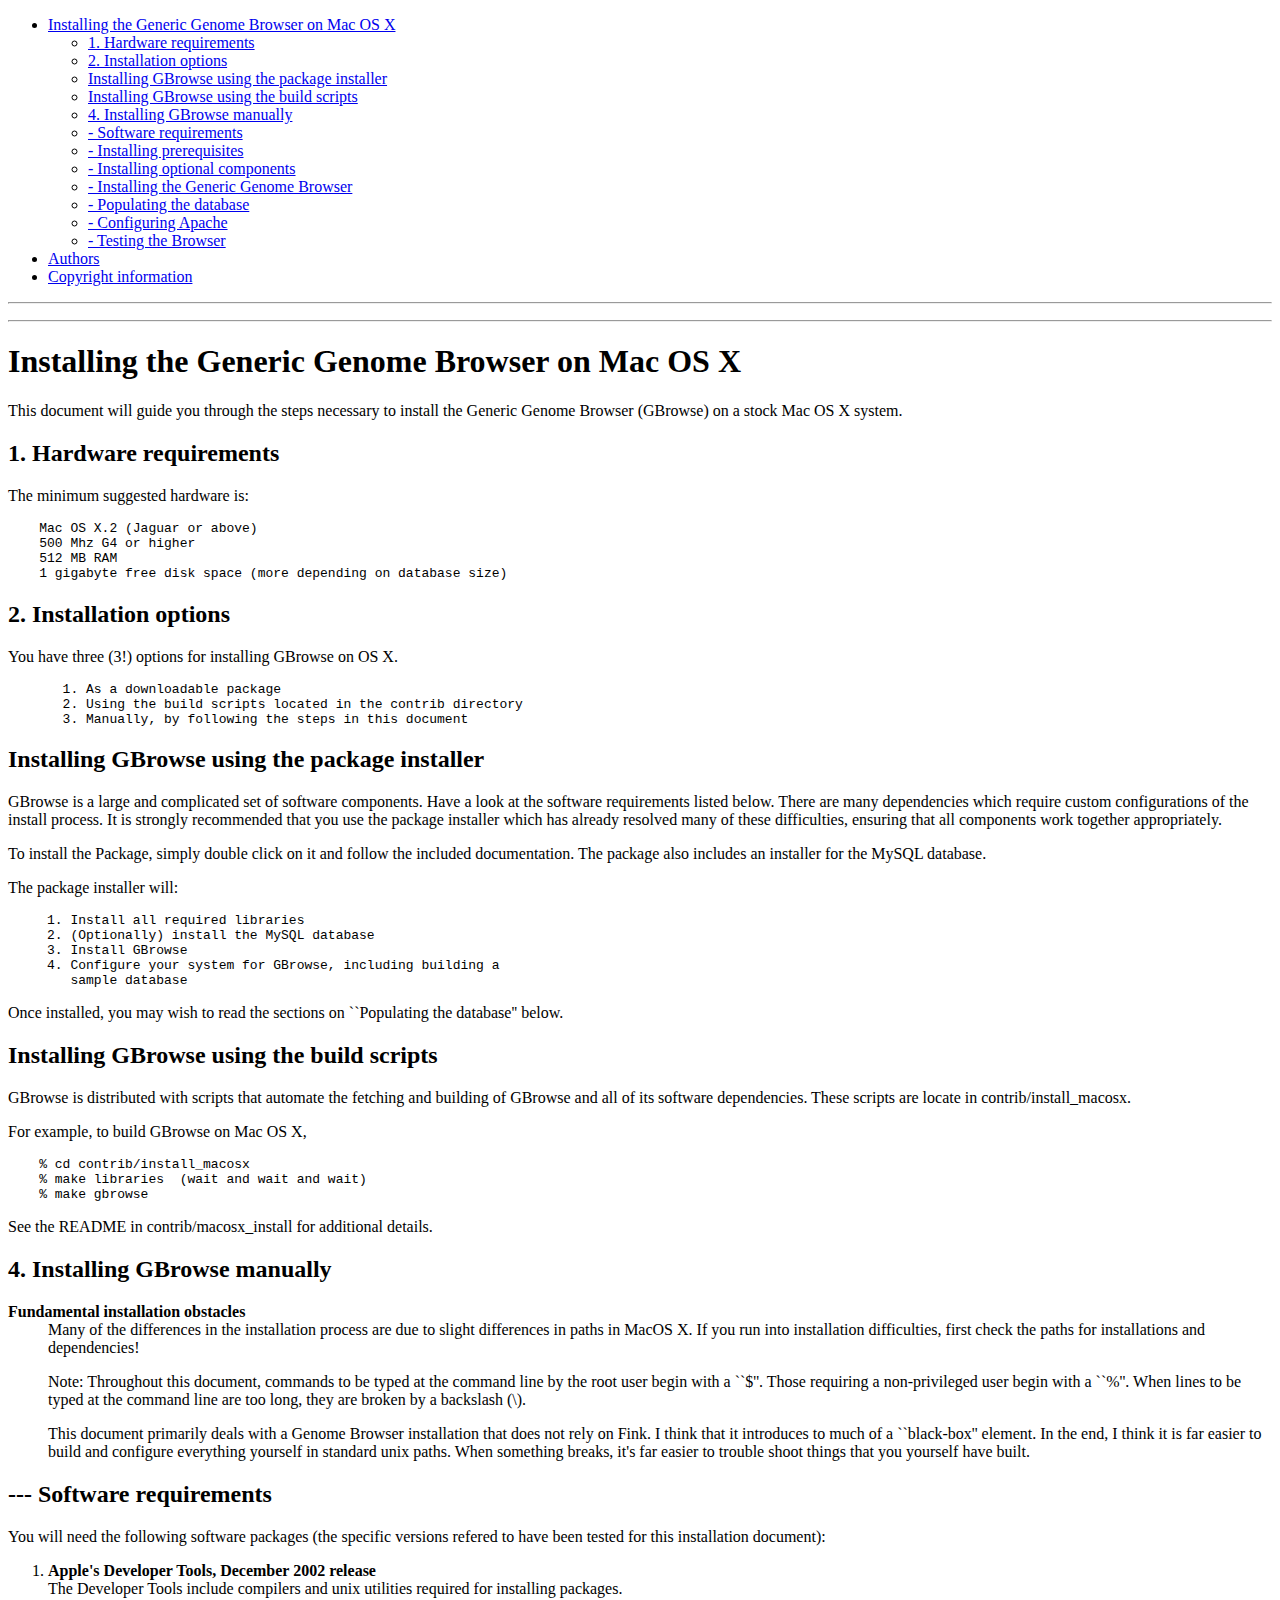
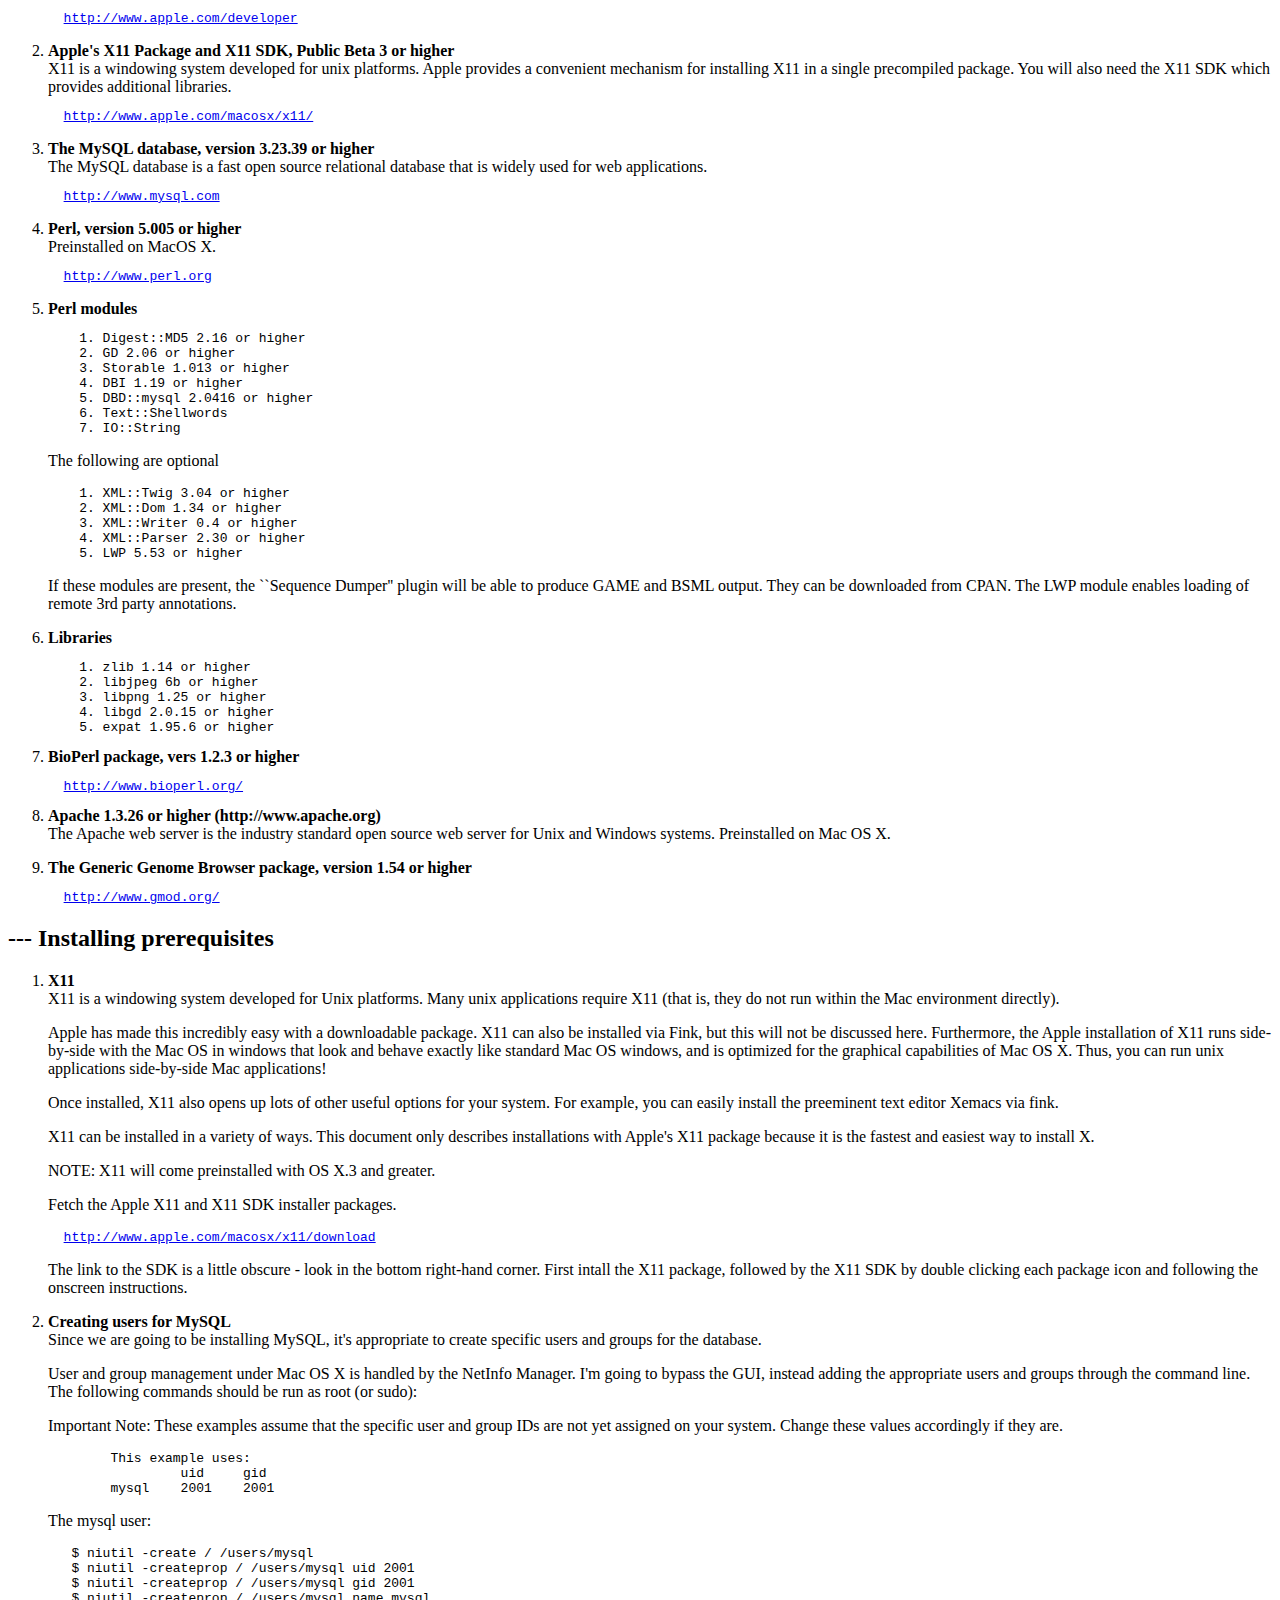
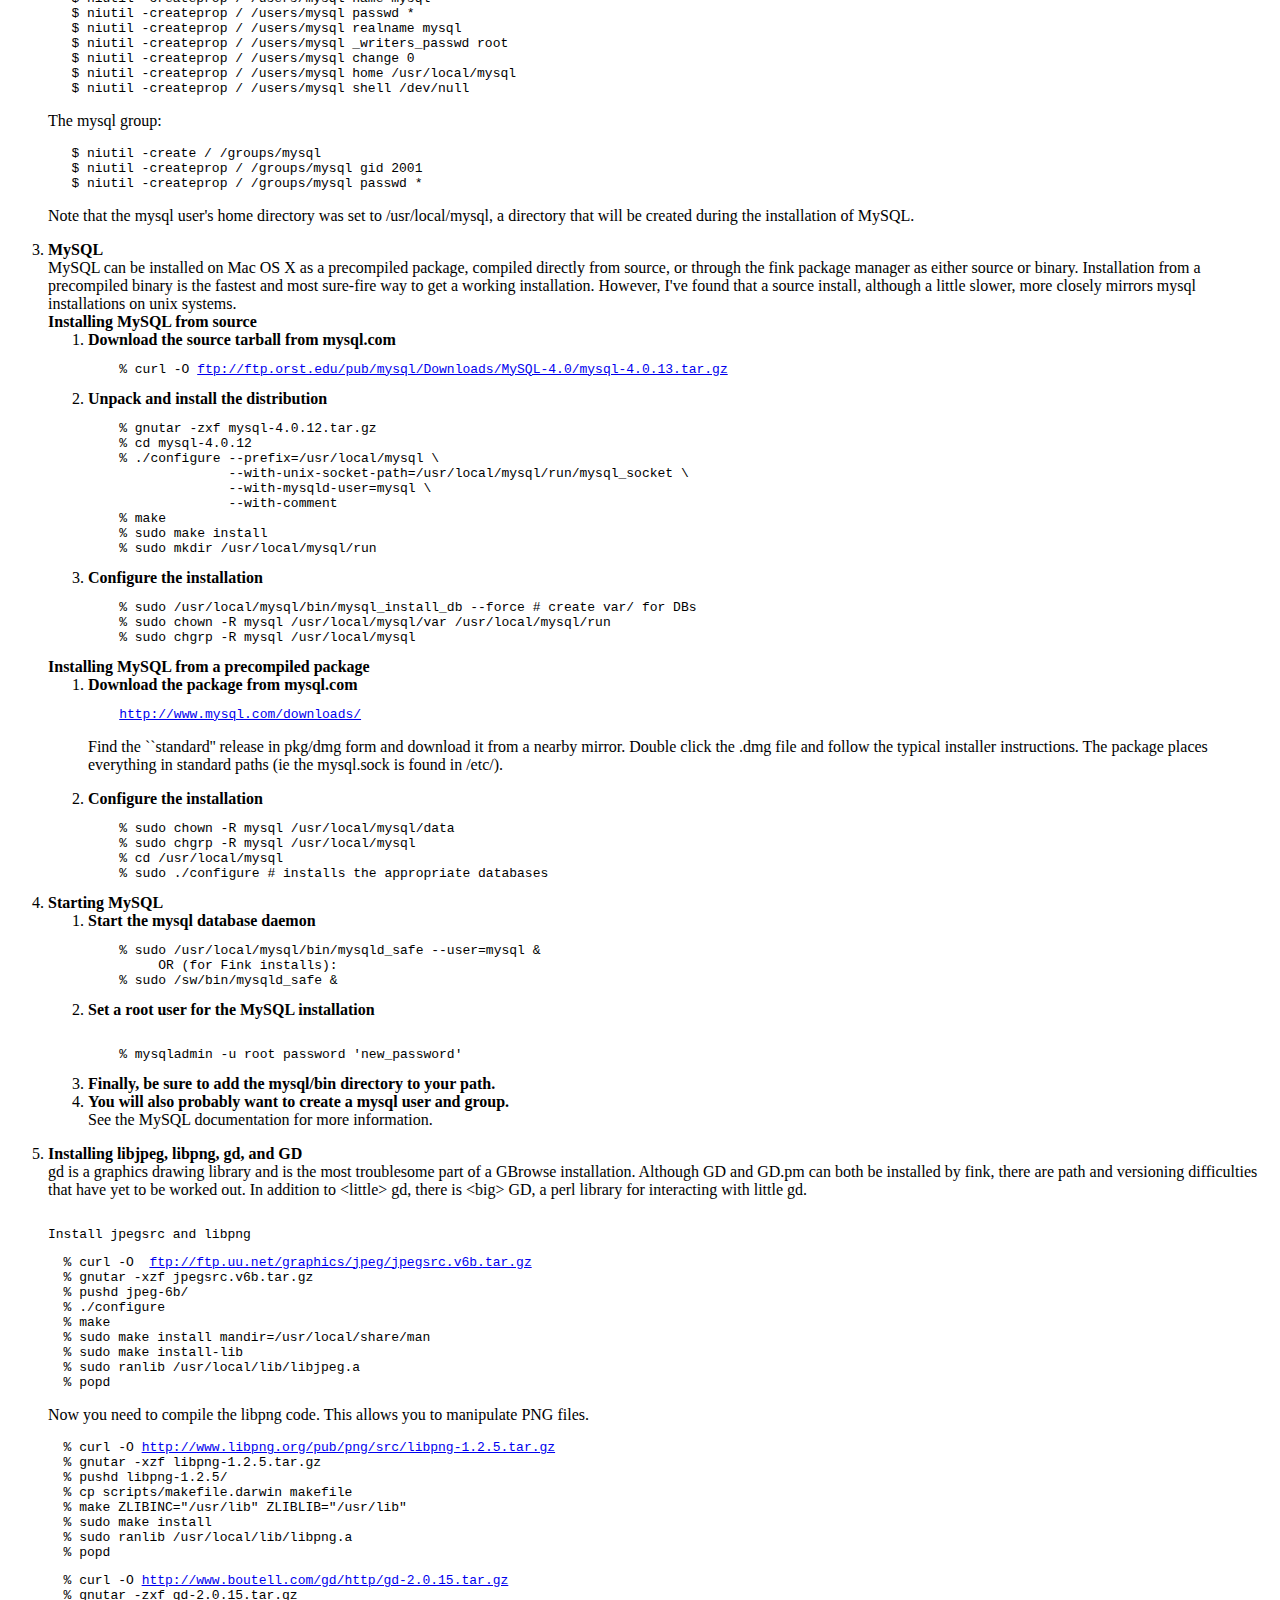
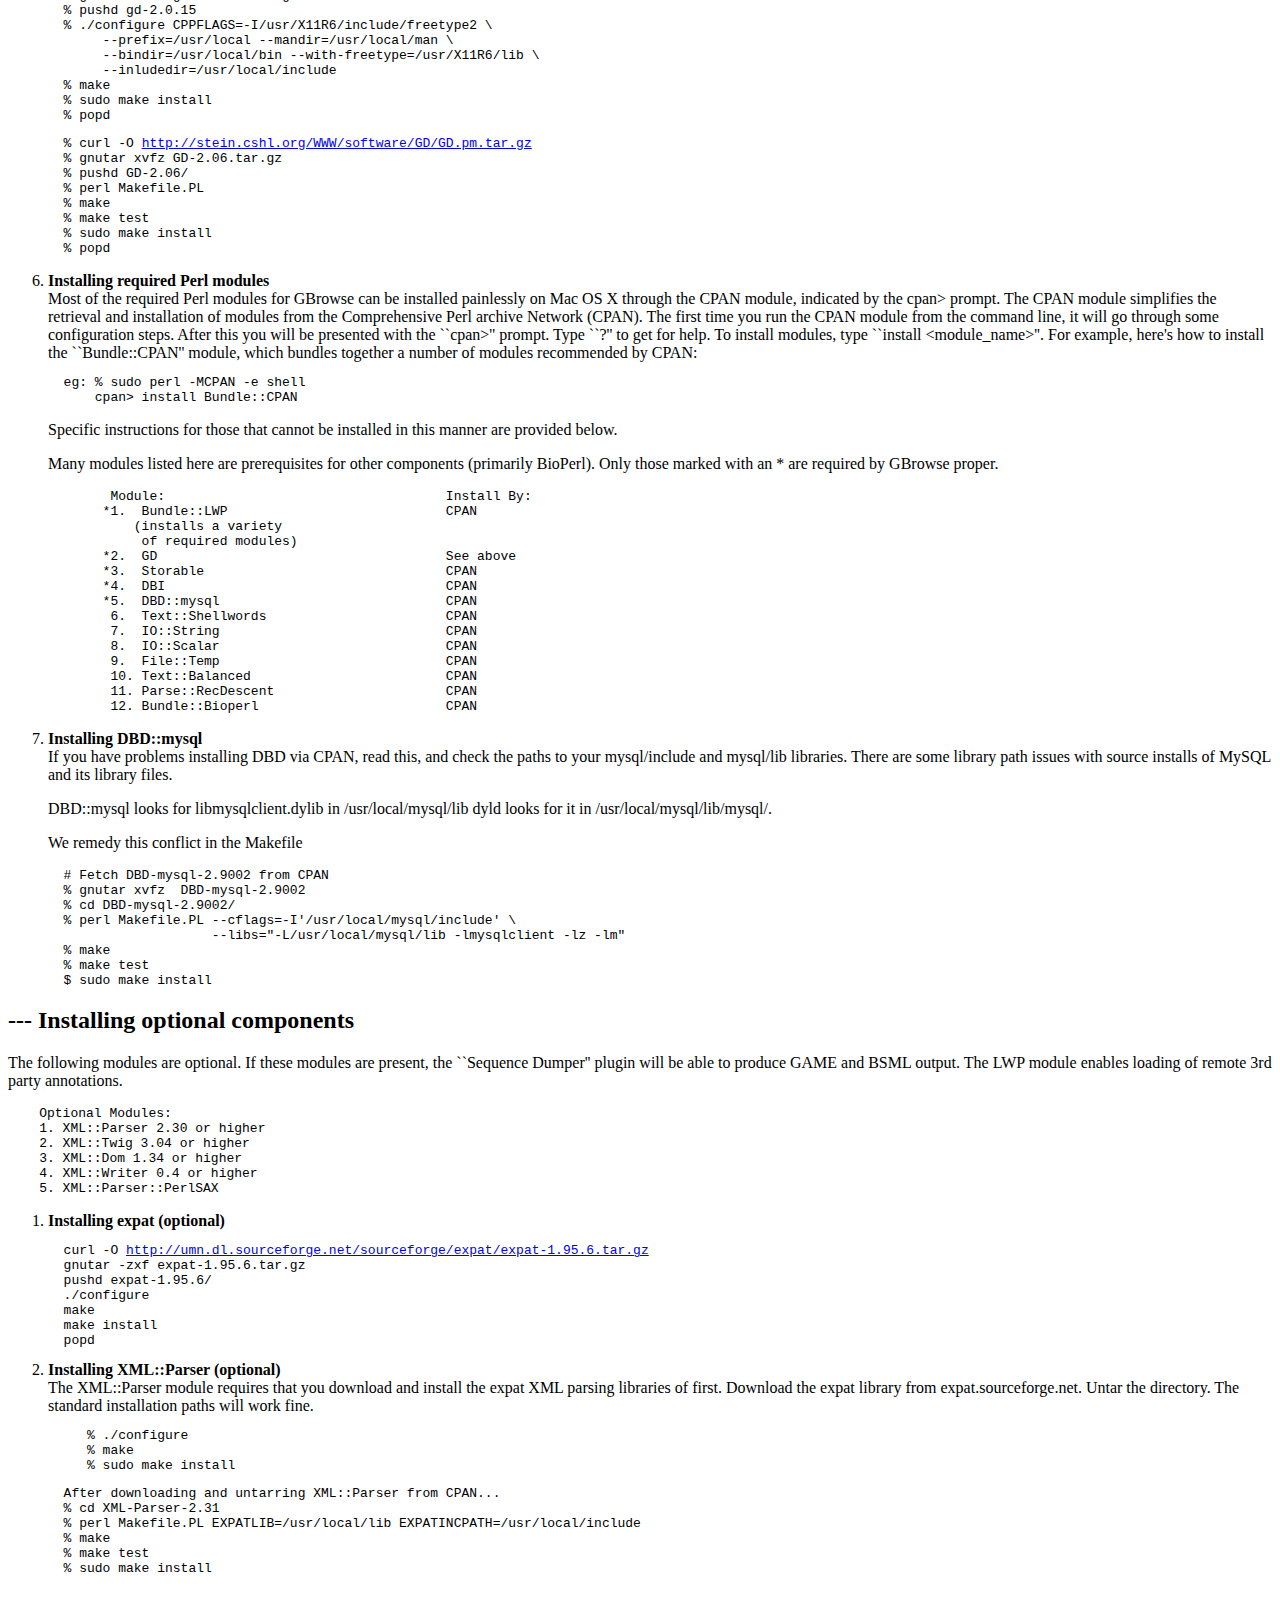
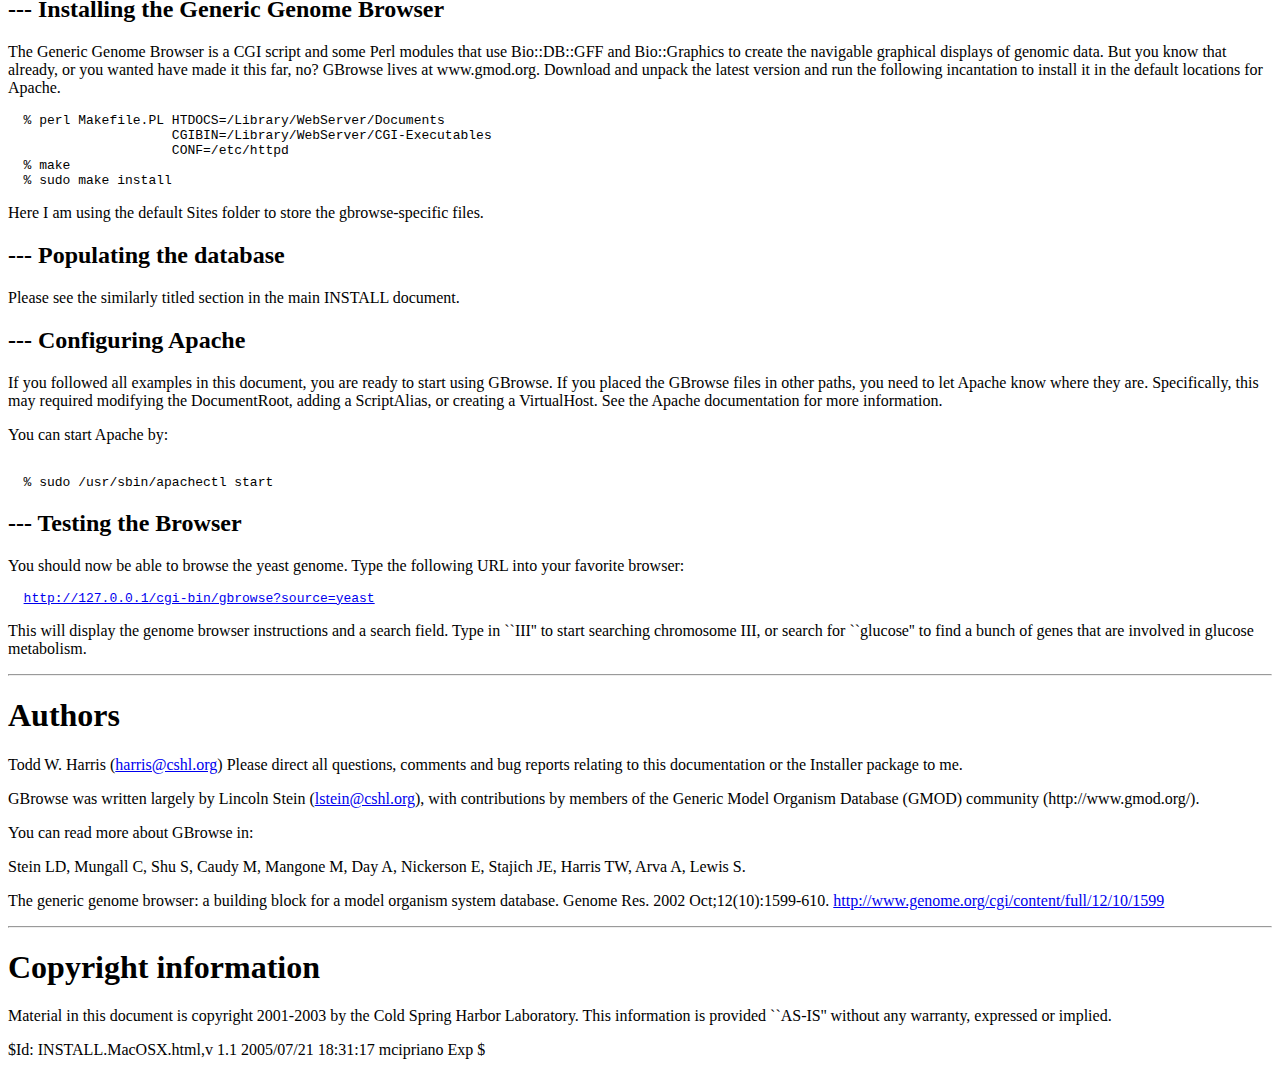
<file: html/gbrowse/docs/pod/INSTALL.MacOSX.html>
<!DOCTYPE html PUBLIC "-//W3C//DTD XHTML 1.0 Strict//EN" "http://www.w3.org/TR/xhtml1/DTD/xhtml1-strict.dtd">
<html xmlns="http://www.w3.org/1999/xhtml">
<head>
<title>INSTALL.MacOSX</title>
<link rev="made" href="mailto:root@localhost" />
</head>

<body style="background-color: white">

<p><a name="__index__"></a></p>
<!-- INDEX BEGIN -->

<ul>

	<li><a href="#installing_the_generic_genome_browser_on_mac_os_x">Installing the Generic Genome Browser on Mac OS X</a></li>
	<ul>

		<li><a href="#1__hardware_requirements">1. Hardware requirements</a></li>
		<li><a href="#2__installation_options">2. Installation options</a></li>
		<li><a href="#installing_gbrowse_using_the_package_installer">Installing GBrowse using the package installer</a></li>
		<li><a href="#installing_gbrowse_using_the_build_scripts">Installing GBrowse using the build scripts</a></li>
		<li><a href="#4__installing_gbrowse_manually">4. Installing GBrowse manually</a></li>
		<li><a href="#_software_requirements">- Software requirements</a></li>
		<li><a href="#_installing_prerequisites">- Installing prerequisites</a></li>
		<li><a href="#_installing_optional_components">- Installing optional components</a></li>
		<li><a href="#_installing_the_generic_genome_browser">- Installing the Generic Genome Browser</a></li>
		<li><a href="#_populating_the_database">- Populating the database</a></li>
		<li><a href="#_configuring_apache">- Configuring Apache</a></li>
		<li><a href="#_testing_the_browser">- Testing the Browser</a></li>
	</ul>

	<li><a href="#authors">Authors</a></li>
	<li><a href="#copyright_information">Copyright information</a></li>
</ul>
<!-- INDEX END -->

<hr />
<p>
</p>
<hr />
<h1><a name="installing_the_generic_genome_browser_on_mac_os_x">Installing the Generic Genome Browser on Mac OS X</a></h1>
<p>This document will guide you through the steps necessary to install
the Generic Genome Browser (GBrowse) on a stock Mac OS X system.</p>
<p>
</p>
<h2><a name="1__hardware_requirements">1. Hardware requirements</a></h2>
<p>The minimum suggested hardware is:</p>
<pre>
    Mac OS X.2 (Jaguar or above)
    500 Mhz G4 or higher
    512 MB RAM
    1 gigabyte free disk space (more depending on database size)</pre>
<p>
</p>
<h2><a name="2__installation_options">2. Installation options</a></h2>
<p>You have three (3!) options for installing GBrowse on OS X.</p>
<pre>
       1. As a downloadable package
       2. Using the build scripts located in the contrib directory
       3. Manually, by following the steps in this document</pre>
<p>
</p>
<h2><a name="installing_gbrowse_using_the_package_installer">Installing GBrowse using the package installer</a></h2>
<p>GBrowse is a large and complicated set of software components.  Have a
look at the software requirements listed below.  There are many
dependencies which require custom configurations of the install
process.  It is strongly recommended that you use the package
installer which has already resolved many of these difficulties,
ensuring that all components work together appropriately.</p>
<p>To install the Package, simply double click on it and follow the
included documentation.  The package also includes an installer for
the MySQL database.</p>
<p>The package installer will:</p>
<pre>
     1. Install all required libraries
     2. (Optionally) install the MySQL database
     3. Install GBrowse
     4. Configure your system for GBrowse, including building a
        sample database</pre>
<p>Once installed, you may wish to read the sections on ``Populating the
database'' below.</p>
<p>
</p>
<h2><a name="installing_gbrowse_using_the_build_scripts">Installing GBrowse using the build scripts</a></h2>
<p>GBrowse is distributed with scripts that automate the fetching and
building of GBrowse and all of its software dependencies.  These
scripts are locate in contrib/install_macosx.</p>
<p>For example, to build GBrowse on Mac OS X,</p>
<pre>
    % cd contrib/install_macosx
    % make libraries  (wait and wait and wait)
    % make gbrowse</pre>
<p>See the README in contrib/macosx_install for additional details.</p>
<p>
</p>
<h2><a name="4__installing_gbrowse_manually">4. Installing GBrowse manually</a></h2>
<dl>
<dt><strong><a name="item_fundamental_installation_obstacles">Fundamental installation obstacles</a></strong><br />
</dt>
<dd>
Many of the differences in the installation process are due to slight
differences in paths in MacOS X.  If you run into installation
difficulties, first check the paths for installations and
dependencies!
</dd>
<dd>
<p>Note: Throughout this document, commands to be typed at the command
line by the root user begin with a ``$''.  Those requiring a
non-privileged user begin with a ``%''.  When lines to be typed at the
command line are too long, they are broken by a backslash (\).</p>
</dd>
<dd>
<p>This document primarily deals with a Genome Browser installation that
does not rely on Fink.  I think that it introduces to much of a
``black-box'' element.  In the end, I think it is far easier to build
and configure everything yourself in standard unix paths.  When
something breaks, it's far easier to trouble shoot things that you
yourself have built.</p>
</dd>
<p></p></dl>
<p>
</p>
<h2><a name="_software_requirements">--- Software requirements</a></h2>
<p>You will need the following software packages (the specific versions
refered to have been tested for this installation document):</p>
<ol>
<li><strong><a name="item_apple_27s_developer_tools_2c_december_2002_release">Apple's Developer Tools, December 2002 release</a></strong><br />
</li>
The Developer Tools include compilers and unix utilities required for
installing packages.
<pre>
  <a href="http://www.apple.com/developer">http://www.apple.com/developer</a></pre>
<p></p>
<li><strong><a name="item_apple_27s_x11_package_and_x11_sdk_2c_public_beta_3">Apple's X11 Package and X11 SDK, Public Beta 3 or higher</a></strong><br />
</li>
X11 is a windowing system developed for unix platforms.  Apple
provides a convenient mechanism for installing X11 in a single
precompiled package.  You will also need the X11 SDK which provides
additional libraries.
<pre>
  <a href="http://www.apple.com/macosx/x11/">http://www.apple.com/macosx/x11/</a></pre>
<p></p>
<li><strong><a name="item_the_mysql_database_2c_version_3_2e23_2e39_or_highe">The MySQL database, version 3.23.39 or higher</a></strong><br />
</li>
The MySQL database is a fast open source relational database that is
widely used for web applications.
<pre>
  <a href="http://www.mysql.com">http://www.mysql.com</a></pre>
<p></p>
<li><strong><a name="item_perl_2c_version_5_2e005_or_higher">Perl, version 5.005 or higher</a></strong><br />
</li>
Preinstalled on MacOS X.
<pre>
  <a href="http://www.perl.org">http://www.perl.org</a></pre>
<p></p>
<li><strong><a name="item_perl_modules">Perl modules</a></strong><br />
</li>
<pre>
    1. Digest::MD5 2.16 or higher
    2. GD 2.06 or higher
    3. Storable 1.013 or higher
    4. DBI 1.19 or higher
    5. DBD::mysql 2.0416 or higher
    6. Text::Shellwords
    7. IO::String</pre>
<p>The following are optional</p>
<pre>
    1. XML::Twig 3.04 or higher
    2. XML::Dom 1.34 or higher
    3. XML::Writer 0.4 or higher
    4. XML::Parser 2.30 or higher
    5. LWP 5.53 or higher</pre>
<p>If these modules are present, the ``Sequence Dumper'' plugin will be
able to produce GAME and BSML output.  They can be downloaded from
CPAN. The LWP module enables loading of remote 3rd party
annotations.</p>
<li><strong><a name="item_libraries">Libraries</a></strong><br />
</li>
<pre>
    1. zlib 1.14 or higher
    2. libjpeg 6b or higher
    3. libpng 1.25 or higher
    4. libgd 2.0.15 or higher
    5. expat 1.95.6 or higher</pre>
<li><strong><a name="item_bioperl_package_2c_vers_1_2e2_2e3_or_higher">BioPerl package, vers 1.2.3 or higher</a></strong><br />
</li>
<pre>
  <a href="http://www.bioperl.org/">http://www.bioperl.org/</a></pre>
<li><strong><a name="item_higher">Apache 1.3.26 or higher (http://www.apache.org)</a></strong><br />
</li>
The Apache web server is the industry standard open source web server
for Unix and Windows systems. Preinstalled on Mac OS X.
<p></p>
<li><strong><a name="item_the_generic_genome_browser_package_2c_version_1_2e">The Generic Genome Browser package, version 1.54 or higher</a></strong><br />
</li>
<pre>
  <a href="http://www.gmod.org/">http://www.gmod.org/</a></pre>
</ol>
<p>
</p>
<h2><a name="_installing_prerequisites">--- Installing prerequisites</a></h2>
<ol>
<li><strong><a name="item_x11">X11</a></strong><br />
</li>
X11 is a windowing system developed for Unix platforms.  Many unix
applications require X11 (that is, they do not run within the Mac
environment directly).
<p>Apple has made this incredibly easy with a downloadable package.  X11
can also be installed via Fink, but this will not be discussed
here. Furthermore, the Apple installation of X11 runs side-by-side
with the Mac OS in windows that look and behave exactly like standard
Mac OS windows, and is optimized for the graphical capabilities of Mac
OS X.  Thus, you can run unix applications side-by-side Mac
applications!</p>
<p>Once installed, X11 also opens up lots of other useful options for
your system. For example, you can easily install the preeminent text
editor Xemacs via fink.</p>
<p>X11 can be installed in a variety of ways.  This document only
describes installations with Apple's X11 package because it is the
fastest and easiest way to install X.</p>
<p>NOTE: X11 will come preinstalled with OS X.3 and greater.</p>
<p>Fetch the Apple X11 and X11 SDK installer packages.</p>
<pre>
  <a href="http://www.apple.com/macosx/x11/download">http://www.apple.com/macosx/x11/download</a></pre>
<p>The link to the SDK is a little obscure - look in the bottom
right-hand corner.  First intall the X11 package, followed by the X11
SDK by double clicking each package icon and following the onscreen
instructions.</p>
<p></p>
<li><strong><a name="item_creating_users_for_mysql">Creating users for MySQL</a></strong><br />
</li>
Since we are going to be installing MySQL, it's appropriate to create
specific users and groups for the database.
<p>User and group management under Mac OS X is handled by the NetInfo
Manager.  I'm going to bypass the GUI, instead adding the appropriate
users and groups through the command line. The following commands
should be run as root (or sudo):</p>
<p>Important Note: These examples assume that the specific user and group
IDs are not yet assigned on your system.  Change these values
accordingly if they are.</p>
<pre>
        This example uses:
                 uid     gid
        mysql    2001    2001</pre>
<p>The mysql user:</p>
<pre>
   $ niutil -create / /users/mysql      
   $ niutil -createprop / /users/mysql uid 2001
   $ niutil -createprop / /users/mysql gid 2001
   $ niutil -createprop / /users/mysql name mysql
   $ niutil -createprop / /users/mysql passwd *
   $ niutil -createprop / /users/mysql realname mysql
   $ niutil -createprop / /users/mysql _writers_passwd root
   $ niutil -createprop / /users/mysql change 0
   $ niutil -createprop / /users/mysql home /usr/local/mysql
   $ niutil -createprop / /users/mysql shell /dev/null</pre>
<p>The mysql group:</p>
<pre>
   $ niutil -create / /groups/mysql
   $ niutil -createprop / /groups/mysql gid 2001
   $ niutil -createprop / /groups/mysql passwd *</pre>
<p>Note that the mysql user's home directory was set to
/usr/local/mysql, a directory that will be created during the
installation of MySQL.</p>
<p></p>
<li><strong><a name="item_mysql">MySQL</a></strong><br />
</li>
MySQL can be installed on Mac OS X as a precompiled package,
compiled directly from source, or through the fink package manager
as either source or binary. Installation from a precompiled binary
is the fastest and most sure-fire way to get a working installation.
However, I've found that a source install, although a little slower,
more closely mirrors mysql installations on unix systems.
<dl>
<dt><strong><a name="item_installing_mysql_from_source">Installing MySQL from source</a></strong><br />
</dt>
<ol>
<li><strong><a name="item_download_the_source_tarball_from_mysql_2ecom">Download the source tarball from mysql.com</a></strong><br />
</li>
<pre>
    % curl -O <a href="ftp://ftp.orst.edu/pub/mysql/Downloads/MySQL-4.0/mysql-4.0.13.tar.gz">ftp://ftp.orst.edu/pub/mysql/Downloads/MySQL-4.0/mysql-4.0.13.tar.gz</a></pre>
<li><strong><a name="item_unpack_and_install_the_distribution">Unpack and install the distribution</a></strong><br />
</li>
<pre>
    % gnutar -zxf mysql-4.0.12.tar.gz
    % cd mysql-4.0.12
    % ./configure --prefix=/usr/local/mysql \
                  --with-unix-socket-path=/usr/local/mysql/run/mysql_socket \
                  --with-mysqld-user=mysql \
                  --with-comment
    % make
    % sudo make install
    % sudo mkdir /usr/local/mysql/run</pre>
<li><strong><a name="item_configure_the_installation">Configure the installation</a></strong><br />
</li>
<pre>
    % sudo /usr/local/mysql/bin/mysql_install_db --force # create var/ for DBs
    % sudo chown -R mysql /usr/local/mysql/var /usr/local/mysql/run
    % sudo chgrp -R mysql /usr/local/mysql</pre>
</ol>
<dt><strong><a name="item_installing_mysql_from_a_precompiled_package">Installing MySQL from a precompiled package</a></strong><br />
</dt>
<ol>
<li><strong><a name="item_download_the_package_from_mysql_2ecom">Download the package from mysql.com</a></strong><br />
</li>
<pre>
    <a href="http://www.mysql.com/downloads/">http://www.mysql.com/downloads/</a></pre>
<p>Find the ``standard'' release in pkg/dmg form and download it from a
nearby mirror.  Double click the .dmg file and follow the typical
installer instructions.  The package places everything in standard
paths (ie the mysql.sock is found in /etc/).</p>
<li><strong>Configure the installation</strong><br />
</li>
<pre>
    % sudo chown -R mysql /usr/local/mysql/data
    % sudo chgrp -R mysql /usr/local/mysql
    % cd /usr/local/mysql
    % sudo ./configure # installs the appropriate databases</pre>
</ol>
</dl>
<li><strong><a name="item_starting_mysql">Starting MySQL</a></strong><br />
</li>
<ol>
<li><strong><a name="item_start_the_mysql_database_daemon">Start the mysql database daemon</a></strong><br />
</li>
<pre>
    % sudo /usr/local/mysql/bin/mysqld_safe --user=mysql &amp;
         OR (for Fink installs):
    % sudo /sw/bin/mysqld_safe &amp;</pre>
<li><strong><a name="item_set_a_root_user_for_the_mysql_installation">Set a root user for the MySQL installation</a></strong><br />
</li>
<pre>

    % mysqladmin -u root password 'new_password'</pre>
<li><strong><a name="item_finally_2c_be_sure_to_add_the_mysql_2fbin_director">Finally, be sure to add the mysql/bin directory to your path.</a></strong><br />
</li>
<li><strong><a name="item_you_will_also_probably_want_to_create_a_mysql_user">You will also probably want to create a mysql user and group.</a></strong><br />
</li>
See the MySQL documentation for more information.
<p></p></ol>
<li><strong><a name="item_installing_libjpeg_2c_libpng_2c_gd_2c_and_gd">Installing libjpeg, libpng, gd, and GD</a></strong><br />
</li>
gd is a graphics drawing library and is the most troublesome part of a
GBrowse installation.  Although GD and GD.pm can both be installed by
fink, there are path and versioning difficulties that have yet to be
worked out.  In addition to &lt;little&gt; gd, there is &lt;big&gt; GD, a perl
library for interacting with little gd.

<pre>

Install jpegsrc and libpng</pre>
<pre>
  % curl -O  <a href="ftp://ftp.uu.net/graphics/jpeg/jpegsrc.v6b.tar.gz">ftp://ftp.uu.net/graphics/jpeg/jpegsrc.v6b.tar.gz</a>
  % gnutar -xzf jpegsrc.v6b.tar.gz
  % pushd jpeg-6b/
  % ./configure
  % make
  % sudo make install mandir=/usr/local/share/man
  % sudo make install-lib
  % sudo ranlib /usr/local/lib/libjpeg.a
  % popd</pre>
<p>Now you need to compile the libpng code. This allows you to
manipulate PNG files.</p>
<pre>
  % curl -O <a href="http://www.libpng.org/pub/png/src/libpng-1.2.5.tar.gz">http://www.libpng.org/pub/png/src/libpng-1.2.5.tar.gz</a>
  % gnutar -xzf libpng-1.2.5.tar.gz 
  % pushd libpng-1.2.5/
  % cp scripts/makefile.darwin makefile
  % make ZLIBINC=&quot;/usr/lib&quot; ZLIBLIB=&quot;/usr/lib&quot;
  % sudo make install
  % sudo ranlib /usr/local/lib/libpng.a
  % popd</pre>
<pre>
  % curl -O <a href="http://www.boutell.com/gd/http/gd-2.0.15.tar.gz">http://www.boutell.com/gd/http/gd-2.0.15.tar.gz</a>
  % gnutar -zxf gd-2.0.15.tar.gz
  % pushd gd-2.0.15
  % ./configure CPPFLAGS=-I/usr/X11R6/include/freetype2 \ 
       --prefix=/usr/local --mandir=/usr/local/man \
       --bindir=/usr/local/bin --with-freetype=/usr/X11R6/lib \
       --inludedir=/usr/local/include
  % make
  % sudo make install
  % popd</pre>
<pre>
  % curl -O <a href="http://stein.cshl.org/WWW/software/GD/GD.pm.tar.gz">http://stein.cshl.org/WWW/software/GD/GD.pm.tar.gz</a>
  % gnutar xvfz GD-2.06.tar.gz
  % pushd GD-2.06/
  % perl Makefile.PL
  % make
  % make test
  % sudo make install
  % popd</pre>
<p></p>
<li><strong><a name="item_installing_required_perl_modules">Installing required Perl modules</a></strong><br />
</li>
Most of the required Perl modules for GBrowse can be installed
painlessly on Mac OS X through the CPAN module, indicated by the cpan&gt;
prompt. The CPAN module simplifies the retrieval and installation of
modules from the Comprehensive Perl archive Network (CPAN). The first
time you run the CPAN module from the command line, it will go through
some configuration steps.  After this you will be presented with the
``cpan&gt;'' prompt. Type ``?'' to get for help.  To install modules, type
``install &lt;module_name&gt;''.  For example, here's how to install the
``Bundle::CPAN'' module, which bundles together a number of modules
recommended by CPAN:
<pre>
  eg: % sudo perl -MCPAN -e shell
      cpan&gt; install Bundle::CPAN</pre>
<p>Specific instructions for those that cannot be installed in this
manner are provided below.</p>
<p>Many modules listed here are prerequisites for other components
(primarily BioPerl). Only those marked with an * are required by
GBrowse proper.</p>
<pre>
        Module:                                    Install By:
       *1.  Bundle::LWP                            CPAN
           (installs a variety
            of required modules)
       *2.  GD                                     See above
       *3.  Storable                               CPAN
       *4.  DBI                                    CPAN
       *5.  DBD::mysql                             CPAN
        6.  Text::Shellwords                       CPAN
        7.  IO::String                             CPAN
        8.  IO::Scalar                             CPAN
        9.  File::Temp                             CPAN
        10. Text::Balanced                         CPAN
        11. Parse::RecDescent                      CPAN
        12. Bundle::Bioperl                        CPAN</pre>
<p></p>
<li><strong><a name="item_installing_dbd_3a_3amysql">Installing DBD::mysql</a></strong><br />
</li>
If you have problems installing DBD via CPAN, read this, and check the
paths to your mysql/include and mysql/lib libraries. There are some
library path issues with source installs of MySQL and its library
files.
<p>DBD::mysql looks for libmysqlclient.dylib in /usr/local/mysql/lib dyld
looks for it in /usr/local/mysql/lib/mysql/.</p>
<p>We remedy this conflict in the Makefile</p>
<pre>
  # Fetch DBD-mysql-2.9002 from CPAN
  % gnutar xvfz  DBD-mysql-2.9002
  % cd DBD-mysql-2.9002/
  % perl Makefile.PL --cflags=-I'/usr/local/mysql/include' \
                     --libs=&quot;-L/usr/local/mysql/lib -lmysqlclient -lz -lm&quot;
  % make
  % make test
  $ sudo make install</pre>
<p></p></ol>
<p>
</p>
<h2><a name="_installing_optional_components">--- Installing optional components</a></h2>
<p>The following modules are optional. If these modules are present, the
``Sequence Dumper'' plugin will be able to produce GAME and BSML
output. The LWP module enables loading of remote 3rd party
annotations.</p>
<pre>
    Optional Modules:
    1. XML::Parser 2.30 or higher
    2. XML::Twig 3.04 or higher
    3. XML::Dom 1.34 or higher
    4. XML::Writer 0.4 or higher
    5. XML::Parser::PerlSAX</pre>
<ol>
<li><strong><a name="item_expat">Installing expat (optional)</a></strong><br />
</li>
<pre>
  curl -O <a href="http://umn.dl.sourceforge.net/sourceforge/expat/expat-1.95.6.tar.gz">http://umn.dl.sourceforge.net/sourceforge/expat/expat-1.95.6.tar.gz</a>
  gnutar -zxf expat-1.95.6.tar.gz
  pushd expat-1.95.6/
  ./configure
  make
  make install
  popd</pre>
<li><strong><a name="item_parser">Installing XML::Parser (optional)</a></strong><br />
</li>
The XML::Parser module requires that you download and install the
expat XML parsing libraries of first.  Download the expat library from
expat.sourceforge.net. Untar the directory. The standard installation
paths will work fine.
<pre>
     % ./configure
     % make
     % sudo make install</pre>
<pre>
  After downloading and untarring XML::Parser from CPAN...
  % cd XML-Parser-2.31
  % perl Makefile.PL EXPATLIB=/usr/local/lib EXPATINCPATH=/usr/local/include
  % make
  % make test
  % sudo make install</pre>
<p></p></ol>
<p>
</p>
<h2><a name="_installing_the_generic_genome_browser">--- Installing the Generic Genome Browser</a></h2>
<p>The Generic Genome Browser is a CGI script and some Perl modules that
use Bio::DB::GFF and Bio::Graphics to create the navigable graphical
displays of genomic data.  But you know that already, or you wanted
have made it this far, no?  GBrowse lives at www.gmod.org.  Download
and unpack the latest version and run the following incantation to
install it in the default locations for Apache.</p>
<pre>
  % perl Makefile.PL HTDOCS=/Library/WebServer/Documents
                     CGIBIN=/Library/WebServer/CGI-Executables
                     CONF=/etc/httpd
  % make
  % sudo make install</pre>
<p>Here I am using the default Sites folder to store the
gbrowse-specific files.</p>
<p>
</p>
<h2><a name="_populating_the_database">--- Populating the database</a></h2>
<p>Please see the similarly titled section in the main INSTALL document.</p>
<p>
</p>
<h2><a name="_configuring_apache">--- Configuring Apache</a></h2>
<p>If you followed all examples in this document, you are ready to start
using GBrowse. If you placed the GBrowse files in other paths, you
need to let Apache know where they are. Specifically, this may
required modifying the DocumentRoot, adding a ScriptAlias, or creating
a VirtualHost. See the Apache documentation for more information.</p>
<p>You can start Apache by:
</p>
<pre>

  % sudo /usr/sbin/apachectl start</pre>
<p>
</p>
<h2><a name="_testing_the_browser">--- Testing the Browser</a></h2>
<p>You should now be able to browse the yeast genome.  Type the following
URL into your favorite browser:</p>
<pre>
  <a href="http://127.0.0.1/cgi-bin/gbrowse?source=yeast">http://127.0.0.1/cgi-bin/gbrowse?source=yeast</a></pre>
<p>This will display the genome browser instructions and a search field.
Type in ``III'' to start searching chromosome III, or search for
``glucose'' to find a bunch of genes that are involved in glucose
metabolism.</p>
<p>
</p>
<hr />
<h1><a name="authors">Authors</a></h1>
<p>Todd W. Harris (<a href="mailto:harris@cshl.org">harris@cshl.org</a>) Please direct all questions,
comments and bug reports relating to this documentation or the
Installer package to me.</p>
<p>GBrowse was written largely by Lincoln Stein (<a href="mailto:lstein@cshl.org">lstein@cshl.org</a>), with
contributions by members of the Generic Model Organism Database (GMOD)
community (http://www.gmod.org/).</p>
<p>You can read more about GBrowse in:</p>
<p>Stein LD, Mungall C, Shu S, Caudy M, Mangone M, Day A, Nickerson E,
Stajich JE, Harris TW, Arva A, Lewis S.</p>
<p>The generic genome browser: a building block for a model organism
system database.  Genome Res. 2002 Oct;12(10):1599-610.
<a href="http://www.genome.org/cgi/content/full/12/10/1599">http://www.genome.org/cgi/content/full/12/10/1599</a></p>
<p>
</p>
<hr />
<h1><a name="copyright_information">Copyright information</a></h1>
<p>Material in this document is copyright 2001-2003 by the Cold Spring
Harbor Laboratory. This information is provided ``AS-IS'' without any
warranty, expressed or implied.

</p>
<p>$Id: INSTALL.MacOSX.html,v 1.1 2005/07/21 18:31:17 mcipriano Exp $

</p>

</body>

</html>
</file>
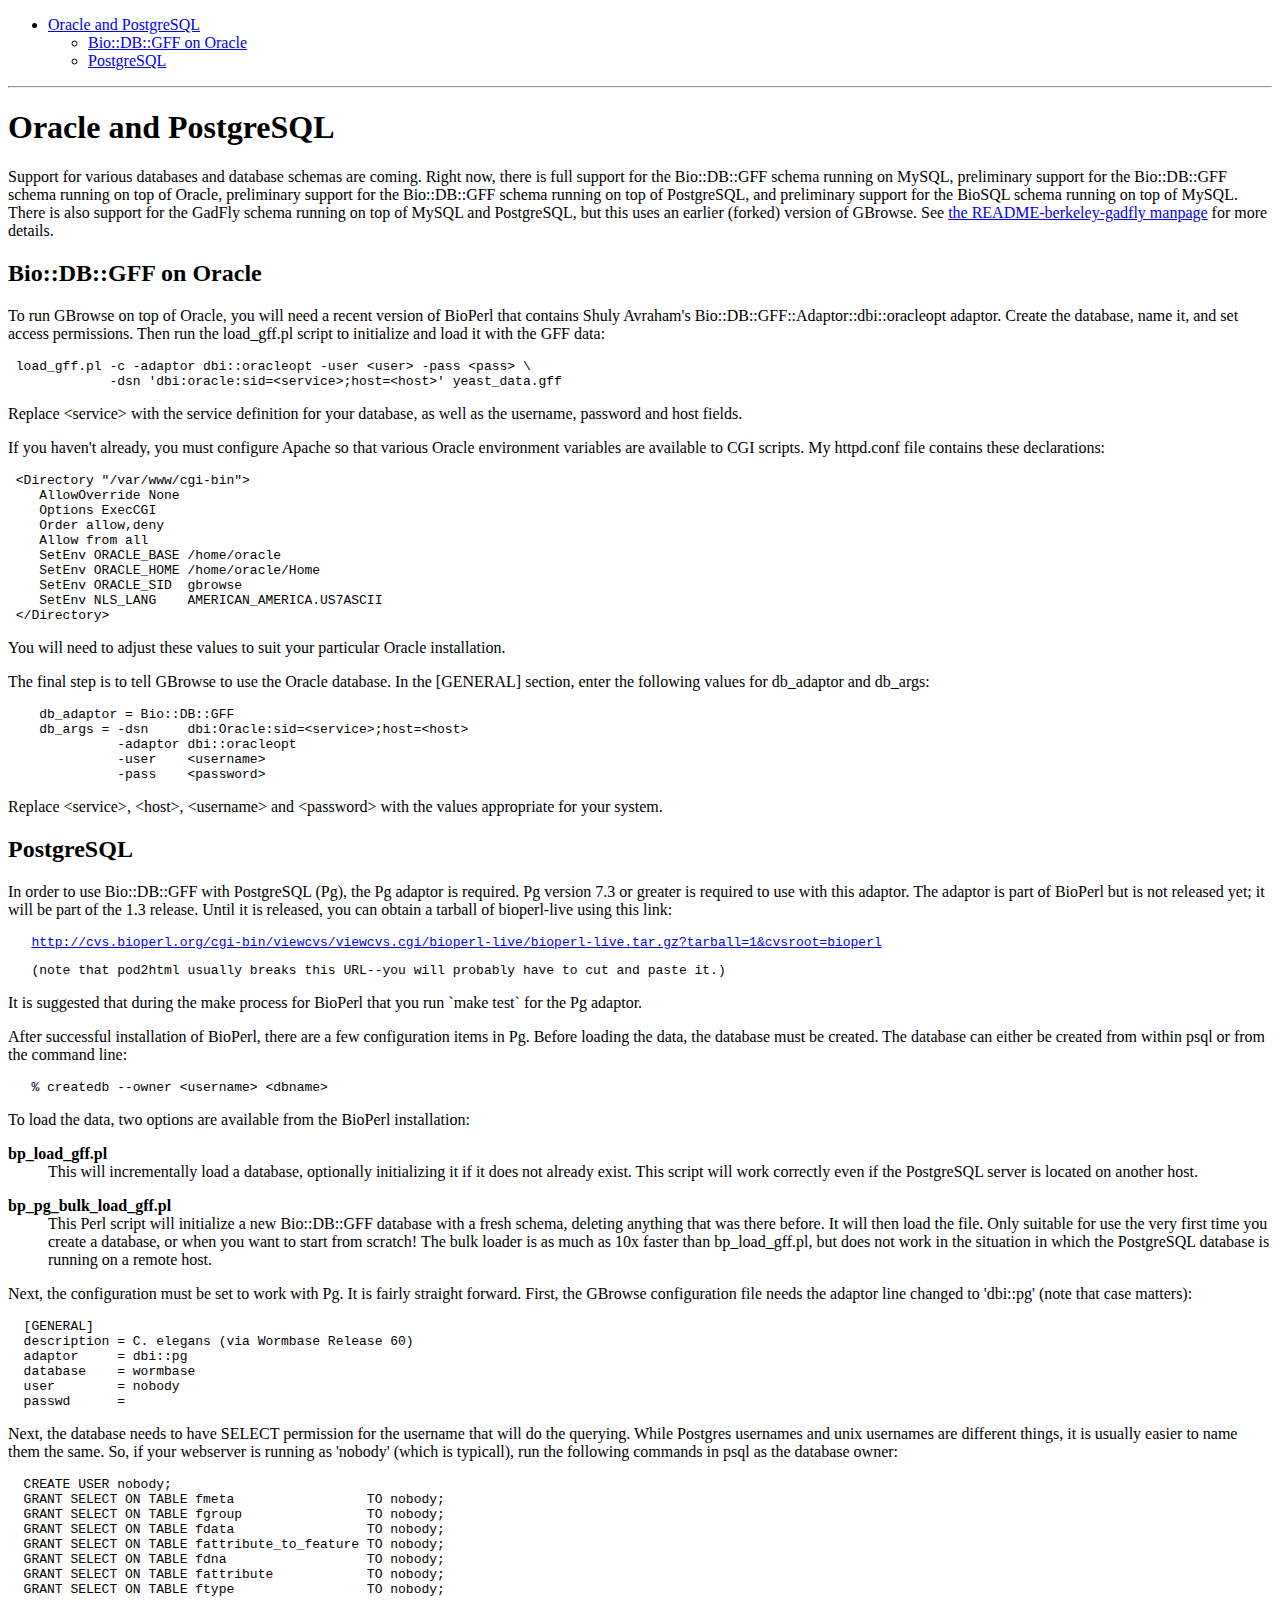
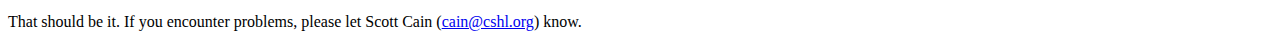
<file: html/gbrowse/docs/pod/ORACLE_AND_POSTGRESQL.html>
<!DOCTYPE html PUBLIC "-//W3C//DTD XHTML 1.0 Strict//EN" "http://www.w3.org/TR/xhtml1/DTD/xhtml1-strict.dtd">
<html xmlns="http://www.w3.org/1999/xhtml">
<head>
<title>ORACLE_AND_POSTGRESQL</title>
<link rev="made" href="mailto:root@localhost" />
</head>

<body style="background-color: white">

<p><a name="__index__"></a></p>
<!-- INDEX BEGIN -->

<ul>

	<li><a href="#oracle_and_postgresql">Oracle and PostgreSQL</a></li>
	<ul>

		<li><a href="#bio__db__gff_on_oracle">Bio::DB::GFF on Oracle</a></li>
		<li><a href="#postgresql">PostgreSQL</a></li>
	</ul>

</ul>
<!-- INDEX END -->

<hr />
<p>
</p>
<h1><a name="oracle_and_postgresql">Oracle and PostgreSQL</a></h1>
<p>Support for various databases and database schemas are coming.  Right
now, there is full support for the Bio::DB::GFF schema running on
MySQL, preliminary support for the Bio::DB::GFF schema running on top
of Oracle,  preliminary support for the Bio::DB::GFF schema running
on top of PostgreSQL, and preliminary support for the BioSQL schema running
on top of MySQL.  There is also support for the GadFly schema running on
top of MySQL and PostgreSQL, but this uses an earlier (forked) version
of GBrowse.  See <a href="/gbrowse/docs/pod//README-berkeley-gadfly.html">the README-berkeley-gadfly manpage</a> for more details.</p>
<p>
</p>
<h2><a name="bio__db__gff_on_oracle">Bio::DB::GFF on Oracle</a></h2>
<p>To run GBrowse on top of Oracle, you will need a recent version of
BioPerl that contains Shuly Avraham's
Bio::DB::GFF::Adaptor::dbi::oracleopt adaptor.  Create the database,
name it, and set access permissions.  Then run the load_gff.pl script
to initialize and load it with the GFF data:</p>
<pre>
 load_gff.pl -c -adaptor dbi::oracleopt -user &lt;user&gt; -pass &lt;pass&gt; \
             -dsn 'dbi:oracle:sid=&lt;service&gt;;host=&lt;host&gt;' yeast_data.gff</pre>
<p>Replace &lt;service&gt; with the service definition for your database, as
well as the username, password and host fields.</p>
<p>If you haven't already, you must configure Apache so that various
Oracle environment variables are available to CGI scripts.  My
httpd.conf file contains these declarations:</p>
<pre>
 &lt;Directory &quot;/var/www/cgi-bin&quot;&gt;
    AllowOverride None
    Options ExecCGI
    Order allow,deny
    Allow from all
    SetEnv ORACLE_BASE /home/oracle
    SetEnv ORACLE_HOME /home/oracle/Home
    SetEnv ORACLE_SID  gbrowse
    SetEnv NLS_LANG    AMERICAN_AMERICA.US7ASCII
 &lt;/Directory&gt;</pre>
<p>You will need to adjust these values to suit your particular Oracle
installation.</p>
<p>The final step is to tell GBrowse to use the Oracle database.  In the
[GENERAL] section, enter the following values for db_adaptor and
db_args:</p>
<pre>
    db_adaptor = Bio::DB::GFF
    db_args = -dsn     dbi:Oracle:sid=&lt;service&gt;;host=&lt;host&gt;
              -adaptor dbi::oracleopt
              -user    &lt;username&gt;
              -pass    &lt;password&gt;</pre>
<p>Replace &lt;service&gt;, &lt;host&gt;, &lt;username&gt; and &lt;password&gt; with the values
appropriate for your system.</p>
<p>
</p>
<h2><a name="postgresql">PostgreSQL</a></h2>
<p>In order to use Bio::DB::GFF with PostgreSQL (Pg), the Pg adaptor is
required.  Pg version 7.3 or greater is required to use with this
adaptor.  The adaptor is part of BioPerl but is not released yet;
it will be part of the 1.3 release.  Until it is released, you can
obtain a tarball of bioperl-live using this link:</p>
<pre>
   <a href="http://cvs.bioperl.org/cgi-bin/viewcvs/viewcvs.cgi/bioperl-live/bioperl-live.tar.gz?tarball=1&amp;cvsroot=bioperl">http://cvs.bioperl.org/cgi-bin/viewcvs/viewcvs.cgi/bioperl-live/bioperl-live.tar.gz?tarball=1&amp;cvsroot=bioperl</a></pre>
<pre>
   (note that pod2html usually breaks this URL--you will probably have to cut and paste it.)</pre>
<p>It is suggested that during the make process for BioPerl that you 
run `make test` for the Pg adaptor.</p>
<p>After successful installation of BioPerl, there are a few configuration
items in Pg.  Before loading the data, the database must be created.
The database can either be created from within psql or from the command 
line:</p>
<pre>
   % createdb --owner &lt;username&gt; &lt;dbname&gt;</pre>
<p>To load the data, two options are available from the BioPerl installation:</p>
<dl>
<dt><strong><a name="item_bp_load_gff_2epl">bp_load_gff.pl</a></strong><br />
</dt>
<dd>
This will incrementally load a database, optionally initializing
it if it does not already exist.  This script will work correctly
even if the PostgreSQL server is located on another host.
</dd>
<p></p>
<dt><strong><a name="item_bp_pg_bulk_load_gff_2epl">bp_pg_bulk_load_gff.pl</a></strong><br />
</dt>
<dd>
This Perl script will initialize a new Bio::DB::GFF database with
a fresh schema, deleting anything that was there before.  It will
then load the file.  Only suitable for use the very first time
you create a database, or when you want to start from scratch!
The bulk loader is as much as 10x faster than bp_load_gff.pl, but
does not work in the situation in which the PostgreSQL database
is running on a remote host.
</dd>
<p></p></dl>
<p>Next, the configuration must be set to work with Pg.  It is fairly
straight forward.  First, the GBrowse configuration file needs the
adaptor line changed to 'dbi::pg' (note that case matters):</p>
<pre>
  [GENERAL]
  description = C. elegans (via Wormbase Release 60)
  adaptor     = dbi::pg
  database    = wormbase
  user        = nobody
  passwd      =</pre>
<p>Next, the database needs to have SELECT permission for the username
that will do the querying.  While Postgres usernames and unix usernames
are different things, it is usually easier to name them the same.  So,
if your webserver is running as 'nobody' (which is typicall), run the
following commands in psql as the database owner:</p>
<pre>
  CREATE USER nobody;
  GRANT SELECT ON TABLE fmeta                 TO nobody;
  GRANT SELECT ON TABLE fgroup                TO nobody;
  GRANT SELECT ON TABLE fdata                 TO nobody;
  GRANT SELECT ON TABLE fattribute_to_feature TO nobody;
  GRANT SELECT ON TABLE fdna                  TO nobody;
  GRANT SELECT ON TABLE fattribute            TO nobody;
  GRANT SELECT ON TABLE ftype                 TO nobody;</pre>
<p>That should be it.  If you encounter problems, please let Scott Cain
(<a href="mailto:cain@cshl.org">cain@cshl.org</a>) know.</p>

</body>

</html>
</file>
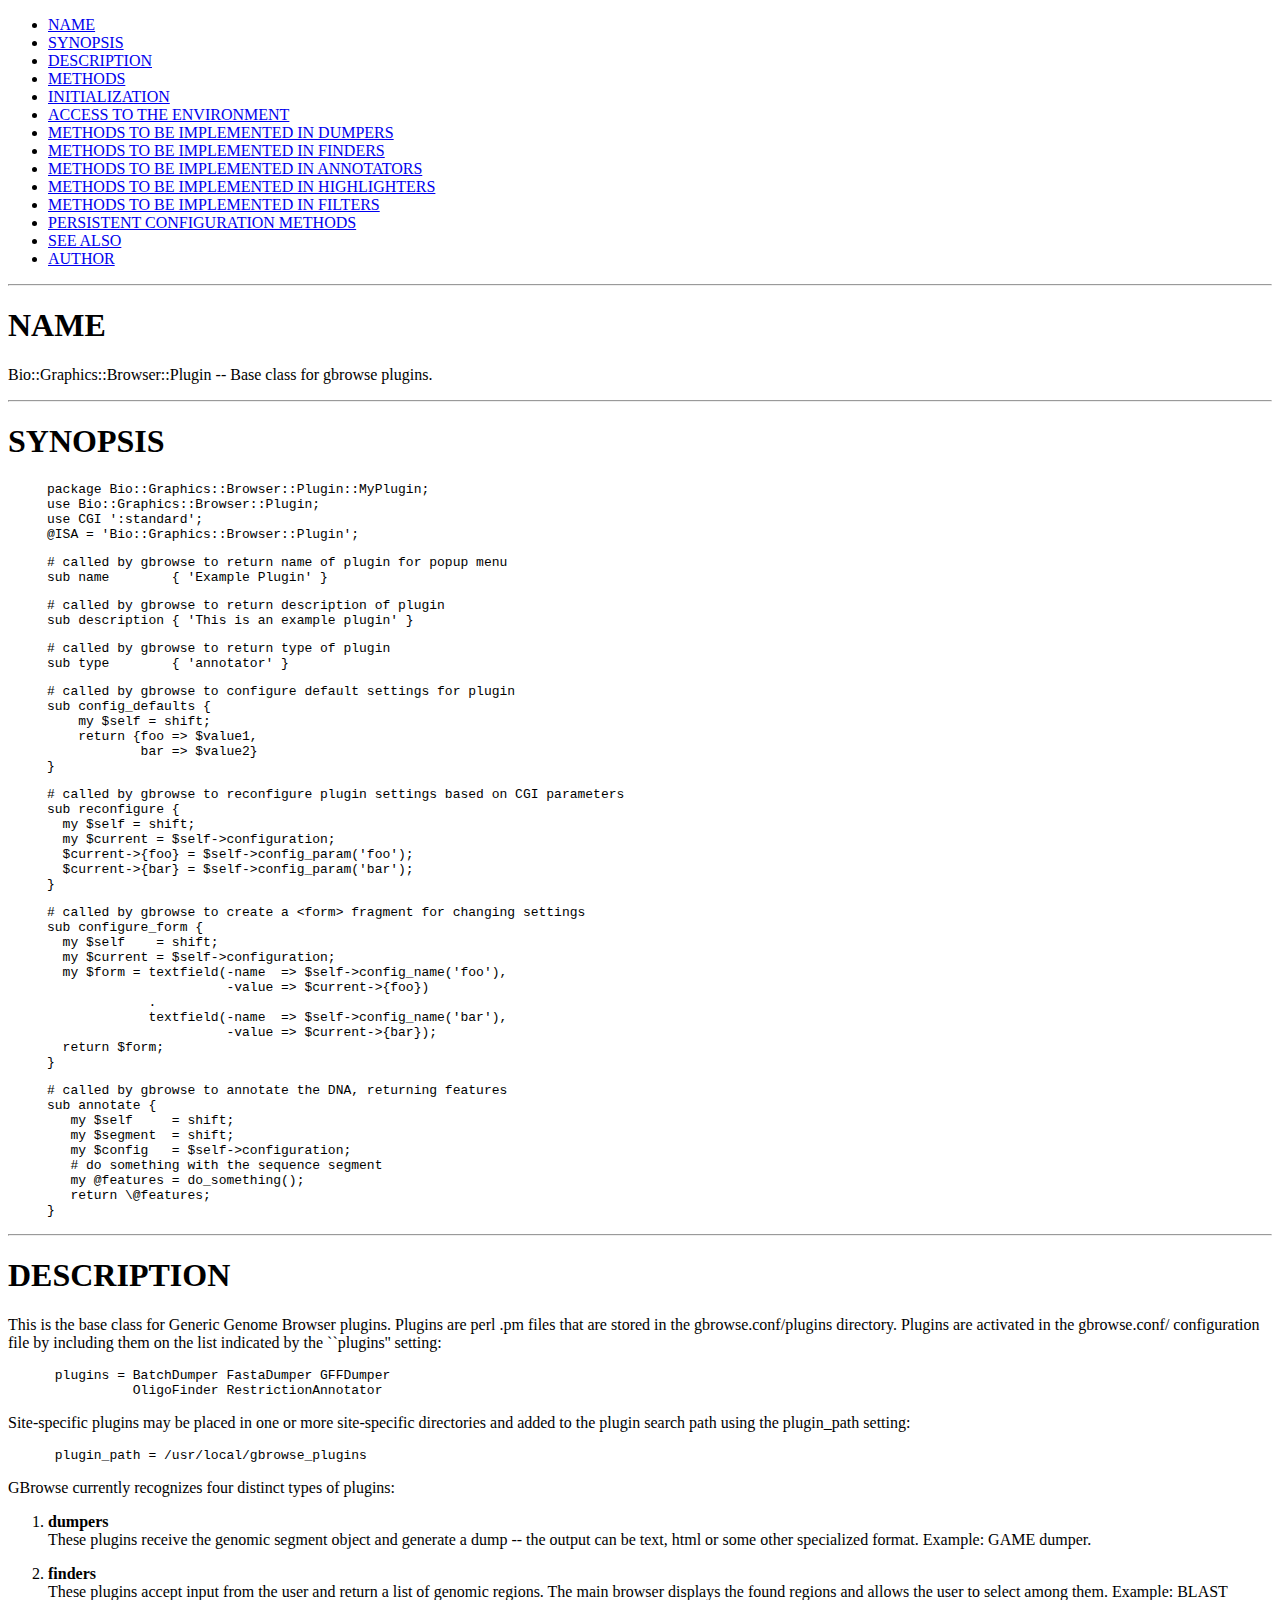
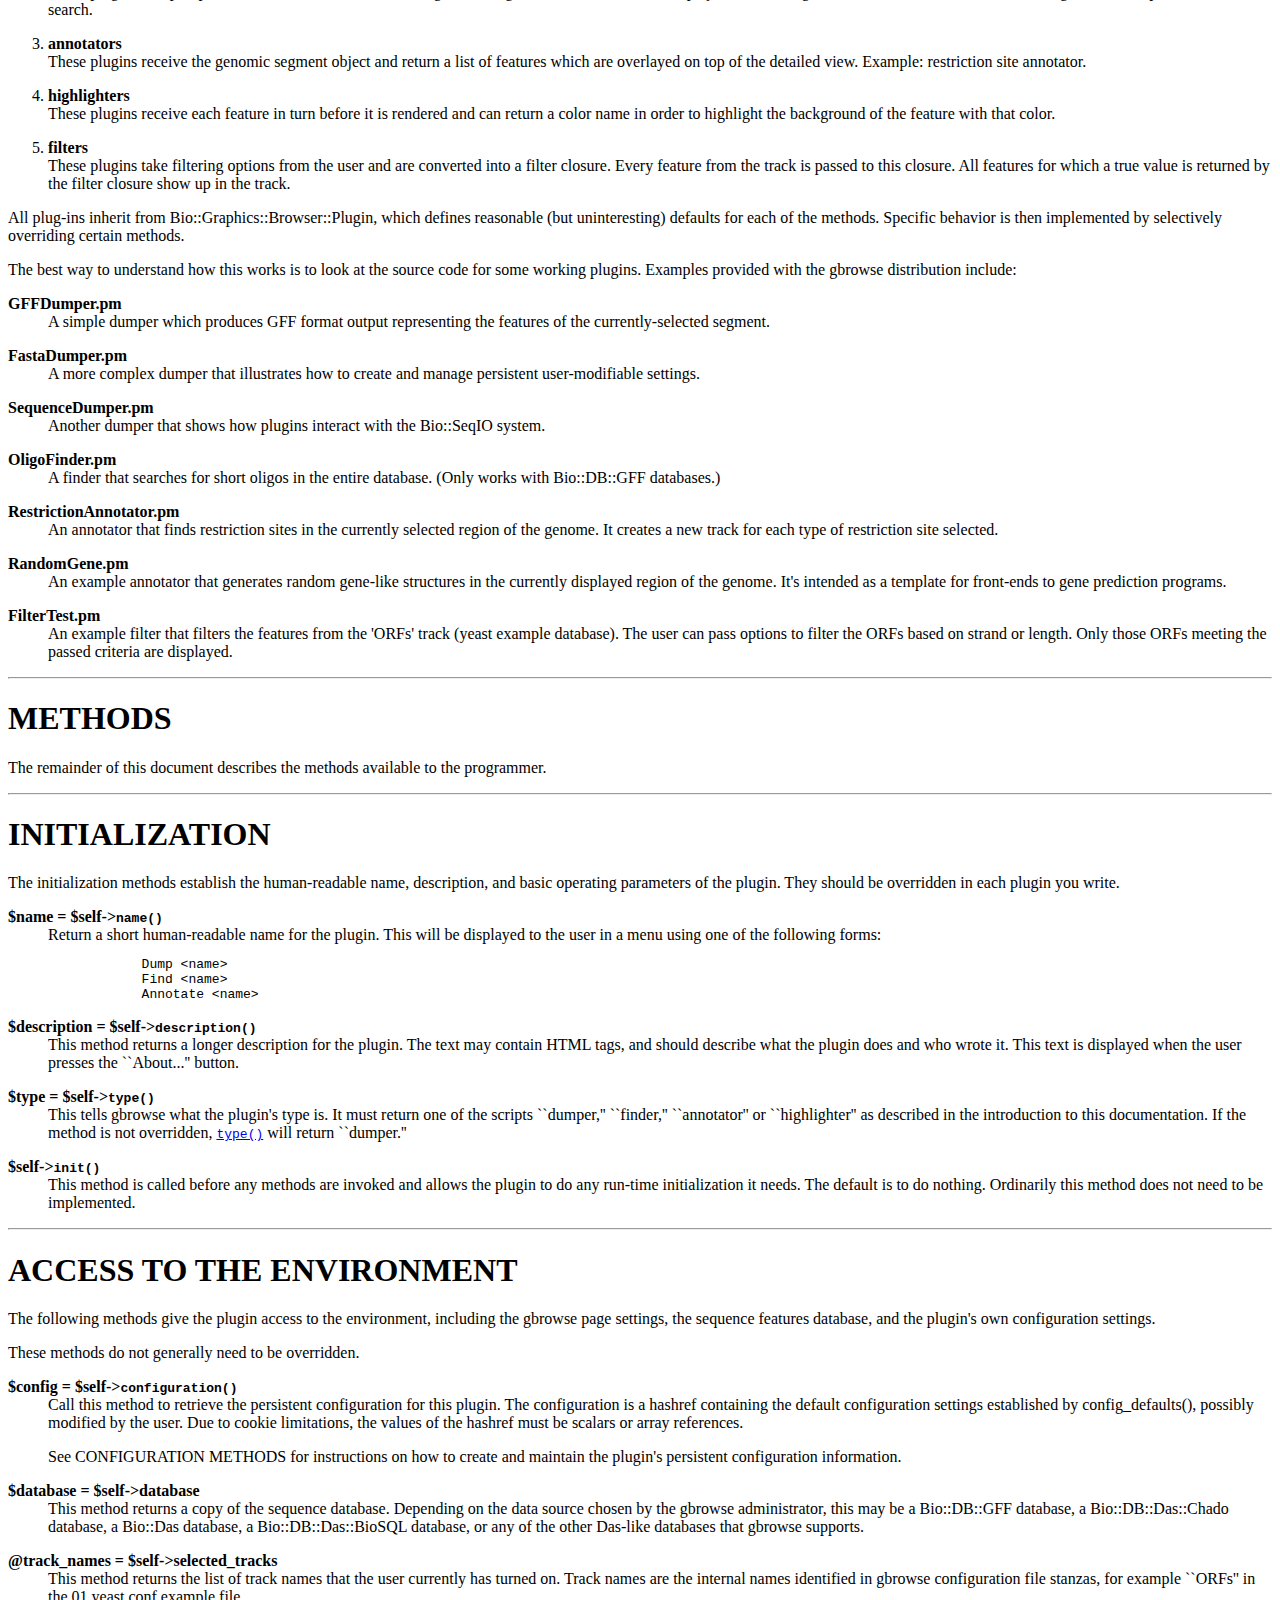
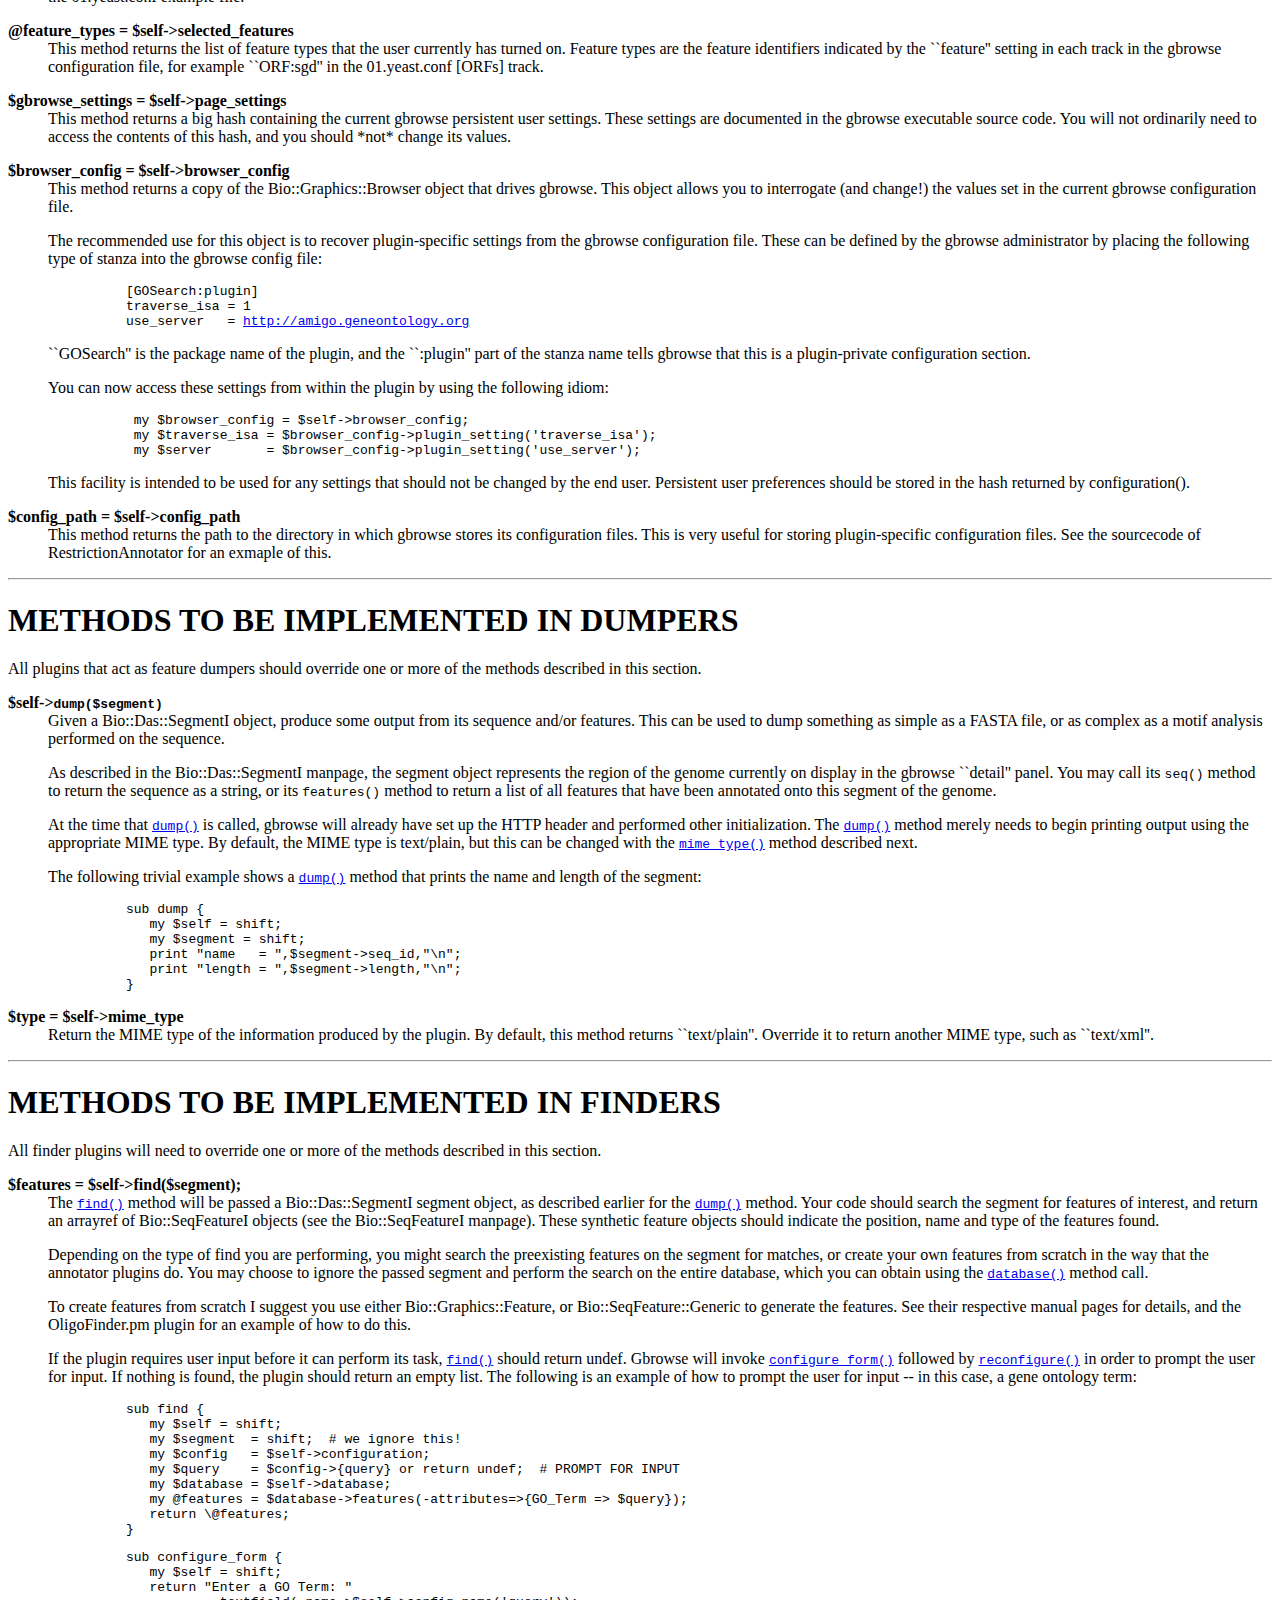
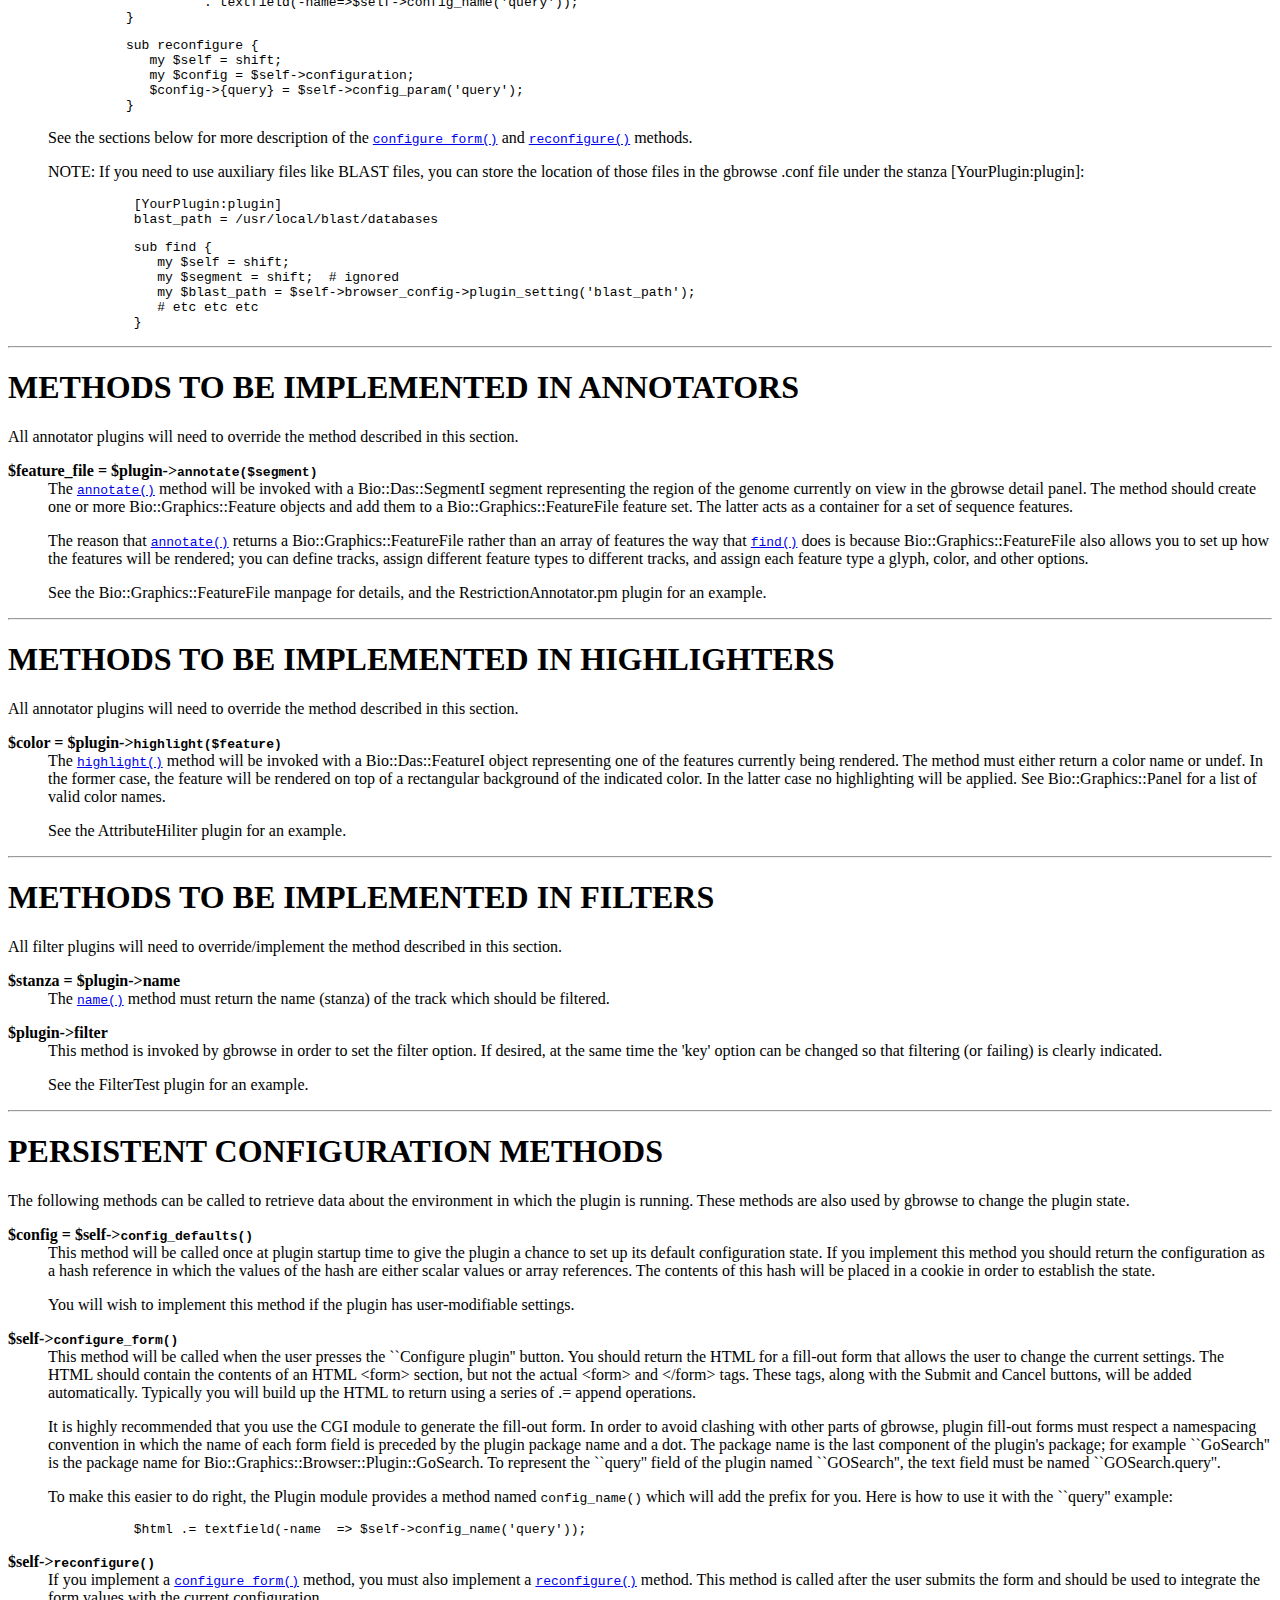
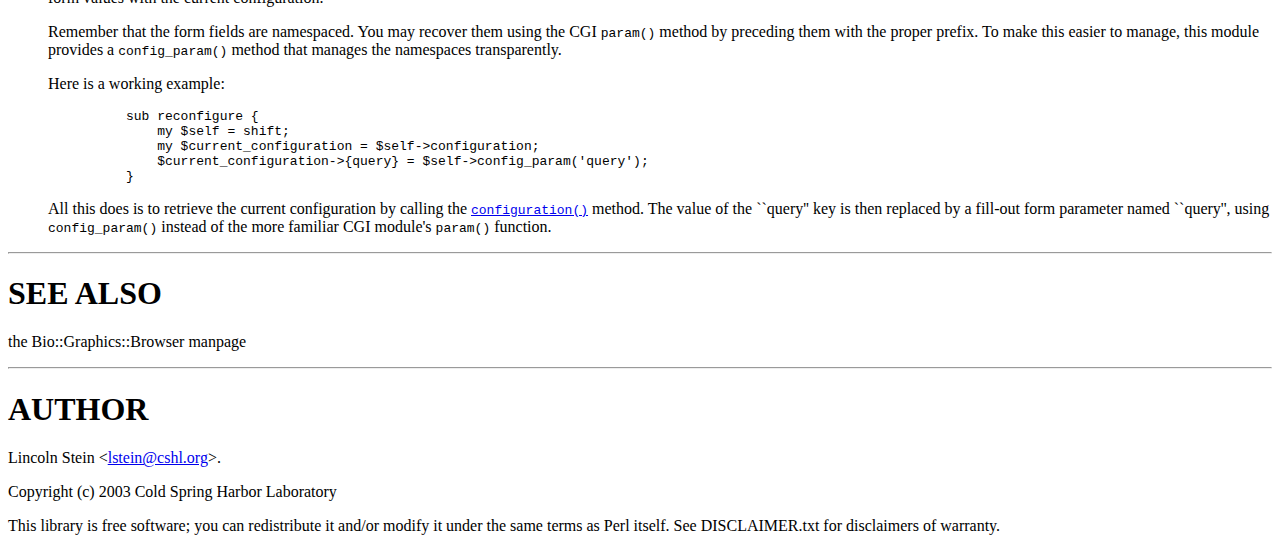
<file: html/gbrowse/docs/pod/PLUGINS_HOWTO.html>
<!DOCTYPE html PUBLIC "-//W3C//DTD XHTML 1.0 Strict//EN" "http://www.w3.org/TR/xhtml1/DTD/xhtml1-strict.dtd">
<html xmlns="http://www.w3.org/1999/xhtml">
<head>
<title>PLUGINS_HOWTO</title>
<link rev="made" href="mailto:root@localhost" />
</head>

<body style="background-color: white">

<p><a name="__index__"></a></p>
<!-- INDEX BEGIN -->

<ul>

	<li><a href="#name">NAME</a></li>
	<li><a href="#synopsis">SYNOPSIS</a></li>
	<li><a href="#description">DESCRIPTION</a></li>
	<li><a href="#methods">METHODS</a></li>
	<li><a href="#initialization">INITIALIZATION</a></li>
	<li><a href="#access_to_the_environment">ACCESS TO THE ENVIRONMENT</a></li>
	<li><a href="#methods_to_be_implemented_in_dumpers">METHODS TO BE IMPLEMENTED IN DUMPERS</a></li>
	<li><a href="#methods_to_be_implemented_in_finders">METHODS TO BE IMPLEMENTED IN FINDERS</a></li>
	<li><a href="#methods_to_be_implemented_in_annotators">METHODS TO BE IMPLEMENTED IN ANNOTATORS</a></li>
	<li><a href="#methods_to_be_implemented_in_highlighters">METHODS TO BE IMPLEMENTED IN HIGHLIGHTERS</a></li>
	<li><a href="#methods_to_be_implemented_in_filters">METHODS TO BE IMPLEMENTED IN FILTERS</a></li>
	<li><a href="#persistent_configuration_methods">PERSISTENT CONFIGURATION METHODS</a></li>
	<li><a href="#see_also">SEE ALSO</a></li>
	<li><a href="#author">AUTHOR</a></li>
</ul>
<!-- INDEX END -->

<hr />
<p>
</p>
<h1><a name="name">NAME</a></h1>
<p>Bio::Graphics::Browser::Plugin -- Base class for gbrowse plugins.</p>
<p>
</p>
<hr />
<h1><a name="synopsis">SYNOPSIS</a></h1>
<pre>
     package Bio::Graphics::Browser::Plugin::MyPlugin;
     use Bio::Graphics::Browser::Plugin;
     use CGI ':standard';
     @ISA = 'Bio::Graphics::Browser::Plugin';</pre>
<pre>
     # called by gbrowse to return name of plugin for popup menu
     sub name        { 'Example Plugin' }</pre>
<pre>
     # called by gbrowse to return description of plugin
     sub description { 'This is an example plugin' }</pre>
<pre>
     # called by gbrowse to return type of plugin
     sub type        { 'annotator' }</pre>
<pre>
     # called by gbrowse to configure default settings for plugin
     sub config_defaults {
         my $self = shift;
         return {foo =&gt; $value1,
                 bar =&gt; $value2}
     }</pre>
<pre>
     # called by gbrowse to reconfigure plugin settings based on CGI parameters
     sub reconfigure {
       my $self = shift;
       my $current = $self-&gt;configuration;
       $current-&gt;{foo} = $self-&gt;config_param('foo');
       $current-&gt;{bar} = $self-&gt;config_param('bar');
     }</pre>
<pre>
     # called by gbrowse to create a &lt;form&gt; fragment for changing settings
     sub configure_form {
       my $self    = shift;
       my $current = $self-&gt;configuration;
       my $form = textfield(-name  =&gt; $self-&gt;config_name('foo'),
                            -value =&gt; $current-&gt;{foo})
                  .
                  textfield(-name  =&gt; $self-&gt;config_name('bar'),
                            -value =&gt; $current-&gt;{bar});
       return $form;
     }</pre>
<pre>
     # called by gbrowse to annotate the DNA, returning features
     sub annotate {
        my $self     = shift;
        my $segment  = shift;
        my $config   = $self-&gt;configuration;
        # do something with the sequence segment
        my @features = do_something();
        return \@features;
     }</pre>
<p>
</p>
<hr />
<h1><a name="description">DESCRIPTION</a></h1>
<p>This is the base class for Generic Genome Browser plugins. Plugins are
perl .pm files that are stored in the gbrowse.conf/plugins directory.
Plugins are activated in the gbrowse.conf/ configuration file by
including them on the list indicated by the ``plugins'' setting:</p>
<pre>
      plugins = BatchDumper FastaDumper GFFDumper
                OligoFinder RestrictionAnnotator</pre>
<p>Site-specific plugins may be placed in one or more site-specific
directories and added to the plugin search path using the plugin_path
setting:</p>
<pre>
      plugin_path = /usr/local/gbrowse_plugins</pre>
<p>GBrowse currently recognizes four distinct types of plugins:</p>
<ol>
<li><strong><a name="item_dumpers">dumpers</a></strong><br />
</li>
These plugins receive the genomic segment object and generate a dump
-- the output can be text, html or some other specialized format.
Example: GAME dumper.
<p></p>
<li><strong><a name="item_finders">finders</a></strong><br />
</li>
These plugins accept input from the user and return a list of
genomic regions. The main browser displays the found regions and
allows the user to select among them. Example: BLAST search.
<p></p>
<li><strong><a name="item_annotators">annotators</a></strong><br />
</li>
These plugins receive the genomic segment object and return a list
of features which are overlayed on top of the detailed view.
Example: restriction site annotator.
<p></p>
<li><strong><a name="item_highlighters">highlighters</a></strong><br />
</li>
These plugins receive each feature in turn before it is rendered and
can return a color name in order to highlight the background of the
feature with that color.
<p></p>
<li><strong><a name="item_filters">filters</a></strong><br />
</li>
These plugins take filtering options from the user and are converted into
a filter closure. Every feature from the track is passed to this closure.
All features for which a true value is returned by the filter closure show
up in the track.
<p></p></ol>
<p>All plug-ins inherit from Bio::Graphics::Browser::Plugin, which defines
reasonable (but uninteresting) defaults for each of the methods.
Specific behavior is then implemented by selectively overriding certain
methods.</p>
<p>The best way to understand how this works is to look at the source code
for some working plugins. Examples provided with the gbrowse
distribution include:</p>
<dl>
<dt><strong><a name="item_gffdumper_2epm">GFFDumper.pm</a></strong><br />
</dt>
<dd>
A simple dumper which produces GFF format output representing the
features of the currently-selected segment.
</dd>
<p></p>
<dt><strong><a name="item_fastadumper_2epm">FastaDumper.pm</a></strong><br />
</dt>
<dd>
A more complex dumper that illustrates how to create and manage
persistent user-modifiable settings.
</dd>
<p></p>
<dt><strong><a name="item_sequencedumper_2epm">SequenceDumper.pm</a></strong><br />
</dt>
<dd>
Another dumper that shows how plugins interact with the Bio::SeqIO system.
</dd>
<p></p>
<dt><strong><a name="item_oligofinder_2epm">OligoFinder.pm</a></strong><br />
</dt>
<dd>
A finder that searches for short oligos in the entire database.
(Only works with Bio::DB::GFF databases.)
</dd>
<p></p>
<dt><strong><a name="item_restrictionannotator_2epm">RestrictionAnnotator.pm</a></strong><br />
</dt>
<dd>
An annotator that finds restriction sites in the currently selected
region of the genome. It creates a new track for each type of
restriction site selected.
</dd>
<p></p>
<dt><strong><a name="item_randomgene_2epm">RandomGene.pm</a></strong><br />
</dt>
<dd>
An example annotator that generates random gene-like structures in
the currently displayed region of the genome. It's intended as a
template for front-ends to gene prediction programs.
</dd>
<p></p>
<dt><strong><a name="item_filtertest_2epm">FilterTest.pm</a></strong><br />
</dt>
<dd>
An example filter that filters the features from the 'ORFs' track (yeast example database).
The user can pass options to filter the ORFs based on strand or length.
Only those ORFs meeting the passed criteria are displayed.
</dd>
<p></p></dl>
<p>
</p>
<hr />
<h1><a name="methods">METHODS</a></h1>
<p>The remainder of this document describes the methods available to the
programmer.</p>
<p>
</p>
<hr />
<h1><a name="initialization">INITIALIZATION</a></h1>
<p>The initialization methods establish the human-readable name,
description, and basic operating parameters of the plugin. They should
be overridden in each plugin you write.</p>
<dl>
<dt><strong><a name="item_name">$name = $self-&gt;<code>name()</code></a></strong><br />
</dt>
<dd>
Return a short human-readable name for the plugin. This will be
displayed to the user in a menu using one of the following forms:
</dd>
<dd>
<pre>
            Dump &lt;name&gt;
            Find &lt;name&gt;
            Annotate &lt;name&gt;</pre>
</dd>
<p></p>
<dt><strong><a name="item_description">$description = $self-&gt;<code>description()</code></a></strong><br />
</dt>
<dd>
This method returns a longer description for the plugin. The text
may contain HTML tags, and should describe what the plugin does and
who wrote it. This text is displayed when the user presses the
``About...'' button.
</dd>
<p></p>
<dt><strong><a name="item_type">$type = $self-&gt;<code>type()</code></a></strong><br />
</dt>
<dd>
This tells gbrowse what the plugin's type is. It must return one of
the scripts ``dumper,'' ``finder,'' ``annotator'' or ``highlighter'' as
described in the introduction to this documentation. If the method is
not overridden, <a href="#item_type"><code>type()</code></a> will return ``dumper.''
</dd>
<p></p>
<dt><strong><a name="item_init">$self-&gt;<code>init()</code></a></strong><br />
</dt>
<dd>
This method is called before any methods are invoked and allows the
plugin to do any run-time initialization it needs. The default is to
do nothing. Ordinarily this method does not need to be implemented.
</dd>
<p></p></dl>
<p>
</p>
<hr />
<h1><a name="access_to_the_environment">ACCESS TO THE ENVIRONMENT</a></h1>
<p>The following methods give the plugin access to the environment,
including the gbrowse page settings, the sequence features database, and
the plugin's own configuration settings.</p>
<p>These methods do not generally need to be overridden.</p>
<dl>
<dt><strong><a name="item_configuration">$config = $self-&gt;<code>configuration()</code></a></strong><br />
</dt>
<dd>
Call this method to retrieve the persistent configuration for this
plugin. The configuration is a hashref containing the default
configuration settings established by config_defaults(), possibly
modified by the user. Due to cookie limitations, the values of the
hashref must be scalars or array references.
</dd>
<dd>
<p>See CONFIGURATION METHODS for instructions on how to create and
maintain the plugin's persistent configuration information.</p>
</dd>
<p></p>
<dt><strong><a name="item_database">$database = $self-&gt;database</a></strong><br />
</dt>
<dd>
This method returns a copy of the sequence database. Depending on
the data source chosen by the gbrowse administrator, this may be a
Bio::DB::GFF database, a Bio::DB::Das::Chado database, a Bio::Das
database, a Bio::DB::Das::BioSQL database, or any of the other
Das-like databases that gbrowse supports.
</dd>
<p></p>
<dt><strong><a name="item_selected_tracks">@track_names = $self-&gt;selected_tracks</a></strong><br />
</dt>
<dd>
This method returns the list of track names that the user currently
has turned on. Track names are the internal names identified in
gbrowse configuration file stanzas, for example ``ORFs'' in the
01.yeast.conf example file.
</dd>
<p></p>
<dt><strong><a name="item_selected_features">@feature_types = $self-&gt;selected_features</a></strong><br />
</dt>
<dd>
This method returns the list of feature types that the user
currently has turned on. Feature types are the feature identifiers
indicated by the ``feature'' setting in each track in the gbrowse
configuration file, for example ``ORF:sgd'' in the 01.yeast.conf
[ORFs] track.
</dd>
<p></p>
<dt><strong><a name="item_page_settings">$gbrowse_settings = $self-&gt;page_settings</a></strong><br />
</dt>
<dd>
This method returns a big hash containing the current gbrowse
persistent user settings. These settings are documented in the
gbrowse executable source code. You will not ordinarily need to
access the contents of this hash, and you should *not* change its
values.
</dd>
<p></p>
<dt><strong><a name="item_browser_config">$browser_config = $self-&gt;browser_config</a></strong><br />
</dt>
<dd>
This method returns a copy of the Bio::Graphics::Browser object that
drives gbrowse. This object allows you to interrogate (and change!)
the values set in the current gbrowse configuration file.
</dd>
<dd>
<p>The recommended use for this object is to recover plugin-specific
settings from the gbrowse configuration file. These can be defined
by the gbrowse administrator by placing the following type of stanza
into the gbrowse config file:</p>
</dd>
<dd>
<pre>
          [GOSearch:plugin]
          traverse_isa = 1
          use_server   = <a href="http://amigo.geneontology.org">http://amigo.geneontology.org</a></pre>
</dd>
<dd>
<p>``GOSearch'' is the package name of the plugin, and the ``:plugin'' part
of the stanza name tells gbrowse that this is a plugin-private
configuration section.</p>
</dd>
<dd>
<p>You can now access these settings from within the plugin by using
the following idiom:</p>
</dd>
<dd>
<pre>
           my $browser_config = $self-&gt;browser_config; 
           my $traverse_isa = $browser_config-&gt;plugin_setting('traverse_isa');
           my $server       = $browser_config-&gt;plugin_setting('use_server');</pre>
</dd>
<dd>
<p>This facility is intended to be used for any settings that should
not be changed by the end user. Persistent user preferences should
be stored in the hash returned by configuration().</p>
</dd>
<p></p>
<dt><strong><a name="item_config_path">$config_path = $self-&gt;config_path</a></strong><br />
</dt>
<dd>
This method returns the path to the directory in which gbrowse
stores its configuration files. This is very useful for storing
plugin-specific configuration files. See the sourcecode of
RestrictionAnnotator for an exmaple of this.
</dd>
<p></p></dl>
<p>
</p>
<hr />
<h1><a name="methods_to_be_implemented_in_dumpers">METHODS TO BE IMPLEMENTED IN DUMPERS</a></h1>
<p>All plugins that act as feature dumpers should override one or more of
the methods described in this section.</p>
<dl>
<dt><strong><a name="item_dump">$self-&gt;<code>dump($segment)</code></a></strong><br />
</dt>
<dd>
Given a Bio::Das::SegmentI object, produce some output from its
sequence and/or features. This can be used to dump something as
simple as a FASTA file, or as complex as a motif analysis performed
on the sequence.
</dd>
<dd>
<p>As described in the Bio::Das::SegmentI manpage, the segment object
represents the region of the genome currently on display in the
gbrowse ``detail'' panel. You may call its <code>seq()</code> method to return the
sequence as a string, or its <code>features()</code> method to return a list of
all features that have been annotated onto this segment of the
genome.</p>
</dd>
<dd>
<p>At the time that <a href="#item_dump"><code>dump()</code></a> is called, gbrowse will already have set up
the HTTP header and performed other initialization. The <a href="#item_dump"><code>dump()</code></a>
method merely needs to begin printing output using the appropriate
MIME type. By default, the MIME type is text/plain, but this can be
changed with the <a href="#item_mime_type"><code>mime_type()</code></a> method described next.</p>
</dd>
<dd>
<p>The following trivial example shows a <a href="#item_dump"><code>dump()</code></a> method that prints the
name and length of the segment:</p>
</dd>
<dd>
<pre>
          sub dump {
             my $self = shift;
             my $segment = shift;
             print &quot;name   = &quot;,$segment-&gt;seq_id,&quot;\n&quot;;
             print &quot;length = &quot;,$segment-&gt;length,&quot;\n&quot;;
          }</pre>
</dd>
<p></p>
<dt><strong><a name="item_mime_type">$type = $self-&gt;mime_type</a></strong><br />
</dt>
<dd>
Return the MIME type of the information produced by the plugin. By
default, this method returns ``text/plain''. Override it to return
another MIME type, such as ``text/xml''.
</dd>
<p></p></dl>
<p>
</p>
<hr />
<h1><a name="methods_to_be_implemented_in_finders">METHODS TO BE IMPLEMENTED IN FINDERS</a></h1>
<p>All finder plugins will need to override one or more of the methods
described in this section.</p>
<dl>
<dt><strong><a name="item_find">$features = $self-&gt;find($segment);</a></strong><br />
</dt>
<dd>
The <a href="#item_find"><code>find()</code></a> method will be passed a Bio::Das::SegmentI segment
object, as described earlier for the <a href="#item_dump"><code>dump()</code></a> method. Your code should
search the segment for features of interest, and return an arrayref
of Bio::SeqFeatureI objects (see the Bio::SeqFeatureI manpage).
These synthetic feature objects should indicate the position, name
and type of the features found.
</dd>
<dd>
<p>Depending on the type of find you are performing, you might search
the preexisting features on the segment for matches, or create your
own features from scratch in the way that the annotator plugins do.
You may choose to ignore the passed segment and perform the search
on the entire database, which you can obtain using the <a href="#item_database"><code>database()</code></a>
method call.</p>
</dd>
<dd>
<p>To create features from scratch I suggest you use either
Bio::Graphics::Feature, or Bio::SeqFeature::Generic to generate the
features. See their respective manual pages for details, and the
OligoFinder.pm plugin for an example of how to do this.</p>
</dd>
<dd>
<p>If the plugin requires user input before it can perform its task,
<a href="#item_find"><code>find()</code></a> should return undef. Gbrowse will invoke <a href="#item_configure_form"><code>configure_form()</code></a>
followed by <a href="#item_reconfigure"><code>reconfigure()</code></a> in order to prompt the user for input. If
nothing is found, the plugin should return an empty list. The
following is an example of how to prompt the user for input -- in
this case, a gene ontology term:</p>
</dd>
<dd>
<pre>
          sub find {
             my $self = shift;
             my $segment  = shift;  # we ignore this!
             my $config   = $self-&gt;configuration;
             my $query    = $config-&gt;{query} or return undef;  # PROMPT FOR INPUT
             my $database = $self-&gt;database;
             my @features = $database-&gt;features(-attributes=&gt;{GO_Term =&gt; $query});
             return \@features; 
          }</pre>
</dd>
<dd>
<pre>
          sub configure_form {
             my $self = shift;
             return &quot;Enter a GO Term: &quot;
                    . textfield(-name=&gt;$self-&gt;config_name('query'));
          }</pre>
</dd>
<dd>
<pre>
          sub reconfigure {
             my $self = shift;
             my $config = $self-&gt;configuration;
             $config-&gt;{query} = $self-&gt;config_param('query');
          }</pre>
</dd>
<dd>
<p>See the sections below for more description of the <a href="#item_configure_form"><code>configure_form()</code></a>
and <a href="#item_reconfigure"><code>reconfigure()</code></a> methods.</p>
</dd>
<dd>
<p>NOTE: If you need to use auxiliary files like BLAST files, you can
store the location of those files in the gbrowse .conf file under
the stanza [YourPlugin:plugin]:</p>
</dd>
<dd>
<pre>
           [YourPlugin:plugin]
           blast_path = /usr/local/blast/databases</pre>
</dd>
<dd>
<pre>
           sub find {
              my $self = shift;
              my $segment = shift;  # ignored
              my $blast_path = $self-&gt;browser_config-&gt;plugin_setting('blast_path');
              # etc etc etc  
           }</pre>
</dd>
<p></p></dl>
<p>
</p>
<hr />
<h1><a name="methods_to_be_implemented_in_annotators">METHODS TO BE IMPLEMENTED IN ANNOTATORS</a></h1>
<p>All annotator plugins will need to override the method described in this
section.</p>
<dl>
<dt><strong><a name="item_annotate">$feature_file = $plugin-&gt;<code>annotate($segment)</code></a></strong><br />
</dt>
<dd>
The <a href="#item_annotate"><code>annotate()</code></a> method will be invoked with a Bio::Das::SegmentI
segment representing the region of the genome currently on view in
the gbrowse detail panel. The method should create one or more
Bio::Graphics::Feature objects and add them to a
Bio::Graphics::FeatureFile feature set. The latter acts as a
container for a set of sequence features.
</dd>
<dd>
<p>The reason that <a href="#item_annotate"><code>annotate()</code></a> returns a Bio::Graphics::FeatureFile
rather than an array of features the way that <a href="#item_find"><code>find()</code></a> does is because
Bio::Graphics::FeatureFile also allows you to set up how the
features will be rendered; you can define tracks, assign different
feature types to different tracks, and assign each feature type a
glyph, color, and other options.</p>
</dd>
<dd>
<p>See the Bio::Graphics::FeatureFile manpage for details, and the
RestrictionAnnotator.pm plugin for an example.</p>
</dd>
<p></p></dl>
<p>
</p>
<hr />
<h1><a name="methods_to_be_implemented_in_highlighters">METHODS TO BE IMPLEMENTED IN HIGHLIGHTERS</a></h1>
<p>All annotator plugins will need to override the method described in this
section.</p>
<dl>
<dt><strong><a name="item_highlight">$color = $plugin-&gt;<code>highlight($feature)</code></a></strong><br />
</dt>
<dd>
The <a href="#item_highlight"><code>highlight()</code></a> method will be invoked with a Bio::Das::FeatureI
object representing one of the features currently being rendered.  The
method must either return a color name or undef.  In the former case,
the feature will be rendered on top of a rectangular background of the
indicated color.  In the latter case no highlighting will be applied.
See Bio::Graphics::Panel for a list of valid color names.
</dd>
<dd>
<p>See the AttributeHiliter plugin for an example.</p>
</dd>
<p></p></dl>
<p>
</p>
<hr />
<h1><a name="methods_to_be_implemented_in_filters">METHODS TO BE IMPLEMENTED IN FILTERS</a></h1>
<p>All filter plugins will need to override/implement the method described in this
section.</p>
<dl>
<dt><strong>$stanza = $plugin-&gt;name</strong><br />
</dt>
<dd>
The <a href="#item_name"><code>name()</code></a> method must return the name (stanza) of the track which
should be filtered.
</dd>
<p></p>
<dt><strong><a name="item_filter">$plugin-&gt;filter</a></strong><br />
</dt>
<dd>
This method is invoked by gbrowse in order to set the filter option.
If desired, at the same time the 'key' option can be changed so that 
filtering (or failing) is clearly indicated.
</dd>
<dd>
<p>See the FilterTest plugin for an example.</p>
</dd>
<p></p></dl>
<p>
</p>
<hr />
<h1><a name="persistent_configuration_methods">PERSISTENT CONFIGURATION METHODS</a></h1>
<p>The following methods can be called to retrieve data about the
environment in which the plugin is running. These methods are also used
by gbrowse to change the plugin state.</p>
<dl>
<dt><strong><a name="item_config_defaults">$config = $self-&gt;<code>config_defaults()</code></a></strong><br />
</dt>
<dd>
This method will be called once at plugin startup time to give the
plugin a chance to set up its default configuration state. If you
implement this method you should return the configuration as a hash
reference in which the values of the hash are either scalar values
or array references. The contents of this hash will be placed in a
cookie in order to establish the state.
</dd>
<dd>
<p>You will wish to implement this method if the plugin has
user-modifiable settings.</p>
</dd>
<p></p>
<dt><strong><a name="item_configure_form">$self-&gt;<code>configure_form()</code></a></strong><br />
</dt>
<dd>
This method will be called when the user presses the ``Configure
plugin'' button. You should return the HTML for a fill-out form that
allows the user to change the current settings. The HTML should
contain the contents of an HTML &lt;form&gt; section, but not the actual
&lt;form&gt; and &lt;/form&gt; tags. These tags, along with the Submit and
Cancel buttons, will be added automatically. Typically you will
build up the HTML to return using a series of .= append operations.
</dd>
<dd>
<p>It is highly recommended that you use the CGI module to generate the
fill-out form. In order to avoid clashing with other parts of
gbrowse, plugin fill-out forms must respect a namespacing convention
in which the name of each form field is preceded by the plugin
package name and a dot. The package name is the last component of
the plugin's package; for example ``GoSearch'' is the package name for
Bio::Graphics::Browser::Plugin::GoSearch. To represent the ``query''
field of the plugin named ``GOSearch'', the text field must be named
``GOSearch.query''.</p>
</dd>
<dd>
<p>To make this easier to do right, the Plugin module provides a method
named <code>config_name()</code> which will add the prefix for you. Here is how
to use it with the ``query'' example:</p>
</dd>
<dd>
<pre>
           $html .= textfield(-name  =&gt; $self-&gt;config_name('query'));</pre>
</dd>
<p></p>
<dt><strong><a name="item_reconfigure">$self-&gt;<code>reconfigure()</code></a></strong><br />
</dt>
<dd>
If you implement a <a href="#item_configure_form"><code>configure_form()</code></a> method, you must also implement
a <a href="#item_reconfigure"><code>reconfigure()</code></a> method. This method is called after the user submits
the form and should be used to integrate the form values with the
current configuration.
</dd>
<dd>
<p>Remember that the form fields are namespaced. You may recover them
using the CGI <code>param()</code> method by preceding them with the proper
prefix. To make this easier to manage, this module provides a
<code>config_param()</code> method that manages the namespaces transparently.</p>
</dd>
<dd>
<p>Here is a working example:</p>
</dd>
<dd>
<pre>
          sub reconfigure {
              my $self = shift;
              my $current_configuration = $self-&gt;configuration;
              $current_configuration-&gt;{query} = $self-&gt;config_param('query');
          }</pre>
</dd>
<dd>
<p>All this does is to retrieve the current configuration by calling
the <a href="#item_configuration"><code>configuration()</code></a> method. The value of the ``query'' key is then
replaced by a fill-out form parameter named ``query'', using
<code>config_param()</code> instead of the more familiar CGI module's <code>param()</code>
function.</p>
</dd>
<p></p></dl>
<p>
</p>
<hr />
<h1><a name="see_also">SEE ALSO</a></h1>
<p>the Bio::Graphics::Browser manpage</p>
<p>
</p>
<hr />
<h1><a name="author">AUTHOR</a></h1>
<p>Lincoln Stein &lt;<a href="mailto:lstein@cshl.org">lstein@cshl.org</a>&gt;.</p>
<p>Copyright (c) 2003 Cold Spring Harbor Laboratory</p>
<p>This library is free software; you can redistribute it and/or modify it
under the same terms as Perl itself. See DISCLAIMER.txt for disclaimers
of warranty.</p>

</body>

</html>
</file>
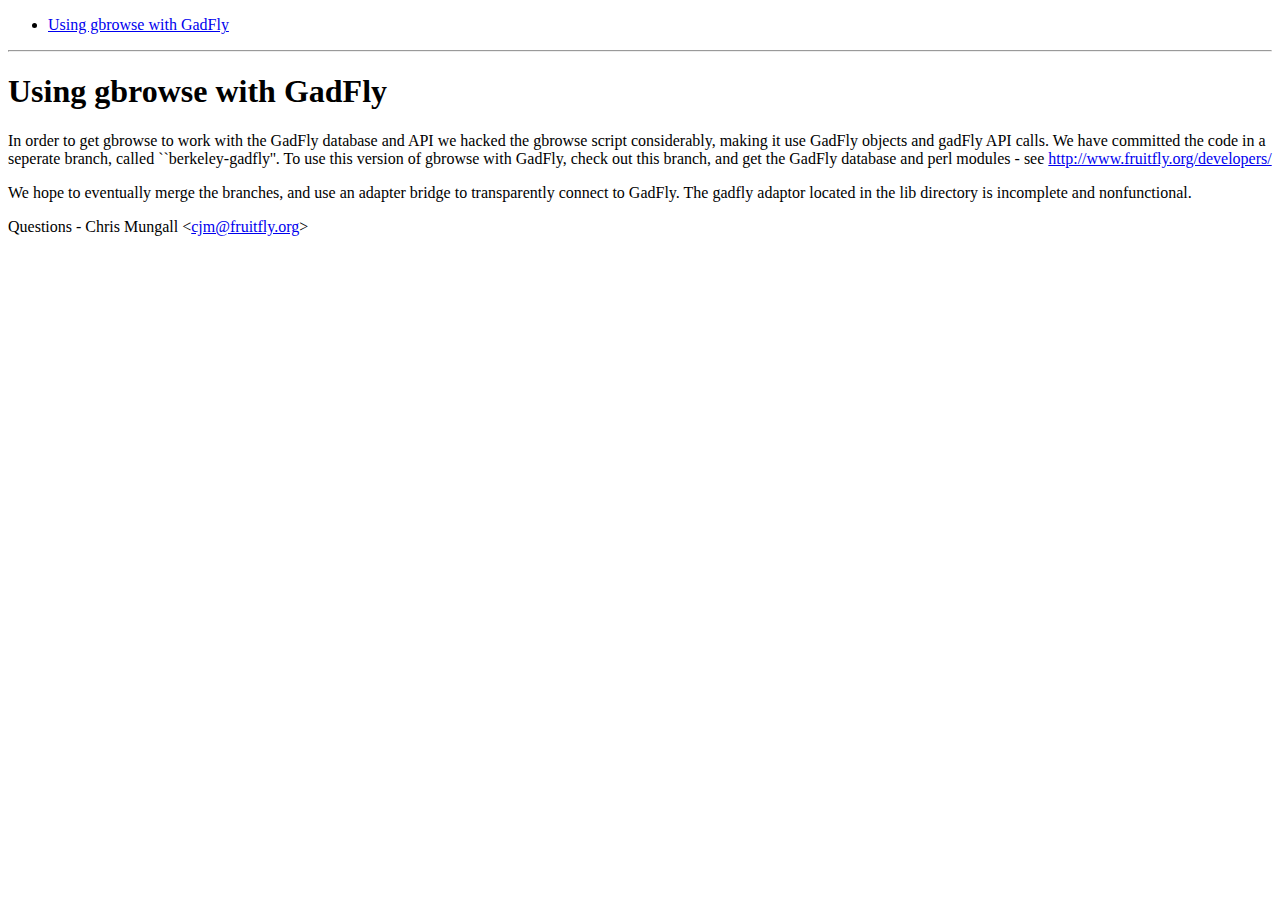
<file: html/gbrowse/docs/pod/README-berkeley-gadfly.html>
<!DOCTYPE html PUBLIC "-//W3C//DTD XHTML 1.0 Strict//EN" "http://www.w3.org/TR/xhtml1/DTD/xhtml1-strict.dtd">
<html xmlns="http://www.w3.org/1999/xhtml">
<head>
<title>README-berkeley-gadfly</title>
<link rev="made" href="mailto:root@localhost" />
</head>

<body style="background-color: white">

<p><a name="__index__"></a></p>
<!-- INDEX BEGIN -->

<ul>

	<li><a href="#using_gbrowse_with_gadfly">Using gbrowse with GadFly</a></li>
</ul>
<!-- INDEX END -->

<hr />
<p>
</p>
<h1><a name="using_gbrowse_with_gadfly">Using gbrowse with GadFly</a></h1>
<p>In order to get gbrowse to work with the GadFly database and API we
hacked the gbrowse script considerably, making it use GadFly objects
and gadFly API calls. We have committed the code in a seperate branch,
called ``berkeley-gadfly''. To use this version of gbrowse with GadFly,
check out this branch, and get the GadFly database and perl modules -
see <a href="http://www.fruitfly.org/developers/">http://www.fruitfly.org/developers/</a></p>
<p>We hope to eventually merge the branches, and use an adapter bridge to
transparently connect to GadFly.  The gadfly adaptor located in the
lib directory is incomplete and nonfunctional.</p>
<p>Questions -
Chris Mungall &lt;<a href="mailto:cjm@fruitfly.org">cjm@fruitfly.org</a>&gt;</p>

</body>

</html>
</file>
<file: html/gbrowse/tutorial/tutorial.css>
BODY {
   background-color: #FFFFFF;
   font-family: sans-serif;
}
HTML { 
  font-family: sans-serif;
}
P { 
  font-family: sans-serif;
 }
TD.code {
   font-family: fixed;
   background: rgb(220,220,220);
}
INPUT {
    background-color: #FFFFFF
}
BLOCKQUOTE.example { 
   background-color: rgb(200,255,255)
} 
TH {
    font-family: sans-serif;
    background-color: rgb(200,255,255);
    padding: 0;
    margin: 0;
}
TD {
    font-family: sans-serif;
    padding: 0;
    margin: 0;
}
TD.pre {
    font-family: fixed;
}
.caption {
    color: red;
}
.code {
	font-family: fixed;
}
I.code {
   font-family: sans-serif;
}
</file>
